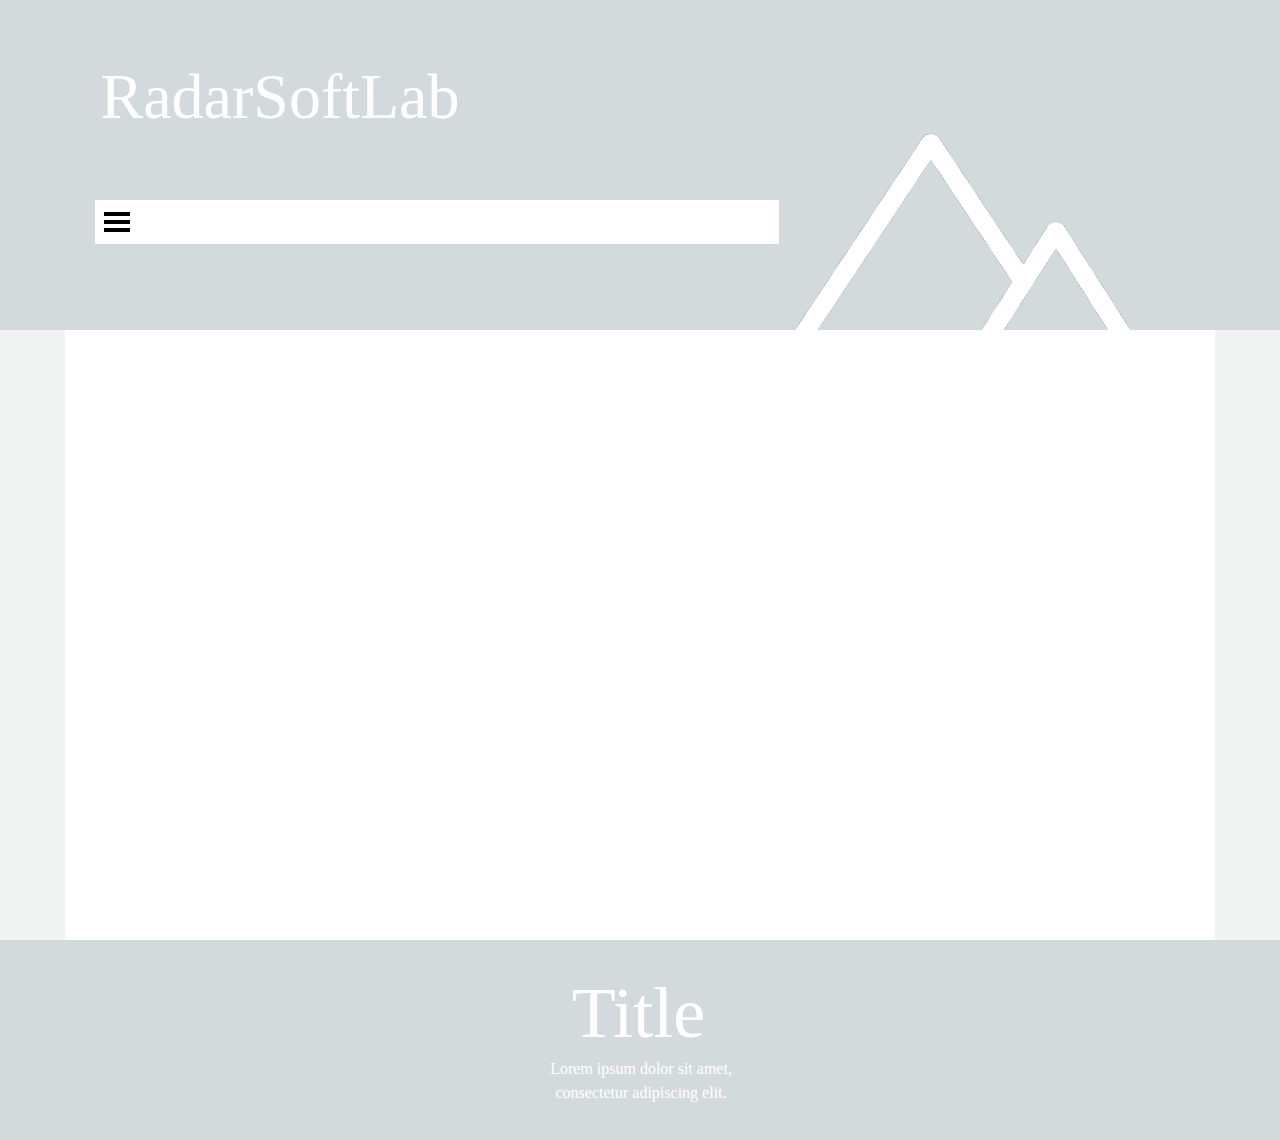
<file: index.html>
<!DOCTYPE html><!-- HTML5 -->
<html prefix="og: http://ogp.me/ns#" lang="en-GB" dir="ltr">
	<head>
		<title>radarsoftlab</title>
		<meta charset="utf-8" />
		<!--[if IE]><meta http-equiv="ImageToolbar" content="False" /><![endif]-->
		<meta name="generator" content="Incomedia WebSite X5 Professional 14.0.3.1 - www.websitex5.com" />
		<meta property="og:locale" content="en" />
		<meta property="og:type" content="website" />
		<meta property="og:url" content="http://127.0.0.1:8081/index.html" />
		<meta property="og:title" content="Главная" />
		<meta property="og:site_name" content="radarsoftlab" />
		<meta name="viewport" content="width=device-width, initial-scale=1" />
		
		<link rel="stylesheet" type="text/css" href="style/reset.css?14-0-3-1" media="screen,print" />
		<link rel="stylesheet" type="text/css" href="style/print.css?14-0-3-1" media="print" />
		<link rel="stylesheet" type="text/css" href="style/style.css?14-0-3-1" media="screen,print" />
		<link rel="stylesheet" type="text/css" href="style/template.css?14-0-3-1" media="screen" />
		<link rel="stylesheet" type="text/css" href="pcss/index.css?14-0-3-1-638271339507922134" media="screen,print" />
		<script type="text/javascript" src="res/jquery.js?14-0-3-1"></script>
		<script type="text/javascript" src="res/x5engine.js?14-0-3-1" data-files-version="14-0-3-1"></script>
		<script type="text/javascript" src="res/x5engine.offline.js?14-0-3-1-638271339507922134"></script>
		<script type="text/javascript">
			window.onload = function(){ checkBrowserCompatibility('Your browser does not support the features necessary to display this website.','Your browser may not support the features necessary to display this website.','[1]Update your browser[/1] or [2]continue without updating[/2].','http://outdatedbrowser.com/'); };
			x5engine.utils.currentPagePath = 'index.html';
			x5engine.boot.push(function () { x5engine.imPageToTop.initializeButton({}); });
		</script>
		<link rel="alternate" type="application/rss+xml" title="" href="blog/x5feed.php" />
	</head>
	<body>
		<div id="imPageExtContainer">
			<div id="imPageIntContainer">
				<div id="imHeaderBg"></div>
				<div id="imFooterBg"></div>
				<div id="imPage">
					<div id="imHeader">
						<h1 class="imHidden">radarsoftlab</h1>
						<div id="imHeaderObjects"><div id="imHeader_imMenuObject_01_wrapper" class="template-object-wrapper"><div id="imHeader_imCell_1" class="" > <div id="imHeader_imCellStyleGraphics_1"></div><div id="imHeader_imCellStyle_1" ><div id="imHeader_imMenuObject_01"><div class="hamburger-button hamburger-component"><div><div><div class="hamburger-bar"></div><div class="hamburger-bar"></div><div class="hamburger-bar"></div></div></div></div><div class="hamburger-menu-background-container hamburger-component">
	<div class="hamburger-menu-background menu-mobile menu-mobile-animated hidden">
		<div class="hamburger-menu-close-button"><span>&times;</span></div>
	</div>
</div>
<ul class="menu-mobile-animated hidden" data-flip-direction="1">
	<li class="imMnMnFirst imPage" data-link-paths="/index.html,/">
<div class="label-wrapper">
<div class="label-inner-wrapper">
		<a class="label" href="index.html">
Главная		</a>
</div>
</div>
	</li><li class="imMnMnMiddle imLevel" data-link-paths="/blog/index.html,/blog/" data-link-hash="-1004219381"><div class="label-wrapper"><div class="label-inner-wrapper"><a href="blog/index.html" class="label" onclick="return x5engine.utils.location('blog/index.html', null, false)">Блог</a></div></div></li><li class="imMnMnMiddle imPage" data-link-paths="/page-1.html">
<div class="label-wrapper">
<div class="label-inner-wrapper">
		<a class="label" href="page-1.html">
Page 1		</a>
</div>
</div>
	</li><li class="imMnMnMiddle imPage" data-link-paths="/---------2.html">
<div class="label-wrapper">
<div class="label-inner-wrapper">
		<a class="label" href="---------2.html">
Страница 2		</a>
</div>
</div>
	</li><li class="imMnMnMiddle imPage" data-link-paths="/---------3.html">
<div class="label-wrapper">
<div class="label-inner-wrapper">
		<a class="label" href="---------3.html">
Страница 3		</a>
</div>
</div>
	</li><li class="imMnMnLast imPage" data-link-paths="/---------4.html">
<div class="label-wrapper">
<div class="label-inner-wrapper">
		<a class="label" href="---------4.html">
Страница 4		</a>
</div>
</div>
	</li></ul></div><script type="text/javascript">
x5engine.boot.push(function(){x5engine.initMenu('imHeader_imMenuObject_01',1000)});
$(function () {$('#imHeader_imMenuObject_01 ul li').each(function () {    var $this = $(this), timeout = 0, subtimeout = 0, width = 'none', height = 'none';        var submenu = $this.children('ul').add($this.find('.multiple-column > ul'));    $this.on('mouseenter', function () {        if($(this).parents('#imHeader_imMenuObject_01-menu-opened').length > 0) return;         clearTimeout(timeout);        clearTimeout(subtimeout);        $this.children('.multiple-column').show(0);        submenu.stop(false, false);        if (width == 'none') {             width = submenu.width();        }        if (height == 'none') {            height = submenu.height();            submenu.css({ overflow : 'hidden', height: 0});        }        setTimeout(function () {         submenu.css({ overflow : 'hidden'}).fadeIn(1).animate({ height: height }, 300, null, function() {$(this).css('overflow', 'visible'); });        }, 250);    }).on('mouseleave', function () {        if($(this).parents('#imHeader_imMenuObject_01-menu-opened').length > 0) return;         timeout = setTimeout(function () {         submenu.stop(false, false);            submenu.css('overflow', 'hidden').animate({ height: 0 }, 300, null, function() {$(this).fadeOut(0); });            subtimeout = setTimeout(function () { $this.children('.multiple-column').hide(0); }, 300);        }, 250);    });});});

</script>
</div></div></div><div id="imHeader_imObjectTitle_03_wrapper" class="template-object-wrapper"><div id="imHeader_imCell_3" class="" > <div id="imHeader_imCellStyleGraphics_3"></div><div id="imHeader_imCellStyle_3" ><div id="imHeader_imObjectTitle_03"><span id ="imHeader_imObjectTitle_03_text" >RadarSoftLab</span > </div></div></div></div><div id="imHeader_imObjectImage_04_wrapper" class="template-object-wrapper"><div id="imHeader_imCell_4" class="" > <div id="imHeader_imCellStyleGraphics_4"></div><div id="imHeader_imCellStyle_4" ><img id="imHeader_imObjectImage_04" src="images/empty-GT_imagec-1-.png" title="" alt="" /></div></div></div></div>
					</div>
					<div id="imStickyBarContainer">
						<div id="imStickyBarGraphics"></div>
						<div id="imStickyBar">
							<div id="imStickyBarObjects"><div id="imStickyBar_imObjectTitle_02_wrapper" class="template-object-wrapper"><div id="imStickyBar_imCell_2" class="" > <div id="imStickyBar_imCellStyleGraphics_2"></div><div id="imStickyBar_imCellStyle_2" ><div id="imStickyBar_imObjectTitle_02"><span id ="imStickyBar_imObjectTitle_02_text" >Title</span > </div></div></div></div><div id="imStickyBar_imMenuObject_03_wrapper" class="template-object-wrapper"><div id="imStickyBar_imCell_3" class="" > <div id="imStickyBar_imCellStyleGraphics_3"></div><div id="imStickyBar_imCellStyle_3" ><div id="imStickyBar_imMenuObject_03"><div class="hamburger-button hamburger-component"><div><div><div class="hamburger-bar"></div><div class="hamburger-bar"></div><div class="hamburger-bar"></div></div></div></div><div class="hamburger-menu-background-container hamburger-component">
	<div class="hamburger-menu-background menu-mobile menu-mobile-animated hidden">
		<div class="hamburger-menu-close-button"><span>&times;</span></div>
	</div>
</div>
<ul class="menu-mobile-animated hidden" data-flip-direction="1">
	<li class="imMnMnFirst imPage" data-link-paths="/index.html,/">
<div class="label-wrapper">
<div class="label-inner-wrapper">
		<a class="label" href="index.html">
Главная		</a>
</div>
</div>
	</li><li class="imMnMnMiddle imLevel" data-link-paths="/blog/index.html,/blog/" data-link-hash="-1004219381"><div class="label-wrapper"><div class="label-inner-wrapper"><a href="blog/index.html" class="label" onclick="return x5engine.utils.location('blog/index.html', null, false)">Блог</a></div></div></li><li class="imMnMnMiddle imPage" data-link-paths="/page-1.html">
<div class="label-wrapper">
<div class="label-inner-wrapper">
		<a class="label" href="page-1.html">
Page 1		</a>
</div>
</div>
	</li><li class="imMnMnMiddle imPage" data-link-paths="/---------2.html">
<div class="label-wrapper">
<div class="label-inner-wrapper">
		<a class="label" href="---------2.html">
Страница 2		</a>
</div>
</div>
	</li><li class="imMnMnMiddle imPage" data-link-paths="/---------3.html">
<div class="label-wrapper">
<div class="label-inner-wrapper">
		<a class="label" href="---------3.html">
Страница 3		</a>
</div>
</div>
	</li><li class="imMnMnLast imPage" data-link-paths="/---------4.html">
<div class="label-wrapper">
<div class="label-inner-wrapper">
		<a class="label" href="---------4.html">
Страница 4		</a>
</div>
</div>
	</li></ul></div><script type="text/javascript">
x5engine.boot.push(function(){x5engine.initMenu('imStickyBar_imMenuObject_03',1000)});
$(function () {$('#imStickyBar_imMenuObject_03 ul li').each(function () {    var $this = $(this), timeout = 0, subtimeout = 0, width = 'none', height = 'none';        var submenu = $this.children('ul').add($this.find('.multiple-column > ul'));    $this.on('mouseenter', function () {        if($(this).parents('#imStickyBar_imMenuObject_03-menu-opened').length > 0) return;         clearTimeout(timeout);        clearTimeout(subtimeout);        $this.children('.multiple-column').show(0);        submenu.stop(false, false);        if (width == 'none') {             width = submenu.width();        }        if (height == 'none') {            height = submenu.height();            submenu.css({ overflow : 'hidden', height: 0});        }        setTimeout(function () {         submenu.css({ overflow : 'hidden'}).fadeIn(1).animate({ height: height }, 300, null, function() {$(this).css('overflow', 'visible'); });        }, 250);    }).on('mouseleave', function () {        if($(this).parents('#imStickyBar_imMenuObject_03-menu-opened').length > 0) return;         timeout = setTimeout(function () {         submenu.stop(false, false);            submenu.css('overflow', 'hidden').animate({ height: 0 }, 300, null, function() {$(this).fadeOut(0); });            subtimeout = setTimeout(function () { $this.children('.multiple-column').hide(0); }, 300);        }, 250);    });});});

</script>
</div></div></div><div id="imStickyBar_imMenuObject_04_wrapper" class="template-object-wrapper"><div id="imStickyBar_imCell_4" class="" > <div id="imStickyBar_imCellStyleGraphics_4"></div><div id="imStickyBar_imCellStyle_4" ><div id="imStickyBar_imMenuObject_04"><div class="hamburger-button hamburger-component"><div><div><div class="hamburger-bar"></div><div class="hamburger-bar"></div><div class="hamburger-bar"></div></div></div></div><div class="hamburger-menu-background-container hamburger-component">
	<div class="hamburger-menu-background menu-mobile menu-mobile-animated hidden">
		<div class="hamburger-menu-close-button"><span>&times;</span></div>
	</div>
</div>
<ul class="menu-mobile-animated hidden" data-flip-direction="1">
	<li class="imMnMnFirst imPage" data-link-paths="/index.html,/">
<div class="label-wrapper">
<div class="label-inner-wrapper">
		<a class="label" href="index.html">
Главная		</a>
</div>
</div>
	</li><li class="imMnMnMiddle imLevel" data-link-paths="/blog/index.html,/blog/" data-link-hash="-1004219381"><div class="label-wrapper"><div class="label-inner-wrapper"><a href="blog/index.html" class="label" onclick="return x5engine.utils.location('blog/index.html', null, false)">Блог</a></div></div></li><li class="imMnMnMiddle imPage" data-link-paths="/page-1.html">
<div class="label-wrapper">
<div class="label-inner-wrapper">
		<a class="label" href="page-1.html">
Page 1		</a>
</div>
</div>
	</li><li class="imMnMnMiddle imPage" data-link-paths="/---------2.html">
<div class="label-wrapper">
<div class="label-inner-wrapper">
		<a class="label" href="---------2.html">
Страница 2		</a>
</div>
</div>
	</li><li class="imMnMnMiddle imPage" data-link-paths="/---------3.html">
<div class="label-wrapper">
<div class="label-inner-wrapper">
		<a class="label" href="---------3.html">
Страница 3		</a>
</div>
</div>
	</li><li class="imMnMnLast imPage" data-link-paths="/---------4.html">
<div class="label-wrapper">
<div class="label-inner-wrapper">
		<a class="label" href="---------4.html">
Страница 4		</a>
</div>
</div>
	</li></ul></div><script type="text/javascript">
x5engine.boot.push(function(){x5engine.initMenu('imStickyBar_imMenuObject_04',1000)});
$(function () {$('#imStickyBar_imMenuObject_04 ul li').each(function () {    var $this = $(this), timeout = 0;    $this.on('mouseenter', function () {        if($(this).parents('#imStickyBar_imMenuObject_04-menu-opened').length > 0) return;         clearTimeout(timeout);        setTimeout(function () { $this.children('ul, .multiple-column').stop(false, false).fadeIn(); }, 250);    }).on('mouseleave', function () {        if($(this).parents('#imStickyBar_imMenuObject_04-menu-opened').length > 0) return;         timeout = setTimeout(function () { $this.children('ul, .multiple-column').stop(false, false).fadeOut(); }, 250);    });});});

</script>
</div></div></div></div>
						</div>
					</div>
					<a class="imHidden" href="#imGoToCont" title="Skip the main menu">Go to content</a>
					<div id="imSideBarContainer">
						<div id="imSideBarGraphics"></div>
						<div id="imSideBar">
							<div id="imSideBarObjects"><div id="imSideBar_imObjectImage_01_wrapper" class="template-object-wrapper"><div id="imSideBar_imCell_1" class="" > <div id="imSideBar_imCellStyleGraphics_1"></div><div id="imSideBar_imCellStyle_1" ><img id="imSideBar_imObjectImage_01" src="images/empty-GT_imagea-1-.png" title="" alt="" /></div></div></div></div>
						</div>
					</div>
					<div id="imContentContainer">
						<div id="imContentGraphics"></div>
						<div id="imContent">
							<a id="imGoToCont"></a>
				
							<div class="imClear"></div>
						</div>
					</div>
					<div id="imFooter">
						<div id="imFooterObjects"><div id="imFooter_imObjectTitle_04_wrapper" class="template-object-wrapper"><div id="imFooter_imCell_4" class="" > <div id="imFooter_imCellStyleGraphics_4"></div><div id="imFooter_imCellStyle_4" ><div id="imFooter_imObjectTitle_04"><span id ="imFooter_imObjectTitle_04_text" >Title</span > </div></div></div></div><div id="imFooter_imTextObject_02_wrapper" class="template-object-wrapper"><div id="imFooter_imCell_2" class="" > <div id="imFooter_imCellStyleGraphics_2"></div><div id="imFooter_imCellStyle_2" ><div id="imFooter_imTextObject_02">
	<div class="text-tab-content"  id="imFooter_imTextObject_02_tab0" style="">
		<div class="text-inner">
			<div><div style="text-align: center;"><span class="fs12 cf1">Lorem ipsum dolor sit amet, consectetur adipiscing elit.</span></div></div>
		</div>
	</div>

</div>
</div></div></div></div>
					</div>
				</div>
				<span class="imHidden"><a href="#imGoToCont" title="Read this page again">Back to content</a></span>
			</div>
		</div>
		
		<noscript class="imNoScript"><div class="alert alert-red">To use this website you must enable JavaScript.</div></noscript>
	</body>
</html>
</file>
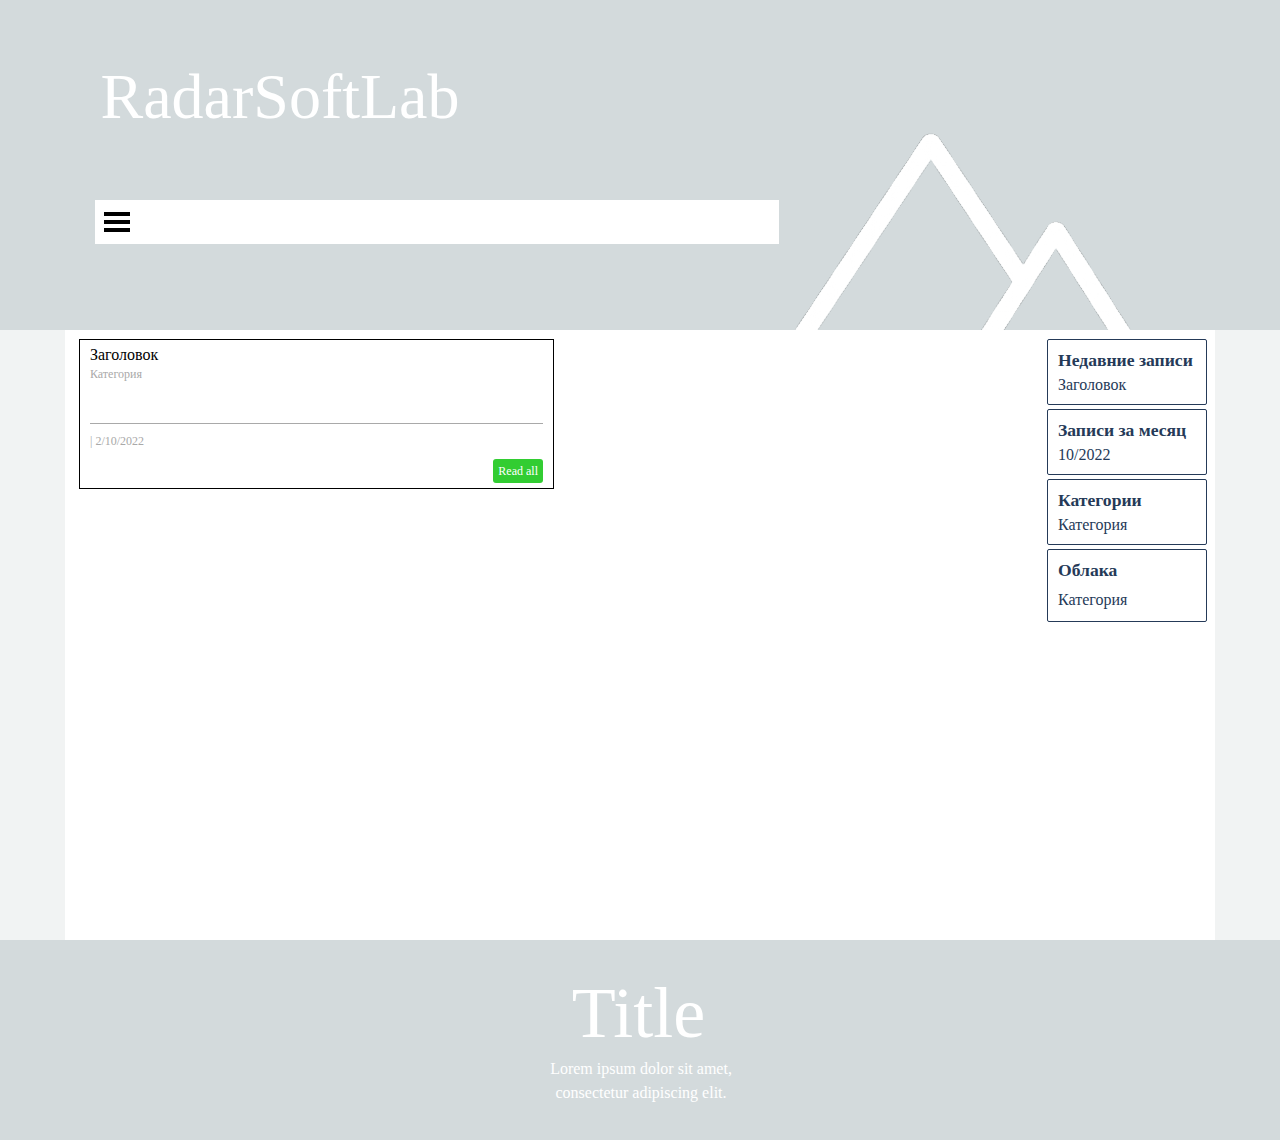
<file: blog/index.html>
<!DOCTYPE html><!-- HTML5 -->
<html prefix="og: http://ogp.me/ns#" lang="en-GB" dir="ltr">
	<head>
		<title>Blog - radarsoftlab</title>
		<meta charset="utf-8" />
		<!--[if IE]><meta http-equiv="ImageToolbar" content="False" /><![endif]-->
		<meta name="generator" content="Incomedia WebSite X5 Professional 14.0.3.1 - www.websitex5.com" />
		<meta property="og:locale" content="en" />
		<meta name="viewport" content="width=device-width, initial-scale=1" />
		
		<link rel="stylesheet" type="text/css" href="../style/reset.css?14-0-3-1" media="screen,print" />
		<link rel="stylesheet" type="text/css" href="../style/print.css?14-0-3-1" media="print" />
		<link rel="stylesheet" type="text/css" href="../style/style.css?14-0-3-1" media="screen,print" />
		<link rel="stylesheet" type="text/css" href="../style/template.css?14-0-3-1" media="screen" />
		<link rel="stylesheet" type="text/css" href="../blog/style.css?14-0-3-1-638271339507922134" media="screen,print" />
		<script type="text/javascript" src="../res/jquery.js?14-0-3-1"></script>
		<script type="text/javascript" src="../res/x5engine.js?14-0-3-1" data-files-version="14-0-3-1"></script>
		<script type="text/javascript" src="../res/x5engine.offline.js?14-0-3-1-638271339507922134"></script>
		<script type="text/javascript" src="../blog/x5blog.js?14-0-3-1"></script>
		<script type="text/javascript">
			window.onload = function(){ checkBrowserCompatibility('Your browser does not support the features necessary to display this website.','Your browser may not support the features necessary to display this website.','[1]Update your browser[/1] or [2]continue without updating[/2].','http://outdatedbrowser.com/'); };
			x5engine.settings.currentPath = '../';
			x5engine.utils.currentPagePath = 'blog/index.html';
			x5engine.boot.push(function () { x5engine.imPageToTop.initializeButton({}); });
		</script>
		<link rel="alternate" type="application/rss+xml" title="" href="../blog/x5feed.php" />
	</head>
	<body>
		<div id="imPageExtContainer">
			<div id="imPageIntContainer">
				<div id="imHeaderBg"></div>
				<div id="imFooterBg"></div>
				<div id="imPage">
					<div id="imHeader">
						<h1 class="imHidden">Blog - radarsoftlab</h1>
						<div id="imHeaderObjects"><div id="imHeader_imMenuObject_01_wrapper" class="template-object-wrapper"><div id="imHeader_imCell_1" class="" > <div id="imHeader_imCellStyleGraphics_1"></div><div id="imHeader_imCellStyle_1" ><div id="imHeader_imMenuObject_01"><div class="hamburger-button hamburger-component"><div><div><div class="hamburger-bar"></div><div class="hamburger-bar"></div><div class="hamburger-bar"></div></div></div></div><div class="hamburger-menu-background-container hamburger-component">
	<div class="hamburger-menu-background menu-mobile menu-mobile-animated hidden">
		<div class="hamburger-menu-close-button"><span>&times;</span></div>
	</div>
</div>
<ul class="menu-mobile-animated hidden" data-flip-direction="1">
	<li class="imMnMnFirst imPage" data-link-paths="/index.html,/">
<div class="label-wrapper">
<div class="label-inner-wrapper">
		<a class="label" href="../index.html">
Главная		</a>
</div>
</div>
	</li><li class="imMnMnMiddle imLevel" data-link-paths="/blog/index.html,/blog/" data-link-hash="-1004219381"><div class="label-wrapper"><div class="label-inner-wrapper"><a href="../blog/index.html" class="label" onclick="return x5engine.utils.location('../blog/index.html', null, false)">Блог</a></div></div></li><li class="imMnMnMiddle imPage" data-link-paths="/page-1.html">
<div class="label-wrapper">
<div class="label-inner-wrapper">
		<a class="label" href="../page-1.html">
Page 1		</a>
</div>
</div>
	</li><li class="imMnMnMiddle imPage" data-link-paths="/---------2.html">
<div class="label-wrapper">
<div class="label-inner-wrapper">
		<a class="label" href="../---------2.html">
Страница 2		</a>
</div>
</div>
	</li><li class="imMnMnMiddle imPage" data-link-paths="/---------3.html">
<div class="label-wrapper">
<div class="label-inner-wrapper">
		<a class="label" href="../---------3.html">
Страница 3		</a>
</div>
</div>
	</li><li class="imMnMnLast imPage" data-link-paths="/---------4.html">
<div class="label-wrapper">
<div class="label-inner-wrapper">
		<a class="label" href="../---------4.html">
Страница 4		</a>
</div>
</div>
	</li></ul></div><script type="text/javascript">
x5engine.boot.push(function(){x5engine.initMenu('imHeader_imMenuObject_01',1000)});
$(function () {$('#imHeader_imMenuObject_01 ul li').each(function () {    var $this = $(this), timeout = 0, subtimeout = 0, width = 'none', height = 'none';        var submenu = $this.children('ul').add($this.find('.multiple-column > ul'));    $this.on('mouseenter', function () {        if($(this).parents('#imHeader_imMenuObject_01-menu-opened').length > 0) return;         clearTimeout(timeout);        clearTimeout(subtimeout);        $this.children('.multiple-column').show(0);        submenu.stop(false, false);        if (width == 'none') {             width = submenu.width();        }        if (height == 'none') {            height = submenu.height();            submenu.css({ overflow : 'hidden', height: 0});        }        setTimeout(function () {         submenu.css({ overflow : 'hidden'}).fadeIn(1).animate({ height: height }, 300, null, function() {$(this).css('overflow', 'visible'); });        }, 250);    }).on('mouseleave', function () {        if($(this).parents('#imHeader_imMenuObject_01-menu-opened').length > 0) return;         timeout = setTimeout(function () {         submenu.stop(false, false);            submenu.css('overflow', 'hidden').animate({ height: 0 }, 300, null, function() {$(this).fadeOut(0); });            subtimeout = setTimeout(function () { $this.children('.multiple-column').hide(0); }, 300);        }, 250);    });});});

</script>
</div></div></div><div id="imHeader_imObjectTitle_03_wrapper" class="template-object-wrapper"><div id="imHeader_imCell_3" class="" > <div id="imHeader_imCellStyleGraphics_3"></div><div id="imHeader_imCellStyle_3" ><div id="imHeader_imObjectTitle_03"><span id ="imHeader_imObjectTitle_03_text" >RadarSoftLab</span > </div></div></div></div><div id="imHeader_imObjectImage_04_wrapper" class="template-object-wrapper"><div id="imHeader_imCell_4" class="" > <div id="imHeader_imCellStyleGraphics_4"></div><div id="imHeader_imCellStyle_4" ><img id="imHeader_imObjectImage_04" src="../images/empty-GT_imagec-1-.png" title="" alt="" /></div></div></div></div>
					</div>
					<div id="imStickyBarContainer">
						<div id="imStickyBarGraphics"></div>
						<div id="imStickyBar">
							<div id="imStickyBarObjects"><div id="imStickyBar_imObjectTitle_02_wrapper" class="template-object-wrapper"><div id="imStickyBar_imCell_2" class="" > <div id="imStickyBar_imCellStyleGraphics_2"></div><div id="imStickyBar_imCellStyle_2" ><div id="imStickyBar_imObjectTitle_02"><span id ="imStickyBar_imObjectTitle_02_text" >Title</span > </div></div></div></div><div id="imStickyBar_imMenuObject_03_wrapper" class="template-object-wrapper"><div id="imStickyBar_imCell_3" class="" > <div id="imStickyBar_imCellStyleGraphics_3"></div><div id="imStickyBar_imCellStyle_3" ><div id="imStickyBar_imMenuObject_03"><div class="hamburger-button hamburger-component"><div><div><div class="hamburger-bar"></div><div class="hamburger-bar"></div><div class="hamburger-bar"></div></div></div></div><div class="hamburger-menu-background-container hamburger-component">
	<div class="hamburger-menu-background menu-mobile menu-mobile-animated hidden">
		<div class="hamburger-menu-close-button"><span>&times;</span></div>
	</div>
</div>
<ul class="menu-mobile-animated hidden" data-flip-direction="1">
	<li class="imMnMnFirst imPage" data-link-paths="/index.html,/">
<div class="label-wrapper">
<div class="label-inner-wrapper">
		<a class="label" href="../index.html">
Главная		</a>
</div>
</div>
	</li><li class="imMnMnMiddle imLevel" data-link-paths="/blog/index.html,/blog/" data-link-hash="-1004219381"><div class="label-wrapper"><div class="label-inner-wrapper"><a href="../blog/index.html" class="label" onclick="return x5engine.utils.location('../blog/index.html', null, false)">Блог</a></div></div></li><li class="imMnMnMiddle imPage" data-link-paths="/page-1.html">
<div class="label-wrapper">
<div class="label-inner-wrapper">
		<a class="label" href="../page-1.html">
Page 1		</a>
</div>
</div>
	</li><li class="imMnMnMiddle imPage" data-link-paths="/---------2.html">
<div class="label-wrapper">
<div class="label-inner-wrapper">
		<a class="label" href="../---------2.html">
Страница 2		</a>
</div>
</div>
	</li><li class="imMnMnMiddle imPage" data-link-paths="/---------3.html">
<div class="label-wrapper">
<div class="label-inner-wrapper">
		<a class="label" href="../---------3.html">
Страница 3		</a>
</div>
</div>
	</li><li class="imMnMnLast imPage" data-link-paths="/---------4.html">
<div class="label-wrapper">
<div class="label-inner-wrapper">
		<a class="label" href="../---------4.html">
Страница 4		</a>
</div>
</div>
	</li></ul></div><script type="text/javascript">
x5engine.boot.push(function(){x5engine.initMenu('imStickyBar_imMenuObject_03',1000)});
$(function () {$('#imStickyBar_imMenuObject_03 ul li').each(function () {    var $this = $(this), timeout = 0, subtimeout = 0, width = 'none', height = 'none';        var submenu = $this.children('ul').add($this.find('.multiple-column > ul'));    $this.on('mouseenter', function () {        if($(this).parents('#imStickyBar_imMenuObject_03-menu-opened').length > 0) return;         clearTimeout(timeout);        clearTimeout(subtimeout);        $this.children('.multiple-column').show(0);        submenu.stop(false, false);        if (width == 'none') {             width = submenu.width();        }        if (height == 'none') {            height = submenu.height();            submenu.css({ overflow : 'hidden', height: 0});        }        setTimeout(function () {         submenu.css({ overflow : 'hidden'}).fadeIn(1).animate({ height: height }, 300, null, function() {$(this).css('overflow', 'visible'); });        }, 250);    }).on('mouseleave', function () {        if($(this).parents('#imStickyBar_imMenuObject_03-menu-opened').length > 0) return;         timeout = setTimeout(function () {         submenu.stop(false, false);            submenu.css('overflow', 'hidden').animate({ height: 0 }, 300, null, function() {$(this).fadeOut(0); });            subtimeout = setTimeout(function () { $this.children('.multiple-column').hide(0); }, 300);        }, 250);    });});});

</script>
</div></div></div><div id="imStickyBar_imMenuObject_04_wrapper" class="template-object-wrapper"><div id="imStickyBar_imCell_4" class="" > <div id="imStickyBar_imCellStyleGraphics_4"></div><div id="imStickyBar_imCellStyle_4" ><div id="imStickyBar_imMenuObject_04"><div class="hamburger-button hamburger-component"><div><div><div class="hamburger-bar"></div><div class="hamburger-bar"></div><div class="hamburger-bar"></div></div></div></div><div class="hamburger-menu-background-container hamburger-component">
	<div class="hamburger-menu-background menu-mobile menu-mobile-animated hidden">
		<div class="hamburger-menu-close-button"><span>&times;</span></div>
	</div>
</div>
<ul class="menu-mobile-animated hidden" data-flip-direction="1">
	<li class="imMnMnFirst imPage" data-link-paths="/index.html,/">
<div class="label-wrapper">
<div class="label-inner-wrapper">
		<a class="label" href="../index.html">
Главная		</a>
</div>
</div>
	</li><li class="imMnMnMiddle imLevel" data-link-paths="/blog/index.html,/blog/" data-link-hash="-1004219381"><div class="label-wrapper"><div class="label-inner-wrapper"><a href="../blog/index.html" class="label" onclick="return x5engine.utils.location('../blog/index.html', null, false)">Блог</a></div></div></li><li class="imMnMnMiddle imPage" data-link-paths="/page-1.html">
<div class="label-wrapper">
<div class="label-inner-wrapper">
		<a class="label" href="../page-1.html">
Page 1		</a>
</div>
</div>
	</li><li class="imMnMnMiddle imPage" data-link-paths="/---------2.html">
<div class="label-wrapper">
<div class="label-inner-wrapper">
		<a class="label" href="../---------2.html">
Страница 2		</a>
</div>
</div>
	</li><li class="imMnMnMiddle imPage" data-link-paths="/---------3.html">
<div class="label-wrapper">
<div class="label-inner-wrapper">
		<a class="label" href="../---------3.html">
Страница 3		</a>
</div>
</div>
	</li><li class="imMnMnLast imPage" data-link-paths="/---------4.html">
<div class="label-wrapper">
<div class="label-inner-wrapper">
		<a class="label" href="../---------4.html">
Страница 4		</a>
</div>
</div>
	</li></ul></div><script type="text/javascript">
x5engine.boot.push(function(){x5engine.initMenu('imStickyBar_imMenuObject_04',1000)});
$(function () {$('#imStickyBar_imMenuObject_04 ul li').each(function () {    var $this = $(this), timeout = 0;    $this.on('mouseenter', function () {        if($(this).parents('#imStickyBar_imMenuObject_04-menu-opened').length > 0) return;         clearTimeout(timeout);        setTimeout(function () { $this.children('ul, .multiple-column').stop(false, false).fadeIn(); }, 250);    }).on('mouseleave', function () {        if($(this).parents('#imStickyBar_imMenuObject_04-menu-opened').length > 0) return;         timeout = setTimeout(function () { $this.children('ul, .multiple-column').stop(false, false).fadeOut(); }, 250);    });});});

</script>
</div></div></div></div>
						</div>
					</div>
					<a class="imHidden" href="#imGoToCont" title="Skip the main menu">Go to content</a>
					<div id="imSideBarContainer">
						<div id="imSideBarGraphics"></div>
						<div id="imSideBar">
							<div id="imSideBarObjects"><div id="imSideBar_imObjectImage_01_wrapper" class="template-object-wrapper"><div id="imSideBar_imCell_1" class="" > <div id="imSideBar_imCellStyleGraphics_1"></div><div id="imSideBar_imCellStyle_1" ><img id="imSideBar_imObjectImage_01" src="../images/empty-GT_imagea-1-.png" title="" alt="" /></div></div></div></div>
						</div>
					</div>
					<div id="imContentContainer">
						<div id="imContentGraphics"></div>
						<div id="imContent">
							<a id="imGoToCont"></a>
				<div id="imBlogPage" class="imBlogHome"><div id="imBlogContent">&nbsp;</div>
				<div id="imBlogSidebar">
					<div class="imBlogBlock" id="imBlogBlock0">
						<div>
							<div class="imBlogBlockTitle">Недавние записи</div>
							<ul>
								<li><a href="?---------post1">Заголовок</a></li>
							</ul>
				
						</div>
					</div>
					<div class="imBlogBlock" id="imBlogBlock1">
						<div>
							<div class="imBlogBlockTitle">Записи за месяц</div>
							<ul>
								<li><a href="?month=202210">10/2022</a></li>
							</ul>
				
						</div>
					</div>
					<div class="imBlogBlock" id="imBlogBlock2">
						<div>
							<div class="imBlogBlockTitle">Категории</div>
							<ul>
								<li><a href="?category=%D0%9A%D0%B0%D1%82%D0%B5%D0%B3%D0%BE%D1%80%D0%B8%D1%8F">Категория</a></li>
							</ul>
				
						</div>
					</div>
					<div class="imBlogBlock" id="imBlogBlock3">
						<div>
							<div class="imBlogBlockTitle">Облака</div>
							<span class="imBlogCloudItem" style="font-size: 16pt;"><a href="?category=%D0%9A%D0%B0%D1%82%D0%B5%D0%B3%D0%BE%D1%80%D0%B8%D1%8F">Категория</a></span>
				
						</div>
					</div>
				</div><script>x5engine.boot.push(function () { x5engine.sidebarScroll({ target: '#imBlogSidebar', trigger: '#imBlogSidebar', enabledBreakpoints: ['ea2f0ee4d5cbb25e1ee6c7c4378fee7b', 'd2f9bff7f63c0d6b7c7d55510409c19b', '72e5146e7d399bc2f8a12127e43469f1'] }); });</script></div>
							<div class="imClear"></div>
						</div>
					</div>
					<div id="imFooter">
						<div id="imFooterObjects"><div id="imFooter_imObjectTitle_04_wrapper" class="template-object-wrapper"><div id="imFooter_imCell_4" class="" > <div id="imFooter_imCellStyleGraphics_4"></div><div id="imFooter_imCellStyle_4" ><div id="imFooter_imObjectTitle_04"><span id ="imFooter_imObjectTitle_04_text" >Title</span > </div></div></div></div><div id="imFooter_imTextObject_02_wrapper" class="template-object-wrapper"><div id="imFooter_imCell_2" class="" > <div id="imFooter_imCellStyleGraphics_2"></div><div id="imFooter_imCellStyle_2" ><div id="imFooter_imTextObject_02">
	<div class="text-tab-content"  id="imFooter_imTextObject_02_tab0" style="">
		<div class="text-inner">
			<div><div style="text-align: center;"><span class="fs12 cf1">Lorem ipsum dolor sit amet, consectetur adipiscing elit.</span></div></div>
		</div>
	</div>

</div>
</div></div></div></div>
					</div>
				</div>
				<span class="imHidden"><a href="#imGoToCont" title="Read this page again">Back to content</a></span>
			</div>
		</div>
		
		<noscript class="imNoScript"><div class="alert alert-red">To use this website you must enable JavaScript.</div></noscript>
	</body>
</html>
</file>
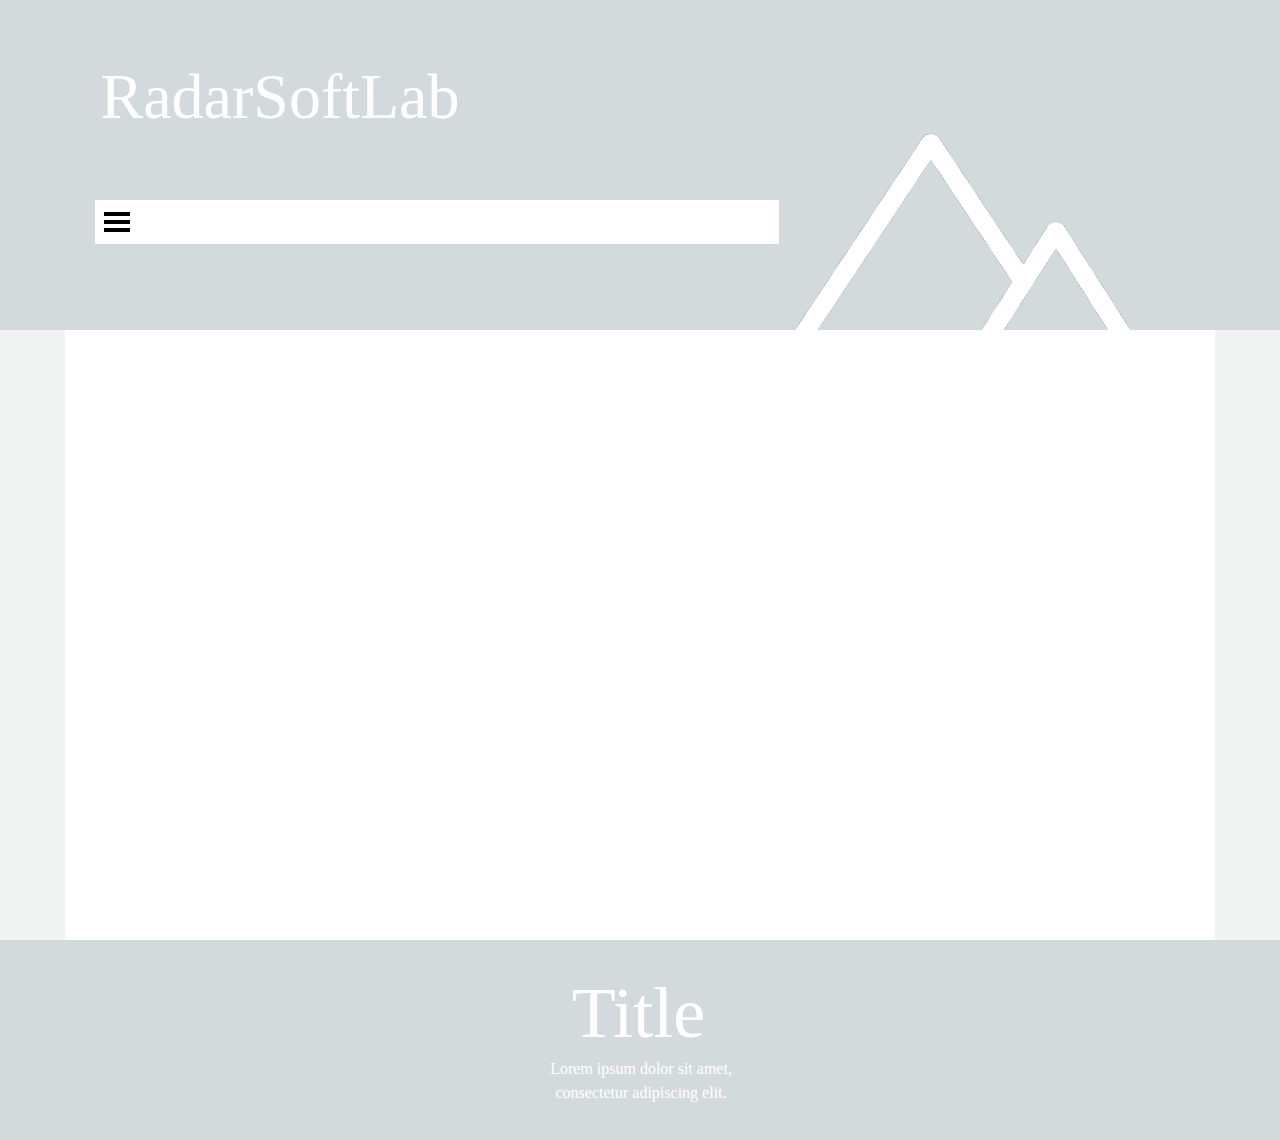
<file: ---------2.html>
<!DOCTYPE html><!-- HTML5 -->
<html prefix="og: http://ogp.me/ns#" lang="en-GB" dir="ltr">
	<head>
		<title>Страница 2 - radarsoftlab</title>
		<meta charset="utf-8" />
		<!--[if IE]><meta http-equiv="ImageToolbar" content="False" /><![endif]-->
		<meta name="generator" content="Incomedia WebSite X5 Professional 14.0.3.1 - www.websitex5.com" />
		<meta property="og:locale" content="en" />
		<meta property="og:type" content="website" />
		<meta property="og:url" content="http://127.0.0.1:8081/---------2.html" />
		<meta property="og:title" content="Страница 2" />
		<meta property="og:site_name" content="radarsoftlab" />
		<meta name="viewport" content="width=device-width, initial-scale=1" />
		
		<link rel="stylesheet" type="text/css" href="style/reset.css?14-0-3-1" media="screen,print" />
		<link rel="stylesheet" type="text/css" href="style/print.css?14-0-3-1" media="print" />
		<link rel="stylesheet" type="text/css" href="style/style.css?14-0-3-1" media="screen,print" />
		<link rel="stylesheet" type="text/css" href="style/template.css?14-0-3-1" media="screen" />
		<link rel="stylesheet" type="text/css" href="pcss/---------2.css?14-0-3-1-638271339507922134" media="screen,print" />
		<script type="text/javascript" src="res/jquery.js?14-0-3-1"></script>
		<script type="text/javascript" src="res/x5engine.js?14-0-3-1" data-files-version="14-0-3-1"></script>
		<script type="text/javascript" src="res/x5engine.offline.js?14-0-3-1-638271339507922134"></script>
		<script type="text/javascript">
			window.onload = function(){ checkBrowserCompatibility('Your browser does not support the features necessary to display this website.','Your browser may not support the features necessary to display this website.','[1]Update your browser[/1] or [2]continue without updating[/2].','http://outdatedbrowser.com/'); };
			x5engine.utils.currentPagePath = '---------2.html';
			x5engine.boot.push(function () { x5engine.imPageToTop.initializeButton({}); });
		</script>
		<link rel="alternate" type="application/rss+xml" title="" href="blog/x5feed.php" />
	</head>
	<body>
		<div id="imPageExtContainer">
			<div id="imPageIntContainer">
				<div id="imHeaderBg"></div>
				<div id="imFooterBg"></div>
				<div id="imPage">
					<div id="imHeader">
						<h1 class="imHidden">Страница 2 - radarsoftlab</h1>
						<div id="imHeaderObjects"><div id="imHeader_imMenuObject_01_wrapper" class="template-object-wrapper"><div id="imHeader_imCell_1" class="" > <div id="imHeader_imCellStyleGraphics_1"></div><div id="imHeader_imCellStyle_1" ><div id="imHeader_imMenuObject_01"><div class="hamburger-button hamburger-component"><div><div><div class="hamburger-bar"></div><div class="hamburger-bar"></div><div class="hamburger-bar"></div></div></div></div><div class="hamburger-menu-background-container hamburger-component">
	<div class="hamburger-menu-background menu-mobile menu-mobile-animated hidden">
		<div class="hamburger-menu-close-button"><span>&times;</span></div>
	</div>
</div>
<ul class="menu-mobile-animated hidden" data-flip-direction="1">
	<li class="imMnMnFirst imPage" data-link-paths="/index.html,/">
<div class="label-wrapper">
<div class="label-inner-wrapper">
		<a class="label" href="index.html">
Главная		</a>
</div>
</div>
	</li><li class="imMnMnMiddle imLevel" data-link-paths="/blog/index.html,/blog/" data-link-hash="-1004219381"><div class="label-wrapper"><div class="label-inner-wrapper"><a href="blog/index.html" class="label" onclick="return x5engine.utils.location('blog/index.html', null, false)">Блог</a></div></div></li><li class="imMnMnMiddle imPage" data-link-paths="/page-1.html">
<div class="label-wrapper">
<div class="label-inner-wrapper">
		<a class="label" href="page-1.html">
Page 1		</a>
</div>
</div>
	</li><li class="imMnMnMiddle imPage" data-link-paths="/---------2.html">
<div class="label-wrapper">
<div class="label-inner-wrapper">
		<a class="label" href="---------2.html">
Страница 2		</a>
</div>
</div>
	</li><li class="imMnMnMiddle imPage" data-link-paths="/---------3.html">
<div class="label-wrapper">
<div class="label-inner-wrapper">
		<a class="label" href="---------3.html">
Страница 3		</a>
</div>
</div>
	</li><li class="imMnMnLast imPage" data-link-paths="/---------4.html">
<div class="label-wrapper">
<div class="label-inner-wrapper">
		<a class="label" href="---------4.html">
Страница 4		</a>
</div>
</div>
	</li></ul></div><script type="text/javascript">
x5engine.boot.push(function(){x5engine.initMenu('imHeader_imMenuObject_01',1000)});
$(function () {$('#imHeader_imMenuObject_01 ul li').each(function () {    var $this = $(this), timeout = 0, subtimeout = 0, width = 'none', height = 'none';        var submenu = $this.children('ul').add($this.find('.multiple-column > ul'));    $this.on('mouseenter', function () {        if($(this).parents('#imHeader_imMenuObject_01-menu-opened').length > 0) return;         clearTimeout(timeout);        clearTimeout(subtimeout);        $this.children('.multiple-column').show(0);        submenu.stop(false, false);        if (width == 'none') {             width = submenu.width();        }        if (height == 'none') {            height = submenu.height();            submenu.css({ overflow : 'hidden', height: 0});        }        setTimeout(function () {         submenu.css({ overflow : 'hidden'}).fadeIn(1).animate({ height: height }, 300, null, function() {$(this).css('overflow', 'visible'); });        }, 250);    }).on('mouseleave', function () {        if($(this).parents('#imHeader_imMenuObject_01-menu-opened').length > 0) return;         timeout = setTimeout(function () {         submenu.stop(false, false);            submenu.css('overflow', 'hidden').animate({ height: 0 }, 300, null, function() {$(this).fadeOut(0); });            subtimeout = setTimeout(function () { $this.children('.multiple-column').hide(0); }, 300);        }, 250);    });});});

</script>
</div></div></div><div id="imHeader_imObjectTitle_03_wrapper" class="template-object-wrapper"><div id="imHeader_imCell_3" class="" > <div id="imHeader_imCellStyleGraphics_3"></div><div id="imHeader_imCellStyle_3" ><div id="imHeader_imObjectTitle_03"><span id ="imHeader_imObjectTitle_03_text" >RadarSoftLab</span > </div></div></div></div><div id="imHeader_imObjectImage_04_wrapper" class="template-object-wrapper"><div id="imHeader_imCell_4" class="" > <div id="imHeader_imCellStyleGraphics_4"></div><div id="imHeader_imCellStyle_4" ><img id="imHeader_imObjectImage_04" src="images/empty-GT_imagec-1-.png" title="" alt="" /></div></div></div></div>
					</div>
					<div id="imStickyBarContainer">
						<div id="imStickyBarGraphics"></div>
						<div id="imStickyBar">
							<div id="imStickyBarObjects"><div id="imStickyBar_imObjectTitle_02_wrapper" class="template-object-wrapper"><div id="imStickyBar_imCell_2" class="" > <div id="imStickyBar_imCellStyleGraphics_2"></div><div id="imStickyBar_imCellStyle_2" ><div id="imStickyBar_imObjectTitle_02"><span id ="imStickyBar_imObjectTitle_02_text" >Title</span > </div></div></div></div><div id="imStickyBar_imMenuObject_03_wrapper" class="template-object-wrapper"><div id="imStickyBar_imCell_3" class="" > <div id="imStickyBar_imCellStyleGraphics_3"></div><div id="imStickyBar_imCellStyle_3" ><div id="imStickyBar_imMenuObject_03"><div class="hamburger-button hamburger-component"><div><div><div class="hamburger-bar"></div><div class="hamburger-bar"></div><div class="hamburger-bar"></div></div></div></div><div class="hamburger-menu-background-container hamburger-component">
	<div class="hamburger-menu-background menu-mobile menu-mobile-animated hidden">
		<div class="hamburger-menu-close-button"><span>&times;</span></div>
	</div>
</div>
<ul class="menu-mobile-animated hidden" data-flip-direction="1">
	<li class="imMnMnFirst imPage" data-link-paths="/index.html,/">
<div class="label-wrapper">
<div class="label-inner-wrapper">
		<a class="label" href="index.html">
Главная		</a>
</div>
</div>
	</li><li class="imMnMnMiddle imLevel" data-link-paths="/blog/index.html,/blog/" data-link-hash="-1004219381"><div class="label-wrapper"><div class="label-inner-wrapper"><a href="blog/index.html" class="label" onclick="return x5engine.utils.location('blog/index.html', null, false)">Блог</a></div></div></li><li class="imMnMnMiddle imPage" data-link-paths="/page-1.html">
<div class="label-wrapper">
<div class="label-inner-wrapper">
		<a class="label" href="page-1.html">
Page 1		</a>
</div>
</div>
	</li><li class="imMnMnMiddle imPage" data-link-paths="/---------2.html">
<div class="label-wrapper">
<div class="label-inner-wrapper">
		<a class="label" href="---------2.html">
Страница 2		</a>
</div>
</div>
	</li><li class="imMnMnMiddle imPage" data-link-paths="/---------3.html">
<div class="label-wrapper">
<div class="label-inner-wrapper">
		<a class="label" href="---------3.html">
Страница 3		</a>
</div>
</div>
	</li><li class="imMnMnLast imPage" data-link-paths="/---------4.html">
<div class="label-wrapper">
<div class="label-inner-wrapper">
		<a class="label" href="---------4.html">
Страница 4		</a>
</div>
</div>
	</li></ul></div><script type="text/javascript">
x5engine.boot.push(function(){x5engine.initMenu('imStickyBar_imMenuObject_03',1000)});
$(function () {$('#imStickyBar_imMenuObject_03 ul li').each(function () {    var $this = $(this), timeout = 0, subtimeout = 0, width = 'none', height = 'none';        var submenu = $this.children('ul').add($this.find('.multiple-column > ul'));    $this.on('mouseenter', function () {        if($(this).parents('#imStickyBar_imMenuObject_03-menu-opened').length > 0) return;         clearTimeout(timeout);        clearTimeout(subtimeout);        $this.children('.multiple-column').show(0);        submenu.stop(false, false);        if (width == 'none') {             width = submenu.width();        }        if (height == 'none') {            height = submenu.height();            submenu.css({ overflow : 'hidden', height: 0});        }        setTimeout(function () {         submenu.css({ overflow : 'hidden'}).fadeIn(1).animate({ height: height }, 300, null, function() {$(this).css('overflow', 'visible'); });        }, 250);    }).on('mouseleave', function () {        if($(this).parents('#imStickyBar_imMenuObject_03-menu-opened').length > 0) return;         timeout = setTimeout(function () {         submenu.stop(false, false);            submenu.css('overflow', 'hidden').animate({ height: 0 }, 300, null, function() {$(this).fadeOut(0); });            subtimeout = setTimeout(function () { $this.children('.multiple-column').hide(0); }, 300);        }, 250);    });});});

</script>
</div></div></div><div id="imStickyBar_imMenuObject_04_wrapper" class="template-object-wrapper"><div id="imStickyBar_imCell_4" class="" > <div id="imStickyBar_imCellStyleGraphics_4"></div><div id="imStickyBar_imCellStyle_4" ><div id="imStickyBar_imMenuObject_04"><div class="hamburger-button hamburger-component"><div><div><div class="hamburger-bar"></div><div class="hamburger-bar"></div><div class="hamburger-bar"></div></div></div></div><div class="hamburger-menu-background-container hamburger-component">
	<div class="hamburger-menu-background menu-mobile menu-mobile-animated hidden">
		<div class="hamburger-menu-close-button"><span>&times;</span></div>
	</div>
</div>
<ul class="menu-mobile-animated hidden" data-flip-direction="1">
	<li class="imMnMnFirst imPage" data-link-paths="/index.html,/">
<div class="label-wrapper">
<div class="label-inner-wrapper">
		<a class="label" href="index.html">
Главная		</a>
</div>
</div>
	</li><li class="imMnMnMiddle imLevel" data-link-paths="/blog/index.html,/blog/" data-link-hash="-1004219381"><div class="label-wrapper"><div class="label-inner-wrapper"><a href="blog/index.html" class="label" onclick="return x5engine.utils.location('blog/index.html', null, false)">Блог</a></div></div></li><li class="imMnMnMiddle imPage" data-link-paths="/page-1.html">
<div class="label-wrapper">
<div class="label-inner-wrapper">
		<a class="label" href="page-1.html">
Page 1		</a>
</div>
</div>
	</li><li class="imMnMnMiddle imPage" data-link-paths="/---------2.html">
<div class="label-wrapper">
<div class="label-inner-wrapper">
		<a class="label" href="---------2.html">
Страница 2		</a>
</div>
</div>
	</li><li class="imMnMnMiddle imPage" data-link-paths="/---------3.html">
<div class="label-wrapper">
<div class="label-inner-wrapper">
		<a class="label" href="---------3.html">
Страница 3		</a>
</div>
</div>
	</li><li class="imMnMnLast imPage" data-link-paths="/---------4.html">
<div class="label-wrapper">
<div class="label-inner-wrapper">
		<a class="label" href="---------4.html">
Страница 4		</a>
</div>
</div>
	</li></ul></div><script type="text/javascript">
x5engine.boot.push(function(){x5engine.initMenu('imStickyBar_imMenuObject_04',1000)});
$(function () {$('#imStickyBar_imMenuObject_04 ul li').each(function () {    var $this = $(this), timeout = 0;    $this.on('mouseenter', function () {        if($(this).parents('#imStickyBar_imMenuObject_04-menu-opened').length > 0) return;         clearTimeout(timeout);        setTimeout(function () { $this.children('ul, .multiple-column').stop(false, false).fadeIn(); }, 250);    }).on('mouseleave', function () {        if($(this).parents('#imStickyBar_imMenuObject_04-menu-opened').length > 0) return;         timeout = setTimeout(function () { $this.children('ul, .multiple-column').stop(false, false).fadeOut(); }, 250);    });});});

</script>
</div></div></div></div>
						</div>
					</div>
					<a class="imHidden" href="#imGoToCont" title="Skip the main menu">Go to content</a>
					<div id="imSideBarContainer">
						<div id="imSideBarGraphics"></div>
						<div id="imSideBar">
							<div id="imSideBarObjects"><div id="imSideBar_imObjectImage_01_wrapper" class="template-object-wrapper"><div id="imSideBar_imCell_1" class="" > <div id="imSideBar_imCellStyleGraphics_1"></div><div id="imSideBar_imCellStyle_1" ><img id="imSideBar_imObjectImage_01" src="images/empty-GT_imagea-1-.png" title="" alt="" /></div></div></div></div>
						</div>
					</div>
					<div id="imContentContainer">
						<div id="imContentGraphics"></div>
						<div id="imContent">
							<a id="imGoToCont"></a>
				
							<div class="imClear"></div>
						</div>
					</div>
					<div id="imFooter">
						<div id="imFooterObjects"><div id="imFooter_imObjectTitle_04_wrapper" class="template-object-wrapper"><div id="imFooter_imCell_4" class="" > <div id="imFooter_imCellStyleGraphics_4"></div><div id="imFooter_imCellStyle_4" ><div id="imFooter_imObjectTitle_04"><span id ="imFooter_imObjectTitle_04_text" >Title</span > </div></div></div></div><div id="imFooter_imTextObject_02_wrapper" class="template-object-wrapper"><div id="imFooter_imCell_2" class="" > <div id="imFooter_imCellStyleGraphics_2"></div><div id="imFooter_imCellStyle_2" ><div id="imFooter_imTextObject_02">
	<div class="text-tab-content"  id="imFooter_imTextObject_02_tab0" style="">
		<div class="text-inner">
			<div><div style="text-align: center;"><span class="fs12 cf1">Lorem ipsum dolor sit amet, consectetur adipiscing elit.</span></div></div>
		</div>
	</div>

</div>
</div></div></div></div>
					</div>
				</div>
				<span class="imHidden"><a href="#imGoToCont" title="Read this page again">Back to content</a></span>
			</div>
		</div>
		
		<noscript class="imNoScript"><div class="alert alert-red">To use this website you must enable JavaScript.</div></noscript>
	</body>
</html>
</file>
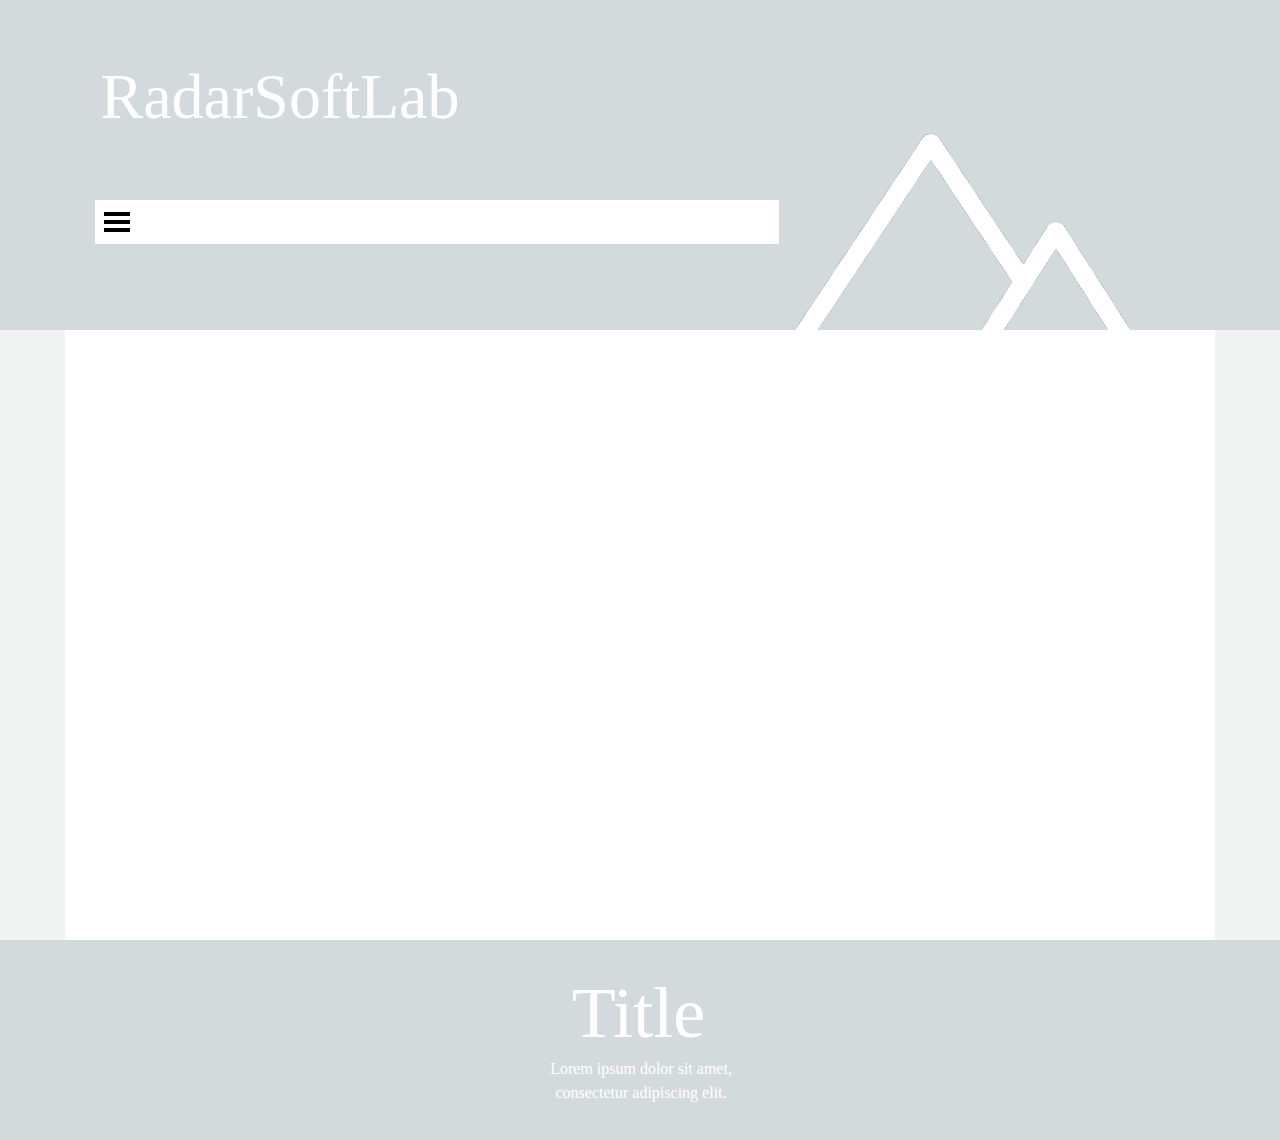
<file: ---------3.html>
<!DOCTYPE html><!-- HTML5 -->
<html prefix="og: http://ogp.me/ns#" lang="en-GB" dir="ltr">
	<head>
		<title>Страница 3 - radarsoftlab</title>
		<meta charset="utf-8" />
		<!--[if IE]><meta http-equiv="ImageToolbar" content="False" /><![endif]-->
		<meta name="generator" content="Incomedia WebSite X5 Professional 14.0.3.1 - www.websitex5.com" />
		<meta property="og:locale" content="en" />
		<meta property="og:type" content="website" />
		<meta property="og:url" content="http://127.0.0.1:8081/---------3.html" />
		<meta property="og:title" content="Страница 3" />
		<meta property="og:site_name" content="radarsoftlab" />
		<meta name="viewport" content="width=device-width, initial-scale=1" />
		
		<link rel="stylesheet" type="text/css" href="style/reset.css?14-0-3-1" media="screen,print" />
		<link rel="stylesheet" type="text/css" href="style/print.css?14-0-3-1" media="print" />
		<link rel="stylesheet" type="text/css" href="style/style.css?14-0-3-1" media="screen,print" />
		<link rel="stylesheet" type="text/css" href="style/template.css?14-0-3-1" media="screen" />
		<link rel="stylesheet" type="text/css" href="pcss/---------3.css?14-0-3-1-638271339507922134" media="screen,print" />
		<script type="text/javascript" src="res/jquery.js?14-0-3-1"></script>
		<script type="text/javascript" src="res/x5engine.js?14-0-3-1" data-files-version="14-0-3-1"></script>
		<script type="text/javascript" src="res/x5engine.offline.js?14-0-3-1-638271339507922134"></script>
		<script type="text/javascript">
			window.onload = function(){ checkBrowserCompatibility('Your browser does not support the features necessary to display this website.','Your browser may not support the features necessary to display this website.','[1]Update your browser[/1] or [2]continue without updating[/2].','http://outdatedbrowser.com/'); };
			x5engine.utils.currentPagePath = '---------3.html';
			x5engine.boot.push(function () { x5engine.imPageToTop.initializeButton({}); });
		</script>
		<link rel="alternate" type="application/rss+xml" title="" href="blog/x5feed.php" />
	</head>
	<body>
		<div id="imPageExtContainer">
			<div id="imPageIntContainer">
				<div id="imHeaderBg"></div>
				<div id="imFooterBg"></div>
				<div id="imPage">
					<div id="imHeader">
						<h1 class="imHidden">Страница 3 - radarsoftlab</h1>
						<div id="imHeaderObjects"><div id="imHeader_imMenuObject_01_wrapper" class="template-object-wrapper"><div id="imHeader_imCell_1" class="" > <div id="imHeader_imCellStyleGraphics_1"></div><div id="imHeader_imCellStyle_1" ><div id="imHeader_imMenuObject_01"><div class="hamburger-button hamburger-component"><div><div><div class="hamburger-bar"></div><div class="hamburger-bar"></div><div class="hamburger-bar"></div></div></div></div><div class="hamburger-menu-background-container hamburger-component">
	<div class="hamburger-menu-background menu-mobile menu-mobile-animated hidden">
		<div class="hamburger-menu-close-button"><span>&times;</span></div>
	</div>
</div>
<ul class="menu-mobile-animated hidden" data-flip-direction="1">
	<li class="imMnMnFirst imPage" data-link-paths="/index.html,/">
<div class="label-wrapper">
<div class="label-inner-wrapper">
		<a class="label" href="index.html">
Главная		</a>
</div>
</div>
	</li><li class="imMnMnMiddle imLevel" data-link-paths="/blog/index.html,/blog/" data-link-hash="-1004219381"><div class="label-wrapper"><div class="label-inner-wrapper"><a href="blog/index.html" class="label" onclick="return x5engine.utils.location('blog/index.html', null, false)">Блог</a></div></div></li><li class="imMnMnMiddle imPage" data-link-paths="/page-1.html">
<div class="label-wrapper">
<div class="label-inner-wrapper">
		<a class="label" href="page-1.html">
Page 1		</a>
</div>
</div>
	</li><li class="imMnMnMiddle imPage" data-link-paths="/---------2.html">
<div class="label-wrapper">
<div class="label-inner-wrapper">
		<a class="label" href="---------2.html">
Страница 2		</a>
</div>
</div>
	</li><li class="imMnMnMiddle imPage" data-link-paths="/---------3.html">
<div class="label-wrapper">
<div class="label-inner-wrapper">
		<a class="label" href="---------3.html">
Страница 3		</a>
</div>
</div>
	</li><li class="imMnMnLast imPage" data-link-paths="/---------4.html">
<div class="label-wrapper">
<div class="label-inner-wrapper">
		<a class="label" href="---------4.html">
Страница 4		</a>
</div>
</div>
	</li></ul></div><script type="text/javascript">
x5engine.boot.push(function(){x5engine.initMenu('imHeader_imMenuObject_01',1000)});
$(function () {$('#imHeader_imMenuObject_01 ul li').each(function () {    var $this = $(this), timeout = 0, subtimeout = 0, width = 'none', height = 'none';        var submenu = $this.children('ul').add($this.find('.multiple-column > ul'));    $this.on('mouseenter', function () {        if($(this).parents('#imHeader_imMenuObject_01-menu-opened').length > 0) return;         clearTimeout(timeout);        clearTimeout(subtimeout);        $this.children('.multiple-column').show(0);        submenu.stop(false, false);        if (width == 'none') {             width = submenu.width();        }        if (height == 'none') {            height = submenu.height();            submenu.css({ overflow : 'hidden', height: 0});        }        setTimeout(function () {         submenu.css({ overflow : 'hidden'}).fadeIn(1).animate({ height: height }, 300, null, function() {$(this).css('overflow', 'visible'); });        }, 250);    }).on('mouseleave', function () {        if($(this).parents('#imHeader_imMenuObject_01-menu-opened').length > 0) return;         timeout = setTimeout(function () {         submenu.stop(false, false);            submenu.css('overflow', 'hidden').animate({ height: 0 }, 300, null, function() {$(this).fadeOut(0); });            subtimeout = setTimeout(function () { $this.children('.multiple-column').hide(0); }, 300);        }, 250);    });});});

</script>
</div></div></div><div id="imHeader_imObjectTitle_03_wrapper" class="template-object-wrapper"><div id="imHeader_imCell_3" class="" > <div id="imHeader_imCellStyleGraphics_3"></div><div id="imHeader_imCellStyle_3" ><div id="imHeader_imObjectTitle_03"><span id ="imHeader_imObjectTitle_03_text" >RadarSoftLab</span > </div></div></div></div><div id="imHeader_imObjectImage_04_wrapper" class="template-object-wrapper"><div id="imHeader_imCell_4" class="" > <div id="imHeader_imCellStyleGraphics_4"></div><div id="imHeader_imCellStyle_4" ><img id="imHeader_imObjectImage_04" src="images/empty-GT_imagec-1-.png" title="" alt="" /></div></div></div></div>
					</div>
					<div id="imStickyBarContainer">
						<div id="imStickyBarGraphics"></div>
						<div id="imStickyBar">
							<div id="imStickyBarObjects"><div id="imStickyBar_imObjectTitle_02_wrapper" class="template-object-wrapper"><div id="imStickyBar_imCell_2" class="" > <div id="imStickyBar_imCellStyleGraphics_2"></div><div id="imStickyBar_imCellStyle_2" ><div id="imStickyBar_imObjectTitle_02"><span id ="imStickyBar_imObjectTitle_02_text" >Title</span > </div></div></div></div><div id="imStickyBar_imMenuObject_03_wrapper" class="template-object-wrapper"><div id="imStickyBar_imCell_3" class="" > <div id="imStickyBar_imCellStyleGraphics_3"></div><div id="imStickyBar_imCellStyle_3" ><div id="imStickyBar_imMenuObject_03"><div class="hamburger-button hamburger-component"><div><div><div class="hamburger-bar"></div><div class="hamburger-bar"></div><div class="hamburger-bar"></div></div></div></div><div class="hamburger-menu-background-container hamburger-component">
	<div class="hamburger-menu-background menu-mobile menu-mobile-animated hidden">
		<div class="hamburger-menu-close-button"><span>&times;</span></div>
	</div>
</div>
<ul class="menu-mobile-animated hidden" data-flip-direction="1">
	<li class="imMnMnFirst imPage" data-link-paths="/index.html,/">
<div class="label-wrapper">
<div class="label-inner-wrapper">
		<a class="label" href="index.html">
Главная		</a>
</div>
</div>
	</li><li class="imMnMnMiddle imLevel" data-link-paths="/blog/index.html,/blog/" data-link-hash="-1004219381"><div class="label-wrapper"><div class="label-inner-wrapper"><a href="blog/index.html" class="label" onclick="return x5engine.utils.location('blog/index.html', null, false)">Блог</a></div></div></li><li class="imMnMnMiddle imPage" data-link-paths="/page-1.html">
<div class="label-wrapper">
<div class="label-inner-wrapper">
		<a class="label" href="page-1.html">
Page 1		</a>
</div>
</div>
	</li><li class="imMnMnMiddle imPage" data-link-paths="/---------2.html">
<div class="label-wrapper">
<div class="label-inner-wrapper">
		<a class="label" href="---------2.html">
Страница 2		</a>
</div>
</div>
	</li><li class="imMnMnMiddle imPage" data-link-paths="/---------3.html">
<div class="label-wrapper">
<div class="label-inner-wrapper">
		<a class="label" href="---------3.html">
Страница 3		</a>
</div>
</div>
	</li><li class="imMnMnLast imPage" data-link-paths="/---------4.html">
<div class="label-wrapper">
<div class="label-inner-wrapper">
		<a class="label" href="---------4.html">
Страница 4		</a>
</div>
</div>
	</li></ul></div><script type="text/javascript">
x5engine.boot.push(function(){x5engine.initMenu('imStickyBar_imMenuObject_03',1000)});
$(function () {$('#imStickyBar_imMenuObject_03 ul li').each(function () {    var $this = $(this), timeout = 0, subtimeout = 0, width = 'none', height = 'none';        var submenu = $this.children('ul').add($this.find('.multiple-column > ul'));    $this.on('mouseenter', function () {        if($(this).parents('#imStickyBar_imMenuObject_03-menu-opened').length > 0) return;         clearTimeout(timeout);        clearTimeout(subtimeout);        $this.children('.multiple-column').show(0);        submenu.stop(false, false);        if (width == 'none') {             width = submenu.width();        }        if (height == 'none') {            height = submenu.height();            submenu.css({ overflow : 'hidden', height: 0});        }        setTimeout(function () {         submenu.css({ overflow : 'hidden'}).fadeIn(1).animate({ height: height }, 300, null, function() {$(this).css('overflow', 'visible'); });        }, 250);    }).on('mouseleave', function () {        if($(this).parents('#imStickyBar_imMenuObject_03-menu-opened').length > 0) return;         timeout = setTimeout(function () {         submenu.stop(false, false);            submenu.css('overflow', 'hidden').animate({ height: 0 }, 300, null, function() {$(this).fadeOut(0); });            subtimeout = setTimeout(function () { $this.children('.multiple-column').hide(0); }, 300);        }, 250);    });});});

</script>
</div></div></div><div id="imStickyBar_imMenuObject_04_wrapper" class="template-object-wrapper"><div id="imStickyBar_imCell_4" class="" > <div id="imStickyBar_imCellStyleGraphics_4"></div><div id="imStickyBar_imCellStyle_4" ><div id="imStickyBar_imMenuObject_04"><div class="hamburger-button hamburger-component"><div><div><div class="hamburger-bar"></div><div class="hamburger-bar"></div><div class="hamburger-bar"></div></div></div></div><div class="hamburger-menu-background-container hamburger-component">
	<div class="hamburger-menu-background menu-mobile menu-mobile-animated hidden">
		<div class="hamburger-menu-close-button"><span>&times;</span></div>
	</div>
</div>
<ul class="menu-mobile-animated hidden" data-flip-direction="1">
	<li class="imMnMnFirst imPage" data-link-paths="/index.html,/">
<div class="label-wrapper">
<div class="label-inner-wrapper">
		<a class="label" href="index.html">
Главная		</a>
</div>
</div>
	</li><li class="imMnMnMiddle imLevel" data-link-paths="/blog/index.html,/blog/" data-link-hash="-1004219381"><div class="label-wrapper"><div class="label-inner-wrapper"><a href="blog/index.html" class="label" onclick="return x5engine.utils.location('blog/index.html', null, false)">Блог</a></div></div></li><li class="imMnMnMiddle imPage" data-link-paths="/page-1.html">
<div class="label-wrapper">
<div class="label-inner-wrapper">
		<a class="label" href="page-1.html">
Page 1		</a>
</div>
</div>
	</li><li class="imMnMnMiddle imPage" data-link-paths="/---------2.html">
<div class="label-wrapper">
<div class="label-inner-wrapper">
		<a class="label" href="---------2.html">
Страница 2		</a>
</div>
</div>
	</li><li class="imMnMnMiddle imPage" data-link-paths="/---------3.html">
<div class="label-wrapper">
<div class="label-inner-wrapper">
		<a class="label" href="---------3.html">
Страница 3		</a>
</div>
</div>
	</li><li class="imMnMnLast imPage" data-link-paths="/---------4.html">
<div class="label-wrapper">
<div class="label-inner-wrapper">
		<a class="label" href="---------4.html">
Страница 4		</a>
</div>
</div>
	</li></ul></div><script type="text/javascript">
x5engine.boot.push(function(){x5engine.initMenu('imStickyBar_imMenuObject_04',1000)});
$(function () {$('#imStickyBar_imMenuObject_04 ul li').each(function () {    var $this = $(this), timeout = 0;    $this.on('mouseenter', function () {        if($(this).parents('#imStickyBar_imMenuObject_04-menu-opened').length > 0) return;         clearTimeout(timeout);        setTimeout(function () { $this.children('ul, .multiple-column').stop(false, false).fadeIn(); }, 250);    }).on('mouseleave', function () {        if($(this).parents('#imStickyBar_imMenuObject_04-menu-opened').length > 0) return;         timeout = setTimeout(function () { $this.children('ul, .multiple-column').stop(false, false).fadeOut(); }, 250);    });});});

</script>
</div></div></div></div>
						</div>
					</div>
					<a class="imHidden" href="#imGoToCont" title="Skip the main menu">Go to content</a>
					<div id="imSideBarContainer">
						<div id="imSideBarGraphics"></div>
						<div id="imSideBar">
							<div id="imSideBarObjects"><div id="imSideBar_imObjectImage_01_wrapper" class="template-object-wrapper"><div id="imSideBar_imCell_1" class="" > <div id="imSideBar_imCellStyleGraphics_1"></div><div id="imSideBar_imCellStyle_1" ><img id="imSideBar_imObjectImage_01" src="images/empty-GT_imagea-1-.png" title="" alt="" /></div></div></div></div>
						</div>
					</div>
					<div id="imContentContainer">
						<div id="imContentGraphics"></div>
						<div id="imContent">
							<a id="imGoToCont"></a>
				
							<div class="imClear"></div>
						</div>
					</div>
					<div id="imFooter">
						<div id="imFooterObjects"><div id="imFooter_imObjectTitle_04_wrapper" class="template-object-wrapper"><div id="imFooter_imCell_4" class="" > <div id="imFooter_imCellStyleGraphics_4"></div><div id="imFooter_imCellStyle_4" ><div id="imFooter_imObjectTitle_04"><span id ="imFooter_imObjectTitle_04_text" >Title</span > </div></div></div></div><div id="imFooter_imTextObject_02_wrapper" class="template-object-wrapper"><div id="imFooter_imCell_2" class="" > <div id="imFooter_imCellStyleGraphics_2"></div><div id="imFooter_imCellStyle_2" ><div id="imFooter_imTextObject_02">
	<div class="text-tab-content"  id="imFooter_imTextObject_02_tab0" style="">
		<div class="text-inner">
			<div><div style="text-align: center;"><span class="fs12 cf1">Lorem ipsum dolor sit amet, consectetur adipiscing elit.</span></div></div>
		</div>
	</div>

</div>
</div></div></div></div>
					</div>
				</div>
				<span class="imHidden"><a href="#imGoToCont" title="Read this page again">Back to content</a></span>
			</div>
		</div>
		
		<noscript class="imNoScript"><div class="alert alert-red">To use this website you must enable JavaScript.</div></noscript>
	</body>
</html>
</file>
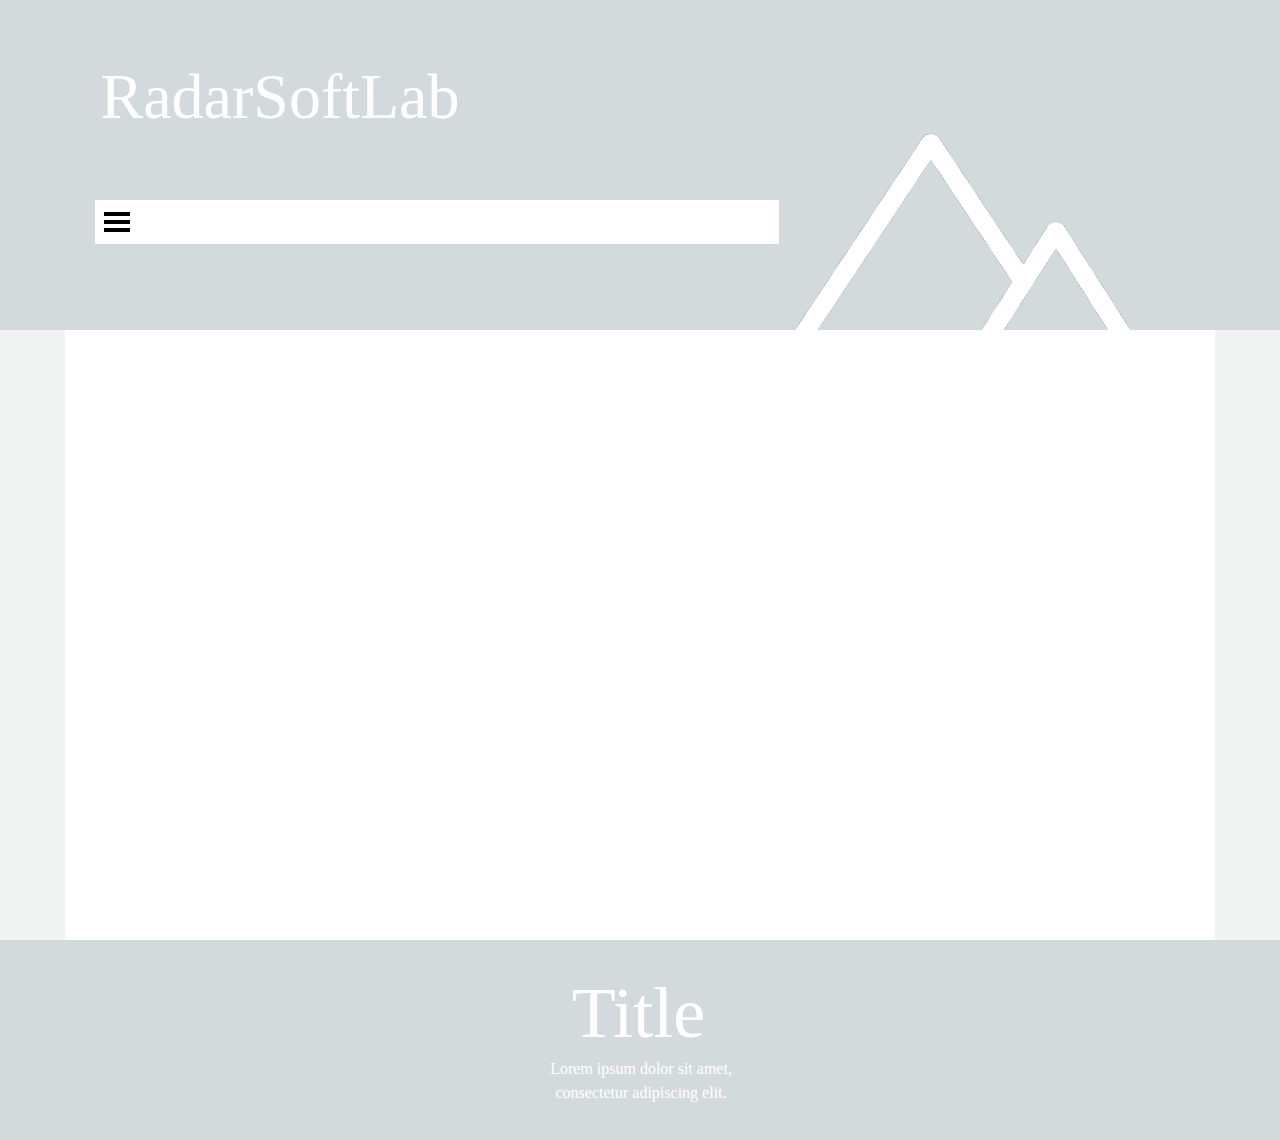
<file: ---------4.html>
<!DOCTYPE html><!-- HTML5 -->
<html prefix="og: http://ogp.me/ns#" lang="en-GB" dir="ltr">
	<head>
		<title>Страница 4 - radarsoftlab</title>
		<meta charset="utf-8" />
		<!--[if IE]><meta http-equiv="ImageToolbar" content="False" /><![endif]-->
		<meta name="generator" content="Incomedia WebSite X5 Professional 14.0.3.1 - www.websitex5.com" />
		<meta property="og:locale" content="en" />
		<meta property="og:type" content="website" />
		<meta property="og:url" content="http://127.0.0.1:8081/---------4.html" />
		<meta property="og:title" content="Страница 4" />
		<meta property="og:site_name" content="radarsoftlab" />
		<meta name="viewport" content="width=device-width, initial-scale=1" />
		
		<link rel="stylesheet" type="text/css" href="style/reset.css?14-0-3-1" media="screen,print" />
		<link rel="stylesheet" type="text/css" href="style/print.css?14-0-3-1" media="print" />
		<link rel="stylesheet" type="text/css" href="style/style.css?14-0-3-1" media="screen,print" />
		<link rel="stylesheet" type="text/css" href="style/template.css?14-0-3-1" media="screen" />
		<link rel="stylesheet" type="text/css" href="pcss/---------4.css?14-0-3-1-638271339508052258" media="screen,print" />
		<script type="text/javascript" src="res/jquery.js?14-0-3-1"></script>
		<script type="text/javascript" src="res/x5engine.js?14-0-3-1" data-files-version="14-0-3-1"></script>
		<script type="text/javascript" src="res/x5engine.offline.js?14-0-3-1-638271339507922134"></script>
		<script type="text/javascript">
			window.onload = function(){ checkBrowserCompatibility('Your browser does not support the features necessary to display this website.','Your browser may not support the features necessary to display this website.','[1]Update your browser[/1] or [2]continue without updating[/2].','http://outdatedbrowser.com/'); };
			x5engine.utils.currentPagePath = '---------4.html';
			x5engine.boot.push(function () { x5engine.utils.showOfflineMessage("Страницы, находящиеся в стадии разработки, будут видны только в режиме предпросмотра, но они не публикуются на сайте."); });
			x5engine.boot.push(function () { x5engine.imPageToTop.initializeButton({}); });
		</script>
		<link rel="alternate" type="application/rss+xml" title="" href="blog/x5feed.php" />
	</head>
	<body>
		<div id="imPageExtContainer">
			<div id="imPageIntContainer">
				<div id="imHeaderBg"></div>
				<div id="imFooterBg"></div>
				<div id="imPage">
					<div id="imHeader">
						<h1 class="imHidden">Страница 4 - radarsoftlab</h1>
						<div id="imHeaderObjects"><div id="imHeader_imMenuObject_01_wrapper" class="template-object-wrapper"><div id="imHeader_imCell_1" class="" > <div id="imHeader_imCellStyleGraphics_1"></div><div id="imHeader_imCellStyle_1" ><div id="imHeader_imMenuObject_01"><div class="hamburger-button hamburger-component"><div><div><div class="hamburger-bar"></div><div class="hamburger-bar"></div><div class="hamburger-bar"></div></div></div></div><div class="hamburger-menu-background-container hamburger-component">
	<div class="hamburger-menu-background menu-mobile menu-mobile-animated hidden">
		<div class="hamburger-menu-close-button"><span>&times;</span></div>
	</div>
</div>
<ul class="menu-mobile-animated hidden" data-flip-direction="1">
	<li class="imMnMnFirst imPage" data-link-paths="/index.html,/">
<div class="label-wrapper">
<div class="label-inner-wrapper">
		<a class="label" href="index.html">
Главная		</a>
</div>
</div>
	</li><li class="imMnMnMiddle imLevel" data-link-paths="/blog/index.html,/blog/" data-link-hash="-1004219381"><div class="label-wrapper"><div class="label-inner-wrapper"><a href="blog/index.html" class="label" onclick="return x5engine.utils.location('blog/index.html', null, false)">Блог</a></div></div></li><li class="imMnMnMiddle imPage" data-link-paths="/page-1.html">
<div class="label-wrapper">
<div class="label-inner-wrapper">
		<a class="label" href="page-1.html">
Page 1		</a>
</div>
</div>
	</li><li class="imMnMnMiddle imPage" data-link-paths="/---------2.html">
<div class="label-wrapper">
<div class="label-inner-wrapper">
		<a class="label" href="---------2.html">
Страница 2		</a>
</div>
</div>
	</li><li class="imMnMnMiddle imPage" data-link-paths="/---------3.html">
<div class="label-wrapper">
<div class="label-inner-wrapper">
		<a class="label" href="---------3.html">
Страница 3		</a>
</div>
</div>
	</li><li class="imMnMnLast imPage" data-link-paths="/---------4.html">
<div class="label-wrapper">
<div class="label-inner-wrapper">
		<a class="label" href="---------4.html">
Страница 4		</a>
</div>
</div>
	</li></ul></div><script type="text/javascript">
x5engine.boot.push(function(){x5engine.initMenu('imHeader_imMenuObject_01',1000)});
$(function () {$('#imHeader_imMenuObject_01 ul li').each(function () {    var $this = $(this), timeout = 0, subtimeout = 0, width = 'none', height = 'none';        var submenu = $this.children('ul').add($this.find('.multiple-column > ul'));    $this.on('mouseenter', function () {        if($(this).parents('#imHeader_imMenuObject_01-menu-opened').length > 0) return;         clearTimeout(timeout);        clearTimeout(subtimeout);        $this.children('.multiple-column').show(0);        submenu.stop(false, false);        if (width == 'none') {             width = submenu.width();        }        if (height == 'none') {            height = submenu.height();            submenu.css({ overflow : 'hidden', height: 0});        }        setTimeout(function () {         submenu.css({ overflow : 'hidden'}).fadeIn(1).animate({ height: height }, 300, null, function() {$(this).css('overflow', 'visible'); });        }, 250);    }).on('mouseleave', function () {        if($(this).parents('#imHeader_imMenuObject_01-menu-opened').length > 0) return;         timeout = setTimeout(function () {         submenu.stop(false, false);            submenu.css('overflow', 'hidden').animate({ height: 0 }, 300, null, function() {$(this).fadeOut(0); });            subtimeout = setTimeout(function () { $this.children('.multiple-column').hide(0); }, 300);        }, 250);    });});});

</script>
</div></div></div><div id="imHeader_imObjectTitle_03_wrapper" class="template-object-wrapper"><div id="imHeader_imCell_3" class="" > <div id="imHeader_imCellStyleGraphics_3"></div><div id="imHeader_imCellStyle_3" ><div id="imHeader_imObjectTitle_03"><span id ="imHeader_imObjectTitle_03_text" >RadarSoftLab</span > </div></div></div></div><div id="imHeader_imObjectImage_04_wrapper" class="template-object-wrapper"><div id="imHeader_imCell_4" class="" > <div id="imHeader_imCellStyleGraphics_4"></div><div id="imHeader_imCellStyle_4" ><img id="imHeader_imObjectImage_04" src="images/empty-GT_imagec-1-.png" title="" alt="" /></div></div></div></div>
					</div>
					<div id="imStickyBarContainer">
						<div id="imStickyBarGraphics"></div>
						<div id="imStickyBar">
							<div id="imStickyBarObjects"><div id="imStickyBar_imObjectTitle_02_wrapper" class="template-object-wrapper"><div id="imStickyBar_imCell_2" class="" > <div id="imStickyBar_imCellStyleGraphics_2"></div><div id="imStickyBar_imCellStyle_2" ><div id="imStickyBar_imObjectTitle_02"><span id ="imStickyBar_imObjectTitle_02_text" >Title</span > </div></div></div></div><div id="imStickyBar_imMenuObject_03_wrapper" class="template-object-wrapper"><div id="imStickyBar_imCell_3" class="" > <div id="imStickyBar_imCellStyleGraphics_3"></div><div id="imStickyBar_imCellStyle_3" ><div id="imStickyBar_imMenuObject_03"><div class="hamburger-button hamburger-component"><div><div><div class="hamburger-bar"></div><div class="hamburger-bar"></div><div class="hamburger-bar"></div></div></div></div><div class="hamburger-menu-background-container hamburger-component">
	<div class="hamburger-menu-background menu-mobile menu-mobile-animated hidden">
		<div class="hamburger-menu-close-button"><span>&times;</span></div>
	</div>
</div>
<ul class="menu-mobile-animated hidden" data-flip-direction="1">
	<li class="imMnMnFirst imPage" data-link-paths="/index.html,/">
<div class="label-wrapper">
<div class="label-inner-wrapper">
		<a class="label" href="index.html">
Главная		</a>
</div>
</div>
	</li><li class="imMnMnMiddle imLevel" data-link-paths="/blog/index.html,/blog/" data-link-hash="-1004219381"><div class="label-wrapper"><div class="label-inner-wrapper"><a href="blog/index.html" class="label" onclick="return x5engine.utils.location('blog/index.html', null, false)">Блог</a></div></div></li><li class="imMnMnMiddle imPage" data-link-paths="/page-1.html">
<div class="label-wrapper">
<div class="label-inner-wrapper">
		<a class="label" href="page-1.html">
Page 1		</a>
</div>
</div>
	</li><li class="imMnMnMiddle imPage" data-link-paths="/---------2.html">
<div class="label-wrapper">
<div class="label-inner-wrapper">
		<a class="label" href="---------2.html">
Страница 2		</a>
</div>
</div>
	</li><li class="imMnMnMiddle imPage" data-link-paths="/---------3.html">
<div class="label-wrapper">
<div class="label-inner-wrapper">
		<a class="label" href="---------3.html">
Страница 3		</a>
</div>
</div>
	</li><li class="imMnMnLast imPage" data-link-paths="/---------4.html">
<div class="label-wrapper">
<div class="label-inner-wrapper">
		<a class="label" href="---------4.html">
Страница 4		</a>
</div>
</div>
	</li></ul></div><script type="text/javascript">
x5engine.boot.push(function(){x5engine.initMenu('imStickyBar_imMenuObject_03',1000)});
$(function () {$('#imStickyBar_imMenuObject_03 ul li').each(function () {    var $this = $(this), timeout = 0, subtimeout = 0, width = 'none', height = 'none';        var submenu = $this.children('ul').add($this.find('.multiple-column > ul'));    $this.on('mouseenter', function () {        if($(this).parents('#imStickyBar_imMenuObject_03-menu-opened').length > 0) return;         clearTimeout(timeout);        clearTimeout(subtimeout);        $this.children('.multiple-column').show(0);        submenu.stop(false, false);        if (width == 'none') {             width = submenu.width();        }        if (height == 'none') {            height = submenu.height();            submenu.css({ overflow : 'hidden', height: 0});        }        setTimeout(function () {         submenu.css({ overflow : 'hidden'}).fadeIn(1).animate({ height: height }, 300, null, function() {$(this).css('overflow', 'visible'); });        }, 250);    }).on('mouseleave', function () {        if($(this).parents('#imStickyBar_imMenuObject_03-menu-opened').length > 0) return;         timeout = setTimeout(function () {         submenu.stop(false, false);            submenu.css('overflow', 'hidden').animate({ height: 0 }, 300, null, function() {$(this).fadeOut(0); });            subtimeout = setTimeout(function () { $this.children('.multiple-column').hide(0); }, 300);        }, 250);    });});});

</script>
</div></div></div><div id="imStickyBar_imMenuObject_04_wrapper" class="template-object-wrapper"><div id="imStickyBar_imCell_4" class="" > <div id="imStickyBar_imCellStyleGraphics_4"></div><div id="imStickyBar_imCellStyle_4" ><div id="imStickyBar_imMenuObject_04"><div class="hamburger-button hamburger-component"><div><div><div class="hamburger-bar"></div><div class="hamburger-bar"></div><div class="hamburger-bar"></div></div></div></div><div class="hamburger-menu-background-container hamburger-component">
	<div class="hamburger-menu-background menu-mobile menu-mobile-animated hidden">
		<div class="hamburger-menu-close-button"><span>&times;</span></div>
	</div>
</div>
<ul class="menu-mobile-animated hidden" data-flip-direction="1">
	<li class="imMnMnFirst imPage" data-link-paths="/index.html,/">
<div class="label-wrapper">
<div class="label-inner-wrapper">
		<a class="label" href="index.html">
Главная		</a>
</div>
</div>
	</li><li class="imMnMnMiddle imLevel" data-link-paths="/blog/index.html,/blog/" data-link-hash="-1004219381"><div class="label-wrapper"><div class="label-inner-wrapper"><a href="blog/index.html" class="label" onclick="return x5engine.utils.location('blog/index.html', null, false)">Блог</a></div></div></li><li class="imMnMnMiddle imPage" data-link-paths="/page-1.html">
<div class="label-wrapper">
<div class="label-inner-wrapper">
		<a class="label" href="page-1.html">
Page 1		</a>
</div>
</div>
	</li><li class="imMnMnMiddle imPage" data-link-paths="/---------2.html">
<div class="label-wrapper">
<div class="label-inner-wrapper">
		<a class="label" href="---------2.html">
Страница 2		</a>
</div>
</div>
	</li><li class="imMnMnMiddle imPage" data-link-paths="/---------3.html">
<div class="label-wrapper">
<div class="label-inner-wrapper">
		<a class="label" href="---------3.html">
Страница 3		</a>
</div>
</div>
	</li><li class="imMnMnLast imPage" data-link-paths="/---------4.html">
<div class="label-wrapper">
<div class="label-inner-wrapper">
		<a class="label" href="---------4.html">
Страница 4		</a>
</div>
</div>
	</li></ul></div><script type="text/javascript">
x5engine.boot.push(function(){x5engine.initMenu('imStickyBar_imMenuObject_04',1000)});
$(function () {$('#imStickyBar_imMenuObject_04 ul li').each(function () {    var $this = $(this), timeout = 0;    $this.on('mouseenter', function () {        if($(this).parents('#imStickyBar_imMenuObject_04-menu-opened').length > 0) return;         clearTimeout(timeout);        setTimeout(function () { $this.children('ul, .multiple-column').stop(false, false).fadeIn(); }, 250);    }).on('mouseleave', function () {        if($(this).parents('#imStickyBar_imMenuObject_04-menu-opened').length > 0) return;         timeout = setTimeout(function () { $this.children('ul, .multiple-column').stop(false, false).fadeOut(); }, 250);    });});});

</script>
</div></div></div></div>
						</div>
					</div>
					<a class="imHidden" href="#imGoToCont" title="Skip the main menu">Go to content</a>
					<div id="imSideBarContainer">
						<div id="imSideBarGraphics"></div>
						<div id="imSideBar">
							<div id="imSideBarObjects"><div id="imSideBar_imObjectImage_01_wrapper" class="template-object-wrapper"><div id="imSideBar_imCell_1" class="" > <div id="imSideBar_imCellStyleGraphics_1"></div><div id="imSideBar_imCellStyle_1" ><img id="imSideBar_imObjectImage_01" src="images/empty-GT_imagea-1-.png" title="" alt="" /></div></div></div></div>
						</div>
					</div>
					<div id="imContentContainer">
						<div id="imContentGraphics"></div>
						<div id="imContent">
							<a id="imGoToCont"></a>
				
							<div class="imClear"></div>
						</div>
					</div>
					<div id="imFooter">
						<div id="imFooterObjects"><div id="imFooter_imObjectTitle_04_wrapper" class="template-object-wrapper"><div id="imFooter_imCell_4" class="" > <div id="imFooter_imCellStyleGraphics_4"></div><div id="imFooter_imCellStyle_4" ><div id="imFooter_imObjectTitle_04"><span id ="imFooter_imObjectTitle_04_text" >Title</span > </div></div></div></div><div id="imFooter_imTextObject_02_wrapper" class="template-object-wrapper"><div id="imFooter_imCell_2" class="" > <div id="imFooter_imCellStyleGraphics_2"></div><div id="imFooter_imCellStyle_2" ><div id="imFooter_imTextObject_02">
	<div class="text-tab-content"  id="imFooter_imTextObject_02_tab0" style="">
		<div class="text-inner">
			<div><div style="text-align: center;"><span class="fs12 cf1">Lorem ipsum dolor sit amet, consectetur adipiscing elit.</span></div></div>
		</div>
	</div>

</div>
</div></div></div></div>
					</div>
				</div>
				<span class="imHidden"><a href="#imGoToCont" title="Read this page again">Back to content</a></span>
			</div>
		</div>
		
		<noscript class="imNoScript"><div class="alert alert-red">To use this website you must enable JavaScript.</div></noscript>
	</body>
</html>
</file>
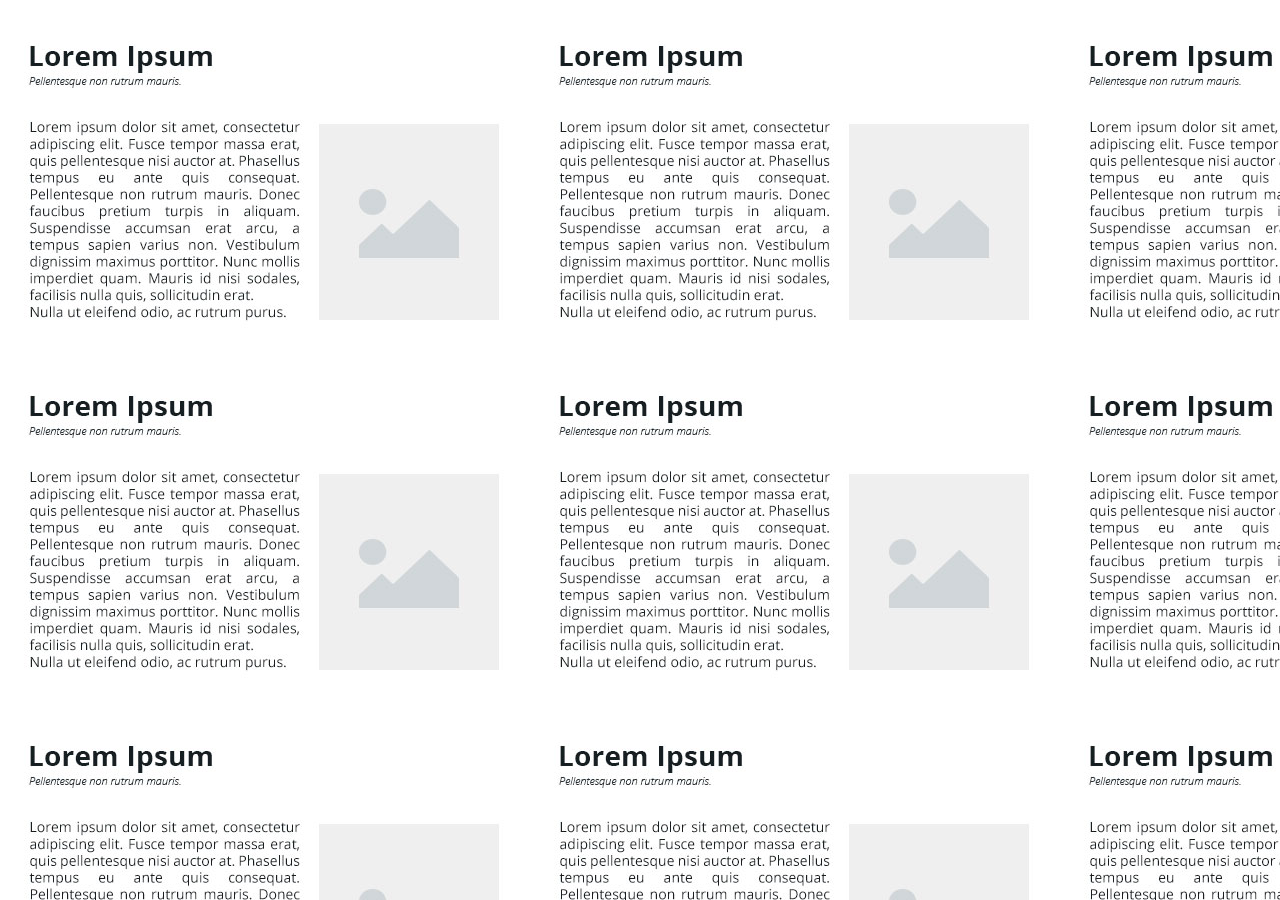
<file: 4135m5.html>
<!DOCTYPE html><html>
<head><meta charset="UTF-8">
<script type="text/javascript" src="http://127.0.0.1:8080/-x5unskey-lpcp9puu-jquery.js"></script><script type="text/javascript">var icm_lock_deferred = true</script><script type="text/javascript" src="http://127.0.0.1:8080/-x5unskey-525l423l-x5engine.js"></script><script type="text/javascript" src="http://127.0.0.1:8080/-x5unskey-iqzzq8er-x5engine.deferrable.js"></script><style type='text/css'>body { background-image: url('[data-uri]'); }
.im-common-left-button{
	width: 50px;
	height: 50px;
}
.im-common-left-button.disabled{
	opacity: 0.4 !important; cursor: default;
}
.im-common-left-button:hover{
	opacity: 0.8;
}

.im-common-right-button{
	width: 50px;
	height: 50px;
}
.im-common-right-button.disabled{
	opacity: 0.4 !important; cursor: default;
}
.im-common-right-button:hover{
	opacity: 0.8;
}

.im-common-close-button{
	width: 50px;
	height: 50px;
}
.im-common-close-button.disabled{
	opacity: 0.4 !important; cursor: default;
}
.im-common-close-button:hover{
	opacity: 0.8;
}

.im-common-enter-fs-button{
	width: 50px;
	height: 50px;
}
.im-common-enter-fs-button.disabled{
	opacity: 0.4 !important; cursor: default;
}
.im-common-enter-fs-button:hover{
	opacity: 0.8;
}

.im-common-exit-fs-button{
	width: 50px;
	height: 50px;
}
.im-common-exit-fs-button.disabled{
	opacity: 0.4 !important; cursor: default;
}
.im-common-exit-fs-button:hover{
	opacity: 0.8;
}

.im-common-zoom-in-button{
	width: 50px;
	height: 50px;
}
.im-common-zoom-in-button.disabled{
	opacity: 0.4 !important; cursor: default;
}
.im-common-zoom-in-button:hover{
	opacity: 0.8;
}

.im-common-zoom-out-button{
	width: 50px;
	height: 50px;
}
.im-common-zoom-out-button.disabled{
	opacity: 0.4 !important; cursor: default;
}
.im-common-zoom-out-button:hover{
	opacity: 0.8;
}

.im-common-zoom-restore-button{
	width: 50px;
	height: 50px;
}
.im-common-zoom-restore-button.disabled{
	opacity: 0.4 !important; cursor: default;
}
.im-common-zoom-restore-button:hover{
	opacity: 0.8;
}

.im-common-button-text-style{
	font-family: Tahoma;
	font-size: 14pt;
	color: #ffffff;
	font-style: normal;
	font-weight: normal;
}
</style></head>
<body style="margin: 0; padding: 0; ">
<body><script> preview_showbox = { media:[
{type: 'image', url: '[data-uri]', width: 250, height: 250, description: 'Текст описания'},
{type: 'image', url: '[data-uri]', width: 250, height: 250}
],'effect' : 'none',
'transitionEffect' : 'none',
'fullScreenEnabled' : true,
'zoomEnabled' : true,
'showProgress' : true,
'shadow' : '',
'background' : 'rgba(55, 71, 79, 1)',
'borderWidth' : {
	'top': 0,
	'right': 0,
	'bottom': 0,
	'left': 0
},
'buttonLeft': '<svg class=\"im-common-left-button\"  xmlns=\"http://www.w3.org/2000/svg\" viewBox=\"0 0 50 50\"><defs><style>.a{fill:#3e3d40;opacity:0.5;}.b{fill:#f6f6f6;}<\/style><\/defs><title>asset_1<\/title><rect class=\"a\" x=\"5.02\" y=\"5\" width=\"39.94\" height=\"39.94\" rx=\"3.54\" ry=\"3.54\"/><path class=\"b\" d=\"M23.75,9.2a1.17,1.17,0,0,1,1.63,0,1.13,1.13,0,0,1,0,1.61l-13,13.3,27.64-.22h0a1.14,1.14,0,1,1,0,2.28l-27.63.22L25.94,39.16a1.13,1.13,0,0,1,0,1.61,1.17,1.17,0,0,1-.83.34,1.14,1.14,0,0,1-.8-.32L9.46,26.65a2,2,0,0,1-.05-2.79Z\"/><\/svg>',
'buttonRight': '<svg class=\"im-common-right-button\" xmlns=\"http://www.w3.org/2000/svg\" viewBox=\"0 0 50 50\"><defs><style>.a{fill:#3e3d40;opacity:0.5;}.b{fill:#f6f6f6;}<\/style><\/defs><title>asset_2<\/title><rect class=\"a\" x=\"5.02\" y=\"5\" width=\"39.94\" height=\"39.94\" rx=\"3.54\" ry=\"3.54\"/><path class=\"b\" d=\"M26.32,9.2a1.17,1.17,0,0,0-1.63,0,1.13,1.13,0,0,0,0,1.61l13,13.3L10,23.84h0a1.14,1.14,0,1,0,0,2.28l27.63.22L24.14,39.16a1.13,1.13,0,0,0,0,1.61,1.17,1.17,0,0,0,.83.34,1.14,1.14,0,0,0,.8-.32L40.61,26.65a2,2,0,0,0,.05-2.79Z\"/><\/svg>',
'buttonClose': '<svg class=\"im-common-close-button\" xmlns=\"http://www.w3.org/2000/svg\" viewBox=\"0 0 50 50\"><defs><style>.a{fill:#3e3d40;opacity:0.5;}.b{fill:#f6f6f6;}<\/style><\/defs><title>asset_3<\/title><rect class=\"a\" x=\"5.02\" y=\"5.03\" width=\"39.94\" height=\"39.94\" rx=\"3.54\" ry=\"3.54\"/><path class=\"b\" d=\"M36.55,34.69l-9.76-9.76,9.7-9.82a1.21,1.21,0,0,0,0-1.7,1.2,1.2,0,0,0-1.69,0L25.1,23.24l-9.77-9.76a1.18,1.18,0,0,0-.84-.35h0a1.2,1.2,0,0,0-.84,2.05l9.76,9.77-9.7,9.82a1.21,1.21,0,0,0,0,1.7,1.18,1.18,0,0,0,.84.35h0a1.18,1.18,0,0,0,.82-.35l9.69-9.82,9.76,9.76a1.2,1.2,0,0,0,.87.35,1.17,1.17,0,0,0,.82-.36A1.21,1.21,0,0,0,36.55,34.69Z\"/><\/svg>',
'buttonEnterFS': '<svg class=\"im-common-enter-fs-button\" xmlns=\"http://www.w3.org/2000/svg\" viewBox=\"0 0 50 50\"><defs><style>.a{fill:#3e3d40;opacity:0.5;}.b{fill:#f6f6f6;}<\/style><\/defs><title>asset_7<\/title><rect class=\"a\" x=\"5.02\" y=\"5.03\" width=\"39.94\" height=\"39.94\" rx=\"3.54\" ry=\"3.54\"/><path class=\"b\" d=\"M39.1,21.41a1,1,0,0,0,1-1V10.9a1,1,0,0,0-1-1H29.6a1,1,0,1,0,0,2h7.06L25,23.58,13.31,11.91h7.06a1,1,0,0,0,0-2h-9.5a1,1,0,0,0-1,1v9.5a1,1,0,0,0,2,0V13.34L23.56,25,11.88,36.69V29.63a1,1,0,1,0-2,0v9.5a1,1,0,0,0,1,1h9.5a1,1,0,0,0,0-2H13.31L25,26.44,36.66,38.11H29.6a1,1,0,1,0,0,2h9.5a1,1,0,0,0,1-1v-9.5a1,1,0,1,0-2,0v7.06L26.41,25,38.09,13.34V20.4A1,1,0,0,0,39.1,21.41Z\"/><\/svg>',
'buttonExitFS': '<svg class=\"im-common-exit-fs-button\" xmlns=\"http://www.w3.org/2000/svg\" viewBox=\"0 0 50 50\"><defs><style>.a{fill:#fff;opacity:0.5;}.b{fill:#3e3d40;}<\/style><\/defs><title>asset_16<\/title><rect class=\"a\" x=\"5.03\" y=\"5.03\" width=\"39.94\" height=\"39.94\" rx=\"3.54\" ry=\"3.54\"/><path class=\"b\" d=\"M35.37,13.75l-12.9,13V19.42a1.15,1.15,0,0,0-2.3,0V29.53a1.15,1.15,0,0,0,1.15,1.15H31.69a1.15,1.15,0,0,0,0-2.3H24.1l12.9-13a1.15,1.15,0,0,0-1.63-1.63Z\"/><path class=\"b\" d=\"M37.33,18.7a1.18,1.18,0,0,0-1.18,1.18v15H13.85V15.08H30.43a1.18,1.18,0,1,0,0-2.36H12.67a1.18,1.18,0,0,0-1.18,1.18V36.1a1.18,1.18,0,0,0,1.18,1.18H37.33a1.18,1.18,0,0,0,1.18-1.18V19.88A1.18,1.18,0,0,0,37.33,18.7Z\"/><\/svg>',
'buttonZoomIn': '<svg class=\"im-common-zoom-in-button\" xmlns=\"http://www.w3.org/2000/svg\" viewBox=\"0 0 50 50\"><defs><style>.a{fill:#3e3d40;opacity:0.5;}.b{fill:#f6f6f6;}<\/style><\/defs><title>asset_4<\/title><rect class=\"a\" x=\"5.02\" y=\"5\" width=\"39.94\" height=\"39.94\" rx=\"3.54\" ry=\"3.54\"/><path class=\"b\" d=\"M40.87,39.34l-9.68-9.68a12.84,12.84,0,1,0-1.64,1.64L39.23,41a1.16,1.16,0,1,0,1.64-1.64Zm-9-17.82a10.45,10.45,0,1,1-3.06-7.38A10.39,10.39,0,0,1,31.86,21.51Z\"/><path class=\"b\" d=\"M27.39,20.2H22.6V15.9a1.16,1.16,0,0,0-1.16-1.16h-.28A1.16,1.16,0,0,0,20,15.9v4.3H15.21a1.12,1.12,0,0,0-1.12,1.11v.27a1.12,1.12,0,0,0,1.12,1.12H20V27a1.16,1.16,0,0,0,1.16,1.16h.28A1.16,1.16,0,0,0,22.6,27v-4.3h4.79a1.12,1.12,0,0,0,1.12-1.12v-.27A1.12,1.12,0,0,0,27.39,20.2Z\"/><\/svg>',
'buttonZoomOut': '<svg class=\"im-common-zoom-out-button\" xmlns=\"http://www.w3.org/2000/svg\" viewBox=\"0 0 50 50\"><defs><style>.a{fill:#3e3d40;opacity:0.5;}.b{fill:#f6f6f6;}<\/style><\/defs><title>asset_5<\/title><rect class=\"a\" x=\"5.02\" y=\"4.57\" width=\"39.94\" height=\"39.94\" rx=\"3.54\" ry=\"3.54\"/><path class=\"b\" d=\"M40.87,38.91l-9.68-9.68a12.84,12.84,0,1,0-1.64,1.64l9.68,9.67a1.16,1.16,0,1,0,1.64-1.64Zm-9-17.82A10.45,10.45,0,1,1,28.8,13.7,10.39,10.39,0,0,1,31.86,21.08Z\"/><path class=\"b\" d=\"M15.21,19.77H27.39a1.12,1.12,0,0,1,1.12,1.12v.27a1.12,1.12,0,0,1-1.12,1.12H15.21a1.12,1.12,0,0,1-1.12-1.12v-.27A1.11,1.11,0,0,1,15.21,19.77Z\"/><\/svg>',
'buttonZoomRestore': '<svg class=\"im-common-zoom-restore-button\" xmlns=\"http://www.w3.org/2000/svg\" viewBox=\"0 0 50 50\"><defs><style>.a{fill:#3e3d40;opacity:0.5;}.b{fill:#f6f6f6;}<\/style><\/defs><title>asset_6<\/title><rect class=\"a\" x=\"5.02\" y=\"4.57\" width=\"39.94\" height=\"39.94\" rx=\"3.54\" ry=\"3.54\"/><path class=\"b\" d=\"M41,38.89,29.68,27.8l-.44.48-.15.16A10.57,10.57,0,1,1,32.19,21,10.36,10.36,0,0,1,32,22.88l-4.79-3.46a.9.9,0,0,0-1.06,1.46l6.09,4.4a1.3,1.3,0,0,0,.76.23h0a1.32,1.32,0,0,0,.78-.25l6-4.52a.9.9,0,1,0-1.09-1.44L34.1,22.78A12.18,12.18,0,0,0,34.26,21a12.74,12.74,0,1,0-4.5,9.62l9.76,9.76A1,1,0,1,0,41,38.89ZM40.66,40h0Z\"/><\/svg>',
'borderRadius' : '3px 3px 3px 3px',
'borderColor' : 'rgba(55, 71, 79, 1) rgba(55, 71, 79, 1) rgba(55, 71, 79, 1) rgba(55, 71, 79, 1)',
'textColor' : 'rgba(0, 0, 0, 1)',
'fontFamily' : 'Tahoma',
'fontStyle' : 'normal',
'fontWeight' : 'normal',
'fontSize' : '9pt',
'textAlignment' : 'left',
'boxColor' : 'rgba(255, 255, 255, 1)',
'opacity' : 0.9,
}; x5engine.imShowBox(preview_showbox, 0)</script>
<div style='position: fixed; width: 100%; height:100%; z-index: 11000;' onclick='return false;'></div></body><html>
</file>
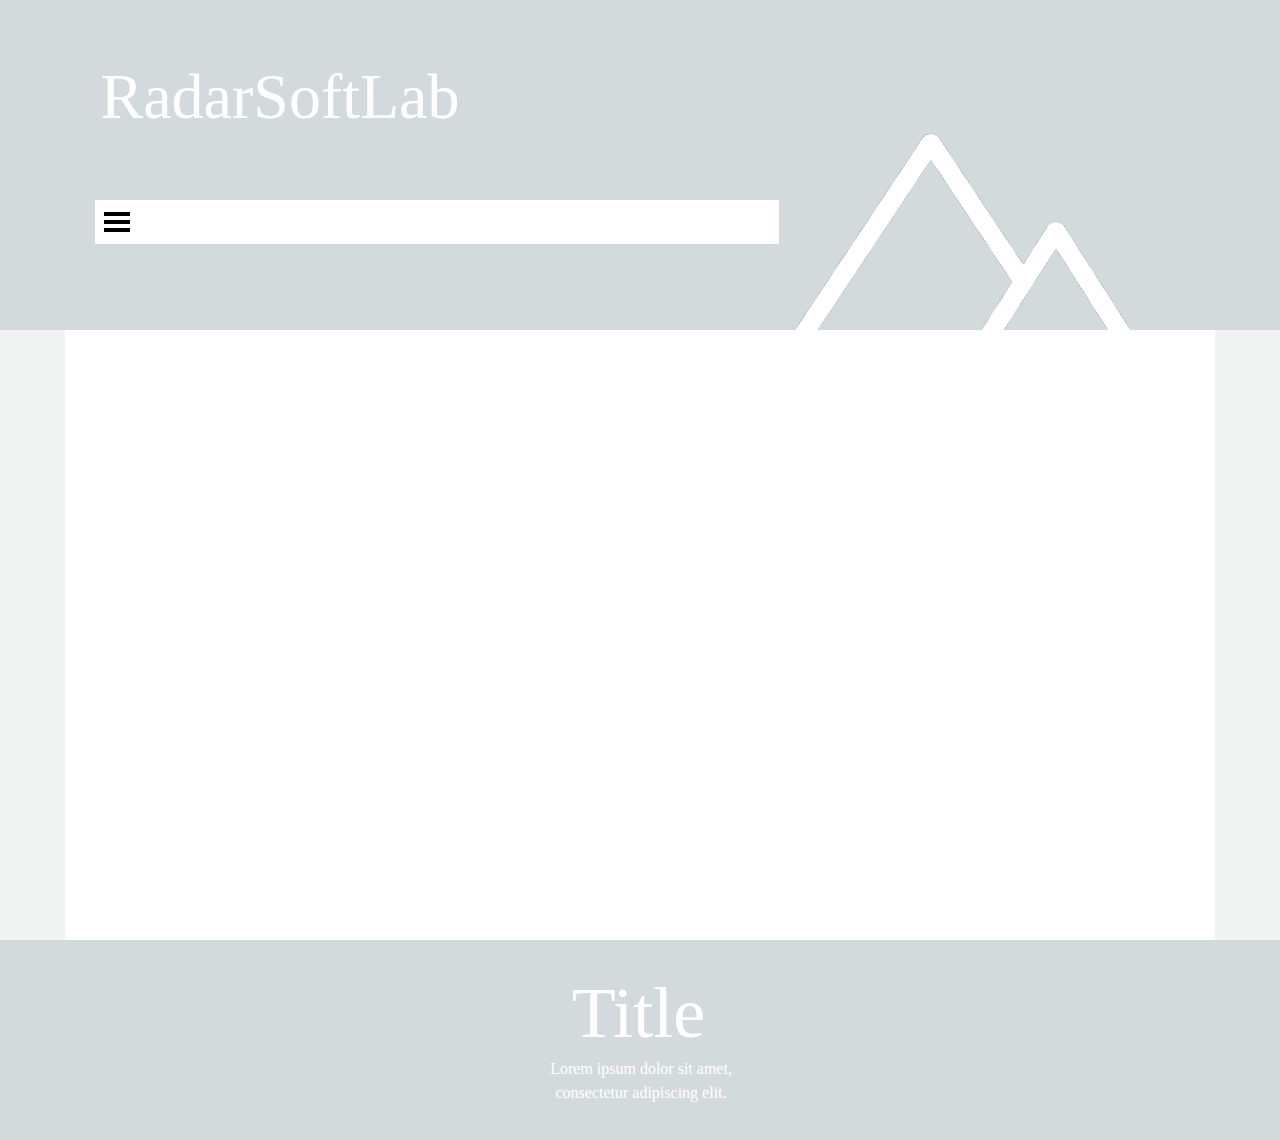
<file: imsearch.html>
<!DOCTYPE html><!-- HTML5 -->
<html prefix="og: http://ogp.me/ns#" lang="en-GB" dir="ltr">
	<head>
		<title>Поиск - radarsoftlab</title>
		<meta charset="utf-8" />
		<!--[if IE]><meta http-equiv="ImageToolbar" content="False" /><![endif]-->
		<meta name="generator" content="Incomedia WebSite X5 Professional 14.0.3.1 - www.websitex5.com" />
		<meta property="og:locale" content="en" />
		<meta property="og:type" content="website" />
		<meta property="og:url" content="http://127.0.0.1:8081/imsearch.php" />
		<meta property="og:title" content="Поиск" />
		<meta property="og:site_name" content="radarsoftlab" />
		<meta name="viewport" content="width=device-width, initial-scale=1" />
		
		<link rel="stylesheet" type="text/css" href="style/reset.css?14-0-3-1" media="screen,print" />
		<link rel="stylesheet" type="text/css" href="style/print.css?14-0-3-1" media="print" />
		<link rel="stylesheet" type="text/css" href="style/style.css?14-0-3-1" media="screen,print" />
		<link rel="stylesheet" type="text/css" href="style/template.css?14-0-3-1" media="screen" />
		<link rel="stylesheet" type="text/css" href="pcss/imsearch.css?14-0-3-1-638271339507922134" media="screen,print" />
		<script type="text/javascript" src="res/jquery.js?14-0-3-1"></script>
		<script type="text/javascript" src="res/x5engine.js?14-0-3-1" data-files-version="14-0-3-1"></script>
		<script type="text/javascript" src="res/x5engine.offline.js?14-0-3-1-638271339507922134"></script>
		<script type="text/javascript">
			window.onload = function(){ checkBrowserCompatibility('Your browser does not support the features necessary to display this website.','Your browser may not support the features necessary to display this website.','[1]Update your browser[/1] or [2]continue without updating[/2].','http://outdatedbrowser.com/'); };
			x5engine.utils.currentPagePath = 'imsearch.html';
			x5engine.boot.push(function () { x5engine.imPageToTop.initializeButton({}); });
		</script>
		<link rel="alternate" type="application/rss+xml" title="" href="blog/x5feed.php" />
	</head>
	<body>
		<div id="imPageExtContainer">
			<div id="imPageIntContainer">
				<div id="imHeaderBg"></div>
				<div id="imFooterBg"></div>
				<div id="imPage">
					<div id="imHeader">
						<h1 class="imHidden">Поиск - radarsoftlab</h1>
						<div id="imHeaderObjects"><div id="imHeader_imMenuObject_01_wrapper" class="template-object-wrapper"><div id="imHeader_imCell_1" class="" > <div id="imHeader_imCellStyleGraphics_1"></div><div id="imHeader_imCellStyle_1" ><div id="imHeader_imMenuObject_01"><div class="hamburger-button hamburger-component"><div><div><div class="hamburger-bar"></div><div class="hamburger-bar"></div><div class="hamburger-bar"></div></div></div></div><div class="hamburger-menu-background-container hamburger-component">
	<div class="hamburger-menu-background menu-mobile menu-mobile-animated hidden">
		<div class="hamburger-menu-close-button"><span>&times;</span></div>
	</div>
</div>
<ul class="menu-mobile-animated hidden" data-flip-direction="1">
	<li class="imMnMnFirst imPage" data-link-paths="/index.html,/">
<div class="label-wrapper">
<div class="label-inner-wrapper">
		<a class="label" href="index.html">
Главная		</a>
</div>
</div>
	</li><li class="imMnMnMiddle imLevel" data-link-paths="/blog/index.html,/blog/" data-link-hash="-1004219381"><div class="label-wrapper"><div class="label-inner-wrapper"><a href="blog/index.html" class="label" onclick="return x5engine.utils.location('blog/index.html', null, false)">Блог</a></div></div></li><li class="imMnMnMiddle imPage" data-link-paths="/page-1.html">
<div class="label-wrapper">
<div class="label-inner-wrapper">
		<a class="label" href="page-1.html">
Page 1		</a>
</div>
</div>
	</li><li class="imMnMnMiddle imPage" data-link-paths="/---------2.html">
<div class="label-wrapper">
<div class="label-inner-wrapper">
		<a class="label" href="---------2.html">
Страница 2		</a>
</div>
</div>
	</li><li class="imMnMnMiddle imPage" data-link-paths="/---------3.html">
<div class="label-wrapper">
<div class="label-inner-wrapper">
		<a class="label" href="---------3.html">
Страница 3		</a>
</div>
</div>
	</li><li class="imMnMnLast imPage" data-link-paths="/---------4.html">
<div class="label-wrapper">
<div class="label-inner-wrapper">
		<a class="label" href="---------4.html">
Страница 4		</a>
</div>
</div>
	</li></ul></div><script type="text/javascript">
x5engine.boot.push(function(){x5engine.initMenu('imHeader_imMenuObject_01',1000)});
$(function () {$('#imHeader_imMenuObject_01 ul li').each(function () {    var $this = $(this), timeout = 0, subtimeout = 0, width = 'none', height = 'none';        var submenu = $this.children('ul').add($this.find('.multiple-column > ul'));    $this.on('mouseenter', function () {        if($(this).parents('#imHeader_imMenuObject_01-menu-opened').length > 0) return;         clearTimeout(timeout);        clearTimeout(subtimeout);        $this.children('.multiple-column').show(0);        submenu.stop(false, false);        if (width == 'none') {             width = submenu.width();        }        if (height == 'none') {            height = submenu.height();            submenu.css({ overflow : 'hidden', height: 0});        }        setTimeout(function () {         submenu.css({ overflow : 'hidden'}).fadeIn(1).animate({ height: height }, 300, null, function() {$(this).css('overflow', 'visible'); });        }, 250);    }).on('mouseleave', function () {        if($(this).parents('#imHeader_imMenuObject_01-menu-opened').length > 0) return;         timeout = setTimeout(function () {         submenu.stop(false, false);            submenu.css('overflow', 'hidden').animate({ height: 0 }, 300, null, function() {$(this).fadeOut(0); });            subtimeout = setTimeout(function () { $this.children('.multiple-column').hide(0); }, 300);        }, 250);    });});});

</script>
</div></div></div><div id="imHeader_imObjectTitle_03_wrapper" class="template-object-wrapper"><div id="imHeader_imCell_3" class="" > <div id="imHeader_imCellStyleGraphics_3"></div><div id="imHeader_imCellStyle_3" ><div id="imHeader_imObjectTitle_03"><span id ="imHeader_imObjectTitle_03_text" >RadarSoftLab</span > </div></div></div></div><div id="imHeader_imObjectImage_04_wrapper" class="template-object-wrapper"><div id="imHeader_imCell_4" class="" > <div id="imHeader_imCellStyleGraphics_4"></div><div id="imHeader_imCellStyle_4" ><img id="imHeader_imObjectImage_04" src="images/empty-GT_imagec-1-.png" title="" alt="" /></div></div></div></div>
					</div>
					<div id="imStickyBarContainer">
						<div id="imStickyBarGraphics"></div>
						<div id="imStickyBar">
							<div id="imStickyBarObjects"><div id="imStickyBar_imObjectTitle_02_wrapper" class="template-object-wrapper"><div id="imStickyBar_imCell_2" class="" > <div id="imStickyBar_imCellStyleGraphics_2"></div><div id="imStickyBar_imCellStyle_2" ><div id="imStickyBar_imObjectTitle_02"><span id ="imStickyBar_imObjectTitle_02_text" >Title</span > </div></div></div></div><div id="imStickyBar_imMenuObject_03_wrapper" class="template-object-wrapper"><div id="imStickyBar_imCell_3" class="" > <div id="imStickyBar_imCellStyleGraphics_3"></div><div id="imStickyBar_imCellStyle_3" ><div id="imStickyBar_imMenuObject_03"><div class="hamburger-button hamburger-component"><div><div><div class="hamburger-bar"></div><div class="hamburger-bar"></div><div class="hamburger-bar"></div></div></div></div><div class="hamburger-menu-background-container hamburger-component">
	<div class="hamburger-menu-background menu-mobile menu-mobile-animated hidden">
		<div class="hamburger-menu-close-button"><span>&times;</span></div>
	</div>
</div>
<ul class="menu-mobile-animated hidden" data-flip-direction="1">
	<li class="imMnMnFirst imPage" data-link-paths="/index.html,/">
<div class="label-wrapper">
<div class="label-inner-wrapper">
		<a class="label" href="index.html">
Главная		</a>
</div>
</div>
	</li><li class="imMnMnMiddle imLevel" data-link-paths="/blog/index.html,/blog/" data-link-hash="-1004219381"><div class="label-wrapper"><div class="label-inner-wrapper"><a href="blog/index.html" class="label" onclick="return x5engine.utils.location('blog/index.html', null, false)">Блог</a></div></div></li><li class="imMnMnMiddle imPage" data-link-paths="/page-1.html">
<div class="label-wrapper">
<div class="label-inner-wrapper">
		<a class="label" href="page-1.html">
Page 1		</a>
</div>
</div>
	</li><li class="imMnMnMiddle imPage" data-link-paths="/---------2.html">
<div class="label-wrapper">
<div class="label-inner-wrapper">
		<a class="label" href="---------2.html">
Страница 2		</a>
</div>
</div>
	</li><li class="imMnMnMiddle imPage" data-link-paths="/---------3.html">
<div class="label-wrapper">
<div class="label-inner-wrapper">
		<a class="label" href="---------3.html">
Страница 3		</a>
</div>
</div>
	</li><li class="imMnMnLast imPage" data-link-paths="/---------4.html">
<div class="label-wrapper">
<div class="label-inner-wrapper">
		<a class="label" href="---------4.html">
Страница 4		</a>
</div>
</div>
	</li></ul></div><script type="text/javascript">
x5engine.boot.push(function(){x5engine.initMenu('imStickyBar_imMenuObject_03',1000)});
$(function () {$('#imStickyBar_imMenuObject_03 ul li').each(function () {    var $this = $(this), timeout = 0, subtimeout = 0, width = 'none', height = 'none';        var submenu = $this.children('ul').add($this.find('.multiple-column > ul'));    $this.on('mouseenter', function () {        if($(this).parents('#imStickyBar_imMenuObject_03-menu-opened').length > 0) return;         clearTimeout(timeout);        clearTimeout(subtimeout);        $this.children('.multiple-column').show(0);        submenu.stop(false, false);        if (width == 'none') {             width = submenu.width();        }        if (height == 'none') {            height = submenu.height();            submenu.css({ overflow : 'hidden', height: 0});        }        setTimeout(function () {         submenu.css({ overflow : 'hidden'}).fadeIn(1).animate({ height: height }, 300, null, function() {$(this).css('overflow', 'visible'); });        }, 250);    }).on('mouseleave', function () {        if($(this).parents('#imStickyBar_imMenuObject_03-menu-opened').length > 0) return;         timeout = setTimeout(function () {         submenu.stop(false, false);            submenu.css('overflow', 'hidden').animate({ height: 0 }, 300, null, function() {$(this).fadeOut(0); });            subtimeout = setTimeout(function () { $this.children('.multiple-column').hide(0); }, 300);        }, 250);    });});});

</script>
</div></div></div><div id="imStickyBar_imMenuObject_04_wrapper" class="template-object-wrapper"><div id="imStickyBar_imCell_4" class="" > <div id="imStickyBar_imCellStyleGraphics_4"></div><div id="imStickyBar_imCellStyle_4" ><div id="imStickyBar_imMenuObject_04"><div class="hamburger-button hamburger-component"><div><div><div class="hamburger-bar"></div><div class="hamburger-bar"></div><div class="hamburger-bar"></div></div></div></div><div class="hamburger-menu-background-container hamburger-component">
	<div class="hamburger-menu-background menu-mobile menu-mobile-animated hidden">
		<div class="hamburger-menu-close-button"><span>&times;</span></div>
	</div>
</div>
<ul class="menu-mobile-animated hidden" data-flip-direction="1">
	<li class="imMnMnFirst imPage" data-link-paths="/index.html,/">
<div class="label-wrapper">
<div class="label-inner-wrapper">
		<a class="label" href="index.html">
Главная		</a>
</div>
</div>
	</li><li class="imMnMnMiddle imLevel" data-link-paths="/blog/index.html,/blog/" data-link-hash="-1004219381"><div class="label-wrapper"><div class="label-inner-wrapper"><a href="blog/index.html" class="label" onclick="return x5engine.utils.location('blog/index.html', null, false)">Блог</a></div></div></li><li class="imMnMnMiddle imPage" data-link-paths="/page-1.html">
<div class="label-wrapper">
<div class="label-inner-wrapper">
		<a class="label" href="page-1.html">
Page 1		</a>
</div>
</div>
	</li><li class="imMnMnMiddle imPage" data-link-paths="/---------2.html">
<div class="label-wrapper">
<div class="label-inner-wrapper">
		<a class="label" href="---------2.html">
Страница 2		</a>
</div>
</div>
	</li><li class="imMnMnMiddle imPage" data-link-paths="/---------3.html">
<div class="label-wrapper">
<div class="label-inner-wrapper">
		<a class="label" href="---------3.html">
Страница 3		</a>
</div>
</div>
	</li><li class="imMnMnLast imPage" data-link-paths="/---------4.html">
<div class="label-wrapper">
<div class="label-inner-wrapper">
		<a class="label" href="---------4.html">
Страница 4		</a>
</div>
</div>
	</li></ul></div><script type="text/javascript">
x5engine.boot.push(function(){x5engine.initMenu('imStickyBar_imMenuObject_04',1000)});
$(function () {$('#imStickyBar_imMenuObject_04 ul li').each(function () {    var $this = $(this), timeout = 0;    $this.on('mouseenter', function () {        if($(this).parents('#imStickyBar_imMenuObject_04-menu-opened').length > 0) return;         clearTimeout(timeout);        setTimeout(function () { $this.children('ul, .multiple-column').stop(false, false).fadeIn(); }, 250);    }).on('mouseleave', function () {        if($(this).parents('#imStickyBar_imMenuObject_04-menu-opened').length > 0) return;         timeout = setTimeout(function () { $this.children('ul, .multiple-column').stop(false, false).fadeOut(); }, 250);    });});});

</script>
</div></div></div></div>
						</div>
					</div>
					<a class="imHidden" href="#imGoToCont" title="Skip the main menu">Go to content</a>
					<div id="imSideBarContainer">
						<div id="imSideBarGraphics"></div>
						<div id="imSideBar">
							<div id="imSideBarObjects"><div id="imSideBar_imObjectImage_01_wrapper" class="template-object-wrapper"><div id="imSideBar_imCell_1" class="" > <div id="imSideBar_imCellStyleGraphics_1"></div><div id="imSideBar_imCellStyle_1" ><img id="imSideBar_imObjectImage_01" src="images/empty-GT_imagea-1-.png" title="" alt="" /></div></div></div></div>
						</div>
					</div>
					<div id="imContentContainer">
						<div id="imContentGraphics"></div>
						<div id="imContent">
							<a id="imGoToCont"></a>
				<div id="imSearchPage"><h2 id="imPgTitle">Search results</h2><div style="text-align: center;"></div></div>
							<div class="imClear"></div>
						</div>
					</div>
					<div id="imFooter">
						<div id="imFooterObjects"><div id="imFooter_imObjectTitle_04_wrapper" class="template-object-wrapper"><div id="imFooter_imCell_4" class="" > <div id="imFooter_imCellStyleGraphics_4"></div><div id="imFooter_imCellStyle_4" ><div id="imFooter_imObjectTitle_04"><span id ="imFooter_imObjectTitle_04_text" >Title</span > </div></div></div></div><div id="imFooter_imTextObject_02_wrapper" class="template-object-wrapper"><div id="imFooter_imCell_2" class="" > <div id="imFooter_imCellStyleGraphics_2"></div><div id="imFooter_imCellStyle_2" ><div id="imFooter_imTextObject_02">
	<div class="text-tab-content"  id="imFooter_imTextObject_02_tab0" style="">
		<div class="text-inner">
			<div><div style="text-align: center;"><span class="fs12 cf1">Lorem ipsum dolor sit amet, consectetur adipiscing elit.</span></div></div>
		</div>
	</div>

</div>
</div></div></div></div>
					</div>
				</div>
				<span class="imHidden"><a href="#imGoToCont" title="Read this page again">Back to content</a></span>
			</div>
		</div>
		
		<noscript class="imNoScript"><div class="alert alert-red">To use this website you must enable JavaScript.</div></noscript>
	</body>
</html>
</file>
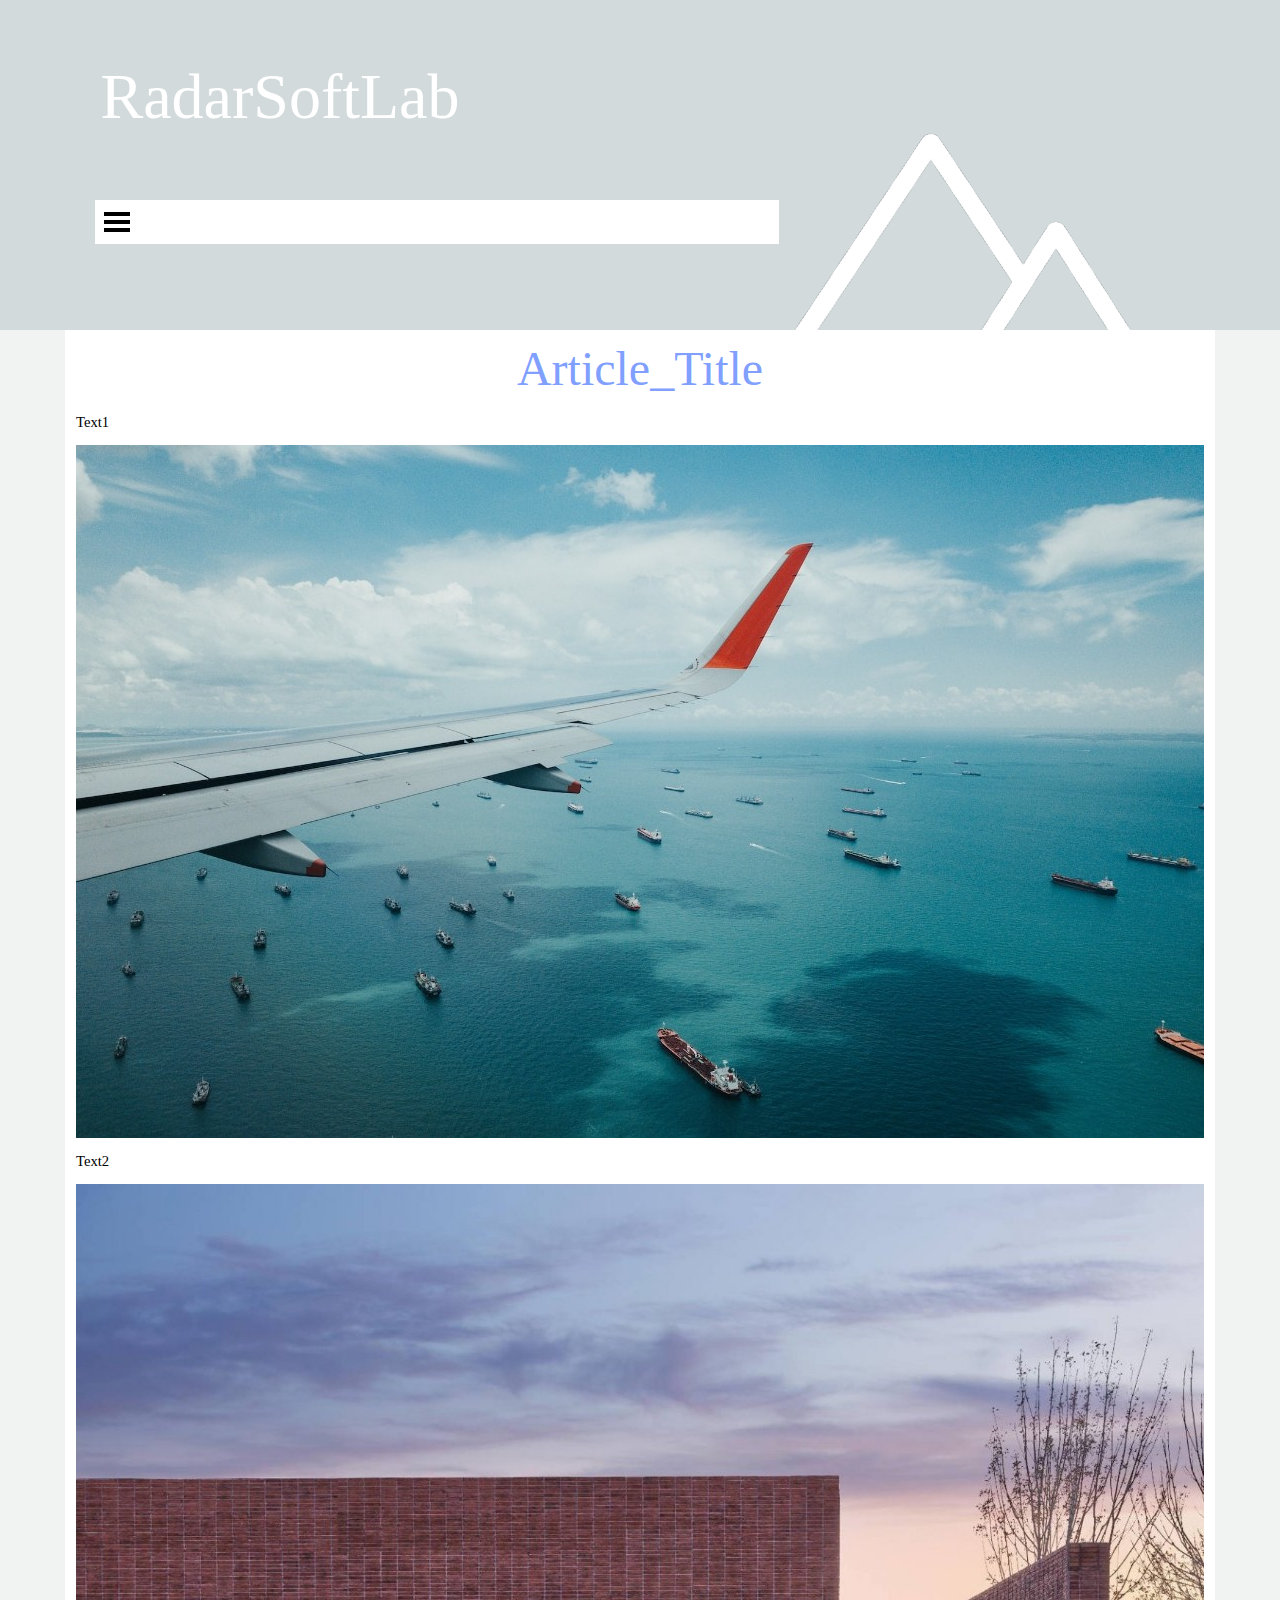
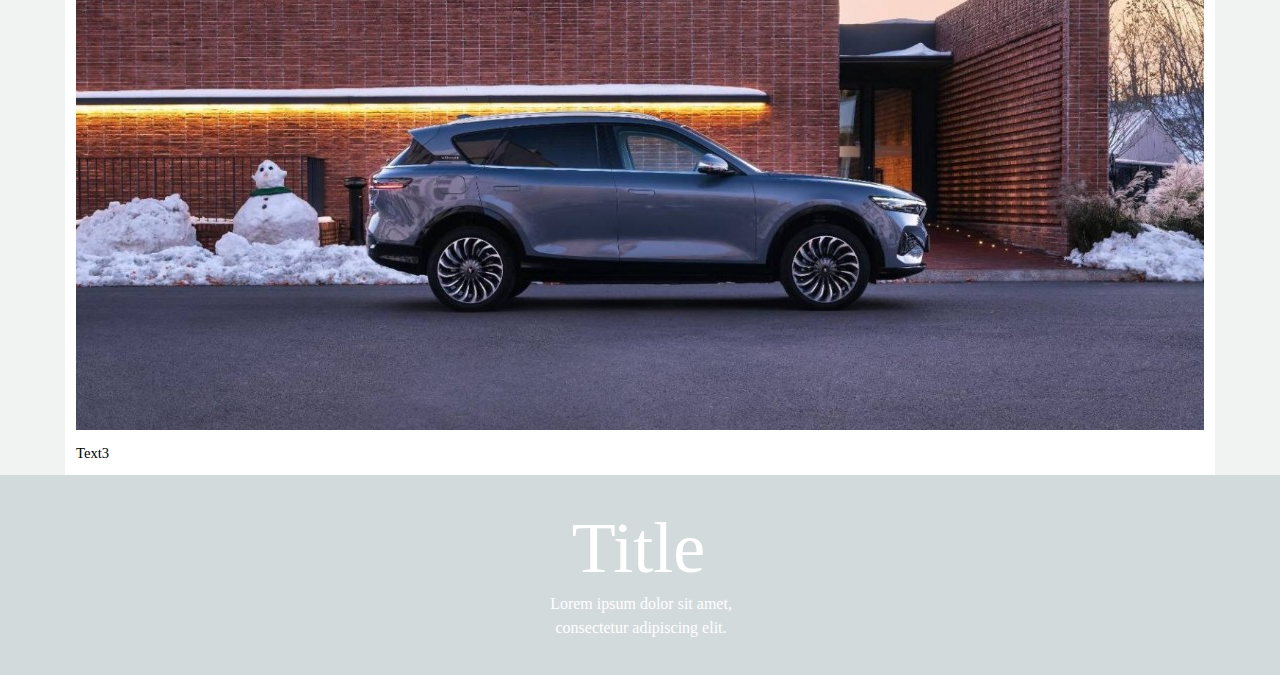
<file: page-1.html>
<!DOCTYPE html><!-- HTML5 -->
<html prefix="og: http://ogp.me/ns#" lang="en-GB" dir="ltr">
	<head>
		<title>Page 1 - radarsoftlab</title>
		<meta charset="utf-8" />
		<!--[if IE]><meta http-equiv="ImageToolbar" content="False" /><![endif]-->
		<meta name="generator" content="Incomedia WebSite X5 Professional 14.0.3.1 - www.websitex5.com" />
		<meta property="og:locale" content="en" />
		<meta property="og:type" content="website" />
		<meta property="og:url" content="http://127.0.0.1:8081/page-1.html" />
		<meta property="og:title" content="Page 1" />
		<meta property="og:site_name" content="radarsoftlab" />
		<meta name="viewport" content="width=device-width, initial-scale=1" />
		
		<link rel="stylesheet" type="text/css" href="style/reset.css?14-0-3-1" media="screen,print" />
		<link rel="stylesheet" type="text/css" href="style/print.css?14-0-3-1" media="print" />
		<link rel="stylesheet" type="text/css" href="style/style.css?14-0-3-1" media="screen,print" />
		<link rel="stylesheet" type="text/css" href="style/template.css?14-0-3-1" media="screen" />
		<link rel="stylesheet" type="text/css" href="pcss/page-1.css?14-0-3-1-638271339513251314" media="screen,print" />
		<script type="text/javascript" src="res/jquery.js?14-0-3-1"></script>
		<script type="text/javascript" src="res/x5engine.js?14-0-3-1" data-files-version="14-0-3-1"></script>
		<script type="text/javascript" src="res/x5engine.offline.js?14-0-3-1-638271339507922134"></script>
		<script type="text/javascript">
			window.onload = function(){ checkBrowserCompatibility('Your browser does not support the features necessary to display this website.','Your browser may not support the features necessary to display this website.','[1]Update your browser[/1] or [2]continue without updating[/2].','http://outdatedbrowser.com/'); };
			x5engine.utils.currentPagePath = 'page-1.html';
			x5engine.boot.push(function () { x5engine.imPageToTop.initializeButton({}); });
		</script>
		<link rel="alternate" type="application/rss+xml" title="" href="blog/x5feed.php" />
	</head>
	<body>
		<div id="imPageExtContainer">
			<div id="imPageIntContainer">
				<div id="imHeaderBg"></div>
				<div id="imFooterBg"></div>
				<div id="imPage">
					<div id="imHeader">
						<h1 class="imHidden">Page 1 - radarsoftlab</h1>
						<div id="imHeaderObjects"><div id="imHeader_imMenuObject_01_wrapper" class="template-object-wrapper"><div id="imHeader_imCell_1" class="" > <div id="imHeader_imCellStyleGraphics_1"></div><div id="imHeader_imCellStyle_1" ><div id="imHeader_imMenuObject_01"><div class="hamburger-button hamburger-component"><div><div><div class="hamburger-bar"></div><div class="hamburger-bar"></div><div class="hamburger-bar"></div></div></div></div><div class="hamburger-menu-background-container hamburger-component">
	<div class="hamburger-menu-background menu-mobile menu-mobile-animated hidden">
		<div class="hamburger-menu-close-button"><span>&times;</span></div>
	</div>
</div>
<ul class="menu-mobile-animated hidden" data-flip-direction="1">
	<li class="imMnMnFirst imPage" data-link-paths="/index.html,/">
<div class="label-wrapper">
<div class="label-inner-wrapper">
		<a class="label" href="index.html">
Главная		</a>
</div>
</div>
	</li><li class="imMnMnMiddle imLevel" data-link-paths="/blog/index.html,/blog/" data-link-hash="-1004219381"><div class="label-wrapper"><div class="label-inner-wrapper"><a href="blog/index.html" class="label" onclick="return x5engine.utils.location('blog/index.html', null, false)">Блог</a></div></div></li><li class="imMnMnMiddle imPage" data-link-paths="/page-1.html">
<div class="label-wrapper">
<div class="label-inner-wrapper">
		<a class="label" href="page-1.html">
Page 1		</a>
</div>
</div>
	</li><li class="imMnMnMiddle imPage" data-link-paths="/---------2.html">
<div class="label-wrapper">
<div class="label-inner-wrapper">
		<a class="label" href="---------2.html">
Страница 2		</a>
</div>
</div>
	</li><li class="imMnMnMiddle imPage" data-link-paths="/---------3.html">
<div class="label-wrapper">
<div class="label-inner-wrapper">
		<a class="label" href="---------3.html">
Страница 3		</a>
</div>
</div>
	</li><li class="imMnMnLast imPage" data-link-paths="/---------4.html">
<div class="label-wrapper">
<div class="label-inner-wrapper">
		<a class="label" href="---------4.html">
Страница 4		</a>
</div>
</div>
	</li></ul></div><script type="text/javascript">
x5engine.boot.push(function(){x5engine.initMenu('imHeader_imMenuObject_01',1000)});
$(function () {$('#imHeader_imMenuObject_01 ul li').each(function () {    var $this = $(this), timeout = 0, subtimeout = 0, width = 'none', height = 'none';        var submenu = $this.children('ul').add($this.find('.multiple-column > ul'));    $this.on('mouseenter', function () {        if($(this).parents('#imHeader_imMenuObject_01-menu-opened').length > 0) return;         clearTimeout(timeout);        clearTimeout(subtimeout);        $this.children('.multiple-column').show(0);        submenu.stop(false, false);        if (width == 'none') {             width = submenu.width();        }        if (height == 'none') {            height = submenu.height();            submenu.css({ overflow : 'hidden', height: 0});        }        setTimeout(function () {         submenu.css({ overflow : 'hidden'}).fadeIn(1).animate({ height: height }, 300, null, function() {$(this).css('overflow', 'visible'); });        }, 250);    }).on('mouseleave', function () {        if($(this).parents('#imHeader_imMenuObject_01-menu-opened').length > 0) return;         timeout = setTimeout(function () {         submenu.stop(false, false);            submenu.css('overflow', 'hidden').animate({ height: 0 }, 300, null, function() {$(this).fadeOut(0); });            subtimeout = setTimeout(function () { $this.children('.multiple-column').hide(0); }, 300);        }, 250);    });});});

</script>
</div></div></div><div id="imHeader_imObjectTitle_03_wrapper" class="template-object-wrapper"><div id="imHeader_imCell_3" class="" > <div id="imHeader_imCellStyleGraphics_3"></div><div id="imHeader_imCellStyle_3" ><div id="imHeader_imObjectTitle_03"><span id ="imHeader_imObjectTitle_03_text" >RadarSoftLab</span > </div></div></div></div><div id="imHeader_imObjectImage_04_wrapper" class="template-object-wrapper"><div id="imHeader_imCell_4" class="" > <div id="imHeader_imCellStyleGraphics_4"></div><div id="imHeader_imCellStyle_4" ><img id="imHeader_imObjectImage_04" src="images/empty-GT_imagec-1-.png" title="" alt="" /></div></div></div></div>
					</div>
					<div id="imStickyBarContainer">
						<div id="imStickyBarGraphics"></div>
						<div id="imStickyBar">
							<div id="imStickyBarObjects"><div id="imStickyBar_imObjectTitle_02_wrapper" class="template-object-wrapper"><div id="imStickyBar_imCell_2" class="" > <div id="imStickyBar_imCellStyleGraphics_2"></div><div id="imStickyBar_imCellStyle_2" ><div id="imStickyBar_imObjectTitle_02"><span id ="imStickyBar_imObjectTitle_02_text" >Title</span > </div></div></div></div><div id="imStickyBar_imMenuObject_03_wrapper" class="template-object-wrapper"><div id="imStickyBar_imCell_3" class="" > <div id="imStickyBar_imCellStyleGraphics_3"></div><div id="imStickyBar_imCellStyle_3" ><div id="imStickyBar_imMenuObject_03"><div class="hamburger-button hamburger-component"><div><div><div class="hamburger-bar"></div><div class="hamburger-bar"></div><div class="hamburger-bar"></div></div></div></div><div class="hamburger-menu-background-container hamburger-component">
	<div class="hamburger-menu-background menu-mobile menu-mobile-animated hidden">
		<div class="hamburger-menu-close-button"><span>&times;</span></div>
	</div>
</div>
<ul class="menu-mobile-animated hidden" data-flip-direction="1">
	<li class="imMnMnFirst imPage" data-link-paths="/index.html,/">
<div class="label-wrapper">
<div class="label-inner-wrapper">
		<a class="label" href="index.html">
Главная		</a>
</div>
</div>
	</li><li class="imMnMnMiddle imLevel" data-link-paths="/blog/index.html,/blog/" data-link-hash="-1004219381"><div class="label-wrapper"><div class="label-inner-wrapper"><a href="blog/index.html" class="label" onclick="return x5engine.utils.location('blog/index.html', null, false)">Блог</a></div></div></li><li class="imMnMnMiddle imPage" data-link-paths="/page-1.html">
<div class="label-wrapper">
<div class="label-inner-wrapper">
		<a class="label" href="page-1.html">
Page 1		</a>
</div>
</div>
	</li><li class="imMnMnMiddle imPage" data-link-paths="/---------2.html">
<div class="label-wrapper">
<div class="label-inner-wrapper">
		<a class="label" href="---------2.html">
Страница 2		</a>
</div>
</div>
	</li><li class="imMnMnMiddle imPage" data-link-paths="/---------3.html">
<div class="label-wrapper">
<div class="label-inner-wrapper">
		<a class="label" href="---------3.html">
Страница 3		</a>
</div>
</div>
	</li><li class="imMnMnLast imPage" data-link-paths="/---------4.html">
<div class="label-wrapper">
<div class="label-inner-wrapper">
		<a class="label" href="---------4.html">
Страница 4		</a>
</div>
</div>
	</li></ul></div><script type="text/javascript">
x5engine.boot.push(function(){x5engine.initMenu('imStickyBar_imMenuObject_03',1000)});
$(function () {$('#imStickyBar_imMenuObject_03 ul li').each(function () {    var $this = $(this), timeout = 0, subtimeout = 0, width = 'none', height = 'none';        var submenu = $this.children('ul').add($this.find('.multiple-column > ul'));    $this.on('mouseenter', function () {        if($(this).parents('#imStickyBar_imMenuObject_03-menu-opened').length > 0) return;         clearTimeout(timeout);        clearTimeout(subtimeout);        $this.children('.multiple-column').show(0);        submenu.stop(false, false);        if (width == 'none') {             width = submenu.width();        }        if (height == 'none') {            height = submenu.height();            submenu.css({ overflow : 'hidden', height: 0});        }        setTimeout(function () {         submenu.css({ overflow : 'hidden'}).fadeIn(1).animate({ height: height }, 300, null, function() {$(this).css('overflow', 'visible'); });        }, 250);    }).on('mouseleave', function () {        if($(this).parents('#imStickyBar_imMenuObject_03-menu-opened').length > 0) return;         timeout = setTimeout(function () {         submenu.stop(false, false);            submenu.css('overflow', 'hidden').animate({ height: 0 }, 300, null, function() {$(this).fadeOut(0); });            subtimeout = setTimeout(function () { $this.children('.multiple-column').hide(0); }, 300);        }, 250);    });});});

</script>
</div></div></div><div id="imStickyBar_imMenuObject_04_wrapper" class="template-object-wrapper"><div id="imStickyBar_imCell_4" class="" > <div id="imStickyBar_imCellStyleGraphics_4"></div><div id="imStickyBar_imCellStyle_4" ><div id="imStickyBar_imMenuObject_04"><div class="hamburger-button hamburger-component"><div><div><div class="hamburger-bar"></div><div class="hamburger-bar"></div><div class="hamburger-bar"></div></div></div></div><div class="hamburger-menu-background-container hamburger-component">
	<div class="hamburger-menu-background menu-mobile menu-mobile-animated hidden">
		<div class="hamburger-menu-close-button"><span>&times;</span></div>
	</div>
</div>
<ul class="menu-mobile-animated hidden" data-flip-direction="1">
	<li class="imMnMnFirst imPage" data-link-paths="/index.html,/">
<div class="label-wrapper">
<div class="label-inner-wrapper">
		<a class="label" href="index.html">
Главная		</a>
</div>
</div>
	</li><li class="imMnMnMiddle imLevel" data-link-paths="/blog/index.html,/blog/" data-link-hash="-1004219381"><div class="label-wrapper"><div class="label-inner-wrapper"><a href="blog/index.html" class="label" onclick="return x5engine.utils.location('blog/index.html', null, false)">Блог</a></div></div></li><li class="imMnMnMiddle imPage" data-link-paths="/page-1.html">
<div class="label-wrapper">
<div class="label-inner-wrapper">
		<a class="label" href="page-1.html">
Page 1		</a>
</div>
</div>
	</li><li class="imMnMnMiddle imPage" data-link-paths="/---------2.html">
<div class="label-wrapper">
<div class="label-inner-wrapper">
		<a class="label" href="---------2.html">
Страница 2		</a>
</div>
</div>
	</li><li class="imMnMnMiddle imPage" data-link-paths="/---------3.html">
<div class="label-wrapper">
<div class="label-inner-wrapper">
		<a class="label" href="---------3.html">
Страница 3		</a>
</div>
</div>
	</li><li class="imMnMnLast imPage" data-link-paths="/---------4.html">
<div class="label-wrapper">
<div class="label-inner-wrapper">
		<a class="label" href="---------4.html">
Страница 4		</a>
</div>
</div>
	</li></ul></div><script type="text/javascript">
x5engine.boot.push(function(){x5engine.initMenu('imStickyBar_imMenuObject_04',1000)});
$(function () {$('#imStickyBar_imMenuObject_04 ul li').each(function () {    var $this = $(this), timeout = 0;    $this.on('mouseenter', function () {        if($(this).parents('#imStickyBar_imMenuObject_04-menu-opened').length > 0) return;         clearTimeout(timeout);        setTimeout(function () { $this.children('ul, .multiple-column').stop(false, false).fadeIn(); }, 250);    }).on('mouseleave', function () {        if($(this).parents('#imStickyBar_imMenuObject_04-menu-opened').length > 0) return;         timeout = setTimeout(function () { $this.children('ul, .multiple-column').stop(false, false).fadeOut(); }, 250);    });});});

</script>
</div></div></div></div>
						</div>
					</div>
					<a class="imHidden" href="#imGoToCont" title="Skip the main menu">Go to content</a>
					<div id="imSideBarContainer">
						<div id="imSideBarGraphics"></div>
						<div id="imSideBar">
							<div id="imSideBarObjects"><div id="imSideBar_imObjectImage_01_wrapper" class="template-object-wrapper"><div id="imSideBar_imCell_1" class="" > <div id="imSideBar_imCellStyleGraphics_1"></div><div id="imSideBar_imCellStyle_1" ><img id="imSideBar_imObjectImage_01" src="images/empty-GT_imagea-1-.png" title="" alt="" /></div></div></div></div>
						</div>
					</div>
					<div id="imContentContainer">
						<div id="imContentGraphics"></div>
						<div id="imContent">
							<a id="imGoToCont"></a>
				<div id="imGroup_1" class="imVGroup">
				<div id="imPageRow_1" class="imPageRow">
				
				<div id="imPageRowContent_1" class="imContentDataContainer">
				<div id="imCell_9" class="" > <div id="imCellStyleGraphics_9"></div><div id="imCellStyle_9"  data-responsive-sequence-number="1"><div id="imObjectTitle_3_09"><span id ="imObjectTitle_3_09_text" >Article_Title</span > </div></div></div></div>
				</div>
				<div id="imPageRow_2" class="imPageRow">
				
				<div id="imPageRowContent_2" class="imContentDataContainer">
				<div id="imCell_8" class="" > <div id="imCellStyleGraphics_8"></div><div id="imCellStyle_8"  data-responsive-sequence-number="2"><div id="imTextObject_3_08">
					<div class="text-tab-content"  id="imTextObject_3_08_tab0" style="">
						<div class="text-inner">
							Text1
						</div>
					</div>
				
				</div>
				</div></div></div>
				</div>
				<div id="imPageRow_3" class="imPageRow">
				
				<div id="imPageRowContent_3" class="imContentDataContainer">
				<div id="imCell_2" class="" > <div id="imCellStyleGraphics_2"></div><div id="imCellStyle_2"  data-responsive-sequence-number="3"><img id="imObjectImage_3_02" src="images/image1.jpg" title="" alt="" /></div></div></div>
				</div>
				<div id="imPageRow_4" class="imPageRow">
				
				<div id="imPageRowContent_4" class="imContentDataContainer">
				<div id="imCell_5" class="" > <div id="imCellStyleGraphics_5"></div><div id="imCellStyle_5"  data-responsive-sequence-number="4"><div id="imTextObject_3_05">
					<div class="text-tab-content"  id="imTextObject_3_05_tab0" style="">
						<div class="text-inner">
							Text2
						</div>
					</div>
				
				</div>
				</div></div></div>
				</div>
				<div id="imPageRow_5" class="imPageRow">
				
				<div id="imPageRowContent_5" class="imContentDataContainer">
				<div id="imCell_6" class="" > <div id="imCellStyleGraphics_6"></div><div id="imCellStyle_6"  data-responsive-sequence-number="5"><img id="imObjectImage_3_06" src="images/image2.jpg" title="" alt="" /></div></div></div>
				</div>
				<div id="imPageRow_6" class="imPageRow">
				
				<div id="imPageRowContent_6" class="imContentDataContainer">
				<div id="imCell_7" class="" > <div id="imCellStyleGraphics_7"></div><div id="imCellStyle_7"  data-responsive-sequence-number="6"><div id="imTextObject_3_07">
					<div class="text-tab-content"  id="imTextObject_3_07_tab0" style="">
						<div class="text-inner">
							Text3
						</div>
					</div>
				
				</div>
				</div></div></div>
				</div>
				
				</div>
							<div class="imClear"></div>
						</div>
					</div>
					<div id="imFooter">
						<div id="imFooterObjects"><div id="imFooter_imObjectTitle_04_wrapper" class="template-object-wrapper"><div id="imFooter_imCell_4" class="" > <div id="imFooter_imCellStyleGraphics_4"></div><div id="imFooter_imCellStyle_4" ><div id="imFooter_imObjectTitle_04"><span id ="imFooter_imObjectTitle_04_text" >Title</span > </div></div></div></div><div id="imFooter_imTextObject_02_wrapper" class="template-object-wrapper"><div id="imFooter_imCell_2" class="" > <div id="imFooter_imCellStyleGraphics_2"></div><div id="imFooter_imCellStyle_2" ><div id="imFooter_imTextObject_02">
	<div class="text-tab-content"  id="imFooter_imTextObject_02_tab0" style="">
		<div class="text-inner">
			<div><div style="text-align: center;"><span class="fs12 cf1">Lorem ipsum dolor sit amet, consectetur adipiscing elit.</span></div></div>
		</div>
	</div>

</div>
</div></div></div></div>
					</div>
				</div>
				<span class="imHidden"><a href="#imGoToCont" title="Read this page again">Back to content</a></span>
			</div>
		</div>
		
		<noscript class="imNoScript"><div class="alert alert-red">To use this website you must enable JavaScript.</div></noscript>
	</body>
</html>
</file>
<file: style/print.css>
.imHidden {display: none;}
.imBgStretcher {display: none;}
.imTip { display: none !important; }
.text-tabs { display: none !important; }
.text-tab-print-title { display: block !important; font-weight: bold; }
.text-container, .text-container > div, .text-inner, .text-inner div, .text-tab-content { padding: 0 0 10px 0 !important; height: auto !important; left: auto !important; top: auto !important; position: static !important; display: block !important; clear: both !important; }
#imHeader {display: none;}
#imHeaderBg {display : none;}
#imMnMn {display: none;}
#imPgMn {display: none;}
#imFooPad {display: none;}
#imBtMn {display: none;}
#imFooter {display : none;}
#imFooterBg {display: none;}
#imContent { height: auto !important; }
img { position: static !important; }
</file>
<file: style/style.css>
/* General purpose WSX5's required classes */
.imClear { visibility: hidden; clear: both; border: 0; margin: 0; padding: 0; }
.imHidden { display: none; }
.imCaptFrame { vertical-align: middle; }
.imAlertMsg { padding: 10px; font: 10pt "Trebuchet MS"; text-align: center; color: #000; background-color: #fff; border: 1px solid; }
.alert { padding: 5px 7px; margin: 5px 0 10px 0; border-radius: 5px; border: 1px solid; font: inherit; }
.alert-red { color: #ff6565; border-color: #ff6565; background-color: #fcc; }
.alert-green { color: #46543b; border-color: #8da876; background-color: #d5ffb3; }
.object-generic-error { display: table; background-color: black; color: white; position: absolute; top: 0; bottom: 0; left: 0; right: 0; font-family: 'Tahoma'; text-align: center; }
.object-generic-error div { display: table-row; }
.object-generic-error div div { display: table-cell; vertical-align: middle; padding: 0 20px; }
.text-right { text-align: right; }
.text-center { text-align: center; }
.vertical-middle, tr.vertical-middle td { vertical-align: middle; }
/* Common buttons style */
.im-common-left-button{
	width: 50px;
	height: 50px;
}
.im-common-left-button.disabled{
	opacity: 0.4 !important; cursor: default;
}
.im-common-left-button:hover{
	opacity: 0.8;
}

.im-common-right-button{
	width: 50px;
	height: 50px;
}
.im-common-right-button.disabled{
	opacity: 0.4 !important; cursor: default;
}
.im-common-right-button:hover{
	opacity: 0.8;
}

.im-common-close-button{
	width: 50px;
	height: 50px;
}
.im-common-close-button.disabled{
	opacity: 0.4 !important; cursor: default;
}
.im-common-close-button:hover{
	opacity: 0.8;
}

.im-common-enter-fs-button{
	width: 50px;
	height: 50px;
}
.im-common-enter-fs-button.disabled{
	opacity: 0.4 !important; cursor: default;
}
.im-common-enter-fs-button:hover{
	opacity: 0.8;
}

.im-common-exit-fs-button{
	width: 50px;
	height: 50px;
}
.im-common-exit-fs-button.disabled{
	opacity: 0.4 !important; cursor: default;
}
.im-common-exit-fs-button:hover{
	opacity: 0.8;
}

.im-common-zoom-in-button{
	width: 50px;
	height: 50px;
}
.im-common-zoom-in-button.disabled{
	opacity: 0.4 !important; cursor: default;
}
.im-common-zoom-in-button:hover{
	opacity: 0.8;
}

.im-common-zoom-out-button{
	width: 50px;
	height: 50px;
}
.im-common-zoom-out-button.disabled{
	opacity: 0.4 !important; cursor: default;
}
.im-common-zoom-out-button:hover{
	opacity: 0.8;
}

.im-common-zoom-restore-button{
	width: 50px;
	height: 50px;
}
.im-common-zoom-restore-button.disabled{
	opacity: 0.4 !important; cursor: default;
}
.im-common-zoom-restore-button:hover{
	opacity: 0.8;
}

.im-common-button-text-style{
	font-family: Tahoma;
	font-size: 14pt;
	color: #ffffff;
	font-style: normal;
	font-weight: normal;
}
#imShowBox .grabbable { cursor: grab; cursor: -webkit-grab; }
#imShowBox .grabbing { cursor: grabbing; cursor: -webkit-grabbing; }


/* Page default */
#imPage { font: normal normal normal 11pt 'Tahoma'; color: rgba(0, 0, 0, 1); background-color: transparent; text-align: left; text-decoration: none; }
.text-tab-content { text-align: left; }
.text-tab-content hr { border-color: rgba(0, 0, 0, 1); }body.wysiwyg { padding: 3px; font: normal normal normal 11pt 'Tahoma';  color: black; line-height: 1; }
body.wysiwyg p { margin: 0; line-height: 21px; }
.dynamic-object-text p { line-height: 21px; }


/* Page Title */
#imPgTitle, #imPgTitle a, .imPgTitle, .imPgTitle a { padding-top: 2px; padding-bottom: 2px; margin: 5px 0; font: normal normal bold 14pt 'Tahoma'; color: rgba(54, 71, 79, 1); background-color: transparent; text-align: left; text-decoration: none; }
#imPgTitle, .imPgTitle { border-width: 1px; border-style: solid; border-color: transparent transparent transparent transparent; }
#imPgTitle.imTitleMargin, .imPgTitle.imTitleMargin { margin-left: 6px; margin-right: 6px; }
#imPgTitle, .imPgTitle { display: none; }


/* Breadcrumb */
.imBreadcrumb, #imBreadcrumb { display: none; }
.imBreadcrumb, .imBreadcrumb a, #imBreadcrumb, #imBreadcrumb a { padding-top: 2px; padding-bottom: 2px; font: normal normal normal 7pt 'Tahoma'; color: rgba(159, 171, 176, 1); background-color: transparent; text-align: left; text-decoration: none;  border-width: 1px; border-style: solid; border-color: transparent transparent transparent transparent}
.imBreadcrumb a, .imBreadcrumb a:link, .imBreadcrumb a:hover, .imBreadcrumb a:visited, .imBreadcrumb a:active { color: rgba(159, 171, 176, 1); }


/* Links */
.imCssLink:link, .imCssLink { background-color: transparent; color: rgba(211, 218, 220, 1); text-decoration: none; transition: color 0.2s linear, background-color 0.2s linear;}
.imCssLink:visited { background-color: transparent; color: rgba(211, 218, 220, 1); text-decoration: none; }
.imCssLink:hover, .imCssLink:active, .imCssLink:hover, .imCssLink:active { background-color: transparent; color: rgba(193, 203, 206, 1); text-decoration: underline; }
.imAbbr:link { background-color: transparent; color: rgba(211, 218, 220, 1); text-decoration: none; }
.imAbbr:visited { background-color: transparent; color: rgba(211, 218, 220, 1); text-decoration: none; }
.imAbbr:hover, .imAbbr:active { background-color: transparent; color: rgba(193, 203, 206, 1); border-bottom: 1px dotted rgba(193, 203, 206, 1); text-decoration: none; }
#imPage input[type=text], #imPage input[type=password], textarea, #imCartContainer .userForm select { font: inherit; border-style: solid; border-width: 1px 1px 1px 1px; border-color: rgba(159, 171, 176, 1) rgba(159, 171, 176, 1) rgba(159, 171, 176, 1) rgba(159, 171, 176, 1); background-color: rgba(255, 255, 255, 1); color: rgba(0, 0, 0, 1); border-top-left-radius: 10px; border-top-right-radius: 10px; border-bottom-left-radius: 10px; border-bottom-right-radius: 10px;padding: 5px 5px 5px 5px; box-sizing: border-box; }
textarea { resize: none; }
#imPage input[type=button], #imPage input[type=submit], #imPage input[type=reset] {padding: 5px 5px 5px 5px; cursor: pointer; font: inherit; border-style: solid; border-width: 0px 0px 0px 0px; border-color: rgba(55, 71, 79, 1) rgba(55, 71, 79, 1) rgba(55, 71, 79, 1) rgba(55, 71, 79, 1); background-color: rgba(54, 71, 79, 1); color: rgba(255, 255, 255, 1); border-style: solid; border-width: 0px 0px 0px 0px; border-color: rgba(55, 71, 79, 1) rgba(55, 71, 79, 1) rgba(55, 71, 79, 1) rgba(55, 71, 79, 1); border-top-left-radius: 0px; border-top-right-radius: 0px; border-bottom-left-radius: 0px; border-bottom-right-radius: 0px;box-sizing: content-box; }
.search_form input { border-radius: 0; }
.imNoScript { position: absolute; top: 5px; left: 5%; width: 90%; font: normal normal normal 11pt 'Tahoma'; text-align: left; text-decoration: none; }

/* Tip */
.imTip { z-index: 100201; background-color: rgba(255, 255, 255, 1); border-style: solid; border-width: 1px 1px 1px 1px; border-color: rgba(55, 71, 79, 1) rgba(55, 71, 79, 1) rgba(55, 71, 79, 1) rgba(55, 71, 79, 1); border-top-left-radius: 5px; border-top-right-radius: 5px; border-bottom-left-radius: 5px; border-bottom-right-radius: 5px;font: normal normal normal 9pt 'Tahoma'; color: rgba(55, 71, 79, 1); background-color: rgba(255, 255, 255, 1); text-align: center; text-decoration: none;  margin: 0 auto; padding: 10px; position: absolute; border-top-left-radius: 5px; border-top-right-radius: 5px; border-bottom-left-radius: 5px; border-bottom-right-radius: 5px;}
.imTipArrowBorder { border-color: rgba(55, 71, 79, 1); border-style: solid; border-width: 10px; height: 0; width: 0; position: absolute; }
.imTipArrow { border-color: rgba(255, 255, 255, 1); border-style: solid; border-width: 10px; height: 0; width: 0; position: absolute; }
.imReverseArrow { border-color: rgba(55, 71, 79, 1); border-style: solid; border-width: 10px; height: 0; width: 0; position: absolute; top: -20px; left: 30px; }
.imTip img { margin-bottom: 6px; max-width: 100%; }


/* Date Picker */
#imDatePicker { position: absolute; width: 230px; padding: 5px; background-color: white; font-family: Arial; border: 1px solid #888;}
#imDatePicker table { border-collapse: collapse; margin-left: auto; margin-right: auto; }
#imDatePicker #imDPHead { padding: 10px; line-height: 20px; height: 20px; display: block; text-align: center; border: 1px solid #aaaaaa; background-color: #c1cbd5; }
#imDatePicker #imDPMonth { text-align: center; padding: 3px 30px 3px 30px; font-size: 12px; font-weight: bold; }
#imDatePicker .day { background-color: #fff; text-align: center; border: 1px solid #aaa; vertical-align: middle; width: 30px; height: 20px; font-size: 10px; cursor: pointer; }
#imDatePicker .selDay { background-color: rgb(255,240,128); }
#imDatePicker .day:hover { background: #fff; }
#imDatePicker .imDPhead { cursor: default; font-size: 12px; text-align: center; height: 25px; vertical-align: middle; }
#imDatePicker #imDPleft, #imDatePicker #imDPright { display: inline; cursor: pointer; font-weight: bold; }


/* Popup */
#imGuiPopUp { padding: 10px; position: fixed; background-color: rgba(55, 71, 79, 1); border-style: solid; border-width: 0px 0px 0px 0px; border-color: rgba(55, 71, 79, 1) rgba(55, 71, 79, 1) rgba(55, 71, 79, 1) rgba(55, 71, 79, 1); border-top-left-radius: 3px; border-top-right-radius: 3px; border-bottom-left-radius: 3px; border-bottom-right-radius: 3px;font: normal normal normal 9pt 'Tahoma'; color: rgba(0, 0, 0, 1); background-color: rgba(255, 255, 255, 1); text-align: left; text-decoration: none; }
.imGuiButton { margin-top: 20px; margin-left: auto; margin-right: auto; text-align: center;  width: 80px; cursor: pointer; background-color: #444; color: white; padding: 5px; font-size: 14px; font-family: Arial; }
#imGuiPopUpBg { position: fixed; top: 0; left: 0; right: 0; bottom: 0; background-color: rgba(55, 71, 79, 1); }
.alertbox { cursor: default; text-align: center; padding: 0; }
.alertbox .close-button { cursor: pointer; position: absolute; top: 2px; right: 2px; font-weight: bold; cursor: pointer; font-family: Tahoma; }
.alertbox .target-image { cursor: pointer; margin: 0px auto; }


/* Splash Box */
.splashbox { position: fixed; padding: 0; background-color: transparent; border: none; }
.splashbox img { cursor: pointer; }
.splashbox .imClose { position: absolute; top: -10px; right: -10px; }
#welcome-flags { margin: 0 auto; text-align: center; }
#welcome-flags div { display: inline-block; margin: 10px; }
#welcome-mediaplayertarget { overflow: hidden; }
.prt_field { display: none; }
.topic-summary { margin: 10px auto 20px auto; text-align: center; }
.topic-form { text-align: left; margin-bottom: 30px; }
.topic-comment { margin: 0 0 10px 0; padding: 5px 0; border-bottom: 1px dotted rgba(0, 0, 0, 1); }
.topic-comments-count { font-weight: bold; margin: 10px 0 7px;}
.topic-comments-user { margin-bottom: 5px; margin-right: 5px; font-weight: bold;}
.topic-comments-abuse { margin: 5px 0 0 0; border: none; padding: 3px 0 0 0; text-align: right; }
.topic-comments-abuse img { margin-left: 3px; vertical-align: middle; }
.topic-comments-date { margin-bottom: 5px; }
.imCaptFrame { position: absolute; float: right; margin: 0; padding: 0; top: 5px;}
.topic-form-row { position: relative; clear: both; padding-top: 5px; }
.topic-star-container-big, .topic-star-container-small { display: inline-block; position: relative; background-repeat: repeat-x; background-position: left top; }
.topic-star-container-big { width: 160px; height: 34px; }
.topic-star-container-small { width: 80px; height: 16px; }
.topic-star-fixer-big, .topic-star-fixer-small { display: block; position: absolute; top: 0; left: 0; background-repeat: repeat-x; background-position: left top; }
.topic-star-fixer-big { height: 34px; }
.topic-star-fixer-small { height: 16px; }
.topic-pagination { text-align: center; margin: 7px 0; }
.variable-star-rating { cursor: pointer; }
.responsive-sequence-box { overflow: hidden; position: absolute; border: 3px solid rgb(38, 54, 69); }
.responsive-sequence-box .sequence-box-background { position: absolute; top: 0; left: 0; right: 0; bottom: 0; background-color: rgb(207, 219, 230); opacity: 0.75; }
.responsive-sequence-box .sequence-number-background {width: 0; height: 0; position: absolute; right: 0; bottom: 0;border-style: solid; border-color: transparent rgb(38, 54, 69) rgb(38, 54, 69) transparent; border-width: 30px;}
.responsive-sequence-box .sequence-number {width: 30px; line-height: 30px; position: absolute; right: 0; bottom: 0; text-align: center; color: white; font-family: Arial;}
#media-query-to-js { position: absolute; display: none; }@media (min-width: 1150px) {
	#media-query-to-js { width: 1150px; }
}
@media (max-width: 1149px) and (min-width: 720px) {
	#media-query-to-js { width: 720px; }
}
@media (max-width: 719px) and (min-width: 480px) {
	#media-query-to-js { width: 480px; }
}
@media (max-width: 479px) {
	#media-query-to-js { width: 0px; }
}
@media all and (min-width:1px) { .media-test { position: absolute; } }
.browser-comp-message { position: fixed; bottom: 0; left: 0; right: 0; z-index: 10600; }
.browser-comp-message.severity-error {top: 0; background: url('[data-uri]'); }
.browser-comp-message div { padding: 20px; border: 2px solid #888; background-color: #000;}
.browser-comp-message.severity-error div { width: 90%; max-width: 500px; max-height: 120px; position: absolute; top: 0; bottom: 0; left: 0; right: 0; margin: auto; padding: 50px 0; }
.browser-comp-message p { font-family: Tahoma, Sans-serif; font-size: 12pt; margin: 20px 0; text-align: center; color: #fff; }
.browser-comp-message.severity-warning p { text-align: left; display: inline; margin: 0 5px; }
.browser-comp-message a { font-family: Tahoma, Sans-serif; font-size: 12pt; font-weight: bold; color: #00d7f7; text-decoration: none; }
.x5captcha-wrap { text-align: center; box-sizing: border-box; width: 100%; padding-right: 10px; }
.x5captcha-wrap label { padding: 0; }
.x5captcha-wrap input { width: 120px; }
.captcha-container { font-size: 8pt; font-family: Tahoma; margin: 3px auto 2px auto; width: 120px; height: 24px; border: 1px solid #BBBBBB; }
.imLoadAnim { width: 32px; height: 32px; position: absolute; margin: auto; top: 0; bottom: 0; left: 0; right: 0;}
.imLoadAnim .imLoadCircle { width: 100%; height: 100%; position: absolute; left: 0; top: 0;}
.imLoadAnim .imLoadCircle:before { content: ''; display: block; margin: 0 auto; width: 15%; height: 15%; background-color: #333; border-radius: 100%; -webkit-animation: imLoadCircleFadeDelay 1.2s infinite ease-in-out both; animation: imLoadCircleFadeDelay 1.2s infinite ease-in-out both;}
.imLoadAnim .imLoadCircle2 { -webkit-transform: rotate(30deg); -ms-transform: rotate(30deg); transform: rotate(30deg);}
.imLoadAnim .imLoadCircle3 { -webkit-transform: rotate(60deg); -ms-transform: rotate(60deg); transform: rotate(60deg);}
.imLoadAnim .imLoadCircle4 { -webkit-transform: rotate(90deg); -ms-transform: rotate(90deg); transform: rotate(90deg);}
.imLoadAnim .imLoadCircle5 { -webkit-transform: rotate(120deg); -ms-transform: rotate(120deg); transform: rotate(120deg);}
.imLoadAnim .imLoadCircle6 { -webkit-transform: rotate(150deg); -ms-transform: rotate(150deg); transform: rotate(150deg);}
.imLoadAnim .imLoadCircle7 { -webkit-transform: rotate(180deg); -ms-transform: rotate(180deg); transform: rotate(180deg);}
.imLoadAnim .imLoadCircle8 { -webkit-transform: rotate(210deg); -ms-transform: rotate(210deg); transform: rotate(210deg);}
.imLoadAnim .imLoadCircle9 { -webkit-transform: rotate(240deg); -ms-transform: rotate(240deg); transform: rotate(240deg);}
.imLoadAnim .imLoadCircle10 { -webkit-transform: rotate(270deg); -ms-transform: rotate(270deg); transform: rotate(270deg);}
.imLoadAnim .imLoadCircle11 { -webkit-transform: rotate(300deg); -ms-transform: rotate(300deg); transform: rotate(300deg); }
.imLoadAnim .imLoadCircle12 { -webkit-transform: rotate(330deg); -ms-transform: rotate(330deg); transform: rotate(330deg); }
.imLoadAnim .imLoadCircle2:before { -webkit-animation-delay: -1.1s; animation-delay: -1.1s; }
.imLoadAnim .imLoadCircle3:before { -webkit-animation-delay: -1s; animation-delay: -1s; }
.imLoadAnim .imLoadCircle4:before { -webkit-animation-delay: -0.9s; animation-delay: -0.9s; }
.imLoadAnim .imLoadCircle5:before { -webkit-animation-delay: -0.8s; animation-delay: -0.8s; }
.imLoadAnim .imLoadCircle6:before { -webkit-animation-delay: -0.7s; animation-delay: -0.7s; }
.imLoadAnim .imLoadCircle7:before { -webkit-animation-delay: -0.6s; animation-delay: -0.6s; }
.imLoadAnim .imLoadCircle8:before { -webkit-animation-delay: -0.5s; animation-delay: -0.5s; }
.imLoadAnim .imLoadCircle9:before { -webkit-animation-delay: -0.4s; animation-delay: -0.4s;}
.imLoadAnim .imLoadCircle10:before { -webkit-animation-delay: -0.3s; animation-delay: -0.3s;}
.imLoadAnim .imLoadCircle11:before { -webkit-animation-delay: -0.2s; animation-delay: -0.2s;}
.imLoadAnim .imLoadCircle12:before { -webkit-animation-delay: -0.1s; animation-delay: -0.1s;}
@-webkit-keyframes imLoadCircleFadeDelay { 0%, 39%, 100% { opacity: 0; } 40% { opacity: 1; }}
@keyframes imLoadCircleFadeDelay { 0%, 39%, 100% { opacity: 0; } 40% { opacity: 1; } }


/* Offline Notifications */
#imNotificationContainer {  position: fixed;
  top: 0;
  right: 15px;
  width: 310px;
  height: auto;
  overflow: hidden;
  z-index: 10200;
}
#imNotificationContainer .offline-notification-wrapper {  max-height: 0px;
  animation: imNotificationPushDown 500ms forwards;
}
#imNotificationContainer .im-offline-notification {  position: relative;
  color: white;
  border-radius: 4px;
  padding: 15px;
  width: 277px;
  opacity: 1;
  margin-top: 10px;
  font-family: sans-serif;
  animation: imNotificationSlideIn 500ms forwards;
  animation-delay: 100ms;
}
#imNotificationContainer .im-offline-notification p{  margin-right: 15px ;
}
#imNotificationContainer .im-offline-notification .close-notification{  position: absolute;
  top: 2px;
  right: 7px;
  opacity: 0.3;
  cursor: pointer; 
  width: 20px;
  height: 20px;
}
#imNotificationContainer .im-offline-notification .close-notification:hover {  opacity: 0.7;
}
#imNotificationContainer .im-offline-notification.warning {  color: #8a6d3b;
  background-color: #fcf8e3;
  border-color: #faebcc
}
#imNotificationContainer .im-offline-notification.good {  color: #3c763d;
  background-color: #dff0d8;
  border-color: #d6e9c6
}
#imNotificationContainer .im-offline-notification.danger {  color: #a94442;
  background-color: #f2dede;
  border-color: #ebccd1
}
#imNotificationContainer .im-offline-notification.attention {  color: #31708f;
  background-color: #d9edf7;
  border-color: #bce8f1
}
#imNotificationContainer .im-offline-notification.im-notification-fade-out {  opacity: 0;
  transition: opacity 500ms ease-in-out;
}
@keyframes imNotificationSlideIn {  100% { margin-left: 0px; }
}
@keyframes imNotificationPushDown {  100% { max-height: 200px; }
}
</file>
<file: style/template.css>
html { position: relative; margin: 0; padding: 0; height: 100%; }
body { margin: 0; padding: 0; text-align: left; height: 100%; }
#imPageExtContainer {min-height: 100%; }
#imPageIntContainer { position: relative;}
#imPage { position: relative; width: 100%; }
#imHeaderBg { position: absolute; left: 0; top: 0; width: 100%; }
#imContentContainer { position: relative; }
#imContent { position: relative; }
#imContentGraphics { position: absolute; top: 0; bottom: 0; }
#imFooPad { float: left; margin: 0 auto; }
#imBtMnContainer { clear: both; }
.imPageRow { position: relative; clear: both; float: left; width: 100%; }
.imHGroup:after, .imUGroup:after, .imVGroup:after, .imPageRow:after { content: ""; display: table; clear: both; }
#imFooterBg { position: absolute; left: 0; bottom: 0; width: 100%; }
#imFooter { position: relative; }
#imStickyBarContainer { visibility: hidden; }
#imPageToTop { position: fixed; bottom: 30px; right: 30px; z-index: 5000; display: none; opacity: 0.75 }
#imPageToTop:hover {opacity: 1; cursor: pointer; }
@media (min-width: 1150px) {
		#imPageExtContainer { background-image: none; background-color: rgba(241, 243, 243, 1); }
		#imPage { padding-top: 0px; padding-bottom: 0px; min-width: 1150px; }
		#imHeaderBg { height: 330px; background-image: none; background-color: rgba(211, 218, 220, 1); }
		#imHeader { position: relative; margin-bottom: 0; margin-left: auto; margin-right: auto; height: 330px; background-image: none; background-color: transparent; }
		#imHeaderObjects { margin-left: auto; margin-right: auto; position: relative; height: 330px; width:1150px; }
		#imContent { min-height: 600px; padding: 5px 0 5px 0; }
		#imContentGraphics { left: 0; right: 0; margin-left: auto; margin-right: auto; min-height: 600px;  background-image: none; background-color: rgba(255, 255, 255, 1); }
		#imFooterBg { height: 200px; background-image: none; background-color: rgba(211, 218, 220, 1); }
		#imFooter { margin-left: auto; margin-right: auto; height: 200px; background-image: none; background-color: transparent; }
		#imFooterObjects { margin-left: auto; margin-right: auto; position: relative; height: 200px; width:1150px; }
		#imSideBarContainer { display: none; }	#imStickyBarContainer { position: absolute; top: 0; left: 0; right: 0; margin: auto; width: 100%; height: 70px; box-sizing: border-box; z-index: 10301; }
		#imStickyBarGraphics { position: absolute; top: 0; left: 0; right: 0; margin: auto; width: 100%; height: 70px; box-sizing: border-box; background-image: none; background-color: rgba(211, 218, 220, 1); opacity: 1}
		#imStickyBar { position: relative; top: 0; left: 0; margin: auto; width: 1150px }
		#imStickyBarObjects { position: relative; height: 70px; }
		#imFooPad { height: 600px; }
		#imSideBarContainer { width: 1150px; }
		#imHeader { width: 1150px; }
		#imFooter { width: 1150px; }
		#imSideBar { width: 200px; }
		#imContentGraphics { width: 1150px; }
	
}
@media (max-width: 1149px) and (min-width: 720px) {
		#imPageExtContainer { background-image: none; background-color: rgba(241, 243, 243, 1); }
		#imPage { padding-top: 0px; padding-bottom: 0px; min-width: 720px; }
		#imHeaderBg { height: 330px; background-image: none; background-color: rgba(211, 218, 220, 1); }
		#imHeader { position: relative; margin-bottom: 0; margin-left: auto; margin-right: auto; height: 330px; background-image: none; background-color: transparent; }
		#imHeaderObjects { margin-left: auto; margin-right: auto; position: relative; height: 330px; width:720px; }
		#imContent { min-height: 600px; padding: 5px 0 5px 0; }
		#imContentGraphics { left: 0; right: 0; margin-left: auto; margin-right: auto; min-height: 600px;  background-image: none; background-color: rgba(255, 255, 255, 1); }
		#imFooterBg { height: 200px; background-image: none; background-color: rgba(211, 218, 220, 1); }
		#imFooter { margin-left: auto; margin-right: auto; height: 200px; background-image: none; background-color: transparent; }
		#imFooterObjects { margin-left: auto; margin-right: auto; position: relative; height: 200px; width:720px; }
		#imSideBarContainer { display: none; }	#imStickyBarContainer { position: absolute; top: 0; left: 0; right: 0; margin: auto; width: 100%; height: 70px; box-sizing: border-box; z-index: 10301; }
		#imStickyBarGraphics { position: absolute; top: 0; left: 0; right: 0; margin: auto; width: 100%; height: 70px; box-sizing: border-box; background-image: none; background-color: rgba(211, 218, 220, 1); opacity: 1}
		#imStickyBar { position: relative; top: 0; left: 0; margin: auto; width: 720px }
		#imStickyBarObjects { position: relative; height: 70px; }
		#imFooPad { height: 600px; }
		#imSideBarContainer { width: 720px; }
		#imHeader { width: 720px; }
		#imFooter { width: 720px; }
		#imSideBar { width: 200px; }
		#imContentGraphics { width: 720px; }
	
}
@media (max-width: 719px) and (min-width: 480px) {
		#imPageExtContainer { background-image: none; background-color: rgba(241, 243, 243, 1); }
		#imPage { padding-top: 0px; padding-bottom: 0px; min-width: 480px; }
		#imHeaderBg { height: 330px; background-image: none; background-color: rgba(211, 218, 220, 1); }
		#imHeader { position: relative; margin-bottom: 0; margin-left: auto; margin-right: auto; height: 330px; background-image: none; background-color: transparent; }
		#imHeaderObjects { margin-left: auto; margin-right: auto; position: relative; height: 330px; width:480px; }
		#imContent { min-height: 600px; padding: 5px 0 5px 0; }
		#imContentGraphics { left: 0; right: 0; margin-left: auto; margin-right: auto; min-height: 600px;  background-image: none; background-color: rgba(255, 255, 255, 1); }
		#imFooterBg { height: 200px; background-image: none; background-color: rgba(211, 218, 220, 1); }
		#imFooter { margin-left: auto; margin-right: auto; height: 200px; background-image: none; background-color: transparent; }
		#imFooterObjects { margin-left: auto; margin-right: auto; position: relative; height: 200px; width:480px; }
		#imSideBarContainer { display: none; }	#imStickyBarContainer { position: absolute; top: 0; left: 0; right: 0; margin: auto; width: 100%; height: 70px; box-sizing: border-box; z-index: 10301; }
		#imStickyBarGraphics { position: absolute; top: 0; left: 0; right: 0; margin: auto; width: 100%; height: 70px; box-sizing: border-box; background-image: none; background-color: rgba(211, 218, 220, 1); opacity: 1}
		#imStickyBar { position: relative; top: 0; left: 0; margin: auto; width: 480px }
		#imStickyBarObjects { position: relative; height: 70px; }
		#imFooPad { height: 600px; }
		#imSideBarContainer { width: 480px; }
		#imHeader { width: 480px; }
		#imFooter { width: 480px; }
		#imSideBar { width: 200px; }
		#imContentGraphics { width: 480px; }
	
}
@media (max-width: 479px) {
		#imPageExtContainer { background-image: none; background-color: rgba(241, 243, 243, 1); }
		#imPage { padding-top: 0px; padding-bottom: 0px; }
		#imHeaderBg { height: 330px; background-image: none; background-color: rgba(211, 218, 220, 1); }
		#imHeader { position: relative; margin-bottom: 0; margin-left: auto; margin-right: auto; height: 330px; background-image: none; background-color: transparent; }
		#imHeaderObjects { margin-left: auto; margin-right: auto; position: relative; height: 330px; width:320px; }
		#imContent { min-height: 600px; padding: 5px 0 5px 0; }
		#imContentGraphics { left: 0; right: 0; margin-left: auto; margin-right: auto; min-height: 600px;  background-image: none; background-color: rgba(255, 255, 255, 1); }
		#imFooterBg { height: 200px; background-image: none; background-color: rgba(211, 218, 220, 1); }
		#imFooter { margin-left: auto; margin-right: auto; height: 200px; background-image: none; background-color: transparent; }
		#imFooterObjects { margin-left: auto; margin-right: auto; position: relative; height: 200px; width:320px; }
		#imSideBarContainer { display: none; }	#imStickyBarContainer { position: absolute; top: 0; left: 0; right: 0; margin: auto; width: 100%; height: 70px; box-sizing: border-box; z-index: 10301; }
		#imStickyBarGraphics { position: absolute; top: 0; left: 0; right: 0; margin: auto; width: 100%; height: 70px; box-sizing: border-box; background-image: none; background-color: rgba(211, 218, 220, 1); opacity: 1}
		#imStickyBar { position: relative; top: 0; left: 0; margin: auto; width: 320px }
		#imStickyBarObjects { position: relative; height: 70px; }
		#imFooPad, #imBtMnContainer, #imBtMn, #imPgMnContainer { display: none; }
		#imHeader { width: 100%; max-width: 320px; }
		#imFooter { width: 100%; max-width: 320px; }
		#imPage, #imSideBar, #imContent, #imContentGraphics { box-sizing: border-box; width: 100%; }
	
}
</file>
<file: pcss/index.css>
#imHeader_imCell_1 { display: block; position: relative; }
#imHeader_imCellStyle_1 { position: relative; box-sizing: border-box; text-align: center; z-index: 102;}
#imHeader_imCellStyleGraphics_1 { position: absolute; top: 0px; bottom: 0px; background-color: transparent; }
.label-wrapper .menu-item-icon {
max-height: 100%; position: absolute; top: 0; bottom: 0; left: 3px; margin: auto; z-index: 0; 
}
.im-menu-opened #imStickyBarContainer, .im-menu-opened #imPageToTop { display: none !important; }
#imHeader_imCell_3 { display: block; position: relative; }
#imHeader_imCellStyle_3 { position: relative; box-sizing: border-box; text-align: center; z-index: 2;}
#imHeader_imCellStyleGraphics_3 { position: absolute; top: 0px; bottom: 0px; background-color: transparent; }
#imHeader_imObjectTitle_03 {overflow: hidden; text-align: center; }
#imHeader_imObjectTitle_03_text {font: normal normal normal 48pt 'Tahoma';  padding: 0px 0px 0px 0px;background-color: transparent; position: relative; display: inline-block; }
#imHeader_imObjectTitle_03_text,
#imHeader_imObjectTitle_03_text a { color: rgba(255, 255, 255, 1); word-wrap: break-word; max-width: 100%;}
#imHeader_imObjectTitle_03_text a{ text-decoration: none; }
#imHeader_imCell_4 { display: block; position: relative; }
#imHeader_imCellStyle_4 { position: relative; box-sizing: border-box; text-align: center; z-index: 2;}
#imHeader_imCellStyleGraphics_4 { position: absolute; top: 0px; bottom: 0px; background-color: transparent; }
#imHeader_imObjectImage_04 { width: 100%; vertical-align: top; }
#imFooter_imCell_4 { display: block; position: relative; }
#imFooter_imCellStyle_4 { position: relative; box-sizing: border-box; text-align: center; z-index: 2;}
#imFooter_imCellStyleGraphics_4 { position: absolute; top: 0px; bottom: 0px; background-color: transparent; }
#imFooter_imObjectTitle_04 {overflow: hidden; text-align: center; }
#imFooter_imObjectTitle_04_text {font: normal normal normal 54pt 'Tahoma';  padding: 0px 0px 0px 0px;background-color: transparent; position: relative; display: inline-block; }
#imFooter_imObjectTitle_04_text,
#imFooter_imObjectTitle_04_text a { color: rgba(255, 255, 255, 1); word-wrap: break-word; max-width: 100%;}
#imFooter_imObjectTitle_04_text a{ text-decoration: none; }
#imFooter_imCell_2 { display: block; position: relative; }
#imFooter_imCellStyle_2 { position: relative; box-sizing: border-box; text-align: center; z-index: 2;}
#imFooter_imCellStyleGraphics_2 { position: absolute; top: 0px; bottom: 0px; background-color: transparent; }
#imFooter_imTextObject_02 { font-style: normal; font-weight: normal; line-height: 21px; }
#imFooter_imTextObject_02_tab0 div { line-height: 1.5;}
#imFooter_imTextObject_02_tab0 ul { list-style: disc; margin: 0; padding: 0; overflow: hidden; }
#imFooter_imTextObject_02_tab0 ul ul { list-style: square; padding: 0 0 0 20px; }
#imFooter_imTextObject_02_tab0 ul ul ul { list-style: circle; }
#imFooter_imTextObject_02_tab0 ul li { margin: 0 0 0 22px; padding: 0px; }
#imFooter_imTextObject_02_tab0 ol { list-style: decimal; margin: 0; padding: 0; }
#imFooter_imTextObject_02_tab0 ol ol { list-style: lower-alpha; padding: 0 0 0 20px; }
#imFooter_imTextObject_02_tab0 ol li { margin: 0 0 0 22px; padding: 0px; }
#imFooter_imTextObject_02_tab0 blockquote { margin: 0 0 0 15px; padding: 0; border: none; }
#imFooter_imTextObject_02_tab0 table { border: none; padding: 0; border-collapse: collapse; }
#imFooter_imTextObject_02_tab0 table td { border: 1px solid black; word-wrap: break-word; padding: 4px 3px 4px 3px; margin: 0; vertical-align: middle; }
#imFooter_imTextObject_02_tab0 p { margin: 0; padding: 0; }
#imFooter_imTextObject_02_tab0 .inline-block { display: inline-block; }
#imFooter_imTextObject_02_tab0 sup { vertical-align: super; font-size: smaller; }
#imFooter_imTextObject_02_tab0 sub { vertical-align: sub; font-size: smaller; }
#imFooter_imTextObject_02_tab0 img { border: none; margin: 0; vertical-align: text-bottom;}
#imFooter_imTextObject_02_tab0 .fleft { float: left; vertical-align: baseline;}
#imFooter_imTextObject_02_tab0 .fright { float: right; vertical-align: baseline;}
#imFooter_imTextObject_02_tab0 img.fleft { margin-right: 15px; }
#imFooter_imTextObject_02_tab0 img.fright { margin-left: 15px; }
#imFooter_imTextObject_02_tab0 .imUl { text-decoration: underline; }
#imFooter_imTextObject_02_tab0 .imVt { vertical-align: top; }
#imFooter_imTextObject_02_tab0 .imVc { vertical-align: middle; }
#imFooter_imTextObject_02_tab0 .imVb { vertical-align: bottom; }
#imFooter_imTextObject_02_tab0 hr { border-width: 1px 0 0 0; border-style: solid; }
#imFooter_imTextObject_02_tab0 .fs12 { vertical-align: baseline; font-size: 12pt;  }
#imFooter_imTextObject_02_tab0 .cf1 { color: rgb(255, 255, 255); }
#imFooter_imTextObject_02 .text-container {margin: 0 auto; position: relative; overflow: hidden;  background-color: rgba(255, 255, 255, 1);  }
#imSideBar_imCell_1 { display: block; position: relative; }
#imSideBar_imCellStyle_1 { position: relative; box-sizing: border-box; text-align: center; z-index: 2;}
#imSideBar_imCellStyleGraphics_1 { position: absolute; top: 0px; bottom: 0px; background-color: transparent; }
#imSideBar_imObjectImage_01 { width: 100%; vertical-align: top; }
#imStickyBar_imCell_2 { display: block; position: relative; }
#imStickyBar_imCellStyle_2 { position: relative; box-sizing: border-box; text-align: center; z-index: 2;}
#imStickyBar_imCellStyleGraphics_2 { position: absolute; top: 0px; bottom: 0px; background-color: transparent; }
#imStickyBar_imObjectTitle_02 {overflow: hidden; text-align: center; }
#imStickyBar_imObjectTitle_02_text {font: normal normal normal 40pt 'Tahoma';  padding: 0px 0px 0px 0px;background-color: transparent; position: relative; display: inline-block; }
#imStickyBar_imObjectTitle_02_text,
#imStickyBar_imObjectTitle_02_text a { color: rgba(255, 255, 255, 1); word-wrap: break-word; max-width: 100%;}
#imStickyBar_imObjectTitle_02_text a{ text-decoration: none; }
#imStickyBar_imCell_3 { display: block; position: relative; }
#imStickyBar_imCellStyle_3 { position: relative; box-sizing: border-box; text-align: center; z-index: 102;}
#imStickyBar_imCellStyleGraphics_3 { position: absolute; top: 0px; bottom: 0px; background-color: transparent; }
.label-wrapper .menu-item-icon {
max-height: 100%; position: absolute; top: 0; bottom: 0; left: 3px; margin: auto; z-index: 0; 
}
.im-menu-opened #imStickyBarContainer, .im-menu-opened #imPageToTop { display: none !important; }
#imStickyBar_imCell_4 { display: block; position: relative; }
#imStickyBar_imCellStyle_4 { position: relative; box-sizing: border-box; text-align: center; z-index: 102;}
#imStickyBar_imCellStyleGraphics_4 { position: absolute; top: 0px; bottom: 0px; background-color: transparent; }
.label-wrapper .menu-item-icon {
max-height: 100%; position: absolute; top: 0; bottom: 0; left: 3px; margin: auto; z-index: 0; 
}
.im-menu-opened #imStickyBarContainer, .im-menu-opened #imPageToTop { display: none !important; }
@media (min-width: 1150px) {
	.imContentDataContainer { width: 1140px; margin-left: auto; margin-right: auto; padding: 0 5px 0 5px; }
	
}

@media (max-width: 1149px) and (min-width: 720px) {
	.imContentDataContainer { width: 710px; margin-left: auto; margin-right: auto; padding: 0 5px 0 5px; }
	
}

@media (max-width: 719px) and (min-width: 480px) {
	.imContentDataContainer { width: 470px; margin-left: auto; margin-right: auto; padding: 0 5px 0 5px; }
	
}

@media (max-width: 479px) {
	.imContentDataContainer { width: calc(100% - 10px); padding: 0 5px 0 5px; }
	
}

@media (min-width: 1150px) {
	#imHeader_imMenuObject_01_wrapper { position: absolute; top: 200px; left: 30px; width: 684px; height: 44px; z-index: 1002;  }
	#imHeader_imCell_1 { width: 684px; min-height: 44px;  padding-top: 0px; padding-bottom: 0px; padding-left: 0px; padding-right: 0px; }
	#imHeader_imCellStyle_1 { width: 684px; min-height: 44px; padding: 0px 0px 0px 0px; border-top: 0; border-bottom: 0; border-left: 0; border-right: 0; }
	#imHeader_imCellStyleGraphics_1 { left: 0px; right: 0px; }
	/* Main menu background */
	#imHeader_imMenuObject_01 { border-style: solid; border-width: 2px 2px 2px 2px; border-color: rgba(255, 255, 255, 1) rgba(255, 255, 255, 1) rgba(255, 255, 255, 1) rgba(255, 255, 255, 1); border-top-left-radius: 0px; border-top-right-radius: 0px; border-bottom-left-radius: 0px; border-bottom-right-radius: 0px; background-color: rgba(255, 255, 255, 1); padding: 0px 0px 0px 0px; }
	/* Main menu button size and position */
	#imHeader_imMenuObject_01 > ul > li {position: relative;margin-left: 0px; margin-top: 0px; display: inline-block; vertical-align: top; }
	#imHeader_imMenuObject_01 > ul > li > .label-wrapper, #imHeader_imMenuObject_01 > ul > li > div > .label-wrapper { display: block; overflow: hidden; width: 130px; height: 40px; padding: 0 5px 0 5px; border-width: 0px 0px 0px 0px; border-top-left-radius: 0px; border-top-right-radius: 0px; border-bottom-left-radius: 0px; border-bottom-right-radius: 0px;}
	#imHeader_imMenuObject_01 .hamburger-button {cursor: pointer; width: 40px; height: 40px; display: inline-block; vertical-align: top; padding: 0; border-width: 0px 0px 0px 0px; border-top-left-radius: 0px; border-top-right-radius: 0px; border-bottom-left-radius: 0px; border-bottom-right-radius: 0px;}
	#imHeader_imMenuObject_01 .hamburger-bar { margin: 4px auto; width: 65%; height: 4px; background-color: rgba(0, 0, 0, 1); }
	#imHeader_imMenuObject_01 .label-inner-wrapper, #imHeader_imMenuObject_01 .hamburger-button > div { display: table; width: 100%; height: 100%; position: relative; z-index: 1; } #imHeader_imMenuObject_01 > ul > li .label, #imHeader_imMenuObject_01 .hamburger-button > div > div { display: table-cell; vertical-align: middle; }
	/* Main menu default button style */
	#imHeader_imMenuObject_01 > ul > li > .label-wrapper {background-color: transparent;background-image: none;border-color: rgba(255, 255, 255, 1) rgba(255, 255, 255, 1) rgba(255, 255, 255, 1) rgba(255, 255, 255, 1);border-style: solid; }
	#imHeader_imMenuObject_01 > ul > li > .label-wrapper .label {font-family: Tahoma;font-size: 11pt;color: rgba(0, 0, 0, 1);font-style: normal;font-weight: normal;text-decoration: none;text-align: center; }
	/* Hamburger button style */
	#imHeader_imMenuObject_01 .hamburger-button {background-color: transparent;background-image: none;border-color: rgba(255, 255, 255, 1) rgba(255, 255, 255, 1) rgba(255, 255, 255, 1) rgba(255, 255, 255, 1);border-style: solid; }
	#imHeader_imMenuObject_01 .hamburger-button .label {font-family: Tahoma;font-size: 11pt;color: rgba(0, 0, 0, 1);font-style: normal;font-weight: normal;text-decoration: none;text-align: center; }
	/* Main menu current button style */
	#imHeader_imMenuObject_01 > ul > .imMnMnCurrent > .label-wrapper {background-color: rgba(54, 71, 79, 1);background-image: none;border-color: transparent transparent transparent transparent;border-style: solid; }
	#imHeader_imMenuObject_01 > ul > .imMnMnCurrent > .label-wrapper .label {font-family: Tahoma;font-size: 11pt;color: rgba(255, 255, 255, 1);font-style: normal;font-weight: bold;text-decoration: none;text-align: center; }
	/* Main menu hover button style */
	#imHeader_imMenuObject_01 > ul > li:hover > .label-wrapper {background-color: rgba(54, 71, 79, 1);background-image: none;border-color: transparent transparent transparent transparent;border-style: solid; }
	#imHeader_imMenuObject_01 > ul > li:hover > .label-wrapper .label {font-family: Tahoma;font-size: 11pt;color: rgba(255, 255, 255, 1);font-style: normal;font-weight: bold;text-decoration: none;text-align: center; }
	/* Main menu separator button style */
	#imHeader_imMenuObject_01 > ul > .imMnMnSeparator > .label-wrapper {background-color: transparent;background-image: none;border-color: rgba(211, 211, 211, 1) rgba(211, 211, 211, 1) rgba(211, 211, 211, 1) rgba(211, 211, 211, 1);border-style: solid; }
	#imHeader_imMenuObject_01 > ul > .imMnMnSeparator > .label-wrapper .label {font-family: Tahoma;font-size: 11pt;color: rgba(54, 71, 79, 1);font-style: normal;font-weight: normal;text-decoration: none;text-align: center; }
	#imHeader_imMenuObject_01 .imLevel { cursor: default; }
	#imHeader_imMenuObject_01 { text-align: left;}
	#imHeader_imMenuObject_01 .hidden { display: none; }
	#imHeader_imMenuObject_01-menu-opened { overflow: visible; z-index: 10402; }
	#imHeader_imMenuObject_01-menu-opened ul ul { display: none; /*margin-bottom: 1px;*/ }
	#imHeader_imMenuObject_01-menu-opened li > div { display: none; }
	#imHeader_imMenuObject_01-menu-opened div > ul { display: block; }
	#imHeader_imMenuObject_01-menu-opened > ul { position: absolute; left: 0; right: auto; top: 40px; background-color: rgba(255, 255, 255, 1); overflow-x: hidden; overflow-y: auto; height: calc(100% - 40px) }
	#imHeader_imMenuObject_01-menu-opened .hamburger-menu-close-button { display: block; font-family: Arial; font-size: 30px; text-align: right; padding: 5px 10px; color: rgba(55, 71, 79, 1); }
	#imHeader_imMenuObject_01-menu-opened .hamburger-menu-close-button span { cursor: pointer; }
	#imHeader_imMenuObject_01-menu-opened{ position:fixed; top: 0; bottom: 0; left: 0; width: 170px; border-style: solid; border-width: 0px 0px 0px 0px; border-color: transparent transparent transparent transparent; border-top-left-radius: 0px; border-top-right-radius: 0px; border-bottom-left-radius: 0px; border-bottom-right-radius: 0px;;  }
	#imPageExtContainer:after{ position: fixed; top: 0; right: 0; width: 0; height: 0; content: ''; opacity: 0; transition: opacity 1s; z-index: 10401;}
	.menu-imHeader_imMenuObject_01-opened #imPageExtContainer:after{ width: 100%; height: 100%; background-color: rgba(55, 71, 79, 1); opacity: 0.9;}
	#imHeader_imMenuObject_01 .hidden { display: none; }
	/* Responsive menu button size and position */
	#imHeader_imMenuObject_01-menu-opened li {position: relative;margin-bottom: 0px; display: inline-block; vertical-align: top; }
	#imHeader_imMenuObject_01-menu-opened li:last-child {margin-bottom: 0;}
	#imHeader_imMenuObject_01-menu-opened .label-wrapper { display: block; overflow: hidden; position: relative; width: 154px; height: 78px; padding: 0 8px 0 8px; }
	#imHeader_imMenuObject_01-menu-opened .label-inner-wrapper { display: table; width: 100%; height: 100%; z-index: 1; position: relative; } #imHeader_imMenuObject_01-menu-opened .label { display: table-cell; vertical-align: middle; }
	#imHeader_imMenuObject_01-menu-opened .hamburger-menu-background { position: absolute;display: block;top: 0;bottom: 0;width: 170px;left: 0; right: auto;border: border-style: solid; border-width: 0px 0px 0px 0px; border-color: transparent transparent transparent transparent; border-top-left-radius: 0px; border-top-right-radius: 0px; border-bottom-left-radius: 0px; border-bottom-right-radius: 0px;; background-color: rgba(255, 255, 255, 1);transition: left 0.5s, right 0.5s, opacity 0.5s;-webkit-transition: left 0.5s, right 0.5s, opacity 0.5s;}
	/* Responsive menu default button style */
	#imHeader_imMenuObject_01-menu-opened ul > li > .label-wrapper {background-color: rgba(255, 255, 255, 1);background-image: none;border-color: rgba(211, 211, 211, 1) rgba(211, 211, 211, 1) rgba(211, 211, 211, 1) rgba(211, 211, 211, 1);border-style: solid; }
	#imHeader_imMenuObject_01-menu-opened ul > li > .label-wrapper .label {font-family: Tahoma;font-size: 10pt;color: rgba(55, 71, 79, 1);font-style: normal;font-weight: normal;text-decoration: none;text-align: center; }
	#imHeader_imMenuObject_01-menu-opened ul ul > li > .label-wrapper {background-color: rgba(235, 235, 235, 1);background-image: none;border-color: rgba(211, 211, 211, 1) rgba(211, 211, 211, 1) rgba(211, 211, 211, 1) rgba(211, 211, 211, 1);border-style: solid; }
	#imHeader_imMenuObject_01-menu-opened ul ul > li > .label-wrapper .label {font-family: Tahoma;font-size: 10pt;color: rgba(55, 71, 79, 1);font-style: normal;font-weight: normal;text-decoration: none;text-align: center; }
	#imHeader_imMenuObject_01-menu-opened ul ul ul > li > .label-wrapper {background-color: rgba(215, 215, 215, 1);background-image: none;border-color: rgba(211, 211, 211, 1) rgba(211, 211, 211, 1) rgba(211, 211, 211, 1) rgba(211, 211, 211, 1);border-style: solid; }
	#imHeader_imMenuObject_01-menu-opened ul ul ul > li > .label-wrapper .label {font-family: Tahoma;font-size: 10pt;color: rgba(55, 71, 79, 1);font-style: normal;font-weight: normal;text-decoration: none;text-align: center; }
	#imHeader_imMenuObject_01-menu-opened ul ul ul ul > li > .label-wrapper {background-color: rgba(195, 195, 195, 1);background-image: none;border-color: rgba(211, 211, 211, 1) rgba(211, 211, 211, 1) rgba(211, 211, 211, 1) rgba(211, 211, 211, 1);border-style: solid; }
	#imHeader_imMenuObject_01-menu-opened ul ul ul ul > li > .label-wrapper .label {font-family: Tahoma;font-size: 10pt;color: rgba(55, 71, 79, 1);font-style: normal;font-weight: normal;text-decoration: none;text-align: center; }
	/* Responsive menu hover button style */
	#imHeader_imMenuObject_01-menu-opened ul > li:hover > .label-wrapper {background-color: rgba(83, 175, 215, 1);background-image: none;border-color: rgba(211, 211, 211, 1) rgba(211, 211, 211, 1) rgba(211, 211, 211, 1) rgba(211, 211, 211, 1);border-style: solid; }
	#imHeader_imMenuObject_01-menu-opened ul > li:hover > .label-wrapper .label {font-family: Tahoma;font-size: 10pt;color: rgba(255, 255, 255, 1);font-style: normal;font-weight: bold;text-decoration: none;text-align: center; }
	/* Responsive menu current button style */
	#imHeader_imMenuObject_01-menu-opened > ul > .imMnMnCurrent > .label-wrapper {background-color: rgba(211, 211, 211, 1);background-image: none;border-color: rgba(211, 211, 211, 1) rgba(211, 211, 211, 1) rgba(211, 211, 211, 1) rgba(211, 211, 211, 1);border-style: solid; }
	#imHeader_imMenuObject_01-menu-opened > ul > .imMnMnCurrent > .label-wrapper .label {font-family: Tahoma;font-size: 10pt;color: rgba(255, 255, 255, 1);font-style: normal;font-weight: normal;text-decoration: none;text-align: center; }
	/* Responsive menu separator button style */
	#imHeader_imMenuObject_01-menu-opened ul > .imMnMnSeparator > .label-wrapper {background-color: rgba(255, 255, 255, 1);background-image: none;border-color: rgba(211, 211, 211, 1) rgba(211, 211, 211, 1) rgba(211, 211, 211, 1) rgba(211, 211, 211, 1);border-style: solid; }
	#imHeader_imMenuObject_01-menu-opened ul > .imMnMnSeparator > .label-wrapper .label {font-family: Tahoma;font-size: 10pt;color: rgba(61, 113, 177, 1);font-style: normal;font-weight: bold;text-decoration: none;text-align: center; }
	/* Responsive menu separation line style */
	#imHeader_imMenuObject_01-menu-opened {  transform: translate3d(-170px, 0 ,0);  transition: transform 1s;  -webkit-transition: transform 1s;}
	#imHeader_imMenuObject_01-menu-opened.animated {  transform: translate3d(0, 0, 0);}
	#imHeader_imObjectTitle_03_wrapper { position: absolute; top: 60px; left: 0px; width: 430px; height: 116px; z-index: 1003;  }
	#imHeader_imCell_3 { width: 430px; min-height: 77px;  padding-top: 0px; padding-bottom: 0px; padding-left: 0px; padding-right: 0px; }
	#imHeader_imCellStyle_3 { width: 430px; min-height: 77px; padding: 0px 0px 0px 0px; border-top: 0; border-bottom: 0; border-left: 0; border-right: 0; }
	#imHeader_imCellStyleGraphics_3 { left: 0px; right: 0px; }
	#imHeader_imObjectTitle_03_text { top: 0px;  }
	#imHeader_imObjectTitle_03 {min-height: 77px; }
	#imHeader_imObjectImage_04_wrapper { position: absolute; top: 78px; left: 729px; width: 337px; height: 252px; z-index: 1004; overflow-y: hidden; }
	#imHeader_imObjectImage_04_wrapper img {-webkit-clip-path: inset(0 0 0.787% 0);clip-path: inset(0 0 0.787% 0);}#imHeader_imCell_4 { width: 337px; min-height: 254px;  padding-top: 0px; padding-bottom: 0px; padding-left: 0px; padding-right: 0px; }
	#imHeader_imCellStyle_4 { width: 337px; min-height: 254px; padding: 0px 0px 0px 0px; border-top: 0; border-bottom: 0; border-left: 0; border-right: 0; }
	#imHeader_imCellStyleGraphics_4 { left: 0px; right: 0px; }
	
}

@media (max-width: 1149px) and (min-width: 720px) {
	#imHeader_imMenuObject_01_wrapper { position: absolute; top: 200px; left: 30px; width: 564px; height: 44px; z-index: 1003;  }
	#imHeader_imCell_1 { width: 564px; min-height: 44px;  padding-top: 0px; padding-bottom: 0px; padding-left: 0px; padding-right: 0px; }
	#imHeader_imCellStyle_1 { width: 564px; min-height: 44px; padding: 0px 0px 0px 0px; border-top: 0; border-bottom: 0; border-left: 0; border-right: 0; }
	#imHeader_imCellStyleGraphics_1 { left: 0px; right: 0px; }
	/* Main menu background */
	#imHeader_imMenuObject_01 { border-style: solid; border-width: 2px 2px 2px 2px; border-color: rgba(255, 255, 255, 1) rgba(255, 255, 255, 1) rgba(255, 255, 255, 1) rgba(255, 255, 255, 1); border-top-left-radius: 0px; border-top-right-radius: 0px; border-bottom-left-radius: 0px; border-bottom-right-radius: 0px; background-color: rgba(255, 255, 255, 1); padding: 0px 0px 0px 0px; }
	/* Main menu button size and position */
	#imHeader_imMenuObject_01 > ul > li {position: relative;margin-left: 0px; margin-top: 0px; display: inline-block; vertical-align: top; }
	#imHeader_imMenuObject_01 > ul > li > .label-wrapper, #imHeader_imMenuObject_01 > ul > li > div > .label-wrapper { display: block; overflow: hidden; width: 130px; height: 40px; padding: 0 5px 0 5px; border-width: 0px 0px 0px 0px; border-top-left-radius: 0px; border-top-right-radius: 0px; border-bottom-left-radius: 0px; border-bottom-right-radius: 0px;}
	#imHeader_imMenuObject_01 .hamburger-button {cursor: pointer; width: 40px; height: 40px; display: inline-block; vertical-align: top; padding: 0; border-width: 0px 0px 0px 0px; border-top-left-radius: 0px; border-top-right-radius: 0px; border-bottom-left-radius: 0px; border-bottom-right-radius: 0px;}
	#imHeader_imMenuObject_01 .hamburger-bar { margin: 4px auto; width: 65%; height: 4px; background-color: rgba(0, 0, 0, 1); }
	#imHeader_imMenuObject_01 .label-inner-wrapper, #imHeader_imMenuObject_01 .hamburger-button > div { display: table; width: 100%; height: 100%; position: relative; z-index: 1; } #imHeader_imMenuObject_01 > ul > li .label, #imHeader_imMenuObject_01 .hamburger-button > div > div { display: table-cell; vertical-align: middle; }
	/* Main menu default button style */
	#imHeader_imMenuObject_01 > ul > li > .label-wrapper {background-color: transparent;background-image: none;border-color: rgba(255, 255, 255, 1) rgba(255, 255, 255, 1) rgba(255, 255, 255, 1) rgba(255, 255, 255, 1);border-style: solid; }
	#imHeader_imMenuObject_01 > ul > li > .label-wrapper .label {font-family: Tahoma;font-size: 11pt;color: rgba(0, 0, 0, 1);font-style: normal;font-weight: normal;text-decoration: none;text-align: center; }
	/* Hamburger button style */
	#imHeader_imMenuObject_01 .hamburger-button {background-color: transparent;background-image: none;border-color: rgba(255, 255, 255, 1) rgba(255, 255, 255, 1) rgba(255, 255, 255, 1) rgba(255, 255, 255, 1);border-style: solid; }
	#imHeader_imMenuObject_01 .hamburger-button .label {font-family: Tahoma;font-size: 11pt;color: rgba(0, 0, 0, 1);font-style: normal;font-weight: normal;text-decoration: none;text-align: center; }
	/* Main menu current button style */
	#imHeader_imMenuObject_01 > ul > .imMnMnCurrent > .label-wrapper {background-color: rgba(54, 71, 79, 1);background-image: none;border-color: transparent transparent transparent transparent;border-style: solid; }
	#imHeader_imMenuObject_01 > ul > .imMnMnCurrent > .label-wrapper .label {font-family: Tahoma;font-size: 11pt;color: rgba(255, 255, 255, 1);font-style: normal;font-weight: bold;text-decoration: none;text-align: center; }
	/* Main menu hover button style */
	#imHeader_imMenuObject_01 > ul > li:hover > .label-wrapper {background-color: rgba(54, 71, 79, 1);background-image: none;border-color: transparent transparent transparent transparent;border-style: solid; }
	#imHeader_imMenuObject_01 > ul > li:hover > .label-wrapper .label {font-family: Tahoma;font-size: 11pt;color: rgba(255, 255, 255, 1);font-style: normal;font-weight: bold;text-decoration: none;text-align: center; }
	/* Main menu separator button style */
	#imHeader_imMenuObject_01 > ul > .imMnMnSeparator > .label-wrapper {background-color: transparent;background-image: none;border-color: rgba(211, 211, 211, 1) rgba(211, 211, 211, 1) rgba(211, 211, 211, 1) rgba(211, 211, 211, 1);border-style: solid; }
	#imHeader_imMenuObject_01 > ul > .imMnMnSeparator > .label-wrapper .label {font-family: Tahoma;font-size: 11pt;color: rgba(54, 71, 79, 1);font-style: normal;font-weight: normal;text-decoration: none;text-align: center; }
	#imHeader_imMenuObject_01 .imLevel { cursor: default; }
	#imHeader_imMenuObject_01 { text-align: left;}
	#imHeader_imMenuObject_01 .hidden { display: none; }
	#imHeader_imMenuObject_01-menu-opened { overflow: visible; z-index: 10402; }
	#imHeader_imMenuObject_01-menu-opened ul ul { display: none; /*margin-bottom: 1px;*/ }
	#imHeader_imMenuObject_01-menu-opened li > div { display: none; }
	#imHeader_imMenuObject_01-menu-opened div > ul { display: block; }
	#imHeader_imMenuObject_01-menu-opened > ul { position: absolute; left: 0; right: auto; top: 40px; background-color: rgba(255, 255, 255, 1); overflow-x: hidden; overflow-y: auto; height: calc(100% - 40px) }
	#imHeader_imMenuObject_01-menu-opened .hamburger-menu-close-button { display: block; font-family: Arial; font-size: 30px; text-align: right; padding: 5px 10px; color: rgba(55, 71, 79, 1); }
	#imHeader_imMenuObject_01-menu-opened .hamburger-menu-close-button span { cursor: pointer; }
	#imHeader_imMenuObject_01-menu-opened{ position:fixed; top: 0; bottom: 0; left: 0; width: 170px; border-style: solid; border-width: 0px 0px 0px 0px; border-color: transparent transparent transparent transparent; border-top-left-radius: 0px; border-top-right-radius: 0px; border-bottom-left-radius: 0px; border-bottom-right-radius: 0px;;  }
	#imPageExtContainer:after{ position: fixed; top: 0; right: 0; width: 0; height: 0; content: ''; opacity: 0; transition: opacity 1s; z-index: 10401;}
	.menu-imHeader_imMenuObject_01-opened #imPageExtContainer:after{ width: 100%; height: 100%; background-color: rgba(55, 71, 79, 1); opacity: 0.9;}
	#imHeader_imMenuObject_01 .hidden { display: none; }
	/* Responsive menu button size and position */
	#imHeader_imMenuObject_01-menu-opened li {position: relative;margin-bottom: 0px; display: inline-block; vertical-align: top; }
	#imHeader_imMenuObject_01-menu-opened li:last-child {margin-bottom: 0;}
	#imHeader_imMenuObject_01-menu-opened .label-wrapper { display: block; overflow: hidden; position: relative; width: 154px; height: 78px; padding: 0 8px 0 8px; }
	#imHeader_imMenuObject_01-menu-opened .label-inner-wrapper { display: table; width: 100%; height: 100%; z-index: 1; position: relative; } #imHeader_imMenuObject_01-menu-opened .label { display: table-cell; vertical-align: middle; }
	#imHeader_imMenuObject_01-menu-opened .hamburger-menu-background { position: absolute;display: block;top: 0;bottom: 0;width: 170px;left: 0; right: auto;border: border-style: solid; border-width: 0px 0px 0px 0px; border-color: transparent transparent transparent transparent; border-top-left-radius: 0px; border-top-right-radius: 0px; border-bottom-left-radius: 0px; border-bottom-right-radius: 0px;; background-color: rgba(255, 255, 255, 1);transition: left 0.5s, right 0.5s, opacity 0.5s;-webkit-transition: left 0.5s, right 0.5s, opacity 0.5s;}
	/* Responsive menu default button style */
	#imHeader_imMenuObject_01-menu-opened ul > li > .label-wrapper {background-color: rgba(255, 255, 255, 1);background-image: none;border-color: rgba(211, 211, 211, 1) rgba(211, 211, 211, 1) rgba(211, 211, 211, 1) rgba(211, 211, 211, 1);border-style: solid; }
	#imHeader_imMenuObject_01-menu-opened ul > li > .label-wrapper .label {font-family: Tahoma;font-size: 10pt;color: rgba(55, 71, 79, 1);font-style: normal;font-weight: normal;text-decoration: none;text-align: center; }
	#imHeader_imMenuObject_01-menu-opened ul ul > li > .label-wrapper {background-color: rgba(235, 235, 235, 1);background-image: none;border-color: rgba(211, 211, 211, 1) rgba(211, 211, 211, 1) rgba(211, 211, 211, 1) rgba(211, 211, 211, 1);border-style: solid; }
	#imHeader_imMenuObject_01-menu-opened ul ul > li > .label-wrapper .label {font-family: Tahoma;font-size: 10pt;color: rgba(55, 71, 79, 1);font-style: normal;font-weight: normal;text-decoration: none;text-align: center; }
	#imHeader_imMenuObject_01-menu-opened ul ul ul > li > .label-wrapper {background-color: rgba(215, 215, 215, 1);background-image: none;border-color: rgba(211, 211, 211, 1) rgba(211, 211, 211, 1) rgba(211, 211, 211, 1) rgba(211, 211, 211, 1);border-style: solid; }
	#imHeader_imMenuObject_01-menu-opened ul ul ul > li > .label-wrapper .label {font-family: Tahoma;font-size: 10pt;color: rgba(55, 71, 79, 1);font-style: normal;font-weight: normal;text-decoration: none;text-align: center; }
	#imHeader_imMenuObject_01-menu-opened ul ul ul ul > li > .label-wrapper {background-color: rgba(195, 195, 195, 1);background-image: none;border-color: rgba(211, 211, 211, 1) rgba(211, 211, 211, 1) rgba(211, 211, 211, 1) rgba(211, 211, 211, 1);border-style: solid; }
	#imHeader_imMenuObject_01-menu-opened ul ul ul ul > li > .label-wrapper .label {font-family: Tahoma;font-size: 10pt;color: rgba(55, 71, 79, 1);font-style: normal;font-weight: normal;text-decoration: none;text-align: center; }
	/* Responsive menu hover button style */
	#imHeader_imMenuObject_01-menu-opened ul > li:hover > .label-wrapper {background-color: rgba(83, 175, 215, 1);background-image: none;border-color: rgba(211, 211, 211, 1) rgba(211, 211, 211, 1) rgba(211, 211, 211, 1) rgba(211, 211, 211, 1);border-style: solid; }
	#imHeader_imMenuObject_01-menu-opened ul > li:hover > .label-wrapper .label {font-family: Tahoma;font-size: 10pt;color: rgba(255, 255, 255, 1);font-style: normal;font-weight: bold;text-decoration: none;text-align: center; }
	/* Responsive menu current button style */
	#imHeader_imMenuObject_01-menu-opened > ul > .imMnMnCurrent > .label-wrapper {background-color: rgba(211, 211, 211, 1);background-image: none;border-color: rgba(211, 211, 211, 1) rgba(211, 211, 211, 1) rgba(211, 211, 211, 1) rgba(211, 211, 211, 1);border-style: solid; }
	#imHeader_imMenuObject_01-menu-opened > ul > .imMnMnCurrent > .label-wrapper .label {font-family: Tahoma;font-size: 10pt;color: rgba(255, 255, 255, 1);font-style: normal;font-weight: normal;text-decoration: none;text-align: center; }
	/* Responsive menu separator button style */
	#imHeader_imMenuObject_01-menu-opened ul > .imMnMnSeparator > .label-wrapper {background-color: rgba(255, 255, 255, 1);background-image: none;border-color: rgba(211, 211, 211, 1) rgba(211, 211, 211, 1) rgba(211, 211, 211, 1) rgba(211, 211, 211, 1);border-style: solid; }
	#imHeader_imMenuObject_01-menu-opened ul > .imMnMnSeparator > .label-wrapper .label {font-family: Tahoma;font-size: 10pt;color: rgba(61, 113, 177, 1);font-style: normal;font-weight: bold;text-decoration: none;text-align: center; }
	/* Responsive menu separation line style */
	#imHeader_imMenuObject_01-menu-opened {  transform: translate3d(-170px, 0 ,0);  transition: transform 1s;  -webkit-transition: transform 1s;}
	#imHeader_imMenuObject_01-menu-opened.animated {  transform: translate3d(0, 0, 0);}
	#imHeader_imObjectTitle_03_wrapper { position: absolute; top: 60px; left: 0px; width: 240px; height: 116px; z-index: 1004;  }
	#imHeader_imCell_3 { width: 240px; min-height: 154px;  padding-top: 0px; padding-bottom: 0px; padding-left: 0px; padding-right: 0px; }
	#imHeader_imCellStyle_3 { width: 240px; min-height: 154px; padding: 0px 0px 0px 0px; border-top: 0; border-bottom: 0; border-left: 0; border-right: 0; }
	#imHeader_imCellStyleGraphics_3 { left: 0px; right: 0px; }
	#imHeader_imObjectTitle_03_text { top: 0px;  }
	#imHeader_imObjectTitle_03 {min-height: 154px; }
	#imHeader_imObjectImage_04_wrapper { position: absolute; top: 78px; left: 380px; width: 337px; height: 252px; z-index: 1002; overflow-y: hidden; }
	#imHeader_imObjectImage_04_wrapper img {-webkit-clip-path: inset(0 0 0.787% 0);clip-path: inset(0 0 0.787% 0);}#imHeader_imCell_4 { width: 337px; min-height: 254px;  padding-top: 0px; padding-bottom: 0px; padding-left: 0px; padding-right: 0px; }
	#imHeader_imCellStyle_4 { width: 337px; min-height: 254px; padding: 0px 0px 0px 0px; border-top: 0; border-bottom: 0; border-left: 0; border-right: 0; }
	#imHeader_imCellStyleGraphics_4 { left: 0px; right: 0px; }
	
}

@media (max-width: 719px) and (min-width: 480px) {
	#imHeader_imMenuObject_01_wrapper { position: absolute; top: 200px; left: 30px; width: 44px; height: 44px; z-index: 1003;  }
	#imHeader_imCell_1 { width: 44px; min-height: 44px;  padding-top: 0px; padding-bottom: 0px; padding-left: 0px; padding-right: 0px; }
	#imHeader_imCellStyle_1 { width: 44px; min-height: 44px; padding: 0px 0px 0px 0px; border-top: 0; border-bottom: 0; border-left: 0; border-right: 0; }
	#imHeader_imCellStyleGraphics_1 { left: 0px; right: 0px; }
	/* Main menu background */
	#imHeader_imMenuObject_01 { border-style: solid; border-width: 2px 2px 2px 2px; border-color: rgba(255, 255, 255, 1) rgba(255, 255, 255, 1) rgba(255, 255, 255, 1) rgba(255, 255, 255, 1); border-top-left-radius: 0px; border-top-right-radius: 0px; border-bottom-left-radius: 0px; border-bottom-right-radius: 0px; background-color: rgba(255, 255, 255, 1); padding: 0px 0px 0px 0px; }
	/* Main menu button size and position */
	#imHeader_imMenuObject_01 > ul > li {position: relative;margin-left: 0px; margin-top: 0px; display: inline-block; vertical-align: top; }
	#imHeader_imMenuObject_01 > ul > li > .label-wrapper, #imHeader_imMenuObject_01 > ul > li > div > .label-wrapper { display: block; overflow: hidden; width: 130px; height: 40px; padding: 0 5px 0 5px; border-width: 0px 0px 0px 0px; border-top-left-radius: 0px; border-top-right-radius: 0px; border-bottom-left-radius: 0px; border-bottom-right-radius: 0px;}
	#imHeader_imMenuObject_01 .hamburger-button {cursor: pointer; width: 40px; height: 40px; display: inline-block; vertical-align: top; padding: 0; border-width: 0px 0px 0px 0px; border-top-left-radius: 0px; border-top-right-radius: 0px; border-bottom-left-radius: 0px; border-bottom-right-radius: 0px;}
	#imHeader_imMenuObject_01 .hamburger-bar { margin: 4px auto; width: 65%; height: 4px; background-color: rgba(0, 0, 0, 1); }
	#imHeader_imMenuObject_01 .label-inner-wrapper, #imHeader_imMenuObject_01 .hamburger-button > div { display: table; width: 100%; height: 100%; position: relative; z-index: 1; } #imHeader_imMenuObject_01 > ul > li .label, #imHeader_imMenuObject_01 .hamburger-button > div > div { display: table-cell; vertical-align: middle; }
	/* Main menu default button style */
	#imHeader_imMenuObject_01 > ul > li > .label-wrapper {background-color: transparent;background-image: none;border-color: rgba(255, 255, 255, 1) rgba(255, 255, 255, 1) rgba(255, 255, 255, 1) rgba(255, 255, 255, 1);border-style: solid; }
	#imHeader_imMenuObject_01 > ul > li > .label-wrapper .label {font-family: Tahoma;font-size: 11pt;color: rgba(0, 0, 0, 1);font-style: normal;font-weight: normal;text-decoration: none;text-align: center; }
	/* Hamburger button style */
	#imHeader_imMenuObject_01 .hamburger-button {background-color: transparent;background-image: none;border-color: rgba(255, 255, 255, 1) rgba(255, 255, 255, 1) rgba(255, 255, 255, 1) rgba(255, 255, 255, 1);border-style: solid; }
	#imHeader_imMenuObject_01 .hamburger-button .label {font-family: Tahoma;font-size: 11pt;color: rgba(0, 0, 0, 1);font-style: normal;font-weight: normal;text-decoration: none;text-align: center; }
	/* Main menu current button style */
	#imHeader_imMenuObject_01 > ul > .imMnMnCurrent > .label-wrapper {background-color: rgba(54, 71, 79, 1);background-image: none;border-color: transparent transparent transparent transparent;border-style: solid; }
	#imHeader_imMenuObject_01 > ul > .imMnMnCurrent > .label-wrapper .label {font-family: Tahoma;font-size: 11pt;color: rgba(255, 255, 255, 1);font-style: normal;font-weight: bold;text-decoration: none;text-align: center; }
	/* Main menu hover button style */
	#imHeader_imMenuObject_01 > ul > li:hover > .label-wrapper {background-color: rgba(54, 71, 79, 1);background-image: none;border-color: transparent transparent transparent transparent;border-style: solid; }
	#imHeader_imMenuObject_01 > ul > li:hover > .label-wrapper .label {font-family: Tahoma;font-size: 11pt;color: rgba(255, 255, 255, 1);font-style: normal;font-weight: bold;text-decoration: none;text-align: center; }
	/* Main menu separator button style */
	#imHeader_imMenuObject_01 > ul > .imMnMnSeparator > .label-wrapper {background-color: transparent;background-image: none;border-color: rgba(211, 211, 211, 1) rgba(211, 211, 211, 1) rgba(211, 211, 211, 1) rgba(211, 211, 211, 1);border-style: solid; }
	#imHeader_imMenuObject_01 > ul > .imMnMnSeparator > .label-wrapper .label {font-family: Tahoma;font-size: 11pt;color: rgba(54, 71, 79, 1);font-style: normal;font-weight: normal;text-decoration: none;text-align: center; }
	#imHeader_imMenuObject_01 .imLevel { cursor: default; }
	#imHeader_imMenuObject_01 { text-align: left;}
	#imHeader_imMenuObject_01 .hidden { display: none; }
	#imHeader_imMenuObject_01-menu-opened { overflow: visible; z-index: 10402; }
	#imHeader_imMenuObject_01-menu-opened ul ul { display: none; /*margin-bottom: 1px;*/ }
	#imHeader_imMenuObject_01-menu-opened li > div { display: none; }
	#imHeader_imMenuObject_01-menu-opened div > ul { display: block; }
	#imHeader_imMenuObject_01-menu-opened > ul { position: absolute; left: 0; right: auto; top: 40px; background-color: rgba(255, 255, 255, 1); overflow-x: hidden; overflow-y: auto; height: calc(100% - 40px) }
	#imHeader_imMenuObject_01-menu-opened .hamburger-menu-close-button { display: block; font-family: Arial; font-size: 30px; text-align: right; padding: 5px 10px; color: rgba(55, 71, 79, 1); }
	#imHeader_imMenuObject_01-menu-opened .hamburger-menu-close-button span { cursor: pointer; }
	#imHeader_imMenuObject_01-menu-opened{ position:fixed; top: 0; bottom: 0; left: 0; width: 170px; border-style: solid; border-width: 0px 0px 0px 0px; border-color: transparent transparent transparent transparent; border-top-left-radius: 0px; border-top-right-radius: 0px; border-bottom-left-radius: 0px; border-bottom-right-radius: 0px;;  }
	#imPageExtContainer:after{ position: fixed; top: 0; right: 0; width: 0; height: 0; content: ''; opacity: 0; transition: opacity 1s; z-index: 10401;}
	.menu-imHeader_imMenuObject_01-opened #imPageExtContainer:after{ width: 100%; height: 100%; background-color: rgba(55, 71, 79, 1); opacity: 0.9;}
	#imHeader_imMenuObject_01 .hidden { display: none; }
	/* Responsive menu button size and position */
	#imHeader_imMenuObject_01-menu-opened li {position: relative;margin-bottom: 0px; display: inline-block; vertical-align: top; }
	#imHeader_imMenuObject_01-menu-opened li:last-child {margin-bottom: 0;}
	#imHeader_imMenuObject_01-menu-opened .label-wrapper { display: block; overflow: hidden; position: relative; width: 154px; height: 78px; padding: 0 8px 0 8px; }
	#imHeader_imMenuObject_01-menu-opened .label-inner-wrapper { display: table; width: 100%; height: 100%; z-index: 1; position: relative; } #imHeader_imMenuObject_01-menu-opened .label { display: table-cell; vertical-align: middle; }
	#imHeader_imMenuObject_01-menu-opened .hamburger-menu-background { position: absolute;display: block;top: 0;bottom: 0;width: 170px;left: 0; right: auto;border: border-style: solid; border-width: 0px 0px 0px 0px; border-color: transparent transparent transparent transparent; border-top-left-radius: 0px; border-top-right-radius: 0px; border-bottom-left-radius: 0px; border-bottom-right-radius: 0px;; background-color: rgba(255, 255, 255, 1);transition: left 0.5s, right 0.5s, opacity 0.5s;-webkit-transition: left 0.5s, right 0.5s, opacity 0.5s;}
	/* Responsive menu default button style */
	#imHeader_imMenuObject_01-menu-opened ul > li > .label-wrapper {background-color: rgba(255, 255, 255, 1);background-image: none;border-color: rgba(211, 211, 211, 1) rgba(211, 211, 211, 1) rgba(211, 211, 211, 1) rgba(211, 211, 211, 1);border-style: solid; }
	#imHeader_imMenuObject_01-menu-opened ul > li > .label-wrapper .label {font-family: Tahoma;font-size: 10pt;color: rgba(55, 71, 79, 1);font-style: normal;font-weight: normal;text-decoration: none;text-align: center; }
	#imHeader_imMenuObject_01-menu-opened ul ul > li > .label-wrapper {background-color: rgba(235, 235, 235, 1);background-image: none;border-color: rgba(211, 211, 211, 1) rgba(211, 211, 211, 1) rgba(211, 211, 211, 1) rgba(211, 211, 211, 1);border-style: solid; }
	#imHeader_imMenuObject_01-menu-opened ul ul > li > .label-wrapper .label {font-family: Tahoma;font-size: 10pt;color: rgba(55, 71, 79, 1);font-style: normal;font-weight: normal;text-decoration: none;text-align: center; }
	#imHeader_imMenuObject_01-menu-opened ul ul ul > li > .label-wrapper {background-color: rgba(215, 215, 215, 1);background-image: none;border-color: rgba(211, 211, 211, 1) rgba(211, 211, 211, 1) rgba(211, 211, 211, 1) rgba(211, 211, 211, 1);border-style: solid; }
	#imHeader_imMenuObject_01-menu-opened ul ul ul > li > .label-wrapper .label {font-family: Tahoma;font-size: 10pt;color: rgba(55, 71, 79, 1);font-style: normal;font-weight: normal;text-decoration: none;text-align: center; }
	#imHeader_imMenuObject_01-menu-opened ul ul ul ul > li > .label-wrapper {background-color: rgba(195, 195, 195, 1);background-image: none;border-color: rgba(211, 211, 211, 1) rgba(211, 211, 211, 1) rgba(211, 211, 211, 1) rgba(211, 211, 211, 1);border-style: solid; }
	#imHeader_imMenuObject_01-menu-opened ul ul ul ul > li > .label-wrapper .label {font-family: Tahoma;font-size: 10pt;color: rgba(55, 71, 79, 1);font-style: normal;font-weight: normal;text-decoration: none;text-align: center; }
	/* Responsive menu hover button style */
	#imHeader_imMenuObject_01-menu-opened ul > li:hover > .label-wrapper {background-color: rgba(83, 175, 215, 1);background-image: none;border-color: rgba(211, 211, 211, 1) rgba(211, 211, 211, 1) rgba(211, 211, 211, 1) rgba(211, 211, 211, 1);border-style: solid; }
	#imHeader_imMenuObject_01-menu-opened ul > li:hover > .label-wrapper .label {font-family: Tahoma;font-size: 10pt;color: rgba(255, 255, 255, 1);font-style: normal;font-weight: bold;text-decoration: none;text-align: center; }
	/* Responsive menu current button style */
	#imHeader_imMenuObject_01-menu-opened > ul > .imMnMnCurrent > .label-wrapper {background-color: rgba(211, 211, 211, 1);background-image: none;border-color: rgba(211, 211, 211, 1) rgba(211, 211, 211, 1) rgba(211, 211, 211, 1) rgba(211, 211, 211, 1);border-style: solid; }
	#imHeader_imMenuObject_01-menu-opened > ul > .imMnMnCurrent > .label-wrapper .label {font-family: Tahoma;font-size: 10pt;color: rgba(255, 255, 255, 1);font-style: normal;font-weight: normal;text-decoration: none;text-align: center; }
	/* Responsive menu separator button style */
	#imHeader_imMenuObject_01-menu-opened ul > .imMnMnSeparator > .label-wrapper {background-color: rgba(255, 255, 255, 1);background-image: none;border-color: rgba(211, 211, 211, 1) rgba(211, 211, 211, 1) rgba(211, 211, 211, 1) rgba(211, 211, 211, 1);border-style: solid; }
	#imHeader_imMenuObject_01-menu-opened ul > .imMnMnSeparator > .label-wrapper .label {font-family: Tahoma;font-size: 10pt;color: rgba(61, 113, 177, 1);font-style: normal;font-weight: bold;text-decoration: none;text-align: center; }
	/* Responsive menu separation line style */
	#imHeader_imMenuObject_01-menu-opened {  transform: translate3d(-170px, 0 ,0);  transition: transform 1s;  -webkit-transition: transform 1s;}
	#imHeader_imMenuObject_01-menu-opened.animated {  transform: translate3d(0, 0, 0);}
	#imHeader_imObjectTitle_03_wrapper { position: absolute; top: 60px; left: 0px; width: 250px; height: 116px; z-index: 1004;  }
	#imHeader_imCell_3 { width: 250px; min-height: 154px;  padding-top: 0px; padding-bottom: 0px; padding-left: 0px; padding-right: 0px; }
	#imHeader_imCellStyle_3 { width: 250px; min-height: 154px; padding: 0px 0px 0px 0px; border-top: 0; border-bottom: 0; border-left: 0; border-right: 0; }
	#imHeader_imCellStyleGraphics_3 { left: 0px; right: 0px; }
	#imHeader_imObjectTitle_03_text { top: 0px;  }
	#imHeader_imObjectTitle_03 {min-height: 154px; }
	#imHeader_imObjectImage_04_wrapper { position: absolute; top: 78px; left: 130px; width: 337px; height: 252px; z-index: 1002; overflow-y: hidden; }
	#imHeader_imObjectImage_04_wrapper img {-webkit-clip-path: inset(0 0 0.787% 0);clip-path: inset(0 0 0.787% 0);}#imHeader_imCell_4 { width: 337px; min-height: 254px;  padding-top: 0px; padding-bottom: 0px; padding-left: 0px; padding-right: 0px; }
	#imHeader_imCellStyle_4 { width: 337px; min-height: 254px; padding: 0px 0px 0px 0px; border-top: 0; border-bottom: 0; border-left: 0; border-right: 0; }
	#imHeader_imCellStyleGraphics_4 { left: 0px; right: 0px; }
	
}

@media (max-width: 479px) {
	#imHeader_imMenuObject_01_wrapper { position: absolute; top: 200px; left: 30px; width: 44px; height: 44px; z-index: 1003;  }
	#imHeader_imCell_1 { width: 100%; min-height: 44px;  padding-top: 0px; padding-bottom: 0px; padding-left: 0px; padding-right: 0px; box-sizing: border-box; }
	#imHeader_imCellStyle_1 { width: 100%; min-height: 0px; padding: 0px 0px 0px 0px; }
	#imHeader_imCellStyleGraphics_1 { top: 0px; bottom: 0px; left: 0px; right: 0px; }
	/* Main menu background */
	#imHeader_imMenuObject_01 { border-style: solid; border-width: 2px 2px 2px 2px; border-color: rgba(255, 255, 255, 1) rgba(255, 255, 255, 1) rgba(255, 255, 255, 1) rgba(255, 255, 255, 1); border-top-left-radius: 0px; border-top-right-radius: 0px; border-bottom-left-radius: 0px; border-bottom-right-radius: 0px; background-color: rgba(255, 255, 255, 1); padding: 0px 0px 0px 0px; }
	/* Main menu button size and position */
	#imHeader_imMenuObject_01 > ul > li {position: relative;margin-left: 0px; margin-top: 0px; display: inline-block; vertical-align: top; }
	#imHeader_imMenuObject_01 > ul > li > .label-wrapper, #imHeader_imMenuObject_01 > ul > li > div > .label-wrapper { display: block; overflow: hidden; width: 130px; height: 40px; padding: 0 5px 0 5px; border-width: 0px 0px 0px 0px; border-top-left-radius: 0px; border-top-right-radius: 0px; border-bottom-left-radius: 0px; border-bottom-right-radius: 0px;}
	#imHeader_imMenuObject_01 .hamburger-button {cursor: pointer; width: 40px; height: 40px; display: inline-block; vertical-align: top; padding: 0; border-width: 0px 0px 0px 0px; border-top-left-radius: 0px; border-top-right-radius: 0px; border-bottom-left-radius: 0px; border-bottom-right-radius: 0px;}
	#imHeader_imMenuObject_01 .hamburger-bar { margin: 4px auto; width: 65%; height: 4px; background-color: rgba(0, 0, 0, 1); }
	#imHeader_imMenuObject_01 .label-inner-wrapper, #imHeader_imMenuObject_01 .hamburger-button > div { display: table; width: 100%; height: 100%; position: relative; z-index: 1; } #imHeader_imMenuObject_01 > ul > li .label, #imHeader_imMenuObject_01 .hamburger-button > div > div { display: table-cell; vertical-align: middle; }
	/* Main menu default button style */
	#imHeader_imMenuObject_01 > ul > li > .label-wrapper {background-color: transparent;background-image: none;border-color: rgba(255, 255, 255, 1) rgba(255, 255, 255, 1) rgba(255, 255, 255, 1) rgba(255, 255, 255, 1);border-style: solid; }
	#imHeader_imMenuObject_01 > ul > li > .label-wrapper .label {font-family: Tahoma;font-size: 11pt;color: rgba(0, 0, 0, 1);font-style: normal;font-weight: normal;text-decoration: none;text-align: center; }
	/* Hamburger button style */
	#imHeader_imMenuObject_01 .hamburger-button {background-color: transparent;background-image: none;border-color: rgba(255, 255, 255, 1) rgba(255, 255, 255, 1) rgba(255, 255, 255, 1) rgba(255, 255, 255, 1);border-style: solid; }
	#imHeader_imMenuObject_01 .hamburger-button .label {font-family: Tahoma;font-size: 11pt;color: rgba(0, 0, 0, 1);font-style: normal;font-weight: normal;text-decoration: none;text-align: center; }
	/* Main menu current button style */
	#imHeader_imMenuObject_01 > ul > .imMnMnCurrent > .label-wrapper {background-color: rgba(54, 71, 79, 1);background-image: none;border-color: transparent transparent transparent transparent;border-style: solid; }
	#imHeader_imMenuObject_01 > ul > .imMnMnCurrent > .label-wrapper .label {font-family: Tahoma;font-size: 11pt;color: rgba(255, 255, 255, 1);font-style: normal;font-weight: bold;text-decoration: none;text-align: center; }
	/* Main menu hover button style */
	#imHeader_imMenuObject_01 > ul > li:hover > .label-wrapper {background-color: rgba(54, 71, 79, 1);background-image: none;border-color: transparent transparent transparent transparent;border-style: solid; }
	#imHeader_imMenuObject_01 > ul > li:hover > .label-wrapper .label {font-family: Tahoma;font-size: 11pt;color: rgba(255, 255, 255, 1);font-style: normal;font-weight: bold;text-decoration: none;text-align: center; }
	/* Main menu separator button style */
	#imHeader_imMenuObject_01 > ul > .imMnMnSeparator > .label-wrapper {background-color: transparent;background-image: none;border-color: rgba(211, 211, 211, 1) rgba(211, 211, 211, 1) rgba(211, 211, 211, 1) rgba(211, 211, 211, 1);border-style: solid; }
	#imHeader_imMenuObject_01 > ul > .imMnMnSeparator > .label-wrapper .label {font-family: Tahoma;font-size: 11pt;color: rgba(54, 71, 79, 1);font-style: normal;font-weight: normal;text-decoration: none;text-align: center; }
	#imHeader_imMenuObject_01 .imLevel { cursor: default; }
	#imHeader_imMenuObject_01 { text-align: left;}
	#imHeader_imMenuObject_01 .hidden { display: none; }
	#imHeader_imMenuObject_01-menu-opened { overflow: visible; z-index: 10402; }
	#imHeader_imMenuObject_01-menu-opened ul ul { display: none; /*margin-bottom: 1px;*/ }
	#imHeader_imMenuObject_01-menu-opened li > div { display: none; }
	#imHeader_imMenuObject_01-menu-opened div > ul { display: block; }
	#imHeader_imMenuObject_01-menu-opened > ul { position: absolute; left: 0; right: auto; top: 40px; background-color: rgba(255, 255, 255, 1); overflow-x: hidden; overflow-y: auto; height: calc(100% - 40px) }
	#imHeader_imMenuObject_01-menu-opened .hamburger-menu-close-button { display: block; font-family: Arial; font-size: 30px; text-align: right; padding: 5px 10px; color: rgba(55, 71, 79, 1); }
	#imHeader_imMenuObject_01-menu-opened .hamburger-menu-close-button span { cursor: pointer; }
	#imHeader_imMenuObject_01-menu-opened{ position:fixed; top: 0; bottom: 0; left: 0; width: 170px; border-style: solid; border-width: 0px 0px 0px 0px; border-color: transparent transparent transparent transparent; border-top-left-radius: 0px; border-top-right-radius: 0px; border-bottom-left-radius: 0px; border-bottom-right-radius: 0px;;  }
	#imPageExtContainer:after{ position: fixed; top: 0; right: 0; width: 0; height: 0; content: ''; opacity: 0; transition: opacity 1s; z-index: 10401;}
	.menu-imHeader_imMenuObject_01-opened #imPageExtContainer:after{ width: 100%; height: 100%; background-color: rgba(55, 71, 79, 1); opacity: 0.9;}
	#imHeader_imMenuObject_01 .hidden { display: none; }
	/* Responsive menu button size and position */
	#imHeader_imMenuObject_01-menu-opened li {position: relative;margin-bottom: 0px; display: inline-block; vertical-align: top; }
	#imHeader_imMenuObject_01-menu-opened li:last-child {margin-bottom: 0;}
	#imHeader_imMenuObject_01-menu-opened .label-wrapper { display: block; overflow: hidden; position: relative; width: 154px; height: 78px; padding: 0 8px 0 8px; }
	#imHeader_imMenuObject_01-menu-opened .label-inner-wrapper { display: table; width: 100%; height: 100%; z-index: 1; position: relative; } #imHeader_imMenuObject_01-menu-opened .label { display: table-cell; vertical-align: middle; }
	#imHeader_imMenuObject_01-menu-opened .hamburger-menu-background { position: absolute;display: block;top: 0;bottom: 0;width: 170px;left: 0; right: auto;border: border-style: solid; border-width: 0px 0px 0px 0px; border-color: transparent transparent transparent transparent; border-top-left-radius: 0px; border-top-right-radius: 0px; border-bottom-left-radius: 0px; border-bottom-right-radius: 0px;; background-color: rgba(255, 255, 255, 1);transition: left 0.5s, right 0.5s, opacity 0.5s;-webkit-transition: left 0.5s, right 0.5s, opacity 0.5s;}
	/* Responsive menu default button style */
	#imHeader_imMenuObject_01-menu-opened ul > li > .label-wrapper {background-color: rgba(255, 255, 255, 1);background-image: none;border-color: rgba(211, 211, 211, 1) rgba(211, 211, 211, 1) rgba(211, 211, 211, 1) rgba(211, 211, 211, 1);border-style: solid; }
	#imHeader_imMenuObject_01-menu-opened ul > li > .label-wrapper .label {font-family: Tahoma;font-size: 10pt;color: rgba(55, 71, 79, 1);font-style: normal;font-weight: normal;text-decoration: none;text-align: center; }
	#imHeader_imMenuObject_01-menu-opened ul ul > li > .label-wrapper {background-color: rgba(235, 235, 235, 1);background-image: none;border-color: rgba(211, 211, 211, 1) rgba(211, 211, 211, 1) rgba(211, 211, 211, 1) rgba(211, 211, 211, 1);border-style: solid; }
	#imHeader_imMenuObject_01-menu-opened ul ul > li > .label-wrapper .label {font-family: Tahoma;font-size: 10pt;color: rgba(55, 71, 79, 1);font-style: normal;font-weight: normal;text-decoration: none;text-align: center; }
	#imHeader_imMenuObject_01-menu-opened ul ul ul > li > .label-wrapper {background-color: rgba(215, 215, 215, 1);background-image: none;border-color: rgba(211, 211, 211, 1) rgba(211, 211, 211, 1) rgba(211, 211, 211, 1) rgba(211, 211, 211, 1);border-style: solid; }
	#imHeader_imMenuObject_01-menu-opened ul ul ul > li > .label-wrapper .label {font-family: Tahoma;font-size: 10pt;color: rgba(55, 71, 79, 1);font-style: normal;font-weight: normal;text-decoration: none;text-align: center; }
	#imHeader_imMenuObject_01-menu-opened ul ul ul ul > li > .label-wrapper {background-color: rgba(195, 195, 195, 1);background-image: none;border-color: rgba(211, 211, 211, 1) rgba(211, 211, 211, 1) rgba(211, 211, 211, 1) rgba(211, 211, 211, 1);border-style: solid; }
	#imHeader_imMenuObject_01-menu-opened ul ul ul ul > li > .label-wrapper .label {font-family: Tahoma;font-size: 10pt;color: rgba(55, 71, 79, 1);font-style: normal;font-weight: normal;text-decoration: none;text-align: center; }
	/* Responsive menu hover button style */
	#imHeader_imMenuObject_01-menu-opened ul > li:hover > .label-wrapper {background-color: rgba(83, 175, 215, 1);background-image: none;border-color: rgba(211, 211, 211, 1) rgba(211, 211, 211, 1) rgba(211, 211, 211, 1) rgba(211, 211, 211, 1);border-style: solid; }
	#imHeader_imMenuObject_01-menu-opened ul > li:hover > .label-wrapper .label {font-family: Tahoma;font-size: 10pt;color: rgba(255, 255, 255, 1);font-style: normal;font-weight: bold;text-decoration: none;text-align: center; }
	/* Responsive menu current button style */
	#imHeader_imMenuObject_01-menu-opened > ul > .imMnMnCurrent > .label-wrapper {background-color: rgba(211, 211, 211, 1);background-image: none;border-color: rgba(211, 211, 211, 1) rgba(211, 211, 211, 1) rgba(211, 211, 211, 1) rgba(211, 211, 211, 1);border-style: solid; }
	#imHeader_imMenuObject_01-menu-opened > ul > .imMnMnCurrent > .label-wrapper .label {font-family: Tahoma;font-size: 10pt;color: rgba(255, 255, 255, 1);font-style: normal;font-weight: normal;text-decoration: none;text-align: center; }
	/* Responsive menu separator button style */
	#imHeader_imMenuObject_01-menu-opened ul > .imMnMnSeparator > .label-wrapper {background-color: rgba(255, 255, 255, 1);background-image: none;border-color: rgba(211, 211, 211, 1) rgba(211, 211, 211, 1) rgba(211, 211, 211, 1) rgba(211, 211, 211, 1);border-style: solid; }
	#imHeader_imMenuObject_01-menu-opened ul > .imMnMnSeparator > .label-wrapper .label {font-family: Tahoma;font-size: 10pt;color: rgba(61, 113, 177, 1);font-style: normal;font-weight: bold;text-decoration: none;text-align: center; }
	/* Responsive menu separation line style */
	#imHeader_imMenuObject_01-menu-opened {  transform: translate3d(-170px, 0 ,0);  transition: transform 1s;  -webkit-transition: transform 1s;}
	#imHeader_imMenuObject_01-menu-opened.animated {  transform: translate3d(0, 0, 0);}
	#imHeader_imObjectTitle_03_wrapper { position: absolute; top: 60px; left: 0px; width: 250px; height: 116px; z-index: 1004;  }
	#imHeader_imCell_3 { width: 100%; min-height: 154px;  padding-top: 0px; padding-bottom: 0px; padding-left: 0px; padding-right: 0px; box-sizing: border-box; }
	#imHeader_imCellStyle_3 { width: 100%; min-height: 0px; padding: 0px 0px 0px 0px; }
	#imHeader_imCellStyleGraphics_3 { top: 0px; bottom: 0px; left: 0px; right: 0px; }
	#imHeader_imObjectTitle_03_text { top: 0px;  }
	#imHeader_imObjectTitle_03 {min-height: 154px; }
	#imHeader_imObjectImage_04_wrapper { position: absolute; top: 140px; left: 63px; width: 254px; height: 190px; z-index: 1002; overflow-y: hidden; }
	#imHeader_imObjectImage_04_wrapper img {-webkit-clip-path: inset(0 0 0.524% 0);clip-path: inset(0 0 0.524% 0);}#imHeader_imCell_4 { width: 100%; min-height: 191px;  padding-top: 0px; padding-bottom: 0px; padding-left: 0px; padding-right: 0px; box-sizing: border-box; }
	#imHeader_imCellStyle_4 { width: 100%; min-height: 0px; padding: 0px 0px 0px 0px; }
	#imHeader_imCellStyleGraphics_4 { top: 0px; bottom: 0px; left: 0px; right: 0px; }
	
}

@media (min-width: 1150px) {
	#imFooter_imObjectTitle_04_wrapper { position: absolute; top: 32px; left: 478px; width: 191px; height: 87px; z-index: 1002;  }
	#imFooter_imCell_4 { width: 191px; min-height: 87px;  padding-top: 0px; padding-bottom: 0px; padding-left: 0px; padding-right: 0px; }
	#imFooter_imCellStyle_4 { width: 191px; min-height: 87px; padding: 0px 0px 0px 0px; border-top: 0; border-bottom: 0; border-left: 0; border-right: 0; }
	#imFooter_imCellStyleGraphics_4 { left: 0px; right: 0px; }
	#imFooter_imObjectTitle_04_text { top: 0px;  }
	#imFooter_imObjectTitle_04 {min-height: 87px; }
	#imFooter_imTextObject_02_wrapper { position: absolute; top: 117px; left: 461px; width: 230px; height: 48px; z-index: 1003; overflow-y: hidden; }
	#imFooter_imCell_2 { width: 230px; min-height: 48px;  padding-top: 0px; padding-bottom: 0px; padding-left: 0px; padding-right: 0px; }
	#imFooter_imCellStyle_2 { width: 230px; min-height: 48px; padding: 0px 0px 0px 0px; border-top: 0; border-bottom: 0; border-left: 0; border-right: 0; }
	#imFooter_imCellStyleGraphics_2 { left: 0px; right: 0px; }
	#imFooter_imTextObject_02 .text-container {border-style: solid; border-color: rgba(169, 169, 169, 1); border-width: 0 1px 1px 1px;width: 100%; box-sizing: border-box;}
	#imFooter_imTextObject_02 .text-container { height: 48px;}
	
}

@media (max-width: 1149px) and (min-width: 720px) {
	#imFooter_imObjectTitle_04_wrapper { position: absolute; top: 32px; left: 272px; width: 181px; height: 87px; z-index: 1002;  }
	#imFooter_imCell_4 { width: 181px; min-height: 87px;  padding-top: 0px; padding-bottom: 0px; padding-left: 0px; padding-right: 0px; }
	#imFooter_imCellStyle_4 { width: 181px; min-height: 87px; padding: 0px 0px 0px 0px; border-top: 0; border-bottom: 0; border-left: 0; border-right: 0; }
	#imFooter_imCellStyleGraphics_4 { left: 0px; right: 0px; }
	#imFooter_imObjectTitle_04_text { top: 0px;  }
	#imFooter_imObjectTitle_04 {min-height: 87px; }
	#imFooter_imTextObject_02_wrapper { position: absolute; top: 117px; left: 254px; width: 217px; height: 48px; z-index: 1003; overflow-y: hidden; }
	#imFooter_imCell_2 { width: 217px; min-height: 48px;  padding-top: 0px; padding-bottom: 0px; padding-left: 0px; padding-right: 0px; }
	#imFooter_imCellStyle_2 { width: 217px; min-height: 48px; padding: 0px 0px 0px 0px; border-top: 0; border-bottom: 0; border-left: 0; border-right: 0; }
	#imFooter_imCellStyleGraphics_2 { left: 0px; right: 0px; }
	#imFooter_imTextObject_02 .text-container {border-style: solid; border-color: rgba(169, 169, 169, 1); border-width: 0 1px 1px 1px;width: 100%; box-sizing: border-box;}
	#imFooter_imTextObject_02 .text-container { height: 48px;}
	
}

@media (max-width: 719px) and (min-width: 480px) {
	#imFooter_imObjectTitle_04_wrapper { position: absolute; top: 32px; left: 156px; width: 171px; height: 87px; z-index: 1002;  }
	#imFooter_imCell_4 { width: 171px; min-height: 87px;  padding-top: 0px; padding-bottom: 0px; padding-left: 0px; padding-right: 0px; }
	#imFooter_imCellStyle_4 { width: 171px; min-height: 87px; padding: 0px 0px 0px 0px; border-top: 0; border-bottom: 0; border-left: 0; border-right: 0; }
	#imFooter_imCellStyleGraphics_4 { left: 0px; right: 0px; }
	#imFooter_imObjectTitle_04_text { top: 0px;  }
	#imFooter_imObjectTitle_04 {min-height: 87px; }
	#imFooter_imTextObject_02_wrapper { position: absolute; top: 117px; left: 123px; width: 236px; height: 48px; z-index: 1003; overflow-y: hidden; }
	#imFooter_imCell_2 { width: 236px; min-height: 48px;  padding-top: 0px; padding-bottom: 0px; padding-left: 0px; padding-right: 0px; }
	#imFooter_imCellStyle_2 { width: 236px; min-height: 48px; padding: 0px 0px 0px 0px; border-top: 0; border-bottom: 0; border-left: 0; border-right: 0; }
	#imFooter_imCellStyleGraphics_2 { left: 0px; right: 0px; }
	#imFooter_imTextObject_02 .text-container {border-style: solid; border-color: rgba(169, 169, 169, 1); border-width: 0 1px 1px 1px;width: 100%; box-sizing: border-box;}
	#imFooter_imTextObject_02 .text-container { height: 48px;}
	
}

@media (max-width: 479px) {
	#imFooter_imObjectTitle_04_wrapper { position: absolute; top: 32px; left: 58px; width: 191px; height: 87px; z-index: 1002;  }
	#imFooter_imCell_4 { width: 100%; min-height: 87px;  padding-top: 0px; padding-bottom: 0px; padding-left: 0px; padding-right: 0px; box-sizing: border-box; }
	#imFooter_imCellStyle_4 { width: 100%; min-height: 0px; padding: 0px 0px 0px 0px; }
	#imFooter_imCellStyleGraphics_4 { top: 0px; bottom: 0px; left: 0px; right: 0px; }
	#imFooter_imObjectTitle_04_text { top: 0px;  }
	#imFooter_imObjectTitle_04 {min-height: 87px; }
	#imFooter_imTextObject_02_wrapper { position: absolute; top: 117px; left: 25px; width: 270px; height: 48px; z-index: 1003; overflow-y: hidden; }
	#imFooter_imCell_2 { width: 100%; min-height: 48px;  padding-top: 0px; padding-bottom: 0px; padding-left: 0px; padding-right: 0px; box-sizing: border-box; }
	#imFooter_imCellStyle_2 { width: 100%; min-height: 0px; padding: 0px 0px 0px 0px; }
	#imFooter_imCellStyleGraphics_2 { top: 0px; bottom: 0px; left: 0px; right: 0px; }
	#imFooter_imTextObject_02 .text-container {border-style: solid; border-color: rgba(169, 169, 169, 1); border-width: 0 1px 1px 1px;width: 100%; box-sizing: border-box;}
	
}

@media (min-width: 1150px) {
	#imSideBar_imObjectImage_01_wrapper { position: absolute; top: 120px; left: 30px; width: 144px; height: 144px; z-index: 1002; overflow-y: hidden; }
	#imSideBar_imObjectImage_01_wrapper img {-webkit-clip-path: inset(0 0 0% 0);clip-path: inset(0 0 0% 0);}#imSideBar_imCell_1 { width: 144px; min-height: 144px;  padding-top: 0px; padding-bottom: 0px; padding-left: 0px; padding-right: 0px; }
	#imSideBar_imCellStyle_1 { width: 144px; min-height: 144px; padding: 0px 0px 0px 0px; border-top: 0; border-bottom: 0; border-left: 0; border-right: 0; }
	#imSideBar_imCellStyleGraphics_1 { left: 0px; right: 0px; }
	
}

@media (max-width: 1149px) and (min-width: 720px) {
	#imSideBar_imObjectImage_01_wrapper { position: absolute; top: 120px; left: 30px; width: 144px; height: 144px; z-index: 1002; overflow-y: hidden; }
	#imSideBar_imObjectImage_01_wrapper img {-webkit-clip-path: inset(0 0 0% 0);clip-path: inset(0 0 0% 0);}#imSideBar_imCell_1 { width: 144px; min-height: 144px;  padding-top: 0px; padding-bottom: 0px; padding-left: 0px; padding-right: 0px; }
	#imSideBar_imCellStyle_1 { width: 144px; min-height: 144px; padding: 0px 0px 0px 0px; border-top: 0; border-bottom: 0; border-left: 0; border-right: 0; }
	#imSideBar_imCellStyleGraphics_1 { left: 0px; right: 0px; }
	
}

@media (max-width: 719px) and (min-width: 480px) {
	#imSideBar_imObjectImage_01_wrapper { position: absolute; top: 120px; left: 30px; width: 144px; height: 144px; z-index: 1002; overflow-y: hidden; }
	#imSideBar_imObjectImage_01_wrapper img {-webkit-clip-path: inset(0 0 0% 0);clip-path: inset(0 0 0% 0);}#imSideBar_imCell_1 { width: 144px; min-height: 144px;  padding-top: 0px; padding-bottom: 0px; padding-left: 0px; padding-right: 0px; }
	#imSideBar_imCellStyle_1 { width: 144px; min-height: 144px; padding: 0px 0px 0px 0px; border-top: 0; border-bottom: 0; border-left: 0; border-right: 0; }
	#imSideBar_imCellStyleGraphics_1 { left: 0px; right: 0px; }
	
}

@media (max-width: 479px) {
	#imSideBar_imObjectImage_01_wrapper { position: absolute; top: 120px; left: 30px; width: 144px; height: 144px; z-index: 1002; overflow-y: hidden; }
	#imSideBar_imObjectImage_01_wrapper img {-webkit-clip-path: inset(0 0 0% 0);clip-path: inset(0 0 0% 0);}#imSideBar_imCell_1 { width: 100%; min-height: 144px;  padding-top: 0px; padding-bottom: 0px; padding-left: 0px; padding-right: 0px; box-sizing: border-box; }
	#imSideBar_imCellStyle_1 { width: 100%; min-height: 0px; padding: 0px 0px 0px 0px; }
	#imSideBar_imCellStyleGraphics_1 { top: 0px; bottom: 0px; left: 0px; right: 0px; }
	
}

@media (min-width: 1150px) {
	#imStickyBar_imObjectTitle_02_wrapper { position: absolute; top: 3px; left: 30px; width: 140px; height: 60px; z-index: 1002;  }
	#imStickyBar_imCell_2 { width: 140px; min-height: 64px;  padding-top: 0px; padding-bottom: 0px; padding-left: 0px; padding-right: 0px; }
	#imStickyBar_imCellStyle_2 { width: 140px; min-height: 64px; padding: 0px 0px 0px 0px; border-top: 0; border-bottom: 0; border-left: 0; border-right: 0; }
	#imStickyBar_imCellStyleGraphics_2 { left: 0px; right: 0px; }
	#imStickyBar_imObjectTitle_02_text { top: 0px;  }
	#imStickyBar_imObjectTitle_02 {min-height: 64px; }
	#imStickyBar_imMenuObject_03_wrapper { position: absolute; top: 10px; left: 180px; width: 564px; height: 44px; z-index: 1003;  }
	#imStickyBar_imCell_3 { width: 564px; min-height: 44px;  padding-top: 0px; padding-bottom: 0px; padding-left: 0px; padding-right: 0px; }
	#imStickyBar_imCellStyle_3 { width: 564px; min-height: 44px; padding: 0px 0px 0px 0px; border-top: 0; border-bottom: 0; border-left: 0; border-right: 0; }
	#imStickyBar_imCellStyleGraphics_3 { left: 0px; right: 0px; }
	/* Main menu background */
	#imStickyBar_imMenuObject_03 { border-style: solid; border-width: 2px 2px 2px 2px; border-color: rgba(255, 255, 255, 1) rgba(255, 255, 255, 1) rgba(255, 255, 255, 1) rgba(255, 255, 255, 1); border-top-left-radius: 0px; border-top-right-radius: 0px; border-bottom-left-radius: 0px; border-bottom-right-radius: 0px; background-color: rgba(255, 255, 255, 1); padding: 0px 0px 0px 0px; }
	/* Main menu button size and position */
	#imStickyBar_imMenuObject_03 > ul > li {position: relative;margin-left: 0px; margin-top: 0px; display: inline-block; vertical-align: top; }
	#imStickyBar_imMenuObject_03 > ul > li > .label-wrapper, #imStickyBar_imMenuObject_03 > ul > li > div > .label-wrapper { display: block; overflow: hidden; width: 130px; height: 40px; padding: 0 5px 0 5px; border-width: 0px 0px 0px 0px; border-top-left-radius: 0px; border-top-right-radius: 0px; border-bottom-left-radius: 0px; border-bottom-right-radius: 0px;}
	#imStickyBar_imMenuObject_03 .hamburger-button {cursor: pointer; width: 40px; height: 40px; display: inline-block; vertical-align: top; padding: 0; border-width: 0px 0px 0px 0px; border-top-left-radius: 0px; border-top-right-radius: 0px; border-bottom-left-radius: 0px; border-bottom-right-radius: 0px;}
	#imStickyBar_imMenuObject_03 .hamburger-bar { margin: 4px auto; width: 65%; height: 4px; background-color: rgba(0, 0, 0, 1); }
	#imStickyBar_imMenuObject_03 .label-inner-wrapper, #imStickyBar_imMenuObject_03 .hamburger-button > div { display: table; width: 100%; height: 100%; position: relative; z-index: 1; } #imStickyBar_imMenuObject_03 > ul > li .label, #imStickyBar_imMenuObject_03 .hamburger-button > div > div { display: table-cell; vertical-align: middle; }
	/* Main menu default button style */
	#imStickyBar_imMenuObject_03 > ul > li > .label-wrapper {background-color: transparent;background-image: none;border-color: rgba(255, 255, 255, 1) rgba(255, 255, 255, 1) rgba(255, 255, 255, 1) rgba(255, 255, 255, 1);border-style: solid; }
	#imStickyBar_imMenuObject_03 > ul > li > .label-wrapper .label {font-family: Tahoma;font-size: 11pt;color: rgba(0, 0, 0, 1);font-style: normal;font-weight: normal;text-decoration: none;text-align: center; }
	/* Hamburger button style */
	#imStickyBar_imMenuObject_03 .hamburger-button {background-color: transparent;background-image: none;border-color: rgba(255, 255, 255, 1) rgba(255, 255, 255, 1) rgba(255, 255, 255, 1) rgba(255, 255, 255, 1);border-style: solid; }
	#imStickyBar_imMenuObject_03 .hamburger-button .label {font-family: Tahoma;font-size: 11pt;color: rgba(0, 0, 0, 1);font-style: normal;font-weight: normal;text-decoration: none;text-align: center; }
	/* Main menu current button style */
	#imStickyBar_imMenuObject_03 > ul > .imMnMnCurrent > .label-wrapper {background-color: rgba(54, 71, 79, 1);background-image: none;border-color: transparent transparent transparent transparent;border-style: solid; }
	#imStickyBar_imMenuObject_03 > ul > .imMnMnCurrent > .label-wrapper .label {font-family: Tahoma;font-size: 11pt;color: rgba(255, 255, 255, 1);font-style: normal;font-weight: bold;text-decoration: none;text-align: center; }
	/* Main menu hover button style */
	#imStickyBar_imMenuObject_03 > ul > li:hover > .label-wrapper {background-color: rgba(54, 71, 79, 1);background-image: none;border-color: transparent transparent transparent transparent;border-style: solid; }
	#imStickyBar_imMenuObject_03 > ul > li:hover > .label-wrapper .label {font-family: Tahoma;font-size: 11pt;color: rgba(255, 255, 255, 1);font-style: normal;font-weight: bold;text-decoration: none;text-align: center; }
	/* Main menu separator button style */
	#imStickyBar_imMenuObject_03 > ul > .imMnMnSeparator > .label-wrapper {background-color: transparent;background-image: none;border-color: rgba(211, 211, 211, 1) rgba(211, 211, 211, 1) rgba(211, 211, 211, 1) rgba(211, 211, 211, 1);border-style: solid; }
	#imStickyBar_imMenuObject_03 > ul > .imMnMnSeparator > .label-wrapper .label {font-family: Tahoma;font-size: 11pt;color: rgba(54, 71, 79, 1);font-style: normal;font-weight: normal;text-decoration: none;text-align: center; }
	#imStickyBar_imMenuObject_03 .imLevel { cursor: default; }
	#imStickyBar_imMenuObject_03 { text-align: left;}
	#imStickyBar_imMenuObject_03 .hidden { display: none; }
	#imStickyBar_imMenuObject_03-menu-opened { overflow: visible; z-index: 10402; }
	#imStickyBar_imMenuObject_03-menu-opened ul ul { display: none; /*margin-bottom: 1px;*/ }
	#imStickyBar_imMenuObject_03-menu-opened li > div { display: none; }
	#imStickyBar_imMenuObject_03-menu-opened div > ul { display: block; }
	#imStickyBar_imMenuObject_03-menu-opened > ul { position: absolute; right: 0; left: auto; top: 40px; background-color: rgba(255, 255, 255, 1); overflow-x: hidden; overflow-y: auto; height: calc(100% - 40px) }
	#imStickyBar_imMenuObject_03-menu-opened .hamburger-menu-close-button { display: block; font-family: Arial; font-size: 30px; text-align: right; padding: 5px 10px; color: rgba(55, 71, 79, 1); }
	#imStickyBar_imMenuObject_03-menu-opened .hamburger-menu-close-button span { cursor: pointer; }
	#imStickyBar_imMenuObject_03-menu-opened{ position:fixed; top: 0; bottom: 0; right: 0; width: 170px; border-style: solid; border-width: 0px 0px 0px 0px; border-color: transparent transparent transparent transparent; border-top-left-radius: 0px; border-top-right-radius: 0px; border-bottom-left-radius: 0px; border-bottom-right-radius: 0px;;  }
	#imPageExtContainer:after{ position: fixed; top: 0; right: 0; width: 0; height: 0; content: ''; opacity: 0; transition: opacity 1s; z-index: 10401;}
	.menu-imStickyBar_imMenuObject_03-opened #imPageExtContainer:after{ width: 100%; height: 100%; background-color: rgba(55, 71, 79, 1); opacity: 0.9;}
	#imStickyBar_imMenuObject_03 .hidden { display: none; }
	/* Responsive menu button size and position */
	#imStickyBar_imMenuObject_03-menu-opened li {position: relative;margin-bottom: 0px; display: inline-block; vertical-align: top; }
	#imStickyBar_imMenuObject_03-menu-opened li:last-child {margin-bottom: 0;}
	#imStickyBar_imMenuObject_03-menu-opened .label-wrapper { display: block; overflow: hidden; position: relative; width: 154px; height: 78px; padding: 0 8px 0 8px; }
	#imStickyBar_imMenuObject_03-menu-opened .label-inner-wrapper { display: table; width: 100%; height: 100%; z-index: 1; position: relative; } #imStickyBar_imMenuObject_03-menu-opened .label { display: table-cell; vertical-align: middle; }
	#imStickyBar_imMenuObject_03-menu-opened .hamburger-menu-background { position: absolute;display: block;top: 0;bottom: 0;width: 170px;right: 0; left: auto;border: border-style: solid; border-width: 0px 0px 0px 0px; border-color: transparent transparent transparent transparent; border-top-left-radius: 0px; border-top-right-radius: 0px; border-bottom-left-radius: 0px; border-bottom-right-radius: 0px;; background-color: rgba(255, 255, 255, 1);transition: left 0.5s, right 0.5s, opacity 0.5s;-webkit-transition: left 0.5s, right 0.5s, opacity 0.5s;}
	/* Responsive menu default button style */
	#imStickyBar_imMenuObject_03-menu-opened ul > li > .label-wrapper {background-color: rgba(255, 255, 255, 1);background-image: none;border-color: rgba(211, 211, 211, 1) rgba(211, 211, 211, 1) rgba(211, 211, 211, 1) rgba(211, 211, 211, 1);border-style: solid; }
	#imStickyBar_imMenuObject_03-menu-opened ul > li > .label-wrapper .label {font-family: Tahoma;font-size: 10pt;color: rgba(55, 71, 79, 1);font-style: normal;font-weight: normal;text-decoration: none;text-align: center; }
	#imStickyBar_imMenuObject_03-menu-opened ul ul > li > .label-wrapper {background-color: rgba(235, 235, 235, 1);background-image: none;border-color: rgba(211, 211, 211, 1) rgba(211, 211, 211, 1) rgba(211, 211, 211, 1) rgba(211, 211, 211, 1);border-style: solid; }
	#imStickyBar_imMenuObject_03-menu-opened ul ul > li > .label-wrapper .label {font-family: Tahoma;font-size: 10pt;color: rgba(55, 71, 79, 1);font-style: normal;font-weight: normal;text-decoration: none;text-align: center; }
	#imStickyBar_imMenuObject_03-menu-opened ul ul ul > li > .label-wrapper {background-color: rgba(215, 215, 215, 1);background-image: none;border-color: rgba(211, 211, 211, 1) rgba(211, 211, 211, 1) rgba(211, 211, 211, 1) rgba(211, 211, 211, 1);border-style: solid; }
	#imStickyBar_imMenuObject_03-menu-opened ul ul ul > li > .label-wrapper .label {font-family: Tahoma;font-size: 10pt;color: rgba(55, 71, 79, 1);font-style: normal;font-weight: normal;text-decoration: none;text-align: center; }
	#imStickyBar_imMenuObject_03-menu-opened ul ul ul ul > li > .label-wrapper {background-color: rgba(195, 195, 195, 1);background-image: none;border-color: rgba(211, 211, 211, 1) rgba(211, 211, 211, 1) rgba(211, 211, 211, 1) rgba(211, 211, 211, 1);border-style: solid; }
	#imStickyBar_imMenuObject_03-menu-opened ul ul ul ul > li > .label-wrapper .label {font-family: Tahoma;font-size: 10pt;color: rgba(55, 71, 79, 1);font-style: normal;font-weight: normal;text-decoration: none;text-align: center; }
	/* Responsive menu hover button style */
	#imStickyBar_imMenuObject_03-menu-opened ul > li:hover > .label-wrapper {background-color: rgba(83, 175, 215, 1);background-image: none;border-color: rgba(211, 211, 211, 1) rgba(211, 211, 211, 1) rgba(211, 211, 211, 1) rgba(211, 211, 211, 1);border-style: solid; }
	#imStickyBar_imMenuObject_03-menu-opened ul > li:hover > .label-wrapper .label {font-family: Tahoma;font-size: 10pt;color: rgba(255, 255, 255, 1);font-style: normal;font-weight: bold;text-decoration: none;text-align: center; }
	/* Responsive menu current button style */
	#imStickyBar_imMenuObject_03-menu-opened > ul > .imMnMnCurrent > .label-wrapper {background-color: rgba(211, 211, 211, 1);background-image: none;border-color: rgba(211, 211, 211, 1) rgba(211, 211, 211, 1) rgba(211, 211, 211, 1) rgba(211, 211, 211, 1);border-style: solid; }
	#imStickyBar_imMenuObject_03-menu-opened > ul > .imMnMnCurrent > .label-wrapper .label {font-family: Tahoma;font-size: 9pt;color: rgba(255, 255, 255, 1);font-style: normal;font-weight: normal;text-decoration: none;text-align: center; }
	/* Responsive menu separator button style */
	#imStickyBar_imMenuObject_03-menu-opened ul > .imMnMnSeparator > .label-wrapper {background-color: rgba(255, 255, 255, 1);background-image: none;border-color: rgba(211, 211, 211, 1) rgba(211, 211, 211, 1) rgba(211, 211, 211, 1) rgba(211, 211, 211, 1);border-style: solid; }
	#imStickyBar_imMenuObject_03-menu-opened ul > .imMnMnSeparator > .label-wrapper .label {font-family: Tahoma;font-size: 10pt;color: rgba(61, 113, 177, 1);font-style: normal;font-weight: bold;text-decoration: none;text-align: center; }
	/* Responsive menu separation line style */
	#imStickyBar_imMenuObject_03-menu-opened {  transform: translate3d(170px, 0 ,0);  transition: transform 1s;  -webkit-transition: transform 1s;}
	#imStickyBar_imMenuObject_03-menu-opened.animated {  transform: translate3d(0, 0, 0);}
	#imStickyBar_imMenuObject_04_wrapper { position: absolute; top: 0px; left: 760px; width: 372px; height: 130px; z-index: 1004;  }
	#imStickyBar_imCell_4 { width: 372px; min-height: 94px;  padding-top: 0px; padding-bottom: 0px; padding-left: 0px; padding-right: 0px; }
	#imStickyBar_imCellStyle_4 { width: 372px; min-height: 94px; padding: 0px 0px 0px 0px; border-top: 0; border-bottom: 0; border-left: 0; border-right: 0; }
	#imStickyBar_imCellStyleGraphics_4 { left: 0px; right: 0px; }
	/* Main menu background */
	#imStickyBar_imMenuObject_04 { border-style: solid; border-width: 0px 0px 0px 0px; border-color: transparent transparent transparent transparent; border-top-left-radius: 0px; border-top-right-radius: 0px; border-bottom-left-radius: 0px; border-bottom-right-radius: 0px; background-color: transparent; padding: 0px 0px 0px 0px; }
	/* Main menu button size and position */
	#imStickyBar_imMenuObject_04 > ul > li {position: relative;margin-left: 2px; margin-top: 0px; display: inline-block; vertical-align: top; }
	#imStickyBar_imMenuObject_04 > ul > li > .label-wrapper, #imStickyBar_imMenuObject_04 > ul > li > div > .label-wrapper { display: block; overflow: hidden; width: 130px; height: 30px; padding: 0 5px 0 5px; border-width: 0px 0px 0px 0px; border-top-left-radius: 0px; border-top-right-radius: 0px; border-bottom-left-radius: 0px; border-bottom-right-radius: 0px;}
	#imStickyBar_imMenuObject_04 .hamburger-button {cursor: pointer; width: 30px; height: 30px; display: inline-block; vertical-align: top; padding: 0; border-width: 0px 0px 0px 0px; border-top-left-radius: 0px; border-top-right-radius: 0px; border-bottom-left-radius: 0px; border-bottom-right-radius: 0px;}
	#imStickyBar_imMenuObject_04 .hamburger-bar { margin: 3px auto; width: 65%; height: 3px; background-color: rgba(37, 58, 88, 1); }
	#imStickyBar_imMenuObject_04 .label-inner-wrapper, #imStickyBar_imMenuObject_04 .hamburger-button > div { display: table; width: 100%; height: 100%; position: relative; z-index: 1; } #imStickyBar_imMenuObject_04 > ul > li .label, #imStickyBar_imMenuObject_04 .hamburger-button > div > div { display: table-cell; vertical-align: middle; }
	/* Main menu default button style */
	#imStickyBar_imMenuObject_04 > ul > li > .label-wrapper {background-color: transparent;background-image: none;border-color: rgba(211, 211, 211, 1) rgba(211, 211, 211, 1) rgba(211, 211, 211, 1) rgba(211, 211, 211, 1);border-style: solid; }
	#imStickyBar_imMenuObject_04 > ul > li > .label-wrapper .label {font-family: Tahoma;font-size: 11pt;color: rgba(37, 58, 88, 1);font-style: normal;font-weight: normal;text-decoration: none;text-align: center; }
	/* Hamburger button style */
	#imStickyBar_imMenuObject_04 .hamburger-button {background-color: transparent;background-image: none;border-color: rgba(211, 211, 211, 1) rgba(211, 211, 211, 1) rgba(211, 211, 211, 1) rgba(211, 211, 211, 1);border-style: solid; }
	#imStickyBar_imMenuObject_04 .hamburger-button .label {font-family: Tahoma;font-size: 11pt;color: rgba(37, 58, 88, 1);font-style: normal;font-weight: normal;text-decoration: none;text-align: center; }
	/* Main menu current button style */
	#imStickyBar_imMenuObject_04 > ul > .imMnMnCurrent > .label-wrapper {background-color: rgba(86, 126, 182, 1);background-image: none;border-color: rgba(211, 211, 211, 1) rgba(211, 211, 211, 1) rgba(211, 211, 211, 1) rgba(211, 211, 211, 1);border-style: solid; }
	#imStickyBar_imMenuObject_04 > ul > .imMnMnCurrent > .label-wrapper .label {font-family: Tahoma;font-size: 11pt;color: rgba(255, 255, 255, 1);font-style: normal;font-weight: normal;text-decoration: none;text-align: center; }
	/* Main menu hover button style */
	#imStickyBar_imMenuObject_04 > ul > li:hover > .label-wrapper {background-color: rgba(86, 126, 182, 1);background-image: none;border-color: rgba(211, 211, 211, 1) rgba(211, 211, 211, 1) rgba(211, 211, 211, 1) rgba(211, 211, 211, 1);border-style: solid; }
	#imStickyBar_imMenuObject_04 > ul > li:hover > .label-wrapper .label {font-family: Tahoma;font-size: 11pt;color: rgba(255, 255, 255, 1);font-style: normal;font-weight: normal;text-decoration: none;text-align: center; }
	/* Main menu separator button style */
	#imStickyBar_imMenuObject_04 > ul > .imMnMnSeparator > .label-wrapper {background-color: transparent;background-image: none;border-color: rgba(211, 211, 211, 1) rgba(211, 211, 211, 1) rgba(211, 211, 211, 1) rgba(211, 211, 211, 1);border-style: solid; }
	#imStickyBar_imMenuObject_04 > ul > .imMnMnSeparator > .label-wrapper .label {font-family: Tahoma;font-size: 11pt;color: rgba(37, 58, 88, 1);font-style: normal;font-weight: normal;text-decoration: none;text-align: center; }
	#imStickyBar_imMenuObject_04 .imLevel { cursor: default; }
	#imStickyBar_imMenuObject_04 { text-align: left;}
	/* Level menu background */
	#imStickyBar_imMenuObject_04 ul ul { border-style: solid; border-width: 0px 0px 0px 0px; border-color: transparent transparent transparent transparent; border-top-left-radius: 0px; border-top-right-radius: 0px; border-bottom-left-radius: 0px; border-bottom-right-radius: 0px;  background-color: transparent; }
	/* Level menu button size and position */
	#imStickyBar_imMenuObject_04 ul ul li {position: relative;margin-bottom: 0px; display: inline-block; vertical-align: top; }
	/* Multiple column menu buttons position */
	#imStickyBar_imMenuObject_04 .multiple-column > ul {max-width: 170px;}
	#imStickyBar_imMenuObject_04 ul ul li:last-child {margin-bottom: 0;}
	#imStickyBar_imMenuObject_04 ul ul .label-wrapper { display: block; overflow: hidden; width: 154px; height: 34px; padding: 0 8px 0 8px; }
	#imStickyBar_imMenuObject_04 ul ul .label { display: table-cell; vertical-align: middle; }
	/* Level menu default button style */
	#imStickyBar_imMenuObject_04 ul ul .label-wrapper {background-color: rgba(255, 255, 255, 1);background-image: none;border-color: rgba(211, 211, 211, 1) rgba(211, 211, 211, 1) rgba(211, 211, 211, 1) rgba(211, 211, 211, 1);border-style: solid; }
	#imStickyBar_imMenuObject_04 ul ul .label-wrapper .label {font-family: Tahoma;font-size: 10pt;color: rgba(37, 58, 88, 1);font-style: normal;font-weight: normal;text-decoration: none;text-align: left; }
	/* Level menu hover button style */
	#imStickyBar_imMenuObject_04 ul ul li:hover > .label-wrapper {background-color: rgba(176, 209, 255, 1);background-image: none;border-color: rgba(211, 211, 211, 1) rgba(211, 211, 211, 1) rgba(211, 211, 211, 1) rgba(211, 211, 211, 1);border-style: solid; }
	#imStickyBar_imMenuObject_04 ul ul li:hover > .label-wrapper .label {font-family: Tahoma;font-size: 9pt;color: rgba(37, 58, 88, 1);font-style: normal;font-weight: normal;text-decoration: none;text-align: left; }
	/* Level menu separator button style */
	#imStickyBar_imMenuObject_04 ul ul .imMnMnSeparator > .label-wrapper {background-color: rgba(211, 211, 211, 1);background-image: none;border-color: rgba(211, 211, 211, 1) rgba(211, 211, 211, 1) rgba(211, 211, 211, 1) rgba(211, 211, 211, 1);border-style: solid; }
	#imStickyBar_imMenuObject_04 ul ul .imMnMnSeparator > .label-wrapper .label {font-family: Tahoma;font-size: 9pt;color: rgba(169, 169, 169, 1);font-style: normal;font-weight: bold;text-decoration: none;text-align: left; }
	/* Level menu separation line style */
	#imStickyBar_imMenuObject_04 ul ul { z-index: 2; }/* Level menu show/hide directives */
	#imStickyBar_imMenuObject_04 .multiple-column {position: absolute; z-index: 2;left: 0;}
	#imStickyBar_imMenuObject_04 .multiple-column > ul {position: static;
	display: inline-block;vertical-align: top;}
	#imStickyBar_imMenuObject_04 .multiple-column > ul > li {display: block;}
	#imStickyBar_imMenuObject_04 > ul > li > ul {position: absolute;
	top: 30px;
	left: 0;}
	#imStickyBar_imMenuObject_04 > ul > li > ul ul, #imStickyBar_imMenuObject_04 .multiple-column > ul > li ul {position: absolute;
	top: 0;
	left: 170px;
	}
	#imStickyBar_imMenuObject_04 ul > li > ul, #imStickyBar_imMenuObject_04 .multiple-column { display: none; }
	#imStickyBar_imMenuObject_04 > ul > li:nth-child(2n+1) {margin-left: 0;}
	#imStickyBar_imMenuObject_04 > ul > li:nth-child(n+3) {margin-top: 2px; }
	#imStickyBar_imMenuObject_04-menu-opened { display: none; }
	#imStickyBar_imMenuObject_04 .hamburger-component { display: none; }
	
}

@media (max-width: 1149px) and (min-width: 720px) {
	#imStickyBar_imObjectTitle_02_wrapper { position: absolute; top: 3px; left: 30px; width: 140px; height: 60px; z-index: 1002;  }
	#imStickyBar_imCell_2 { width: 140px; min-height: 64px;  padding-top: 0px; padding-bottom: 0px; padding-left: 0px; padding-right: 0px; }
	#imStickyBar_imCellStyle_2 { width: 140px; min-height: 64px; padding: 0px 0px 0px 0px; border-top: 0; border-bottom: 0; border-left: 0; border-right: 0; }
	#imStickyBar_imCellStyleGraphics_2 { left: 0px; right: 0px; }
	#imStickyBar_imObjectTitle_02_text { top: 0px;  }
	#imStickyBar_imObjectTitle_02 {min-height: 64px; }
	#imStickyBar_imMenuObject_03_wrapper { position: absolute; top: 14px; left: 640px; width: 44px; height: 44px; z-index: 1003;  }
	#imStickyBar_imCell_3 { width: 44px; min-height: 44px;  padding-top: 0px; padding-bottom: 0px; padding-left: 0px; padding-right: 0px; }
	#imStickyBar_imCellStyle_3 { width: 44px; min-height: 44px; padding: 0px 0px 0px 0px; border-top: 0; border-bottom: 0; border-left: 0; border-right: 0; }
	#imStickyBar_imCellStyleGraphics_3 { left: 0px; right: 0px; }
	/* Main menu background */
	#imStickyBar_imMenuObject_03 { border-style: solid; border-width: 2px 2px 2px 2px; border-color: rgba(255, 255, 255, 1) rgba(255, 255, 255, 1) rgba(255, 255, 255, 1) rgba(255, 255, 255, 1); border-top-left-radius: 0px; border-top-right-radius: 0px; border-bottom-left-radius: 0px; border-bottom-right-radius: 0px; background-color: rgba(255, 255, 255, 1); padding: 0px 0px 0px 0px; }
	/* Main menu button size and position */
	#imStickyBar_imMenuObject_03 > ul > li {position: relative;margin-left: 0px; margin-top: 0px; display: inline-block; vertical-align: top; }
	#imStickyBar_imMenuObject_03 > ul > li > .label-wrapper, #imStickyBar_imMenuObject_03 > ul > li > div > .label-wrapper { display: block; overflow: hidden; width: 130px; height: 40px; padding: 0 5px 0 5px; border-width: 0px 0px 0px 0px; border-top-left-radius: 0px; border-top-right-radius: 0px; border-bottom-left-radius: 0px; border-bottom-right-radius: 0px;}
	#imStickyBar_imMenuObject_03 .hamburger-button {cursor: pointer; width: 40px; height: 40px; display: inline-block; vertical-align: top; padding: 0; border-width: 0px 0px 0px 0px; border-top-left-radius: 0px; border-top-right-radius: 0px; border-bottom-left-radius: 0px; border-bottom-right-radius: 0px;}
	#imStickyBar_imMenuObject_03 .hamburger-bar { margin: 4px auto; width: 65%; height: 4px; background-color: rgba(0, 0, 0, 1); }
	#imStickyBar_imMenuObject_03 .label-inner-wrapper, #imStickyBar_imMenuObject_03 .hamburger-button > div { display: table; width: 100%; height: 100%; position: relative; z-index: 1; } #imStickyBar_imMenuObject_03 > ul > li .label, #imStickyBar_imMenuObject_03 .hamburger-button > div > div { display: table-cell; vertical-align: middle; }
	/* Main menu default button style */
	#imStickyBar_imMenuObject_03 > ul > li > .label-wrapper {background-color: transparent;background-image: none;border-color: rgba(255, 255, 255, 1) rgba(255, 255, 255, 1) rgba(255, 255, 255, 1) rgba(255, 255, 255, 1);border-style: solid; }
	#imStickyBar_imMenuObject_03 > ul > li > .label-wrapper .label {font-family: Tahoma;font-size: 11pt;color: rgba(0, 0, 0, 1);font-style: normal;font-weight: normal;text-decoration: none;text-align: center; }
	/* Hamburger button style */
	#imStickyBar_imMenuObject_03 .hamburger-button {background-color: transparent;background-image: none;border-color: rgba(255, 255, 255, 1) rgba(255, 255, 255, 1) rgba(255, 255, 255, 1) rgba(255, 255, 255, 1);border-style: solid; }
	#imStickyBar_imMenuObject_03 .hamburger-button .label {font-family: Tahoma;font-size: 11pt;color: rgba(0, 0, 0, 1);font-style: normal;font-weight: normal;text-decoration: none;text-align: center; }
	/* Main menu current button style */
	#imStickyBar_imMenuObject_03 > ul > .imMnMnCurrent > .label-wrapper {background-color: rgba(54, 71, 79, 1);background-image: none;border-color: transparent transparent transparent transparent;border-style: solid; }
	#imStickyBar_imMenuObject_03 > ul > .imMnMnCurrent > .label-wrapper .label {font-family: Tahoma;font-size: 11pt;color: rgba(255, 255, 255, 1);font-style: normal;font-weight: bold;text-decoration: none;text-align: center; }
	/* Main menu hover button style */
	#imStickyBar_imMenuObject_03 > ul > li:hover > .label-wrapper {background-color: rgba(54, 71, 79, 1);background-image: none;border-color: transparent transparent transparent transparent;border-style: solid; }
	#imStickyBar_imMenuObject_03 > ul > li:hover > .label-wrapper .label {font-family: Tahoma;font-size: 11pt;color: rgba(255, 255, 255, 1);font-style: normal;font-weight: bold;text-decoration: none;text-align: center; }
	/* Main menu separator button style */
	#imStickyBar_imMenuObject_03 > ul > .imMnMnSeparator > .label-wrapper {background-color: transparent;background-image: none;border-color: rgba(211, 211, 211, 1) rgba(211, 211, 211, 1) rgba(211, 211, 211, 1) rgba(211, 211, 211, 1);border-style: solid; }
	#imStickyBar_imMenuObject_03 > ul > .imMnMnSeparator > .label-wrapper .label {font-family: Tahoma;font-size: 11pt;color: rgba(54, 71, 79, 1);font-style: normal;font-weight: normal;text-decoration: none;text-align: center; }
	#imStickyBar_imMenuObject_03 .imLevel { cursor: default; }
	#imStickyBar_imMenuObject_03 { text-align: left;}
	#imStickyBar_imMenuObject_03 .hidden { display: none; }
	#imStickyBar_imMenuObject_03-menu-opened { overflow: visible; z-index: 10402; }
	#imStickyBar_imMenuObject_03-menu-opened ul ul { display: none; /*margin-bottom: 1px;*/ }
	#imStickyBar_imMenuObject_03-menu-opened li > div { display: none; }
	#imStickyBar_imMenuObject_03-menu-opened div > ul { display: block; }
	#imStickyBar_imMenuObject_03-menu-opened > ul { position: absolute; right: 0; left: auto; top: 40px; background-color: rgba(255, 255, 255, 1); overflow-x: hidden; overflow-y: auto; height: calc(100% - 40px) }
	#imStickyBar_imMenuObject_03-menu-opened .hamburger-menu-close-button { display: block; font-family: Arial; font-size: 30px; text-align: right; padding: 5px 10px; color: rgba(55, 71, 79, 1); }
	#imStickyBar_imMenuObject_03-menu-opened .hamburger-menu-close-button span { cursor: pointer; }
	#imStickyBar_imMenuObject_03-menu-opened{ position:fixed; top: 0; bottom: 0; right: 0; width: 170px; border-style: solid; border-width: 0px 0px 0px 0px; border-color: transparent transparent transparent transparent; border-top-left-radius: 0px; border-top-right-radius: 0px; border-bottom-left-radius: 0px; border-bottom-right-radius: 0px;;  }
	#imPageExtContainer:after{ position: fixed; top: 0; right: 0; width: 0; height: 0; content: ''; opacity: 0; transition: opacity 1s; z-index: 10401;}
	.menu-imStickyBar_imMenuObject_03-opened #imPageExtContainer:after{ width: 100%; height: 100%; background-color: rgba(55, 71, 79, 1); opacity: 0.9;}
	#imStickyBar_imMenuObject_03 .hidden { display: none; }
	/* Responsive menu button size and position */
	#imStickyBar_imMenuObject_03-menu-opened li {position: relative;margin-bottom: 0px; display: inline-block; vertical-align: top; }
	#imStickyBar_imMenuObject_03-menu-opened li:last-child {margin-bottom: 0;}
	#imStickyBar_imMenuObject_03-menu-opened .label-wrapper { display: block; overflow: hidden; position: relative; width: 154px; height: 78px; padding: 0 8px 0 8px; }
	#imStickyBar_imMenuObject_03-menu-opened .label-inner-wrapper { display: table; width: 100%; height: 100%; z-index: 1; position: relative; } #imStickyBar_imMenuObject_03-menu-opened .label { display: table-cell; vertical-align: middle; }
	#imStickyBar_imMenuObject_03-menu-opened .hamburger-menu-background { position: absolute;display: block;top: 0;bottom: 0;width: 170px;right: 0; left: auto;border: border-style: solid; border-width: 0px 0px 0px 0px; border-color: transparent transparent transparent transparent; border-top-left-radius: 0px; border-top-right-radius: 0px; border-bottom-left-radius: 0px; border-bottom-right-radius: 0px;; background-color: rgba(255, 255, 255, 1);transition: left 0.5s, right 0.5s, opacity 0.5s;-webkit-transition: left 0.5s, right 0.5s, opacity 0.5s;}
	/* Responsive menu default button style */
	#imStickyBar_imMenuObject_03-menu-opened ul > li > .label-wrapper {background-color: rgba(255, 255, 255, 1);background-image: none;border-color: rgba(211, 211, 211, 1) rgba(211, 211, 211, 1) rgba(211, 211, 211, 1) rgba(211, 211, 211, 1);border-style: solid; }
	#imStickyBar_imMenuObject_03-menu-opened ul > li > .label-wrapper .label {font-family: Tahoma;font-size: 10pt;color: rgba(55, 71, 79, 1);font-style: normal;font-weight: normal;text-decoration: none;text-align: center; }
	#imStickyBar_imMenuObject_03-menu-opened ul ul > li > .label-wrapper {background-color: rgba(235, 235, 235, 1);background-image: none;border-color: rgba(211, 211, 211, 1) rgba(211, 211, 211, 1) rgba(211, 211, 211, 1) rgba(211, 211, 211, 1);border-style: solid; }
	#imStickyBar_imMenuObject_03-menu-opened ul ul > li > .label-wrapper .label {font-family: Tahoma;font-size: 10pt;color: rgba(55, 71, 79, 1);font-style: normal;font-weight: normal;text-decoration: none;text-align: center; }
	#imStickyBar_imMenuObject_03-menu-opened ul ul ul > li > .label-wrapper {background-color: rgba(215, 215, 215, 1);background-image: none;border-color: rgba(211, 211, 211, 1) rgba(211, 211, 211, 1) rgba(211, 211, 211, 1) rgba(211, 211, 211, 1);border-style: solid; }
	#imStickyBar_imMenuObject_03-menu-opened ul ul ul > li > .label-wrapper .label {font-family: Tahoma;font-size: 10pt;color: rgba(55, 71, 79, 1);font-style: normal;font-weight: normal;text-decoration: none;text-align: center; }
	#imStickyBar_imMenuObject_03-menu-opened ul ul ul ul > li > .label-wrapper {background-color: rgba(195, 195, 195, 1);background-image: none;border-color: rgba(211, 211, 211, 1) rgba(211, 211, 211, 1) rgba(211, 211, 211, 1) rgba(211, 211, 211, 1);border-style: solid; }
	#imStickyBar_imMenuObject_03-menu-opened ul ul ul ul > li > .label-wrapper .label {font-family: Tahoma;font-size: 10pt;color: rgba(55, 71, 79, 1);font-style: normal;font-weight: normal;text-decoration: none;text-align: center; }
	/* Responsive menu hover button style */
	#imStickyBar_imMenuObject_03-menu-opened ul > li:hover > .label-wrapper {background-color: rgba(83, 175, 215, 1);background-image: none;border-color: rgba(211, 211, 211, 1) rgba(211, 211, 211, 1) rgba(211, 211, 211, 1) rgba(211, 211, 211, 1);border-style: solid; }
	#imStickyBar_imMenuObject_03-menu-opened ul > li:hover > .label-wrapper .label {font-family: Tahoma;font-size: 10pt;color: rgba(255, 255, 255, 1);font-style: normal;font-weight: bold;text-decoration: none;text-align: center; }
	/* Responsive menu current button style */
	#imStickyBar_imMenuObject_03-menu-opened > ul > .imMnMnCurrent > .label-wrapper {background-color: rgba(211, 211, 211, 1);background-image: none;border-color: rgba(211, 211, 211, 1) rgba(211, 211, 211, 1) rgba(211, 211, 211, 1) rgba(211, 211, 211, 1);border-style: solid; }
	#imStickyBar_imMenuObject_03-menu-opened > ul > .imMnMnCurrent > .label-wrapper .label {font-family: Tahoma;font-size: 9pt;color: rgba(255, 255, 255, 1);font-style: normal;font-weight: normal;text-decoration: none;text-align: center; }
	/* Responsive menu separator button style */
	#imStickyBar_imMenuObject_03-menu-opened ul > .imMnMnSeparator > .label-wrapper {background-color: rgba(255, 255, 255, 1);background-image: none;border-color: rgba(211, 211, 211, 1) rgba(211, 211, 211, 1) rgba(211, 211, 211, 1) rgba(211, 211, 211, 1);border-style: solid; }
	#imStickyBar_imMenuObject_03-menu-opened ul > .imMnMnSeparator > .label-wrapper .label {font-family: Tahoma;font-size: 10pt;color: rgba(61, 113, 177, 1);font-style: normal;font-weight: bold;text-decoration: none;text-align: center; }
	/* Responsive menu separation line style */
	#imStickyBar_imMenuObject_03-menu-opened {  transform: translate3d(170px, 0 ,0);  transition: transform 1s;  -webkit-transition: transform 1s;}
	#imStickyBar_imMenuObject_03-menu-opened.animated {  transform: translate3d(0, 0, 0);}
	#imStickyBar_imMenuObject_04_wrapper { position: absolute; top: 0px; left: 710px; width: 372px; height: 130px; z-index: 1004;  }
	#imStickyBar_imCell_4 { width: 372px; min-height: 94px;  padding-top: 0px; padding-bottom: 0px; padding-left: 0px; padding-right: 0px; }
	#imStickyBar_imCellStyle_4 { width: 372px; min-height: 94px; padding: 0px 0px 0px 0px; border-top: 0; border-bottom: 0; border-left: 0; border-right: 0; }
	#imStickyBar_imCellStyleGraphics_4 { left: 0px; right: 0px; }
	/* Main menu background */
	#imStickyBar_imMenuObject_04 { border-style: solid; border-width: 0px 0px 0px 0px; border-color: transparent transparent transparent transparent; border-top-left-radius: 0px; border-top-right-radius: 0px; border-bottom-left-radius: 0px; border-bottom-right-radius: 0px; background-color: transparent; padding: 0px 0px 0px 0px; }
	/* Main menu button size and position */
	#imStickyBar_imMenuObject_04 > ul > li {position: relative;margin-left: 2px; margin-top: 0px; display: inline-block; vertical-align: top; }
	#imStickyBar_imMenuObject_04 > ul > li > .label-wrapper, #imStickyBar_imMenuObject_04 > ul > li > div > .label-wrapper { display: block; overflow: hidden; width: 130px; height: 30px; padding: 0 5px 0 5px; border-width: 0px 0px 0px 0px; border-top-left-radius: 0px; border-top-right-radius: 0px; border-bottom-left-radius: 0px; border-bottom-right-radius: 0px;}
	#imStickyBar_imMenuObject_04 .hamburger-button {cursor: pointer; width: 30px; height: 30px; display: inline-block; vertical-align: top; padding: 0; border-width: 0px 0px 0px 0px; border-top-left-radius: 0px; border-top-right-radius: 0px; border-bottom-left-radius: 0px; border-bottom-right-radius: 0px;}
	#imStickyBar_imMenuObject_04 .hamburger-bar { margin: 3px auto; width: 65%; height: 3px; background-color: rgba(37, 58, 88, 1); }
	#imStickyBar_imMenuObject_04 .label-inner-wrapper, #imStickyBar_imMenuObject_04 .hamburger-button > div { display: table; width: 100%; height: 100%; position: relative; z-index: 1; } #imStickyBar_imMenuObject_04 > ul > li .label, #imStickyBar_imMenuObject_04 .hamburger-button > div > div { display: table-cell; vertical-align: middle; }
	/* Main menu default button style */
	#imStickyBar_imMenuObject_04 > ul > li > .label-wrapper {background-color: transparent;background-image: none;border-color: rgba(211, 211, 211, 1) rgba(211, 211, 211, 1) rgba(211, 211, 211, 1) rgba(211, 211, 211, 1);border-style: solid; }
	#imStickyBar_imMenuObject_04 > ul > li > .label-wrapper .label {font-family: Tahoma;font-size: 11pt;color: rgba(37, 58, 88, 1);font-style: normal;font-weight: normal;text-decoration: none;text-align: center; }
	/* Hamburger button style */
	#imStickyBar_imMenuObject_04 .hamburger-button {background-color: transparent;background-image: none;border-color: rgba(211, 211, 211, 1) rgba(211, 211, 211, 1) rgba(211, 211, 211, 1) rgba(211, 211, 211, 1);border-style: solid; }
	#imStickyBar_imMenuObject_04 .hamburger-button .label {font-family: Tahoma;font-size: 11pt;color: rgba(37, 58, 88, 1);font-style: normal;font-weight: normal;text-decoration: none;text-align: center; }
	/* Main menu current button style */
	#imStickyBar_imMenuObject_04 > ul > .imMnMnCurrent > .label-wrapper {background-color: rgba(86, 126, 182, 1);background-image: none;border-color: rgba(211, 211, 211, 1) rgba(211, 211, 211, 1) rgba(211, 211, 211, 1) rgba(211, 211, 211, 1);border-style: solid; }
	#imStickyBar_imMenuObject_04 > ul > .imMnMnCurrent > .label-wrapper .label {font-family: Tahoma;font-size: 11pt;color: rgba(255, 255, 255, 1);font-style: normal;font-weight: normal;text-decoration: none;text-align: center; }
	/* Main menu hover button style */
	#imStickyBar_imMenuObject_04 > ul > li:hover > .label-wrapper {background-color: rgba(86, 126, 182, 1);background-image: none;border-color: rgba(211, 211, 211, 1) rgba(211, 211, 211, 1) rgba(211, 211, 211, 1) rgba(211, 211, 211, 1);border-style: solid; }
	#imStickyBar_imMenuObject_04 > ul > li:hover > .label-wrapper .label {font-family: Tahoma;font-size: 11pt;color: rgba(255, 255, 255, 1);font-style: normal;font-weight: normal;text-decoration: none;text-align: center; }
	/* Main menu separator button style */
	#imStickyBar_imMenuObject_04 > ul > .imMnMnSeparator > .label-wrapper {background-color: transparent;background-image: none;border-color: rgba(211, 211, 211, 1) rgba(211, 211, 211, 1) rgba(211, 211, 211, 1) rgba(211, 211, 211, 1);border-style: solid; }
	#imStickyBar_imMenuObject_04 > ul > .imMnMnSeparator > .label-wrapper .label {font-family: Tahoma;font-size: 11pt;color: rgba(37, 58, 88, 1);font-style: normal;font-weight: normal;text-decoration: none;text-align: center; }
	#imStickyBar_imMenuObject_04 .imLevel { cursor: default; }
	#imStickyBar_imMenuObject_04 { text-align: left;}
	/* Level menu background */
	#imStickyBar_imMenuObject_04 ul ul { border-style: solid; border-width: 0px 0px 0px 0px; border-color: transparent transparent transparent transparent; border-top-left-radius: 0px; border-top-right-radius: 0px; border-bottom-left-radius: 0px; border-bottom-right-radius: 0px;  background-color: transparent; }
	/* Level menu button size and position */
	#imStickyBar_imMenuObject_04 ul ul li {position: relative;margin-bottom: 0px; display: inline-block; vertical-align: top; }
	/* Multiple column menu buttons position */
	#imStickyBar_imMenuObject_04 .multiple-column > ul {max-width: 170px;}
	#imStickyBar_imMenuObject_04 ul ul li:last-child {margin-bottom: 0;}
	#imStickyBar_imMenuObject_04 ul ul .label-wrapper { display: block; overflow: hidden; width: 154px; height: 34px; padding: 0 8px 0 8px; }
	#imStickyBar_imMenuObject_04 ul ul .label { display: table-cell; vertical-align: middle; }
	/* Level menu default button style */
	#imStickyBar_imMenuObject_04 ul ul .label-wrapper {background-color: rgba(255, 255, 255, 1);background-image: none;border-color: rgba(211, 211, 211, 1) rgba(211, 211, 211, 1) rgba(211, 211, 211, 1) rgba(211, 211, 211, 1);border-style: solid; }
	#imStickyBar_imMenuObject_04 ul ul .label-wrapper .label {font-family: Tahoma;font-size: 10pt;color: rgba(37, 58, 88, 1);font-style: normal;font-weight: normal;text-decoration: none;text-align: left; }
	/* Level menu hover button style */
	#imStickyBar_imMenuObject_04 ul ul li:hover > .label-wrapper {background-color: rgba(176, 209, 255, 1);background-image: none;border-color: rgba(211, 211, 211, 1) rgba(211, 211, 211, 1) rgba(211, 211, 211, 1) rgba(211, 211, 211, 1);border-style: solid; }
	#imStickyBar_imMenuObject_04 ul ul li:hover > .label-wrapper .label {font-family: Tahoma;font-size: 9pt;color: rgba(37, 58, 88, 1);font-style: normal;font-weight: normal;text-decoration: none;text-align: left; }
	/* Level menu separator button style */
	#imStickyBar_imMenuObject_04 ul ul .imMnMnSeparator > .label-wrapper {background-color: rgba(211, 211, 211, 1);background-image: none;border-color: rgba(211, 211, 211, 1) rgba(211, 211, 211, 1) rgba(211, 211, 211, 1) rgba(211, 211, 211, 1);border-style: solid; }
	#imStickyBar_imMenuObject_04 ul ul .imMnMnSeparator > .label-wrapper .label {font-family: Tahoma;font-size: 9pt;color: rgba(169, 169, 169, 1);font-style: normal;font-weight: bold;text-decoration: none;text-align: left; }
	/* Level menu separation line style */
	#imStickyBar_imMenuObject_04 ul ul { z-index: 2; }/* Level menu show/hide directives */
	#imStickyBar_imMenuObject_04 .multiple-column {position: absolute; z-index: 2;left: 0;}
	#imStickyBar_imMenuObject_04 .multiple-column > ul {position: static;
	display: inline-block;vertical-align: top;}
	#imStickyBar_imMenuObject_04 .multiple-column > ul > li {display: block;}
	#imStickyBar_imMenuObject_04 > ul > li > ul {position: absolute;
	top: 30px;
	left: 0;}
	#imStickyBar_imMenuObject_04 > ul > li > ul ul, #imStickyBar_imMenuObject_04 .multiple-column > ul > li ul {position: absolute;
	top: 0;
	left: 170px;
	}
	#imStickyBar_imMenuObject_04 ul > li > ul, #imStickyBar_imMenuObject_04 .multiple-column { display: none; }
	#imStickyBar_imMenuObject_04 > ul > li:nth-child(2n+1) {margin-left: 0;}
	#imStickyBar_imMenuObject_04 > ul > li:nth-child(n+3) {margin-top: 2px; }
	#imStickyBar_imMenuObject_04-menu-opened { display: none; }
	#imStickyBar_imMenuObject_04 .hamburger-component { display: none; }
	
}

@media (max-width: 719px) and (min-width: 480px) {
	#imStickyBar_imObjectTitle_02_wrapper { position: absolute; top: 3px; left: 20px; width: 140px; height: 60px; z-index: 1002;  }
	#imStickyBar_imCell_2 { width: 140px; min-height: 64px;  padding-top: 0px; padding-bottom: 0px; padding-left: 0px; padding-right: 0px; }
	#imStickyBar_imCellStyle_2 { width: 140px; min-height: 64px; padding: 0px 0px 0px 0px; border-top: 0; border-bottom: 0; border-left: 0; border-right: 0; }
	#imStickyBar_imCellStyleGraphics_2 { left: 0px; right: 0px; }
	#imStickyBar_imObjectTitle_02_text { top: 0px;  }
	#imStickyBar_imObjectTitle_02 {min-height: 64px; }
	#imStickyBar_imMenuObject_03_wrapper { position: absolute; top: 13px; left: 385px; width: 44px; height: 44px; z-index: 1003;  }
	#imStickyBar_imCell_3 { width: 44px; min-height: 44px;  padding-top: 0px; padding-bottom: 0px; padding-left: 0px; padding-right: 0px; }
	#imStickyBar_imCellStyle_3 { width: 44px; min-height: 44px; padding: 0px 0px 0px 0px; border-top: 0; border-bottom: 0; border-left: 0; border-right: 0; }
	#imStickyBar_imCellStyleGraphics_3 { left: 0px; right: 0px; }
	/* Main menu background */
	#imStickyBar_imMenuObject_03 { border-style: solid; border-width: 2px 2px 2px 2px; border-color: rgba(255, 255, 255, 1) rgba(255, 255, 255, 1) rgba(255, 255, 255, 1) rgba(255, 255, 255, 1); border-top-left-radius: 0px; border-top-right-radius: 0px; border-bottom-left-radius: 0px; border-bottom-right-radius: 0px; background-color: rgba(255, 255, 255, 1); padding: 0px 0px 0px 0px; }
	/* Main menu button size and position */
	#imStickyBar_imMenuObject_03 > ul > li {position: relative;margin-left: 0px; margin-top: 0px; display: inline-block; vertical-align: top; }
	#imStickyBar_imMenuObject_03 > ul > li > .label-wrapper, #imStickyBar_imMenuObject_03 > ul > li > div > .label-wrapper { display: block; overflow: hidden; width: 130px; height: 40px; padding: 0 5px 0 5px; border-width: 0px 0px 0px 0px; border-top-left-radius: 0px; border-top-right-radius: 0px; border-bottom-left-radius: 0px; border-bottom-right-radius: 0px;}
	#imStickyBar_imMenuObject_03 .hamburger-button {cursor: pointer; width: 40px; height: 40px; display: inline-block; vertical-align: top; padding: 0; border-width: 0px 0px 0px 0px; border-top-left-radius: 0px; border-top-right-radius: 0px; border-bottom-left-radius: 0px; border-bottom-right-radius: 0px;}
	#imStickyBar_imMenuObject_03 .hamburger-bar { margin: 4px auto; width: 65%; height: 4px; background-color: rgba(0, 0, 0, 1); }
	#imStickyBar_imMenuObject_03 .label-inner-wrapper, #imStickyBar_imMenuObject_03 .hamburger-button > div { display: table; width: 100%; height: 100%; position: relative; z-index: 1; } #imStickyBar_imMenuObject_03 > ul > li .label, #imStickyBar_imMenuObject_03 .hamburger-button > div > div { display: table-cell; vertical-align: middle; }
	/* Main menu default button style */
	#imStickyBar_imMenuObject_03 > ul > li > .label-wrapper {background-color: transparent;background-image: none;border-color: rgba(255, 255, 255, 1) rgba(255, 255, 255, 1) rgba(255, 255, 255, 1) rgba(255, 255, 255, 1);border-style: solid; }
	#imStickyBar_imMenuObject_03 > ul > li > .label-wrapper .label {font-family: Tahoma;font-size: 11pt;color: rgba(0, 0, 0, 1);font-style: normal;font-weight: normal;text-decoration: none;text-align: center; }
	/* Hamburger button style */
	#imStickyBar_imMenuObject_03 .hamburger-button {background-color: transparent;background-image: none;border-color: rgba(255, 255, 255, 1) rgba(255, 255, 255, 1) rgba(255, 255, 255, 1) rgba(255, 255, 255, 1);border-style: solid; }
	#imStickyBar_imMenuObject_03 .hamburger-button .label {font-family: Tahoma;font-size: 11pt;color: rgba(0, 0, 0, 1);font-style: normal;font-weight: normal;text-decoration: none;text-align: center; }
	/* Main menu current button style */
	#imStickyBar_imMenuObject_03 > ul > .imMnMnCurrent > .label-wrapper {background-color: rgba(54, 71, 79, 1);background-image: none;border-color: transparent transparent transparent transparent;border-style: solid; }
	#imStickyBar_imMenuObject_03 > ul > .imMnMnCurrent > .label-wrapper .label {font-family: Tahoma;font-size: 11pt;color: rgba(255, 255, 255, 1);font-style: normal;font-weight: bold;text-decoration: none;text-align: center; }
	/* Main menu hover button style */
	#imStickyBar_imMenuObject_03 > ul > li:hover > .label-wrapper {background-color: rgba(54, 71, 79, 1);background-image: none;border-color: transparent transparent transparent transparent;border-style: solid; }
	#imStickyBar_imMenuObject_03 > ul > li:hover > .label-wrapper .label {font-family: Tahoma;font-size: 11pt;color: rgba(255, 255, 255, 1);font-style: normal;font-weight: bold;text-decoration: none;text-align: center; }
	/* Main menu separator button style */
	#imStickyBar_imMenuObject_03 > ul > .imMnMnSeparator > .label-wrapper {background-color: transparent;background-image: none;border-color: rgba(211, 211, 211, 1) rgba(211, 211, 211, 1) rgba(211, 211, 211, 1) rgba(211, 211, 211, 1);border-style: solid; }
	#imStickyBar_imMenuObject_03 > ul > .imMnMnSeparator > .label-wrapper .label {font-family: Tahoma;font-size: 11pt;color: rgba(54, 71, 79, 1);font-style: normal;font-weight: normal;text-decoration: none;text-align: center; }
	#imStickyBar_imMenuObject_03 .imLevel { cursor: default; }
	#imStickyBar_imMenuObject_03 { text-align: left;}
	#imStickyBar_imMenuObject_03 .hidden { display: none; }
	#imStickyBar_imMenuObject_03-menu-opened { overflow: visible; z-index: 10402; }
	#imStickyBar_imMenuObject_03-menu-opened ul ul { display: none; /*margin-bottom: 1px;*/ }
	#imStickyBar_imMenuObject_03-menu-opened li > div { display: none; }
	#imStickyBar_imMenuObject_03-menu-opened div > ul { display: block; }
	#imStickyBar_imMenuObject_03-menu-opened > ul { position: absolute; right: 0; left: auto; top: 40px; background-color: rgba(255, 255, 255, 1); overflow-x: hidden; overflow-y: auto; height: calc(100% - 40px) }
	#imStickyBar_imMenuObject_03-menu-opened .hamburger-menu-close-button { display: block; font-family: Arial; font-size: 30px; text-align: right; padding: 5px 10px; color: rgba(55, 71, 79, 1); }
	#imStickyBar_imMenuObject_03-menu-opened .hamburger-menu-close-button span { cursor: pointer; }
	#imStickyBar_imMenuObject_03-menu-opened{ position:fixed; top: 0; bottom: 0; right: 0; width: 170px; border-style: solid; border-width: 0px 0px 0px 0px; border-color: transparent transparent transparent transparent; border-top-left-radius: 0px; border-top-right-radius: 0px; border-bottom-left-radius: 0px; border-bottom-right-radius: 0px;;  }
	#imPageExtContainer:after{ position: fixed; top: 0; right: 0; width: 0; height: 0; content: ''; opacity: 0; transition: opacity 1s; z-index: 10401;}
	.menu-imStickyBar_imMenuObject_03-opened #imPageExtContainer:after{ width: 100%; height: 100%; background-color: rgba(55, 71, 79, 1); opacity: 0.9;}
	#imStickyBar_imMenuObject_03 .hidden { display: none; }
	/* Responsive menu button size and position */
	#imStickyBar_imMenuObject_03-menu-opened li {position: relative;margin-bottom: 0px; display: inline-block; vertical-align: top; }
	#imStickyBar_imMenuObject_03-menu-opened li:last-child {margin-bottom: 0;}
	#imStickyBar_imMenuObject_03-menu-opened .label-wrapper { display: block; overflow: hidden; position: relative; width: 154px; height: 78px; padding: 0 8px 0 8px; }
	#imStickyBar_imMenuObject_03-menu-opened .label-inner-wrapper { display: table; width: 100%; height: 100%; z-index: 1; position: relative; } #imStickyBar_imMenuObject_03-menu-opened .label { display: table-cell; vertical-align: middle; }
	#imStickyBar_imMenuObject_03-menu-opened .hamburger-menu-background { position: absolute;display: block;top: 0;bottom: 0;width: 170px;right: 0; left: auto;border: border-style: solid; border-width: 0px 0px 0px 0px; border-color: transparent transparent transparent transparent; border-top-left-radius: 0px; border-top-right-radius: 0px; border-bottom-left-radius: 0px; border-bottom-right-radius: 0px;; background-color: rgba(255, 255, 255, 1);transition: left 0.5s, right 0.5s, opacity 0.5s;-webkit-transition: left 0.5s, right 0.5s, opacity 0.5s;}
	/* Responsive menu default button style */
	#imStickyBar_imMenuObject_03-menu-opened ul > li > .label-wrapper {background-color: rgba(255, 255, 255, 1);background-image: none;border-color: rgba(211, 211, 211, 1) rgba(211, 211, 211, 1) rgba(211, 211, 211, 1) rgba(211, 211, 211, 1);border-style: solid; }
	#imStickyBar_imMenuObject_03-menu-opened ul > li > .label-wrapper .label {font-family: Tahoma;font-size: 10pt;color: rgba(55, 71, 79, 1);font-style: normal;font-weight: normal;text-decoration: none;text-align: center; }
	#imStickyBar_imMenuObject_03-menu-opened ul ul > li > .label-wrapper {background-color: rgba(235, 235, 235, 1);background-image: none;border-color: rgba(211, 211, 211, 1) rgba(211, 211, 211, 1) rgba(211, 211, 211, 1) rgba(211, 211, 211, 1);border-style: solid; }
	#imStickyBar_imMenuObject_03-menu-opened ul ul > li > .label-wrapper .label {font-family: Tahoma;font-size: 10pt;color: rgba(55, 71, 79, 1);font-style: normal;font-weight: normal;text-decoration: none;text-align: center; }
	#imStickyBar_imMenuObject_03-menu-opened ul ul ul > li > .label-wrapper {background-color: rgba(215, 215, 215, 1);background-image: none;border-color: rgba(211, 211, 211, 1) rgba(211, 211, 211, 1) rgba(211, 211, 211, 1) rgba(211, 211, 211, 1);border-style: solid; }
	#imStickyBar_imMenuObject_03-menu-opened ul ul ul > li > .label-wrapper .label {font-family: Tahoma;font-size: 10pt;color: rgba(55, 71, 79, 1);font-style: normal;font-weight: normal;text-decoration: none;text-align: center; }
	#imStickyBar_imMenuObject_03-menu-opened ul ul ul ul > li > .label-wrapper {background-color: rgba(195, 195, 195, 1);background-image: none;border-color: rgba(211, 211, 211, 1) rgba(211, 211, 211, 1) rgba(211, 211, 211, 1) rgba(211, 211, 211, 1);border-style: solid; }
	#imStickyBar_imMenuObject_03-menu-opened ul ul ul ul > li > .label-wrapper .label {font-family: Tahoma;font-size: 10pt;color: rgba(55, 71, 79, 1);font-style: normal;font-weight: normal;text-decoration: none;text-align: center; }
	/* Responsive menu hover button style */
	#imStickyBar_imMenuObject_03-menu-opened ul > li:hover > .label-wrapper {background-color: rgba(83, 175, 215, 1);background-image: none;border-color: rgba(211, 211, 211, 1) rgba(211, 211, 211, 1) rgba(211, 211, 211, 1) rgba(211, 211, 211, 1);border-style: solid; }
	#imStickyBar_imMenuObject_03-menu-opened ul > li:hover > .label-wrapper .label {font-family: Tahoma;font-size: 10pt;color: rgba(255, 255, 255, 1);font-style: normal;font-weight: bold;text-decoration: none;text-align: center; }
	/* Responsive menu current button style */
	#imStickyBar_imMenuObject_03-menu-opened > ul > .imMnMnCurrent > .label-wrapper {background-color: rgba(211, 211, 211, 1);background-image: none;border-color: rgba(211, 211, 211, 1) rgba(211, 211, 211, 1) rgba(211, 211, 211, 1) rgba(211, 211, 211, 1);border-style: solid; }
	#imStickyBar_imMenuObject_03-menu-opened > ul > .imMnMnCurrent > .label-wrapper .label {font-family: Tahoma;font-size: 9pt;color: rgba(255, 255, 255, 1);font-style: normal;font-weight: normal;text-decoration: none;text-align: center; }
	/* Responsive menu separator button style */
	#imStickyBar_imMenuObject_03-menu-opened ul > .imMnMnSeparator > .label-wrapper {background-color: rgba(255, 255, 255, 1);background-image: none;border-color: rgba(211, 211, 211, 1) rgba(211, 211, 211, 1) rgba(211, 211, 211, 1) rgba(211, 211, 211, 1);border-style: solid; }
	#imStickyBar_imMenuObject_03-menu-opened ul > .imMnMnSeparator > .label-wrapper .label {font-family: Tahoma;font-size: 10pt;color: rgba(61, 113, 177, 1);font-style: normal;font-weight: bold;text-decoration: none;text-align: center; }
	/* Responsive menu separation line style */
	#imStickyBar_imMenuObject_03-menu-opened {  transform: translate3d(170px, 0 ,0);  transition: transform 1s;  -webkit-transition: transform 1s;}
	#imStickyBar_imMenuObject_03-menu-opened.animated {  transform: translate3d(0, 0, 0);}
	#imStickyBar_imMenuObject_04_wrapper { position: absolute; top: 0px; left: 470px; width: 372px; height: 130px; z-index: 1004;  }
	#imStickyBar_imCell_4 { width: 372px; min-height: 94px;  padding-top: 0px; padding-bottom: 0px; padding-left: 0px; padding-right: 0px; }
	#imStickyBar_imCellStyle_4 { width: 372px; min-height: 94px; padding: 0px 0px 0px 0px; border-top: 0; border-bottom: 0; border-left: 0; border-right: 0; }
	#imStickyBar_imCellStyleGraphics_4 { left: 0px; right: 0px; }
	/* Main menu background */
	#imStickyBar_imMenuObject_04 { border-style: solid; border-width: 0px 0px 0px 0px; border-color: transparent transparent transparent transparent; border-top-left-radius: 0px; border-top-right-radius: 0px; border-bottom-left-radius: 0px; border-bottom-right-radius: 0px; background-color: transparent; padding: 0px 0px 0px 0px; }
	/* Main menu button size and position */
	#imStickyBar_imMenuObject_04 > ul > li {position: relative;margin-left: 2px; margin-top: 0px; display: inline-block; vertical-align: top; }
	#imStickyBar_imMenuObject_04 > ul > li > .label-wrapper, #imStickyBar_imMenuObject_04 > ul > li > div > .label-wrapper { display: block; overflow: hidden; width: 130px; height: 30px; padding: 0 5px 0 5px; border-width: 0px 0px 0px 0px; border-top-left-radius: 0px; border-top-right-radius: 0px; border-bottom-left-radius: 0px; border-bottom-right-radius: 0px;}
	#imStickyBar_imMenuObject_04 .hamburger-button {cursor: pointer; width: 30px; height: 30px; display: inline-block; vertical-align: top; padding: 0; border-width: 0px 0px 0px 0px; border-top-left-radius: 0px; border-top-right-radius: 0px; border-bottom-left-radius: 0px; border-bottom-right-radius: 0px;}
	#imStickyBar_imMenuObject_04 .hamburger-bar { margin: 3px auto; width: 65%; height: 3px; background-color: rgba(37, 58, 88, 1); }
	#imStickyBar_imMenuObject_04 .label-inner-wrapper, #imStickyBar_imMenuObject_04 .hamburger-button > div { display: table; width: 100%; height: 100%; position: relative; z-index: 1; } #imStickyBar_imMenuObject_04 > ul > li .label, #imStickyBar_imMenuObject_04 .hamburger-button > div > div { display: table-cell; vertical-align: middle; }
	/* Main menu default button style */
	#imStickyBar_imMenuObject_04 > ul > li > .label-wrapper {background-color: transparent;background-image: none;border-color: rgba(211, 211, 211, 1) rgba(211, 211, 211, 1) rgba(211, 211, 211, 1) rgba(211, 211, 211, 1);border-style: solid; }
	#imStickyBar_imMenuObject_04 > ul > li > .label-wrapper .label {font-family: Tahoma;font-size: 11pt;color: rgba(37, 58, 88, 1);font-style: normal;font-weight: normal;text-decoration: none;text-align: center; }
	/* Hamburger button style */
	#imStickyBar_imMenuObject_04 .hamburger-button {background-color: transparent;background-image: none;border-color: rgba(211, 211, 211, 1) rgba(211, 211, 211, 1) rgba(211, 211, 211, 1) rgba(211, 211, 211, 1);border-style: solid; }
	#imStickyBar_imMenuObject_04 .hamburger-button .label {font-family: Tahoma;font-size: 11pt;color: rgba(37, 58, 88, 1);font-style: normal;font-weight: normal;text-decoration: none;text-align: center; }
	/* Main menu current button style */
	#imStickyBar_imMenuObject_04 > ul > .imMnMnCurrent > .label-wrapper {background-color: rgba(86, 126, 182, 1);background-image: none;border-color: rgba(211, 211, 211, 1) rgba(211, 211, 211, 1) rgba(211, 211, 211, 1) rgba(211, 211, 211, 1);border-style: solid; }
	#imStickyBar_imMenuObject_04 > ul > .imMnMnCurrent > .label-wrapper .label {font-family: Tahoma;font-size: 11pt;color: rgba(255, 255, 255, 1);font-style: normal;font-weight: normal;text-decoration: none;text-align: center; }
	/* Main menu hover button style */
	#imStickyBar_imMenuObject_04 > ul > li:hover > .label-wrapper {background-color: rgba(86, 126, 182, 1);background-image: none;border-color: rgba(211, 211, 211, 1) rgba(211, 211, 211, 1) rgba(211, 211, 211, 1) rgba(211, 211, 211, 1);border-style: solid; }
	#imStickyBar_imMenuObject_04 > ul > li:hover > .label-wrapper .label {font-family: Tahoma;font-size: 11pt;color: rgba(255, 255, 255, 1);font-style: normal;font-weight: normal;text-decoration: none;text-align: center; }
	/* Main menu separator button style */
	#imStickyBar_imMenuObject_04 > ul > .imMnMnSeparator > .label-wrapper {background-color: transparent;background-image: none;border-color: rgba(211, 211, 211, 1) rgba(211, 211, 211, 1) rgba(211, 211, 211, 1) rgba(211, 211, 211, 1);border-style: solid; }
	#imStickyBar_imMenuObject_04 > ul > .imMnMnSeparator > .label-wrapper .label {font-family: Tahoma;font-size: 11pt;color: rgba(37, 58, 88, 1);font-style: normal;font-weight: normal;text-decoration: none;text-align: center; }
	#imStickyBar_imMenuObject_04 .imLevel { cursor: default; }
	#imStickyBar_imMenuObject_04 { text-align: left;}
	/* Level menu background */
	#imStickyBar_imMenuObject_04 ul ul { border-style: solid; border-width: 0px 0px 0px 0px; border-color: transparent transparent transparent transparent; border-top-left-radius: 0px; border-top-right-radius: 0px; border-bottom-left-radius: 0px; border-bottom-right-radius: 0px;  background-color: transparent; }
	/* Level menu button size and position */
	#imStickyBar_imMenuObject_04 ul ul li {position: relative;margin-bottom: 0px; display: inline-block; vertical-align: top; }
	/* Multiple column menu buttons position */
	#imStickyBar_imMenuObject_04 .multiple-column > ul {max-width: 170px;}
	#imStickyBar_imMenuObject_04 ul ul li:last-child {margin-bottom: 0;}
	#imStickyBar_imMenuObject_04 ul ul .label-wrapper { display: block; overflow: hidden; width: 154px; height: 34px; padding: 0 8px 0 8px; }
	#imStickyBar_imMenuObject_04 ul ul .label { display: table-cell; vertical-align: middle; }
	/* Level menu default button style */
	#imStickyBar_imMenuObject_04 ul ul .label-wrapper {background-color: rgba(255, 255, 255, 1);background-image: none;border-color: rgba(211, 211, 211, 1) rgba(211, 211, 211, 1) rgba(211, 211, 211, 1) rgba(211, 211, 211, 1);border-style: solid; }
	#imStickyBar_imMenuObject_04 ul ul .label-wrapper .label {font-family: Tahoma;font-size: 10pt;color: rgba(37, 58, 88, 1);font-style: normal;font-weight: normal;text-decoration: none;text-align: left; }
	/* Level menu hover button style */
	#imStickyBar_imMenuObject_04 ul ul li:hover > .label-wrapper {background-color: rgba(176, 209, 255, 1);background-image: none;border-color: rgba(211, 211, 211, 1) rgba(211, 211, 211, 1) rgba(211, 211, 211, 1) rgba(211, 211, 211, 1);border-style: solid; }
	#imStickyBar_imMenuObject_04 ul ul li:hover > .label-wrapper .label {font-family: Tahoma;font-size: 9pt;color: rgba(37, 58, 88, 1);font-style: normal;font-weight: normal;text-decoration: none;text-align: left; }
	/* Level menu separator button style */
	#imStickyBar_imMenuObject_04 ul ul .imMnMnSeparator > .label-wrapper {background-color: rgba(211, 211, 211, 1);background-image: none;border-color: rgba(211, 211, 211, 1) rgba(211, 211, 211, 1) rgba(211, 211, 211, 1) rgba(211, 211, 211, 1);border-style: solid; }
	#imStickyBar_imMenuObject_04 ul ul .imMnMnSeparator > .label-wrapper .label {font-family: Tahoma;font-size: 9pt;color: rgba(169, 169, 169, 1);font-style: normal;font-weight: bold;text-decoration: none;text-align: left; }
	/* Level menu separation line style */
	#imStickyBar_imMenuObject_04 ul ul { z-index: 2; }/* Level menu show/hide directives */
	#imStickyBar_imMenuObject_04 .multiple-column {position: absolute; z-index: 2;left: 0;}
	#imStickyBar_imMenuObject_04 .multiple-column > ul {position: static;
	display: inline-block;vertical-align: top;}
	#imStickyBar_imMenuObject_04 .multiple-column > ul > li {display: block;}
	#imStickyBar_imMenuObject_04 > ul > li > ul {position: absolute;
	top: 30px;
	left: 0;}
	#imStickyBar_imMenuObject_04 > ul > li > ul ul, #imStickyBar_imMenuObject_04 .multiple-column > ul > li ul {position: absolute;
	top: 0;
	left: 170px;
	}
	#imStickyBar_imMenuObject_04 ul > li > ul, #imStickyBar_imMenuObject_04 .multiple-column { display: none; }
	#imStickyBar_imMenuObject_04 > ul > li:nth-child(2n+1) {margin-left: 0;}
	#imStickyBar_imMenuObject_04 > ul > li:nth-child(n+3) {margin-top: 2px; }
	#imStickyBar_imMenuObject_04-menu-opened { display: none; }
	#imStickyBar_imMenuObject_04 .hamburger-component { display: none; }
	
}

@media (max-width: 479px) {
	#imStickyBar_imObjectTitle_02_wrapper { position: absolute; top: 2px; left: 0px; width: 140px; height: 60px; z-index: 1002;  }
	#imStickyBar_imCell_2 { width: 100%; min-height: 64px;  padding-top: 0px; padding-bottom: 0px; padding-left: 0px; padding-right: 0px; box-sizing: border-box; }
	#imStickyBar_imCellStyle_2 { width: 100%; min-height: 0px; padding: 0px 0px 0px 0px; }
	#imStickyBar_imCellStyleGraphics_2 { top: 0px; bottom: 0px; left: 0px; right: 0px; }
	#imStickyBar_imObjectTitle_02_text { top: 0px;  }
	#imStickyBar_imObjectTitle_02 {min-height: 64px; }
	#imStickyBar_imMenuObject_03_wrapper { position: absolute; top: 13px; left: 226px; width: 44px; height: 44px; z-index: 1003;  }
	#imStickyBar_imCell_3 { width: 100%; min-height: 44px;  padding-top: 0px; padding-bottom: 0px; padding-left: 0px; padding-right: 0px; box-sizing: border-box; }
	#imStickyBar_imCellStyle_3 { width: 100%; min-height: 0px; padding: 0px 0px 0px 0px; }
	#imStickyBar_imCellStyleGraphics_3 { top: 0px; bottom: 0px; left: 0px; right: 0px; }
	/* Main menu background */
	#imStickyBar_imMenuObject_03 { border-style: solid; border-width: 2px 2px 2px 2px; border-color: rgba(255, 255, 255, 1) rgba(255, 255, 255, 1) rgba(255, 255, 255, 1) rgba(255, 255, 255, 1); border-top-left-radius: 0px; border-top-right-radius: 0px; border-bottom-left-radius: 0px; border-bottom-right-radius: 0px; background-color: rgba(255, 255, 255, 1); padding: 0px 0px 0px 0px; }
	/* Main menu button size and position */
	#imStickyBar_imMenuObject_03 > ul > li {position: relative;margin-left: 0px; margin-top: 0px; display: inline-block; vertical-align: top; }
	#imStickyBar_imMenuObject_03 > ul > li > .label-wrapper, #imStickyBar_imMenuObject_03 > ul > li > div > .label-wrapper { display: block; overflow: hidden; width: 130px; height: 40px; padding: 0 5px 0 5px; border-width: 0px 0px 0px 0px; border-top-left-radius: 0px; border-top-right-radius: 0px; border-bottom-left-radius: 0px; border-bottom-right-radius: 0px;}
	#imStickyBar_imMenuObject_03 .hamburger-button {cursor: pointer; width: 40px; height: 40px; display: inline-block; vertical-align: top; padding: 0; border-width: 0px 0px 0px 0px; border-top-left-radius: 0px; border-top-right-radius: 0px; border-bottom-left-radius: 0px; border-bottom-right-radius: 0px;}
	#imStickyBar_imMenuObject_03 .hamburger-bar { margin: 4px auto; width: 65%; height: 4px; background-color: rgba(0, 0, 0, 1); }
	#imStickyBar_imMenuObject_03 .label-inner-wrapper, #imStickyBar_imMenuObject_03 .hamburger-button > div { display: table; width: 100%; height: 100%; position: relative; z-index: 1; } #imStickyBar_imMenuObject_03 > ul > li .label, #imStickyBar_imMenuObject_03 .hamburger-button > div > div { display: table-cell; vertical-align: middle; }
	/* Main menu default button style */
	#imStickyBar_imMenuObject_03 > ul > li > .label-wrapper {background-color: transparent;background-image: none;border-color: rgba(255, 255, 255, 1) rgba(255, 255, 255, 1) rgba(255, 255, 255, 1) rgba(255, 255, 255, 1);border-style: solid; }
	#imStickyBar_imMenuObject_03 > ul > li > .label-wrapper .label {font-family: Tahoma;font-size: 11pt;color: rgba(0, 0, 0, 1);font-style: normal;font-weight: normal;text-decoration: none;text-align: center; }
	/* Hamburger button style */
	#imStickyBar_imMenuObject_03 .hamburger-button {background-color: transparent;background-image: none;border-color: rgba(255, 255, 255, 1) rgba(255, 255, 255, 1) rgba(255, 255, 255, 1) rgba(255, 255, 255, 1);border-style: solid; }
	#imStickyBar_imMenuObject_03 .hamburger-button .label {font-family: Tahoma;font-size: 11pt;color: rgba(0, 0, 0, 1);font-style: normal;font-weight: normal;text-decoration: none;text-align: center; }
	/* Main menu current button style */
	#imStickyBar_imMenuObject_03 > ul > .imMnMnCurrent > .label-wrapper {background-color: rgba(54, 71, 79, 1);background-image: none;border-color: transparent transparent transparent transparent;border-style: solid; }
	#imStickyBar_imMenuObject_03 > ul > .imMnMnCurrent > .label-wrapper .label {font-family: Tahoma;font-size: 11pt;color: rgba(255, 255, 255, 1);font-style: normal;font-weight: bold;text-decoration: none;text-align: center; }
	/* Main menu hover button style */
	#imStickyBar_imMenuObject_03 > ul > li:hover > .label-wrapper {background-color: rgba(54, 71, 79, 1);background-image: none;border-color: transparent transparent transparent transparent;border-style: solid; }
	#imStickyBar_imMenuObject_03 > ul > li:hover > .label-wrapper .label {font-family: Tahoma;font-size: 11pt;color: rgba(255, 255, 255, 1);font-style: normal;font-weight: bold;text-decoration: none;text-align: center; }
	/* Main menu separator button style */
	#imStickyBar_imMenuObject_03 > ul > .imMnMnSeparator > .label-wrapper {background-color: transparent;background-image: none;border-color: rgba(211, 211, 211, 1) rgba(211, 211, 211, 1) rgba(211, 211, 211, 1) rgba(211, 211, 211, 1);border-style: solid; }
	#imStickyBar_imMenuObject_03 > ul > .imMnMnSeparator > .label-wrapper .label {font-family: Tahoma;font-size: 11pt;color: rgba(54, 71, 79, 1);font-style: normal;font-weight: normal;text-decoration: none;text-align: center; }
	#imStickyBar_imMenuObject_03 .imLevel { cursor: default; }
	#imStickyBar_imMenuObject_03 { text-align: left;}
	#imStickyBar_imMenuObject_03 .hidden { display: none; }
	#imStickyBar_imMenuObject_03-menu-opened { overflow: visible; z-index: 10402; }
	#imStickyBar_imMenuObject_03-menu-opened ul ul { display: none; /*margin-bottom: 1px;*/ }
	#imStickyBar_imMenuObject_03-menu-opened li > div { display: none; }
	#imStickyBar_imMenuObject_03-menu-opened div > ul { display: block; }
	#imStickyBar_imMenuObject_03-menu-opened > ul { position: absolute; right: 0; left: auto; top: 40px; background-color: rgba(255, 255, 255, 1); overflow-x: hidden; overflow-y: auto; height: calc(100% - 40px) }
	#imStickyBar_imMenuObject_03-menu-opened .hamburger-menu-close-button { display: block; font-family: Arial; font-size: 30px; text-align: right; padding: 5px 10px; color: rgba(55, 71, 79, 1); }
	#imStickyBar_imMenuObject_03-menu-opened .hamburger-menu-close-button span { cursor: pointer; }
	#imStickyBar_imMenuObject_03-menu-opened{ position:fixed; top: 0; bottom: 0; right: 0; width: 170px; border-style: solid; border-width: 0px 0px 0px 0px; border-color: transparent transparent transparent transparent; border-top-left-radius: 0px; border-top-right-radius: 0px; border-bottom-left-radius: 0px; border-bottom-right-radius: 0px;;  }
	#imPageExtContainer:after{ position: fixed; top: 0; right: 0; width: 0; height: 0; content: ''; opacity: 0; transition: opacity 1s; z-index: 10401;}
	.menu-imStickyBar_imMenuObject_03-opened #imPageExtContainer:after{ width: 100%; height: 100%; background-color: rgba(55, 71, 79, 1); opacity: 0.9;}
	#imStickyBar_imMenuObject_03 .hidden { display: none; }
	/* Responsive menu button size and position */
	#imStickyBar_imMenuObject_03-menu-opened li {position: relative;margin-bottom: 0px; display: inline-block; vertical-align: top; }
	#imStickyBar_imMenuObject_03-menu-opened li:last-child {margin-bottom: 0;}
	#imStickyBar_imMenuObject_03-menu-opened .label-wrapper { display: block; overflow: hidden; position: relative; width: 154px; height: 78px; padding: 0 8px 0 8px; }
	#imStickyBar_imMenuObject_03-menu-opened .label-inner-wrapper { display: table; width: 100%; height: 100%; z-index: 1; position: relative; } #imStickyBar_imMenuObject_03-menu-opened .label { display: table-cell; vertical-align: middle; }
	#imStickyBar_imMenuObject_03-menu-opened .hamburger-menu-background { position: absolute;display: block;top: 0;bottom: 0;width: 170px;right: 0; left: auto;border: border-style: solid; border-width: 0px 0px 0px 0px; border-color: transparent transparent transparent transparent; border-top-left-radius: 0px; border-top-right-radius: 0px; border-bottom-left-radius: 0px; border-bottom-right-radius: 0px;; background-color: rgba(255, 255, 255, 1);transition: left 0.5s, right 0.5s, opacity 0.5s;-webkit-transition: left 0.5s, right 0.5s, opacity 0.5s;}
	/* Responsive menu default button style */
	#imStickyBar_imMenuObject_03-menu-opened ul > li > .label-wrapper {background-color: rgba(255, 255, 255, 1);background-image: none;border-color: rgba(211, 211, 211, 1) rgba(211, 211, 211, 1) rgba(211, 211, 211, 1) rgba(211, 211, 211, 1);border-style: solid; }
	#imStickyBar_imMenuObject_03-menu-opened ul > li > .label-wrapper .label {font-family: Tahoma;font-size: 10pt;color: rgba(55, 71, 79, 1);font-style: normal;font-weight: normal;text-decoration: none;text-align: center; }
	#imStickyBar_imMenuObject_03-menu-opened ul ul > li > .label-wrapper {background-color: rgba(235, 235, 235, 1);background-image: none;border-color: rgba(211, 211, 211, 1) rgba(211, 211, 211, 1) rgba(211, 211, 211, 1) rgba(211, 211, 211, 1);border-style: solid; }
	#imStickyBar_imMenuObject_03-menu-opened ul ul > li > .label-wrapper .label {font-family: Tahoma;font-size: 10pt;color: rgba(55, 71, 79, 1);font-style: normal;font-weight: normal;text-decoration: none;text-align: center; }
	#imStickyBar_imMenuObject_03-menu-opened ul ul ul > li > .label-wrapper {background-color: rgba(215, 215, 215, 1);background-image: none;border-color: rgba(211, 211, 211, 1) rgba(211, 211, 211, 1) rgba(211, 211, 211, 1) rgba(211, 211, 211, 1);border-style: solid; }
	#imStickyBar_imMenuObject_03-menu-opened ul ul ul > li > .label-wrapper .label {font-family: Tahoma;font-size: 10pt;color: rgba(55, 71, 79, 1);font-style: normal;font-weight: normal;text-decoration: none;text-align: center; }
	#imStickyBar_imMenuObject_03-menu-opened ul ul ul ul > li > .label-wrapper {background-color: rgba(195, 195, 195, 1);background-image: none;border-color: rgba(211, 211, 211, 1) rgba(211, 211, 211, 1) rgba(211, 211, 211, 1) rgba(211, 211, 211, 1);border-style: solid; }
	#imStickyBar_imMenuObject_03-menu-opened ul ul ul ul > li > .label-wrapper .label {font-family: Tahoma;font-size: 10pt;color: rgba(55, 71, 79, 1);font-style: normal;font-weight: normal;text-decoration: none;text-align: center; }
	/* Responsive menu hover button style */
	#imStickyBar_imMenuObject_03-menu-opened ul > li:hover > .label-wrapper {background-color: rgba(83, 175, 215, 1);background-image: none;border-color: rgba(211, 211, 211, 1) rgba(211, 211, 211, 1) rgba(211, 211, 211, 1) rgba(211, 211, 211, 1);border-style: solid; }
	#imStickyBar_imMenuObject_03-menu-opened ul > li:hover > .label-wrapper .label {font-family: Tahoma;font-size: 10pt;color: rgba(255, 255, 255, 1);font-style: normal;font-weight: bold;text-decoration: none;text-align: center; }
	/* Responsive menu current button style */
	#imStickyBar_imMenuObject_03-menu-opened > ul > .imMnMnCurrent > .label-wrapper {background-color: rgba(211, 211, 211, 1);background-image: none;border-color: rgba(211, 211, 211, 1) rgba(211, 211, 211, 1) rgba(211, 211, 211, 1) rgba(211, 211, 211, 1);border-style: solid; }
	#imStickyBar_imMenuObject_03-menu-opened > ul > .imMnMnCurrent > .label-wrapper .label {font-family: Tahoma;font-size: 9pt;color: rgba(255, 255, 255, 1);font-style: normal;font-weight: normal;text-decoration: none;text-align: center; }
	/* Responsive menu separator button style */
	#imStickyBar_imMenuObject_03-menu-opened ul > .imMnMnSeparator > .label-wrapper {background-color: rgba(255, 255, 255, 1);background-image: none;border-color: rgba(211, 211, 211, 1) rgba(211, 211, 211, 1) rgba(211, 211, 211, 1) rgba(211, 211, 211, 1);border-style: solid; }
	#imStickyBar_imMenuObject_03-menu-opened ul > .imMnMnSeparator > .label-wrapper .label {font-family: Tahoma;font-size: 10pt;color: rgba(61, 113, 177, 1);font-style: normal;font-weight: bold;text-decoration: none;text-align: center; }
	/* Responsive menu separation line style */
	#imStickyBar_imMenuObject_03-menu-opened {  transform: translate3d(170px, 0 ,0);  transition: transform 1s;  -webkit-transition: transform 1s;}
	#imStickyBar_imMenuObject_03-menu-opened.animated {  transform: translate3d(0, 0, 0);}
	#imStickyBar_imMenuObject_04_wrapper { position: absolute; top: 0px; left: 310px; width: 372px; height: 130px; z-index: 1004;  }
	#imStickyBar_imCell_4 { width: 100%; min-height: 94px;  padding-top: 0px; padding-bottom: 0px; padding-left: 0px; padding-right: 0px; box-sizing: border-box; }
	#imStickyBar_imCellStyle_4 { width: 100%; min-height: 0px; padding: 0px 0px 0px 0px; }
	#imStickyBar_imCellStyleGraphics_4 { top: 0px; bottom: 0px; left: 0px; right: 0px; }
	/* Main menu background */
	#imStickyBar_imMenuObject_04 { border-style: solid; border-width: 0px 0px 0px 0px; border-color: transparent transparent transparent transparent; border-top-left-radius: 0px; border-top-right-radius: 0px; border-bottom-left-radius: 0px; border-bottom-right-radius: 0px; background-color: transparent; padding: 0px 0px 0px 0px; }
	/* Main menu button size and position */
	#imStickyBar_imMenuObject_04 > ul > li {position: relative;margin-left: 2px; margin-top: 0px; display: inline-block; vertical-align: top; }
	#imStickyBar_imMenuObject_04 > ul > li > .label-wrapper, #imStickyBar_imMenuObject_04 > ul > li > div > .label-wrapper { display: block; overflow: hidden; width: 130px; height: 30px; padding: 0 5px 0 5px; border-width: 0px 0px 0px 0px; border-top-left-radius: 0px; border-top-right-radius: 0px; border-bottom-left-radius: 0px; border-bottom-right-radius: 0px;}
	#imStickyBar_imMenuObject_04 .hamburger-button {cursor: pointer; width: 30px; height: 30px; display: inline-block; vertical-align: top; padding: 0; border-width: 0px 0px 0px 0px; border-top-left-radius: 0px; border-top-right-radius: 0px; border-bottom-left-radius: 0px; border-bottom-right-radius: 0px;}
	#imStickyBar_imMenuObject_04 .hamburger-bar { margin: 3px auto; width: 65%; height: 3px; background-color: rgba(37, 58, 88, 1); }
	#imStickyBar_imMenuObject_04 .label-inner-wrapper, #imStickyBar_imMenuObject_04 .hamburger-button > div { display: table; width: 100%; height: 100%; position: relative; z-index: 1; } #imStickyBar_imMenuObject_04 > ul > li .label, #imStickyBar_imMenuObject_04 .hamburger-button > div > div { display: table-cell; vertical-align: middle; }
	/* Main menu default button style */
	#imStickyBar_imMenuObject_04 > ul > li > .label-wrapper {background-color: transparent;background-image: none;border-color: rgba(211, 211, 211, 1) rgba(211, 211, 211, 1) rgba(211, 211, 211, 1) rgba(211, 211, 211, 1);border-style: solid; }
	#imStickyBar_imMenuObject_04 > ul > li > .label-wrapper .label {font-family: Tahoma;font-size: 11pt;color: rgba(37, 58, 88, 1);font-style: normal;font-weight: normal;text-decoration: none;text-align: center; }
	/* Hamburger button style */
	#imStickyBar_imMenuObject_04 .hamburger-button {background-color: transparent;background-image: none;border-color: rgba(211, 211, 211, 1) rgba(211, 211, 211, 1) rgba(211, 211, 211, 1) rgba(211, 211, 211, 1);border-style: solid; }
	#imStickyBar_imMenuObject_04 .hamburger-button .label {font-family: Tahoma;font-size: 11pt;color: rgba(37, 58, 88, 1);font-style: normal;font-weight: normal;text-decoration: none;text-align: center; }
	/* Main menu current button style */
	#imStickyBar_imMenuObject_04 > ul > .imMnMnCurrent > .label-wrapper {background-color: rgba(86, 126, 182, 1);background-image: none;border-color: rgba(211, 211, 211, 1) rgba(211, 211, 211, 1) rgba(211, 211, 211, 1) rgba(211, 211, 211, 1);border-style: solid; }
	#imStickyBar_imMenuObject_04 > ul > .imMnMnCurrent > .label-wrapper .label {font-family: Tahoma;font-size: 11pt;color: rgba(255, 255, 255, 1);font-style: normal;font-weight: normal;text-decoration: none;text-align: center; }
	/* Main menu hover button style */
	#imStickyBar_imMenuObject_04 > ul > li:hover > .label-wrapper {background-color: rgba(86, 126, 182, 1);background-image: none;border-color: rgba(211, 211, 211, 1) rgba(211, 211, 211, 1) rgba(211, 211, 211, 1) rgba(211, 211, 211, 1);border-style: solid; }
	#imStickyBar_imMenuObject_04 > ul > li:hover > .label-wrapper .label {font-family: Tahoma;font-size: 11pt;color: rgba(255, 255, 255, 1);font-style: normal;font-weight: normal;text-decoration: none;text-align: center; }
	/* Main menu separator button style */
	#imStickyBar_imMenuObject_04 > ul > .imMnMnSeparator > .label-wrapper {background-color: transparent;background-image: none;border-color: rgba(211, 211, 211, 1) rgba(211, 211, 211, 1) rgba(211, 211, 211, 1) rgba(211, 211, 211, 1);border-style: solid; }
	#imStickyBar_imMenuObject_04 > ul > .imMnMnSeparator > .label-wrapper .label {font-family: Tahoma;font-size: 11pt;color: rgba(37, 58, 88, 1);font-style: normal;font-weight: normal;text-decoration: none;text-align: center; }
	#imStickyBar_imMenuObject_04 .imLevel { cursor: default; }
	#imStickyBar_imMenuObject_04 { text-align: left;}
	/* Level menu background */
	#imStickyBar_imMenuObject_04 ul ul { border-style: solid; border-width: 0px 0px 0px 0px; border-color: transparent transparent transparent transparent; border-top-left-radius: 0px; border-top-right-radius: 0px; border-bottom-left-radius: 0px; border-bottom-right-radius: 0px;  background-color: transparent; }
	/* Level menu button size and position */
	#imStickyBar_imMenuObject_04 ul ul li {position: relative;margin-bottom: 0px; display: inline-block; vertical-align: top; }
	/* Multiple column menu buttons position */
	#imStickyBar_imMenuObject_04 .multiple-column > ul {max-width: 170px;}
	#imStickyBar_imMenuObject_04 ul ul li:last-child {margin-bottom: 0;}
	#imStickyBar_imMenuObject_04 ul ul .label-wrapper { display: block; overflow: hidden; width: 154px; height: 34px; padding: 0 8px 0 8px; }
	#imStickyBar_imMenuObject_04 ul ul .label { display: table-cell; vertical-align: middle; }
	/* Level menu default button style */
	#imStickyBar_imMenuObject_04 ul ul .label-wrapper {background-color: rgba(255, 255, 255, 1);background-image: none;border-color: rgba(211, 211, 211, 1) rgba(211, 211, 211, 1) rgba(211, 211, 211, 1) rgba(211, 211, 211, 1);border-style: solid; }
	#imStickyBar_imMenuObject_04 ul ul .label-wrapper .label {font-family: Tahoma;font-size: 10pt;color: rgba(37, 58, 88, 1);font-style: normal;font-weight: normal;text-decoration: none;text-align: left; }
	/* Level menu hover button style */
	#imStickyBar_imMenuObject_04 ul ul li:hover > .label-wrapper {background-color: rgba(176, 209, 255, 1);background-image: none;border-color: rgba(211, 211, 211, 1) rgba(211, 211, 211, 1) rgba(211, 211, 211, 1) rgba(211, 211, 211, 1);border-style: solid; }
	#imStickyBar_imMenuObject_04 ul ul li:hover > .label-wrapper .label {font-family: Tahoma;font-size: 9pt;color: rgba(37, 58, 88, 1);font-style: normal;font-weight: normal;text-decoration: none;text-align: left; }
	/* Level menu separator button style */
	#imStickyBar_imMenuObject_04 ul ul .imMnMnSeparator > .label-wrapper {background-color: rgba(211, 211, 211, 1);background-image: none;border-color: rgba(211, 211, 211, 1) rgba(211, 211, 211, 1) rgba(211, 211, 211, 1) rgba(211, 211, 211, 1);border-style: solid; }
	#imStickyBar_imMenuObject_04 ul ul .imMnMnSeparator > .label-wrapper .label {font-family: Tahoma;font-size: 9pt;color: rgba(169, 169, 169, 1);font-style: normal;font-weight: bold;text-decoration: none;text-align: left; }
	/* Level menu separation line style */
	#imStickyBar_imMenuObject_04 ul ul { z-index: 2; }/* Level menu show/hide directives */
	#imStickyBar_imMenuObject_04 .multiple-column {position: absolute; z-index: 2;left: 0;}
	#imStickyBar_imMenuObject_04 .multiple-column > ul {position: static;
	display: inline-block;vertical-align: top;}
	#imStickyBar_imMenuObject_04 .multiple-column > ul > li {display: block;}
	#imStickyBar_imMenuObject_04 > ul > li > ul {position: absolute;
	top: 30px;
	left: 0;}
	#imStickyBar_imMenuObject_04 > ul > li > ul ul, #imStickyBar_imMenuObject_04 .multiple-column > ul > li ul {position: absolute;
	top: 0;
	left: 170px;
	}
	#imStickyBar_imMenuObject_04 ul > li > ul, #imStickyBar_imMenuObject_04 .multiple-column { display: none; }
	#imStickyBar_imMenuObject_04 > ul > li:nth-child(2n+1) {margin-left: 0;}
	#imStickyBar_imMenuObject_04 > ul > li:nth-child(n+3) {margin-top: 2px; }
	#imStickyBar_imMenuObject_04-menu-opened { display: none; }
	#imStickyBar_imMenuObject_04 .hamburger-component { display: none; }
	
}
</file>
<file: blog/style.css>
#imHeader_imCell_1 { display: block; position: relative; }
#imHeader_imCellStyle_1 { position: relative; box-sizing: border-box; text-align: center; z-index: 102;}
#imHeader_imCellStyleGraphics_1 { position: absolute; top: 0px; bottom: 0px; background-color: transparent; }
.label-wrapper .menu-item-icon {
max-height: 100%; position: absolute; top: 0; bottom: 0; left: 3px; margin: auto; z-index: 0; 
}
.im-menu-opened #imStickyBarContainer, .im-menu-opened #imPageToTop { display: none !important; }
#imHeader_imCell_3 { display: block; position: relative; }
#imHeader_imCellStyle_3 { position: relative; box-sizing: border-box; text-align: center; z-index: 2;}
#imHeader_imCellStyleGraphics_3 { position: absolute; top: 0px; bottom: 0px; background-color: transparent; }
#imHeader_imObjectTitle_03 {overflow: hidden; text-align: center; }
#imHeader_imObjectTitle_03_text {font: normal normal normal 48pt 'Tahoma';  padding: 0px 0px 0px 0px;background-color: transparent; position: relative; display: inline-block; }
#imHeader_imObjectTitle_03_text,
#imHeader_imObjectTitle_03_text a { color: rgba(255, 255, 255, 1); word-wrap: break-word; max-width: 100%;}
#imHeader_imObjectTitle_03_text a{ text-decoration: none; }
#imHeader_imCell_4 { display: block; position: relative; }
#imHeader_imCellStyle_4 { position: relative; box-sizing: border-box; text-align: center; z-index: 2;}
#imHeader_imCellStyleGraphics_4 { position: absolute; top: 0px; bottom: 0px; background-color: transparent; }
#imHeader_imObjectImage_04 { width: 100%; vertical-align: top; }
#imFooter_imCell_4 { display: block; position: relative; }
#imFooter_imCellStyle_4 { position: relative; box-sizing: border-box; text-align: center; z-index: 2;}
#imFooter_imCellStyleGraphics_4 { position: absolute; top: 0px; bottom: 0px; background-color: transparent; }
#imFooter_imObjectTitle_04 {overflow: hidden; text-align: center; }
#imFooter_imObjectTitle_04_text {font: normal normal normal 54pt 'Tahoma';  padding: 0px 0px 0px 0px;background-color: transparent; position: relative; display: inline-block; }
#imFooter_imObjectTitle_04_text,
#imFooter_imObjectTitle_04_text a { color: rgba(255, 255, 255, 1); word-wrap: break-word; max-width: 100%;}
#imFooter_imObjectTitle_04_text a{ text-decoration: none; }
#imFooter_imCell_2 { display: block; position: relative; }
#imFooter_imCellStyle_2 { position: relative; box-sizing: border-box; text-align: center; z-index: 2;}
#imFooter_imCellStyleGraphics_2 { position: absolute; top: 0px; bottom: 0px; background-color: transparent; }
#imFooter_imTextObject_02 { font-style: normal; font-weight: normal; line-height: 21px; }
#imFooter_imTextObject_02_tab0 div { line-height: 1.5;}
#imFooter_imTextObject_02_tab0 ul { list-style: disc; margin: 0; padding: 0; overflow: hidden; }
#imFooter_imTextObject_02_tab0 ul ul { list-style: square; padding: 0 0 0 20px; }
#imFooter_imTextObject_02_tab0 ul ul ul { list-style: circle; }
#imFooter_imTextObject_02_tab0 ul li { margin: 0 0 0 22px; padding: 0px; }
#imFooter_imTextObject_02_tab0 ol { list-style: decimal; margin: 0; padding: 0; }
#imFooter_imTextObject_02_tab0 ol ol { list-style: lower-alpha; padding: 0 0 0 20px; }
#imFooter_imTextObject_02_tab0 ol li { margin: 0 0 0 22px; padding: 0px; }
#imFooter_imTextObject_02_tab0 blockquote { margin: 0 0 0 15px; padding: 0; border: none; }
#imFooter_imTextObject_02_tab0 table { border: none; padding: 0; border-collapse: collapse; }
#imFooter_imTextObject_02_tab0 table td { border: 1px solid black; word-wrap: break-word; padding: 4px 3px 4px 3px; margin: 0; vertical-align: middle; }
#imFooter_imTextObject_02_tab0 p { margin: 0; padding: 0; }
#imFooter_imTextObject_02_tab0 .inline-block { display: inline-block; }
#imFooter_imTextObject_02_tab0 sup { vertical-align: super; font-size: smaller; }
#imFooter_imTextObject_02_tab0 sub { vertical-align: sub; font-size: smaller; }
#imFooter_imTextObject_02_tab0 img { border: none; margin: 0; vertical-align: text-bottom;}
#imFooter_imTextObject_02_tab0 .fleft { float: left; vertical-align: baseline;}
#imFooter_imTextObject_02_tab0 .fright { float: right; vertical-align: baseline;}
#imFooter_imTextObject_02_tab0 img.fleft { margin-right: 15px; }
#imFooter_imTextObject_02_tab0 img.fright { margin-left: 15px; }
#imFooter_imTextObject_02_tab0 .imUl { text-decoration: underline; }
#imFooter_imTextObject_02_tab0 .imVt { vertical-align: top; }
#imFooter_imTextObject_02_tab0 .imVc { vertical-align: middle; }
#imFooter_imTextObject_02_tab0 .imVb { vertical-align: bottom; }
#imFooter_imTextObject_02_tab0 hr { border-width: 1px 0 0 0; border-style: solid; }
#imFooter_imTextObject_02_tab0 .fs12 { vertical-align: baseline; font-size: 12pt;  }
#imFooter_imTextObject_02_tab0 .cf1 { color: rgb(255, 255, 255); }
#imFooter_imTextObject_02 .text-container {margin: 0 auto; position: relative; overflow: hidden;  background-color: rgba(255, 255, 255, 1);  }
#imSideBar_imCell_1 { display: block; position: relative; }
#imSideBar_imCellStyle_1 { position: relative; box-sizing: border-box; text-align: center; z-index: 2;}
#imSideBar_imCellStyleGraphics_1 { position: absolute; top: 0px; bottom: 0px; background-color: transparent; }
#imSideBar_imObjectImage_01 { width: 100%; vertical-align: top; }
#imStickyBar_imCell_2 { display: block; position: relative; }
#imStickyBar_imCellStyle_2 { position: relative; box-sizing: border-box; text-align: center; z-index: 2;}
#imStickyBar_imCellStyleGraphics_2 { position: absolute; top: 0px; bottom: 0px; background-color: transparent; }
#imStickyBar_imObjectTitle_02 {overflow: hidden; text-align: center; }
#imStickyBar_imObjectTitle_02_text {font: normal normal normal 40pt 'Tahoma';  padding: 0px 0px 0px 0px;background-color: transparent; position: relative; display: inline-block; }
#imStickyBar_imObjectTitle_02_text,
#imStickyBar_imObjectTitle_02_text a { color: rgba(255, 255, 255, 1); word-wrap: break-word; max-width: 100%;}
#imStickyBar_imObjectTitle_02_text a{ text-decoration: none; }
#imStickyBar_imCell_3 { display: block; position: relative; }
#imStickyBar_imCellStyle_3 { position: relative; box-sizing: border-box; text-align: center; z-index: 102;}
#imStickyBar_imCellStyleGraphics_3 { position: absolute; top: 0px; bottom: 0px; background-color: transparent; }
.label-wrapper .menu-item-icon {
max-height: 100%; position: absolute; top: 0; bottom: 0; left: 3px; margin: auto; z-index: 0; 
}
.im-menu-opened #imStickyBarContainer, .im-menu-opened #imPageToTop { display: none !important; }
#imStickyBar_imCell_4 { display: block; position: relative; }
#imStickyBar_imCellStyle_4 { position: relative; box-sizing: border-box; text-align: center; z-index: 102;}
#imStickyBar_imCellStyleGraphics_4 { position: absolute; top: 0px; bottom: 0px; background-color: transparent; }
.label-wrapper .menu-item-icon {
max-height: 100%; position: absolute; top: 0; bottom: 0; left: 3px; margin: auto; z-index: 0; 
}
.im-menu-opened #imStickyBarContainer, .im-menu-opened #imPageToTop { display: none !important; }
#imBlogContent h2 a:hover { text-decoration: underline; }
#imBlogContent { float: left; padding-left: 5px; font: inherit; overflow: hidden; }
#imBlogSidebar { float: left; padding-left: 5px; font: inherit; }
.imBlogBlock { margin: 4px 0; overflow: hidden; }
.imBlogBlock ul { list-style:none; }
.imBlogBlock .imBlogCloudItem { margin-right: 5px; display: inline; }
.imBlogPostBody, .imBlogPostSummary { margin: 10px 0 0 0; }
.imBlogPostCover { width: 100%; height: 300px; margin-top: 10px; background-position: center center; background-repeat: no-repeat; background-size: cover; }
.imBlogPostRead { margin: 10px 0; }
.imBlogBlockTitle { font-size: 1.1em; font-weight: bold; margin-bottom: 5px; }
.imBlogSeparator { margin: 10px 0 10px 0; border-bottom: 1px solid rgba(169, 169, 169, 1); }
.imBlogMedia { clear: both; margin: 20px 0 10px; }
.imBlogSources { border-top: 1px solid #CCCCCC; padding-top: 15px; margin-top: 20px;}
.imBlogSources ul { margin: 5px 0 0 5px; }
.fb-comments, .fb-comments iframe[style], .fb-comments span { width: 100% !important; }.imBlogPostCard { float: left; box-sizing: border-box; height: 150px; margin: 4px; line-height: 1.2; }
.imBlogPostCard, .imBlogPagination { background-color: rgba(255, 255, 255, 1); border-style: solid; border-width: 1px 1px 1px 1px; border-color: rgba(0, 0, 0, 1) rgba(0, 0, 0, 1) rgba(0, 0, 0, 1) rgba(0, 0, 0, 1); border-top-left-radius: 0px; border-top-right-radius: 0px; border-bottom-left-radius: 0px; border-bottom-right-radius: 0px; }
.imBlogPagination { float: left; clear: both; box-sizing: border-box; margin: 4px; padding: 10px; text-align: center; }
.imBlogPagination a, .imBlogPagination span { display: inline-block; margin: 0 5px; padding: 5px 5px; font-family: Tahoma; font-size: 9pt; font-style: normal; font-weight: normal; color: rgba(0, 0, 0, 1); text-decoration: none; }
.imBlogPagination a:hover, .imBlogPagination .imBlogPaginationCurrent { border-style: solid; border-width: 0px 0px 0px 0px; border-color: transparent transparent transparent transparent; border-top-left-radius: 3px; border-top-right-radius: 3px; border-bottom-left-radius: 3px; border-bottom-right-radius: 3px; background-color: rgba(50, 205, 50, 1); font-family: Tahoma; font-size: 9pt; font-style: normal; font-weight: normal; color: rgba(255, 255, 255, 1); }
.imBlogPostCardCover { margin: 0px 0px 0px 0px; background-position: center center; background-repeat: no-repeat; background-size: cover; cursor: pointer; }
.imBlogPostCardTitle { padding: 5px 10px 0 10px; overflow: hidden; }
.imBlogPostCardTitle a { font-family: Tahoma; font-size: 12pt; font-style: normal; font-weight: normal; color: rgba(0, 0, 0, 1); text-decoration: none; }
.imBlogPostCardCategory { padding: 0px 10px 5px 10px; overflow: hidden; }
.imBlogPostCardCategory a { font-family: Tahoma; font-size: 9pt; font-style: normal; font-weight: normal; color: rgba(169, 169, 169, 1); text-decoration: none; }
.imBlogPostCardDescription { padding: 5px 10px 5px 10px; font-family: Tahoma; font-size: 9pt; font-style: normal; font-weight: normal; color: rgba(0, 0, 0, 1); overflow: auto; }
.imBlogPostCardDetails { padding: 5px 10px 5px 10px; font-family: Tahoma; font-size: 9pt; font-style: normal; font-weight: normal; color: rgba(169, 169, 169, 1); overflow: hidden; }
.imBlogPostCardButton { padding: 5px 10px 5px 10px; text-align: right; overflow: hidden; }
.imBlogPostCardButton a { display: inline-block; border-style: solid; border-width: 0px 0px 0px 0px; border-color: transparent transparent transparent transparent; border-top-left-radius: 3px; border-top-right-radius: 3px; border-bottom-left-radius: 3px; border-bottom-right-radius: 3px; padding: 5px 5px; background-color: rgba(50, 205, 50, 1); font-family: Tahoma; font-size: 9pt; font-style: normal; font-weight: normal; color: rgba(255, 255, 255, 1); text-decoration: none; }
#imBlogBlock0 { border-top: 1px solid rgba(37, 58, 88, 1); border-left: 1px solid rgba(37, 58, 88, 1); border-bottom: 1px solid rgba(37, 58, 88, 1); border-right: 1px solid rgba(37, 58, 88, 1);  border-top-left-radius: 2px; border-top-right-radius: 2px; border-bottom-left-radius: 2px; border-bottom-right-radius: 2px;font: normal normal normal 12pt 'Tahoma'; color: rgba(37, 58, 88, 1); background-color: rgba(255, 255, 255, 1); text-decoration: none; }
#imBlogBlock0 a, #imBlogBlock0 a:link, #imBlogBlock0 a:hover, #imBlogBlock0 a:visited { font: normal normal normal 12pt 'Tahoma'; color: rgba(37, 58, 88, 1); background-color: rgba(255, 255, 255, 1); text-decoration: none; }
#imBlogBlock0 a:hover { text-decoration: underline; }
#imBlogBlock1 { border-top: 1px solid rgba(37, 58, 88, 1); border-left: 1px solid rgba(37, 58, 88, 1); border-bottom: 1px solid rgba(37, 58, 88, 1); border-right: 1px solid rgba(37, 58, 88, 1);  border-top-left-radius: 2px; border-top-right-radius: 2px; border-bottom-left-radius: 2px; border-bottom-right-radius: 2px;font: normal normal normal 12pt 'Tahoma'; color: rgba(37, 58, 88, 1); background-color: rgba(255, 255, 255, 1); text-decoration: none; }
#imBlogBlock1 a, #imBlogBlock1 a:link, #imBlogBlock1 a:hover, #imBlogBlock1 a:visited { font: normal normal normal 12pt 'Tahoma'; color: rgba(37, 58, 88, 1); background-color: rgba(255, 255, 255, 1); text-decoration: none; }
#imBlogBlock1 a:hover { text-decoration: underline; }
#imBlogBlock2 { border-top: 1px solid rgba(37, 58, 88, 1); border-left: 1px solid rgba(37, 58, 88, 1); border-bottom: 1px solid rgba(37, 58, 88, 1); border-right: 1px solid rgba(37, 58, 88, 1);  border-top-left-radius: 2px; border-top-right-radius: 2px; border-bottom-left-radius: 2px; border-bottom-right-radius: 2px;font: normal normal normal 12pt 'Tahoma'; color: rgba(37, 58, 88, 1); background-color: rgba(255, 255, 255, 1); text-decoration: none; }
#imBlogBlock2 a, #imBlogBlock2 a:link, #imBlogBlock2 a:hover, #imBlogBlock2 a:visited { font: normal normal normal 12pt 'Tahoma'; color: rgba(37, 58, 88, 1); background-color: rgba(255, 255, 255, 1); text-decoration: none; }
#imBlogBlock2 a:hover { text-decoration: underline; }
#imBlogBlock3 { border-top: 1px solid rgba(37, 58, 88, 1); border-left: 1px solid rgba(37, 58, 88, 1); border-bottom: 1px solid rgba(37, 58, 88, 1); border-right: 1px solid rgba(37, 58, 88, 1);  border-top-left-radius: 2px; border-top-right-radius: 2px; border-bottom-left-radius: 2px; border-bottom-right-radius: 2px;font: normal normal normal 12pt 'Tahoma'; color: rgba(37, 58, 88, 1); background-color: rgba(255, 255, 255, 1); text-decoration: none; }
#imBlogBlock3 a, #imBlogBlock3 a:link, #imBlogBlock3 a:hover, #imBlogBlock3 a:visited { font: normal normal normal 12pt 'Tahoma'; color: rgba(37, 58, 88, 1); background-color: rgba(255, 255, 255, 1); text-decoration: none; }
#imBlogBlock3 a:hover { text-decoration: underline; }
@media (min-width: 480px) {
	#imBlogBlock0 { width: 138px; padding: 10px 10px; }
	#imBlogBlock1 { width: 138px; padding: 10px 10px; }
	#imBlogBlock2 { width: 138px; padding: 10px 10px; }
	#imBlogBlock3 { width: 138px; padding: 10px 10px; }
	
}
@media (max-width: 479px) {
	#imBlogBlock0 { box-sizing: border-box; width: 100%; padding: 10px 10px; }
	#imBlogBlock1 { box-sizing: border-box; width: 100%; padding: 10px 10px; }
	#imBlogBlock2 { box-sizing: border-box; width: 100%; padding: 10px 10px; }
	#imBlogBlock3 { box-sizing: border-box; width: 100%; padding: 10px 10px; }
	
}
#imBlogPost_000000005 div { line-height: 1.5;}
#imBlogPost_000000005 ul { list-style: disc; margin: 0; padding: 0; overflow: hidden; }
#imBlogPost_000000005 ul ul { list-style: square; padding: 0 0 0 20px; }
#imBlogPost_000000005 ul ul ul { list-style: circle; }
#imBlogPost_000000005 ul li { margin: 0 0 0 22px; padding: 0px; }
#imBlogPost_000000005 ol { list-style: decimal; margin: 0; padding: 0; }
#imBlogPost_000000005 ol ol { list-style: lower-alpha; padding: 0 0 0 20px; }
#imBlogPost_000000005 ol li { margin: 0 0 0 22px; padding: 0px; }
#imBlogPost_000000005 blockquote { margin: 0 0 0 15px; padding: 0; border: none; }
#imBlogPost_000000005 table { border: none; padding: 0; border-collapse: collapse; }
#imBlogPost_000000005 table td { border: 1px solid black; word-wrap: break-word; padding: 4px 3px 4px 3px; margin: 0; vertical-align: middle; }
#imBlogPost_000000005 p { margin: 0; padding: 0; }
#imBlogPost_000000005 .inline-block { display: inline-block; }
#imBlogPost_000000005 sup { vertical-align: super; font-size: smaller; }
#imBlogPost_000000005 sub { vertical-align: sub; font-size: smaller; }
#imBlogPost_000000005 img { border: none; margin: 0; vertical-align: text-bottom;}
#imBlogPost_000000005 .fleft { float: left; vertical-align: baseline;}
#imBlogPost_000000005 .fright { float: right; vertical-align: baseline;}
#imBlogPost_000000005 img.fleft { margin-right: 15px; }
#imBlogPost_000000005 img.fright { margin-left: 15px; }
#imBlogPost_000000005 .imUl { text-decoration: underline; }
#imBlogPost_000000005 .imVt { vertical-align: top; }
#imBlogPost_000000005 .imVc { vertical-align: middle; }
#imBlogPost_000000005 .imVb { vertical-align: bottom; }
#imBlogPost_000000005 hr { border-width: 1px 0 0 0; border-style: solid; }
@media (min-width: 1150px) {
	#imBlogPage { position: relative; box-sizing: border-box; width: 1150px; margin-left: auto; margin-right: auto; padding: 0 5px 0 5px; }
	#imBlogPage.imBlogHome #imBlogContent { width: 967px; }
	#imBlogPage.imBlogArticle #imBlogContent { width: 963px; margin-right: 4px; }
	.imBlogPagination { width: 959px; }
	#imBlogPage.imBlogHome #imBlogSidebar { width: 160px; }
	#imBlogPage.imBlogArticle #imBlogSidebar { width: 160px; }
	.imBlogPostCard { width: 475px; display: grid; display: -ms-grid; grid-template-columns: 0% auto; -ms-grid-columns: 0% 1fr; grid-template-rows: auto auto 1fr auto; -ms-grid-rows: auto auto 1fr auto auto; }
	.imBlogPostCardWithCover { grid-template-columns: 50% auto; -ms-grid-columns: 50% 1fr; }
	.imBlogPostCardCover { grid-column: 1 / 2; -ms-grid-column: 1; grid-row: 1 / 6; -ms-grid-row: 1; -ms-grid-row-span: 5; }
	.imBlogPostCardTitle { grid-column: 2 / 3; -ms-grid-column: 2; grid-row: 1 / 2; -ms-grid-row: 1; }
	.imBlogPostCardCategory { grid-column: 2 / 3; -ms-grid-column: 2; grid-row: 2 / 3; -ms-grid-row: 2; }
	.imBlogPostCardDescription { grid-column: 2 / 3; -ms-grid-column: 2; grid-row: 3 / 4; -ms-grid-row: 3; }
	.imBlogPostCardDetails { grid-column: 2 / 3; -ms-grid-column: 2; grid-row: 4 / 5; -ms-grid-row: 4; }
	.imBlogPostCardButton { grid-column: 2 / 3; -ms-grid-column: 2; grid-row: 5 / 6; -ms-grid-row: 5; }
	
}

@media (max-width: 1149px) and (min-width: 720px) {
	#imBlogPage { position: relative; box-sizing: border-box; width: 720px; margin-left: auto; margin-right: auto; padding: 0 5px 0 5px; }
	#imBlogPage.imBlogHome #imBlogContent { width: 537px; }
	#imBlogPage.imBlogArticle #imBlogContent { width: 533px; margin-right: 4px; }
	.imBlogPagination { width: 529px; }
	#imBlogPage.imBlogHome #imBlogSidebar { width: 160px; }
	#imBlogPage.imBlogArticle #imBlogSidebar { width: 160px; }
	.imBlogPostCard { width: 260px; display: grid; display: -ms-grid; grid-template-columns: 0% auto; -ms-grid-columns: 0% 1fr; grid-template-rows: auto auto 1fr auto; -ms-grid-rows: auto auto 1fr auto auto; }
	.imBlogPostCardWithCover { grid-template-columns: 50% auto; -ms-grid-columns: 50% 1fr; }
	.imBlogPostCardCover { grid-column: 1 / 2; -ms-grid-column: 1; grid-row: 1 / 6; -ms-grid-row: 1; -ms-grid-row-span: 5; }
	.imBlogPostCardTitle { grid-column: 2 / 3; -ms-grid-column: 2; grid-row: 1 / 2; -ms-grid-row: 1; }
	.imBlogPostCardCategory { grid-column: 2 / 3; -ms-grid-column: 2; grid-row: 2 / 3; -ms-grid-row: 2; }
	.imBlogPostCardDescription { grid-column: 2 / 3; -ms-grid-column: 2; grid-row: 3 / 4; -ms-grid-row: 3; }
	.imBlogPostCardDetails { grid-column: 2 / 3; -ms-grid-column: 2; grid-row: 4 / 5; -ms-grid-row: 4; }
	.imBlogPostCardButton { grid-column: 2 / 3; -ms-grid-column: 2; grid-row: 5 / 6; -ms-grid-row: 5; }
	
}

@media (max-width: 719px) and (min-width: 480px) {
	#imBlogPage { position: relative; box-sizing: border-box; width: 480px; margin-left: auto; margin-right: auto; padding: 0 5px 0 5px; }
	#imBlogPage.imBlogHome #imBlogContent { width: 297px; }
	#imBlogPage.imBlogArticle #imBlogContent { width: 293px; margin-right: 4px; }
	.imBlogPagination { width: 289px; }
	#imBlogPage.imBlogHome #imBlogSidebar { width: 160px; }
	#imBlogPage.imBlogArticle #imBlogSidebar { width: 160px; }
	.imBlogPostCard { width: 289px; display: grid; display: -ms-grid; grid-template-columns: 0% auto; -ms-grid-columns: 0% 1fr; grid-template-rows: auto auto 1fr auto; -ms-grid-rows: auto auto 1fr auto auto; }
	.imBlogPostCardWithCover { grid-template-columns: 50% auto; -ms-grid-columns: 50% 1fr; }
	.imBlogPostCardCover { grid-column: 1 / 2; -ms-grid-column: 1; grid-row: 1 / 6; -ms-grid-row: 1; -ms-grid-row-span: 5; }
	.imBlogPostCardTitle { grid-column: 2 / 3; -ms-grid-column: 2; grid-row: 1 / 2; -ms-grid-row: 1; }
	.imBlogPostCardCategory { grid-column: 2 / 3; -ms-grid-column: 2; grid-row: 2 / 3; -ms-grid-row: 2; }
	.imBlogPostCardDescription { grid-column: 2 / 3; -ms-grid-column: 2; grid-row: 3 / 4; -ms-grid-row: 3; }
	.imBlogPostCardDetails { grid-column: 2 / 3; -ms-grid-column: 2; grid-row: 4 / 5; -ms-grid-row: 4; }
	.imBlogPostCardButton { grid-column: 2 / 3; -ms-grid-column: 2; grid-row: 5 / 6; -ms-grid-row: 5; }
	
}

@media (max-width: 479px) {
	#imBlogPage { width: 100%; }
	#imBlogContent, #imBlogSidebar { box-sizing: border-box; width: 100%; padding-right: 5px; }
	.imBlogPagination { width: 100%; margin: 4px 0; }
	.imBlogPostCard { width: 100%; margin-left: 0; margin-right: 0;; display: grid; display: -ms-grid; grid-template-columns: 0% auto; -ms-grid-columns: 0% 1fr; grid-template-rows: auto auto 1fr auto; -ms-grid-rows: auto auto 1fr auto auto; }
	.imBlogPostCardWithCover { grid-template-columns: 50% auto; -ms-grid-columns: 50% 1fr; }
	.imBlogPostCardCover { grid-column: 1 / 2; -ms-grid-column: 1; grid-row: 1 / 6; -ms-grid-row: 1; -ms-grid-row-span: 5; }
	.imBlogPostCardTitle { grid-column: 2 / 3; -ms-grid-column: 2; grid-row: 1 / 2; -ms-grid-row: 1; }
	.imBlogPostCardCategory { grid-column: 2 / 3; -ms-grid-column: 2; grid-row: 2 / 3; -ms-grid-row: 2; }
	.imBlogPostCardDescription { grid-column: 2 / 3; -ms-grid-column: 2; grid-row: 3 / 4; -ms-grid-row: 3; }
	.imBlogPostCardDetails { grid-column: 2 / 3; -ms-grid-column: 2; grid-row: 4 / 5; -ms-grid-row: 4; }
	.imBlogPostCardButton { grid-column: 2 / 3; -ms-grid-column: 2; grid-row: 5 / 6; -ms-grid-row: 5; }
	
}

@media (min-width: 1150px) {
	#imHeader_imMenuObject_01_wrapper { position: absolute; top: 200px; left: 30px; width: 684px; height: 44px; z-index: 1002;  }
	#imHeader_imCell_1 { width: 684px; min-height: 44px;  padding-top: 0px; padding-bottom: 0px; padding-left: 0px; padding-right: 0px; }
	#imHeader_imCellStyle_1 { width: 684px; min-height: 44px; padding: 0px 0px 0px 0px; border-top: 0; border-bottom: 0; border-left: 0; border-right: 0; }
	#imHeader_imCellStyleGraphics_1 { left: 0px; right: 0px; }
	/* Main menu background */
	#imHeader_imMenuObject_01 { border-style: solid; border-width: 2px 2px 2px 2px; border-color: rgba(255, 255, 255, 1) rgba(255, 255, 255, 1) rgba(255, 255, 255, 1) rgba(255, 255, 255, 1); border-top-left-radius: 0px; border-top-right-radius: 0px; border-bottom-left-radius: 0px; border-bottom-right-radius: 0px; background-color: rgba(255, 255, 255, 1); padding: 0px 0px 0px 0px; }
	/* Main menu button size and position */
	#imHeader_imMenuObject_01 > ul > li {position: relative;margin-left: 0px; margin-top: 0px; display: inline-block; vertical-align: top; }
	#imHeader_imMenuObject_01 > ul > li > .label-wrapper, #imHeader_imMenuObject_01 > ul > li > div > .label-wrapper { display: block; overflow: hidden; width: 130px; height: 40px; padding: 0 5px 0 5px; border-width: 0px 0px 0px 0px; border-top-left-radius: 0px; border-top-right-radius: 0px; border-bottom-left-radius: 0px; border-bottom-right-radius: 0px;}
	#imHeader_imMenuObject_01 .hamburger-button {cursor: pointer; width: 40px; height: 40px; display: inline-block; vertical-align: top; padding: 0; border-width: 0px 0px 0px 0px; border-top-left-radius: 0px; border-top-right-radius: 0px; border-bottom-left-radius: 0px; border-bottom-right-radius: 0px;}
	#imHeader_imMenuObject_01 .hamburger-bar { margin: 4px auto; width: 65%; height: 4px; background-color: rgba(0, 0, 0, 1); }
	#imHeader_imMenuObject_01 .label-inner-wrapper, #imHeader_imMenuObject_01 .hamburger-button > div { display: table; width: 100%; height: 100%; position: relative; z-index: 1; } #imHeader_imMenuObject_01 > ul > li .label, #imHeader_imMenuObject_01 .hamburger-button > div > div { display: table-cell; vertical-align: middle; }
	/* Main menu default button style */
	#imHeader_imMenuObject_01 > ul > li > .label-wrapper {background-color: transparent;background-image: none;border-color: rgba(255, 255, 255, 1) rgba(255, 255, 255, 1) rgba(255, 255, 255, 1) rgba(255, 255, 255, 1);border-style: solid; }
	#imHeader_imMenuObject_01 > ul > li > .label-wrapper .label {font-family: Tahoma;font-size: 11pt;color: rgba(0, 0, 0, 1);font-style: normal;font-weight: normal;text-decoration: none;text-align: center; }
	/* Hamburger button style */
	#imHeader_imMenuObject_01 .hamburger-button {background-color: transparent;background-image: none;border-color: rgba(255, 255, 255, 1) rgba(255, 255, 255, 1) rgba(255, 255, 255, 1) rgba(255, 255, 255, 1);border-style: solid; }
	#imHeader_imMenuObject_01 .hamburger-button .label {font-family: Tahoma;font-size: 11pt;color: rgba(0, 0, 0, 1);font-style: normal;font-weight: normal;text-decoration: none;text-align: center; }
	/* Main menu current button style */
	#imHeader_imMenuObject_01 > ul > .imMnMnCurrent > .label-wrapper {background-color: rgba(54, 71, 79, 1);background-image: none;border-color: transparent transparent transparent transparent;border-style: solid; }
	#imHeader_imMenuObject_01 > ul > .imMnMnCurrent > .label-wrapper .label {font-family: Tahoma;font-size: 11pt;color: rgba(255, 255, 255, 1);font-style: normal;font-weight: bold;text-decoration: none;text-align: center; }
	/* Main menu hover button style */
	#imHeader_imMenuObject_01 > ul > li:hover > .label-wrapper {background-color: rgba(54, 71, 79, 1);background-image: none;border-color: transparent transparent transparent transparent;border-style: solid; }
	#imHeader_imMenuObject_01 > ul > li:hover > .label-wrapper .label {font-family: Tahoma;font-size: 11pt;color: rgba(255, 255, 255, 1);font-style: normal;font-weight: bold;text-decoration: none;text-align: center; }
	/* Main menu separator button style */
	#imHeader_imMenuObject_01 > ul > .imMnMnSeparator > .label-wrapper {background-color: transparent;background-image: none;border-color: rgba(211, 211, 211, 1) rgba(211, 211, 211, 1) rgba(211, 211, 211, 1) rgba(211, 211, 211, 1);border-style: solid; }
	#imHeader_imMenuObject_01 > ul > .imMnMnSeparator > .label-wrapper .label {font-family: Tahoma;font-size: 11pt;color: rgba(54, 71, 79, 1);font-style: normal;font-weight: normal;text-decoration: none;text-align: center; }
	#imHeader_imMenuObject_01 .imLevel { cursor: default; }
	#imHeader_imMenuObject_01 { text-align: left;}
	#imHeader_imMenuObject_01 .hidden { display: none; }
	#imHeader_imMenuObject_01-menu-opened { overflow: visible; z-index: 10402; }
	#imHeader_imMenuObject_01-menu-opened ul ul { display: none; /*margin-bottom: 1px;*/ }
	#imHeader_imMenuObject_01-menu-opened li > div { display: none; }
	#imHeader_imMenuObject_01-menu-opened div > ul { display: block; }
	#imHeader_imMenuObject_01-menu-opened > ul { position: absolute; left: 0; right: auto; top: 40px; background-color: rgba(255, 255, 255, 1); overflow-x: hidden; overflow-y: auto; height: calc(100% - 40px) }
	#imHeader_imMenuObject_01-menu-opened .hamburger-menu-close-button { display: block; font-family: Arial; font-size: 30px; text-align: right; padding: 5px 10px; color: rgba(55, 71, 79, 1); }
	#imHeader_imMenuObject_01-menu-opened .hamburger-menu-close-button span { cursor: pointer; }
	#imHeader_imMenuObject_01-menu-opened{ position:fixed; top: 0; bottom: 0; left: 0; width: 170px; border-style: solid; border-width: 0px 0px 0px 0px; border-color: transparent transparent transparent transparent; border-top-left-radius: 0px; border-top-right-radius: 0px; border-bottom-left-radius: 0px; border-bottom-right-radius: 0px;;  }
	#imPageExtContainer:after{ position: fixed; top: 0; right: 0; width: 0; height: 0; content: ''; opacity: 0; transition: opacity 1s; z-index: 10401;}
	.menu-imHeader_imMenuObject_01-opened #imPageExtContainer:after{ width: 100%; height: 100%; background-color: rgba(55, 71, 79, 1); opacity: 0.9;}
	#imHeader_imMenuObject_01 .hidden { display: none; }
	/* Responsive menu button size and position */
	#imHeader_imMenuObject_01-menu-opened li {position: relative;margin-bottom: 0px; display: inline-block; vertical-align: top; }
	#imHeader_imMenuObject_01-menu-opened li:last-child {margin-bottom: 0;}
	#imHeader_imMenuObject_01-menu-opened .label-wrapper { display: block; overflow: hidden; position: relative; width: 154px; height: 78px; padding: 0 8px 0 8px; }
	#imHeader_imMenuObject_01-menu-opened .label-inner-wrapper { display: table; width: 100%; height: 100%; z-index: 1; position: relative; } #imHeader_imMenuObject_01-menu-opened .label { display: table-cell; vertical-align: middle; }
	#imHeader_imMenuObject_01-menu-opened .hamburger-menu-background { position: absolute;display: block;top: 0;bottom: 0;width: 170px;left: 0; right: auto;border: border-style: solid; border-width: 0px 0px 0px 0px; border-color: transparent transparent transparent transparent; border-top-left-radius: 0px; border-top-right-radius: 0px; border-bottom-left-radius: 0px; border-bottom-right-radius: 0px;; background-color: rgba(255, 255, 255, 1);transition: left 0.5s, right 0.5s, opacity 0.5s;-webkit-transition: left 0.5s, right 0.5s, opacity 0.5s;}
	/* Responsive menu default button style */
	#imHeader_imMenuObject_01-menu-opened ul > li > .label-wrapper {background-color: rgba(255, 255, 255, 1);background-image: none;border-color: rgba(211, 211, 211, 1) rgba(211, 211, 211, 1) rgba(211, 211, 211, 1) rgba(211, 211, 211, 1);border-style: solid; }
	#imHeader_imMenuObject_01-menu-opened ul > li > .label-wrapper .label {font-family: Tahoma;font-size: 10pt;color: rgba(55, 71, 79, 1);font-style: normal;font-weight: normal;text-decoration: none;text-align: center; }
	#imHeader_imMenuObject_01-menu-opened ul ul > li > .label-wrapper {background-color: rgba(235, 235, 235, 1);background-image: none;border-color: rgba(211, 211, 211, 1) rgba(211, 211, 211, 1) rgba(211, 211, 211, 1) rgba(211, 211, 211, 1);border-style: solid; }
	#imHeader_imMenuObject_01-menu-opened ul ul > li > .label-wrapper .label {font-family: Tahoma;font-size: 10pt;color: rgba(55, 71, 79, 1);font-style: normal;font-weight: normal;text-decoration: none;text-align: center; }
	#imHeader_imMenuObject_01-menu-opened ul ul ul > li > .label-wrapper {background-color: rgba(215, 215, 215, 1);background-image: none;border-color: rgba(211, 211, 211, 1) rgba(211, 211, 211, 1) rgba(211, 211, 211, 1) rgba(211, 211, 211, 1);border-style: solid; }
	#imHeader_imMenuObject_01-menu-opened ul ul ul > li > .label-wrapper .label {font-family: Tahoma;font-size: 10pt;color: rgba(55, 71, 79, 1);font-style: normal;font-weight: normal;text-decoration: none;text-align: center; }
	#imHeader_imMenuObject_01-menu-opened ul ul ul ul > li > .label-wrapper {background-color: rgba(195, 195, 195, 1);background-image: none;border-color: rgba(211, 211, 211, 1) rgba(211, 211, 211, 1) rgba(211, 211, 211, 1) rgba(211, 211, 211, 1);border-style: solid; }
	#imHeader_imMenuObject_01-menu-opened ul ul ul ul > li > .label-wrapper .label {font-family: Tahoma;font-size: 10pt;color: rgba(55, 71, 79, 1);font-style: normal;font-weight: normal;text-decoration: none;text-align: center; }
	/* Responsive menu hover button style */
	#imHeader_imMenuObject_01-menu-opened ul > li:hover > .label-wrapper {background-color: rgba(83, 175, 215, 1);background-image: none;border-color: rgba(211, 211, 211, 1) rgba(211, 211, 211, 1) rgba(211, 211, 211, 1) rgba(211, 211, 211, 1);border-style: solid; }
	#imHeader_imMenuObject_01-menu-opened ul > li:hover > .label-wrapper .label {font-family: Tahoma;font-size: 10pt;color: rgba(255, 255, 255, 1);font-style: normal;font-weight: bold;text-decoration: none;text-align: center; }
	/* Responsive menu current button style */
	#imHeader_imMenuObject_01-menu-opened > ul > .imMnMnCurrent > .label-wrapper {background-color: rgba(211, 211, 211, 1);background-image: none;border-color: rgba(211, 211, 211, 1) rgba(211, 211, 211, 1) rgba(211, 211, 211, 1) rgba(211, 211, 211, 1);border-style: solid; }
	#imHeader_imMenuObject_01-menu-opened > ul > .imMnMnCurrent > .label-wrapper .label {font-family: Tahoma;font-size: 10pt;color: rgba(255, 255, 255, 1);font-style: normal;font-weight: normal;text-decoration: none;text-align: center; }
	/* Responsive menu separator button style */
	#imHeader_imMenuObject_01-menu-opened ul > .imMnMnSeparator > .label-wrapper {background-color: rgba(255, 255, 255, 1);background-image: none;border-color: rgba(211, 211, 211, 1) rgba(211, 211, 211, 1) rgba(211, 211, 211, 1) rgba(211, 211, 211, 1);border-style: solid; }
	#imHeader_imMenuObject_01-menu-opened ul > .imMnMnSeparator > .label-wrapper .label {font-family: Tahoma;font-size: 10pt;color: rgba(61, 113, 177, 1);font-style: normal;font-weight: bold;text-decoration: none;text-align: center; }
	/* Responsive menu separation line style */
	#imHeader_imMenuObject_01-menu-opened {  transform: translate3d(-170px, 0 ,0);  transition: transform 1s;  -webkit-transition: transform 1s;}
	#imHeader_imMenuObject_01-menu-opened.animated {  transform: translate3d(0, 0, 0);}
	#imHeader_imObjectTitle_03_wrapper { position: absolute; top: 60px; left: 0px; width: 430px; height: 116px; z-index: 1003;  }
	#imHeader_imCell_3 { width: 430px; min-height: 77px;  padding-top: 0px; padding-bottom: 0px; padding-left: 0px; padding-right: 0px; }
	#imHeader_imCellStyle_3 { width: 430px; min-height: 77px; padding: 0px 0px 0px 0px; border-top: 0; border-bottom: 0; border-left: 0; border-right: 0; }
	#imHeader_imCellStyleGraphics_3 { left: 0px; right: 0px; }
	#imHeader_imObjectTitle_03_text { top: 0px;  }
	#imHeader_imObjectTitle_03 {min-height: 77px; }
	#imHeader_imObjectImage_04_wrapper { position: absolute; top: 78px; left: 729px; width: 337px; height: 252px; z-index: 1004; overflow-y: hidden; }
	#imHeader_imObjectImage_04_wrapper img {-webkit-clip-path: inset(0 0 0.787% 0);clip-path: inset(0 0 0.787% 0);}#imHeader_imCell_4 { width: 337px; min-height: 254px;  padding-top: 0px; padding-bottom: 0px; padding-left: 0px; padding-right: 0px; }
	#imHeader_imCellStyle_4 { width: 337px; min-height: 254px; padding: 0px 0px 0px 0px; border-top: 0; border-bottom: 0; border-left: 0; border-right: 0; }
	#imHeader_imCellStyleGraphics_4 { left: 0px; right: 0px; }
	
}

@media (max-width: 1149px) and (min-width: 720px) {
	#imHeader_imMenuObject_01_wrapper { position: absolute; top: 200px; left: 30px; width: 564px; height: 44px; z-index: 1003;  }
	#imHeader_imCell_1 { width: 564px; min-height: 44px;  padding-top: 0px; padding-bottom: 0px; padding-left: 0px; padding-right: 0px; }
	#imHeader_imCellStyle_1 { width: 564px; min-height: 44px; padding: 0px 0px 0px 0px; border-top: 0; border-bottom: 0; border-left: 0; border-right: 0; }
	#imHeader_imCellStyleGraphics_1 { left: 0px; right: 0px; }
	/* Main menu background */
	#imHeader_imMenuObject_01 { border-style: solid; border-width: 2px 2px 2px 2px; border-color: rgba(255, 255, 255, 1) rgba(255, 255, 255, 1) rgba(255, 255, 255, 1) rgba(255, 255, 255, 1); border-top-left-radius: 0px; border-top-right-radius: 0px; border-bottom-left-radius: 0px; border-bottom-right-radius: 0px; background-color: rgba(255, 255, 255, 1); padding: 0px 0px 0px 0px; }
	/* Main menu button size and position */
	#imHeader_imMenuObject_01 > ul > li {position: relative;margin-left: 0px; margin-top: 0px; display: inline-block; vertical-align: top; }
	#imHeader_imMenuObject_01 > ul > li > .label-wrapper, #imHeader_imMenuObject_01 > ul > li > div > .label-wrapper { display: block; overflow: hidden; width: 130px; height: 40px; padding: 0 5px 0 5px; border-width: 0px 0px 0px 0px; border-top-left-radius: 0px; border-top-right-radius: 0px; border-bottom-left-radius: 0px; border-bottom-right-radius: 0px;}
	#imHeader_imMenuObject_01 .hamburger-button {cursor: pointer; width: 40px; height: 40px; display: inline-block; vertical-align: top; padding: 0; border-width: 0px 0px 0px 0px; border-top-left-radius: 0px; border-top-right-radius: 0px; border-bottom-left-radius: 0px; border-bottom-right-radius: 0px;}
	#imHeader_imMenuObject_01 .hamburger-bar { margin: 4px auto; width: 65%; height: 4px; background-color: rgba(0, 0, 0, 1); }
	#imHeader_imMenuObject_01 .label-inner-wrapper, #imHeader_imMenuObject_01 .hamburger-button > div { display: table; width: 100%; height: 100%; position: relative; z-index: 1; } #imHeader_imMenuObject_01 > ul > li .label, #imHeader_imMenuObject_01 .hamburger-button > div > div { display: table-cell; vertical-align: middle; }
	/* Main menu default button style */
	#imHeader_imMenuObject_01 > ul > li > .label-wrapper {background-color: transparent;background-image: none;border-color: rgba(255, 255, 255, 1) rgba(255, 255, 255, 1) rgba(255, 255, 255, 1) rgba(255, 255, 255, 1);border-style: solid; }
	#imHeader_imMenuObject_01 > ul > li > .label-wrapper .label {font-family: Tahoma;font-size: 11pt;color: rgba(0, 0, 0, 1);font-style: normal;font-weight: normal;text-decoration: none;text-align: center; }
	/* Hamburger button style */
	#imHeader_imMenuObject_01 .hamburger-button {background-color: transparent;background-image: none;border-color: rgba(255, 255, 255, 1) rgba(255, 255, 255, 1) rgba(255, 255, 255, 1) rgba(255, 255, 255, 1);border-style: solid; }
	#imHeader_imMenuObject_01 .hamburger-button .label {font-family: Tahoma;font-size: 11pt;color: rgba(0, 0, 0, 1);font-style: normal;font-weight: normal;text-decoration: none;text-align: center; }
	/* Main menu current button style */
	#imHeader_imMenuObject_01 > ul > .imMnMnCurrent > .label-wrapper {background-color: rgba(54, 71, 79, 1);background-image: none;border-color: transparent transparent transparent transparent;border-style: solid; }
	#imHeader_imMenuObject_01 > ul > .imMnMnCurrent > .label-wrapper .label {font-family: Tahoma;font-size: 11pt;color: rgba(255, 255, 255, 1);font-style: normal;font-weight: bold;text-decoration: none;text-align: center; }
	/* Main menu hover button style */
	#imHeader_imMenuObject_01 > ul > li:hover > .label-wrapper {background-color: rgba(54, 71, 79, 1);background-image: none;border-color: transparent transparent transparent transparent;border-style: solid; }
	#imHeader_imMenuObject_01 > ul > li:hover > .label-wrapper .label {font-family: Tahoma;font-size: 11pt;color: rgba(255, 255, 255, 1);font-style: normal;font-weight: bold;text-decoration: none;text-align: center; }
	/* Main menu separator button style */
	#imHeader_imMenuObject_01 > ul > .imMnMnSeparator > .label-wrapper {background-color: transparent;background-image: none;border-color: rgba(211, 211, 211, 1) rgba(211, 211, 211, 1) rgba(211, 211, 211, 1) rgba(211, 211, 211, 1);border-style: solid; }
	#imHeader_imMenuObject_01 > ul > .imMnMnSeparator > .label-wrapper .label {font-family: Tahoma;font-size: 11pt;color: rgba(54, 71, 79, 1);font-style: normal;font-weight: normal;text-decoration: none;text-align: center; }
	#imHeader_imMenuObject_01 .imLevel { cursor: default; }
	#imHeader_imMenuObject_01 { text-align: left;}
	#imHeader_imMenuObject_01 .hidden { display: none; }
	#imHeader_imMenuObject_01-menu-opened { overflow: visible; z-index: 10402; }
	#imHeader_imMenuObject_01-menu-opened ul ul { display: none; /*margin-bottom: 1px;*/ }
	#imHeader_imMenuObject_01-menu-opened li > div { display: none; }
	#imHeader_imMenuObject_01-menu-opened div > ul { display: block; }
	#imHeader_imMenuObject_01-menu-opened > ul { position: absolute; left: 0; right: auto; top: 40px; background-color: rgba(255, 255, 255, 1); overflow-x: hidden; overflow-y: auto; height: calc(100% - 40px) }
	#imHeader_imMenuObject_01-menu-opened .hamburger-menu-close-button { display: block; font-family: Arial; font-size: 30px; text-align: right; padding: 5px 10px; color: rgba(55, 71, 79, 1); }
	#imHeader_imMenuObject_01-menu-opened .hamburger-menu-close-button span { cursor: pointer; }
	#imHeader_imMenuObject_01-menu-opened{ position:fixed; top: 0; bottom: 0; left: 0; width: 170px; border-style: solid; border-width: 0px 0px 0px 0px; border-color: transparent transparent transparent transparent; border-top-left-radius: 0px; border-top-right-radius: 0px; border-bottom-left-radius: 0px; border-bottom-right-radius: 0px;;  }
	#imPageExtContainer:after{ position: fixed; top: 0; right: 0; width: 0; height: 0; content: ''; opacity: 0; transition: opacity 1s; z-index: 10401;}
	.menu-imHeader_imMenuObject_01-opened #imPageExtContainer:after{ width: 100%; height: 100%; background-color: rgba(55, 71, 79, 1); opacity: 0.9;}
	#imHeader_imMenuObject_01 .hidden { display: none; }
	/* Responsive menu button size and position */
	#imHeader_imMenuObject_01-menu-opened li {position: relative;margin-bottom: 0px; display: inline-block; vertical-align: top; }
	#imHeader_imMenuObject_01-menu-opened li:last-child {margin-bottom: 0;}
	#imHeader_imMenuObject_01-menu-opened .label-wrapper { display: block; overflow: hidden; position: relative; width: 154px; height: 78px; padding: 0 8px 0 8px; }
	#imHeader_imMenuObject_01-menu-opened .label-inner-wrapper { display: table; width: 100%; height: 100%; z-index: 1; position: relative; } #imHeader_imMenuObject_01-menu-opened .label { display: table-cell; vertical-align: middle; }
	#imHeader_imMenuObject_01-menu-opened .hamburger-menu-background { position: absolute;display: block;top: 0;bottom: 0;width: 170px;left: 0; right: auto;border: border-style: solid; border-width: 0px 0px 0px 0px; border-color: transparent transparent transparent transparent; border-top-left-radius: 0px; border-top-right-radius: 0px; border-bottom-left-radius: 0px; border-bottom-right-radius: 0px;; background-color: rgba(255, 255, 255, 1);transition: left 0.5s, right 0.5s, opacity 0.5s;-webkit-transition: left 0.5s, right 0.5s, opacity 0.5s;}
	/* Responsive menu default button style */
	#imHeader_imMenuObject_01-menu-opened ul > li > .label-wrapper {background-color: rgba(255, 255, 255, 1);background-image: none;border-color: rgba(211, 211, 211, 1) rgba(211, 211, 211, 1) rgba(211, 211, 211, 1) rgba(211, 211, 211, 1);border-style: solid; }
	#imHeader_imMenuObject_01-menu-opened ul > li > .label-wrapper .label {font-family: Tahoma;font-size: 10pt;color: rgba(55, 71, 79, 1);font-style: normal;font-weight: normal;text-decoration: none;text-align: center; }
	#imHeader_imMenuObject_01-menu-opened ul ul > li > .label-wrapper {background-color: rgba(235, 235, 235, 1);background-image: none;border-color: rgba(211, 211, 211, 1) rgba(211, 211, 211, 1) rgba(211, 211, 211, 1) rgba(211, 211, 211, 1);border-style: solid; }
	#imHeader_imMenuObject_01-menu-opened ul ul > li > .label-wrapper .label {font-family: Tahoma;font-size: 10pt;color: rgba(55, 71, 79, 1);font-style: normal;font-weight: normal;text-decoration: none;text-align: center; }
	#imHeader_imMenuObject_01-menu-opened ul ul ul > li > .label-wrapper {background-color: rgba(215, 215, 215, 1);background-image: none;border-color: rgba(211, 211, 211, 1) rgba(211, 211, 211, 1) rgba(211, 211, 211, 1) rgba(211, 211, 211, 1);border-style: solid; }
	#imHeader_imMenuObject_01-menu-opened ul ul ul > li > .label-wrapper .label {font-family: Tahoma;font-size: 10pt;color: rgba(55, 71, 79, 1);font-style: normal;font-weight: normal;text-decoration: none;text-align: center; }
	#imHeader_imMenuObject_01-menu-opened ul ul ul ul > li > .label-wrapper {background-color: rgba(195, 195, 195, 1);background-image: none;border-color: rgba(211, 211, 211, 1) rgba(211, 211, 211, 1) rgba(211, 211, 211, 1) rgba(211, 211, 211, 1);border-style: solid; }
	#imHeader_imMenuObject_01-menu-opened ul ul ul ul > li > .label-wrapper .label {font-family: Tahoma;font-size: 10pt;color: rgba(55, 71, 79, 1);font-style: normal;font-weight: normal;text-decoration: none;text-align: center; }
	/* Responsive menu hover button style */
	#imHeader_imMenuObject_01-menu-opened ul > li:hover > .label-wrapper {background-color: rgba(83, 175, 215, 1);background-image: none;border-color: rgba(211, 211, 211, 1) rgba(211, 211, 211, 1) rgba(211, 211, 211, 1) rgba(211, 211, 211, 1);border-style: solid; }
	#imHeader_imMenuObject_01-menu-opened ul > li:hover > .label-wrapper .label {font-family: Tahoma;font-size: 10pt;color: rgba(255, 255, 255, 1);font-style: normal;font-weight: bold;text-decoration: none;text-align: center; }
	/* Responsive menu current button style */
	#imHeader_imMenuObject_01-menu-opened > ul > .imMnMnCurrent > .label-wrapper {background-color: rgba(211, 211, 211, 1);background-image: none;border-color: rgba(211, 211, 211, 1) rgba(211, 211, 211, 1) rgba(211, 211, 211, 1) rgba(211, 211, 211, 1);border-style: solid; }
	#imHeader_imMenuObject_01-menu-opened > ul > .imMnMnCurrent > .label-wrapper .label {font-family: Tahoma;font-size: 10pt;color: rgba(255, 255, 255, 1);font-style: normal;font-weight: normal;text-decoration: none;text-align: center; }
	/* Responsive menu separator button style */
	#imHeader_imMenuObject_01-menu-opened ul > .imMnMnSeparator > .label-wrapper {background-color: rgba(255, 255, 255, 1);background-image: none;border-color: rgba(211, 211, 211, 1) rgba(211, 211, 211, 1) rgba(211, 211, 211, 1) rgba(211, 211, 211, 1);border-style: solid; }
	#imHeader_imMenuObject_01-menu-opened ul > .imMnMnSeparator > .label-wrapper .label {font-family: Tahoma;font-size: 10pt;color: rgba(61, 113, 177, 1);font-style: normal;font-weight: bold;text-decoration: none;text-align: center; }
	/* Responsive menu separation line style */
	#imHeader_imMenuObject_01-menu-opened {  transform: translate3d(-170px, 0 ,0);  transition: transform 1s;  -webkit-transition: transform 1s;}
	#imHeader_imMenuObject_01-menu-opened.animated {  transform: translate3d(0, 0, 0);}
	#imHeader_imObjectTitle_03_wrapper { position: absolute; top: 60px; left: 0px; width: 240px; height: 116px; z-index: 1004;  }
	#imHeader_imCell_3 { width: 240px; min-height: 154px;  padding-top: 0px; padding-bottom: 0px; padding-left: 0px; padding-right: 0px; }
	#imHeader_imCellStyle_3 { width: 240px; min-height: 154px; padding: 0px 0px 0px 0px; border-top: 0; border-bottom: 0; border-left: 0; border-right: 0; }
	#imHeader_imCellStyleGraphics_3 { left: 0px; right: 0px; }
	#imHeader_imObjectTitle_03_text { top: 0px;  }
	#imHeader_imObjectTitle_03 {min-height: 154px; }
	#imHeader_imObjectImage_04_wrapper { position: absolute; top: 78px; left: 380px; width: 337px; height: 252px; z-index: 1002; overflow-y: hidden; }
	#imHeader_imObjectImage_04_wrapper img {-webkit-clip-path: inset(0 0 0.787% 0);clip-path: inset(0 0 0.787% 0);}#imHeader_imCell_4 { width: 337px; min-height: 254px;  padding-top: 0px; padding-bottom: 0px; padding-left: 0px; padding-right: 0px; }
	#imHeader_imCellStyle_4 { width: 337px; min-height: 254px; padding: 0px 0px 0px 0px; border-top: 0; border-bottom: 0; border-left: 0; border-right: 0; }
	#imHeader_imCellStyleGraphics_4 { left: 0px; right: 0px; }
	
}

@media (max-width: 719px) and (min-width: 480px) {
	#imHeader_imMenuObject_01_wrapper { position: absolute; top: 200px; left: 30px; width: 44px; height: 44px; z-index: 1003;  }
	#imHeader_imCell_1 { width: 44px; min-height: 44px;  padding-top: 0px; padding-bottom: 0px; padding-left: 0px; padding-right: 0px; }
	#imHeader_imCellStyle_1 { width: 44px; min-height: 44px; padding: 0px 0px 0px 0px; border-top: 0; border-bottom: 0; border-left: 0; border-right: 0; }
	#imHeader_imCellStyleGraphics_1 { left: 0px; right: 0px; }
	/* Main menu background */
	#imHeader_imMenuObject_01 { border-style: solid; border-width: 2px 2px 2px 2px; border-color: rgba(255, 255, 255, 1) rgba(255, 255, 255, 1) rgba(255, 255, 255, 1) rgba(255, 255, 255, 1); border-top-left-radius: 0px; border-top-right-radius: 0px; border-bottom-left-radius: 0px; border-bottom-right-radius: 0px; background-color: rgba(255, 255, 255, 1); padding: 0px 0px 0px 0px; }
	/* Main menu button size and position */
	#imHeader_imMenuObject_01 > ul > li {position: relative;margin-left: 0px; margin-top: 0px; display: inline-block; vertical-align: top; }
	#imHeader_imMenuObject_01 > ul > li > .label-wrapper, #imHeader_imMenuObject_01 > ul > li > div > .label-wrapper { display: block; overflow: hidden; width: 130px; height: 40px; padding: 0 5px 0 5px; border-width: 0px 0px 0px 0px; border-top-left-radius: 0px; border-top-right-radius: 0px; border-bottom-left-radius: 0px; border-bottom-right-radius: 0px;}
	#imHeader_imMenuObject_01 .hamburger-button {cursor: pointer; width: 40px; height: 40px; display: inline-block; vertical-align: top; padding: 0; border-width: 0px 0px 0px 0px; border-top-left-radius: 0px; border-top-right-radius: 0px; border-bottom-left-radius: 0px; border-bottom-right-radius: 0px;}
	#imHeader_imMenuObject_01 .hamburger-bar { margin: 4px auto; width: 65%; height: 4px; background-color: rgba(0, 0, 0, 1); }
	#imHeader_imMenuObject_01 .label-inner-wrapper, #imHeader_imMenuObject_01 .hamburger-button > div { display: table; width: 100%; height: 100%; position: relative; z-index: 1; } #imHeader_imMenuObject_01 > ul > li .label, #imHeader_imMenuObject_01 .hamburger-button > div > div { display: table-cell; vertical-align: middle; }
	/* Main menu default button style */
	#imHeader_imMenuObject_01 > ul > li > .label-wrapper {background-color: transparent;background-image: none;border-color: rgba(255, 255, 255, 1) rgba(255, 255, 255, 1) rgba(255, 255, 255, 1) rgba(255, 255, 255, 1);border-style: solid; }
	#imHeader_imMenuObject_01 > ul > li > .label-wrapper .label {font-family: Tahoma;font-size: 11pt;color: rgba(0, 0, 0, 1);font-style: normal;font-weight: normal;text-decoration: none;text-align: center; }
	/* Hamburger button style */
	#imHeader_imMenuObject_01 .hamburger-button {background-color: transparent;background-image: none;border-color: rgba(255, 255, 255, 1) rgba(255, 255, 255, 1) rgba(255, 255, 255, 1) rgba(255, 255, 255, 1);border-style: solid; }
	#imHeader_imMenuObject_01 .hamburger-button .label {font-family: Tahoma;font-size: 11pt;color: rgba(0, 0, 0, 1);font-style: normal;font-weight: normal;text-decoration: none;text-align: center; }
	/* Main menu current button style */
	#imHeader_imMenuObject_01 > ul > .imMnMnCurrent > .label-wrapper {background-color: rgba(54, 71, 79, 1);background-image: none;border-color: transparent transparent transparent transparent;border-style: solid; }
	#imHeader_imMenuObject_01 > ul > .imMnMnCurrent > .label-wrapper .label {font-family: Tahoma;font-size: 11pt;color: rgba(255, 255, 255, 1);font-style: normal;font-weight: bold;text-decoration: none;text-align: center; }
	/* Main menu hover button style */
	#imHeader_imMenuObject_01 > ul > li:hover > .label-wrapper {background-color: rgba(54, 71, 79, 1);background-image: none;border-color: transparent transparent transparent transparent;border-style: solid; }
	#imHeader_imMenuObject_01 > ul > li:hover > .label-wrapper .label {font-family: Tahoma;font-size: 11pt;color: rgba(255, 255, 255, 1);font-style: normal;font-weight: bold;text-decoration: none;text-align: center; }
	/* Main menu separator button style */
	#imHeader_imMenuObject_01 > ul > .imMnMnSeparator > .label-wrapper {background-color: transparent;background-image: none;border-color: rgba(211, 211, 211, 1) rgba(211, 211, 211, 1) rgba(211, 211, 211, 1) rgba(211, 211, 211, 1);border-style: solid; }
	#imHeader_imMenuObject_01 > ul > .imMnMnSeparator > .label-wrapper .label {font-family: Tahoma;font-size: 11pt;color: rgba(54, 71, 79, 1);font-style: normal;font-weight: normal;text-decoration: none;text-align: center; }
	#imHeader_imMenuObject_01 .imLevel { cursor: default; }
	#imHeader_imMenuObject_01 { text-align: left;}
	#imHeader_imMenuObject_01 .hidden { display: none; }
	#imHeader_imMenuObject_01-menu-opened { overflow: visible; z-index: 10402; }
	#imHeader_imMenuObject_01-menu-opened ul ul { display: none; /*margin-bottom: 1px;*/ }
	#imHeader_imMenuObject_01-menu-opened li > div { display: none; }
	#imHeader_imMenuObject_01-menu-opened div > ul { display: block; }
	#imHeader_imMenuObject_01-menu-opened > ul { position: absolute; left: 0; right: auto; top: 40px; background-color: rgba(255, 255, 255, 1); overflow-x: hidden; overflow-y: auto; height: calc(100% - 40px) }
	#imHeader_imMenuObject_01-menu-opened .hamburger-menu-close-button { display: block; font-family: Arial; font-size: 30px; text-align: right; padding: 5px 10px; color: rgba(55, 71, 79, 1); }
	#imHeader_imMenuObject_01-menu-opened .hamburger-menu-close-button span { cursor: pointer; }
	#imHeader_imMenuObject_01-menu-opened{ position:fixed; top: 0; bottom: 0; left: 0; width: 170px; border-style: solid; border-width: 0px 0px 0px 0px; border-color: transparent transparent transparent transparent; border-top-left-radius: 0px; border-top-right-radius: 0px; border-bottom-left-radius: 0px; border-bottom-right-radius: 0px;;  }
	#imPageExtContainer:after{ position: fixed; top: 0; right: 0; width: 0; height: 0; content: ''; opacity: 0; transition: opacity 1s; z-index: 10401;}
	.menu-imHeader_imMenuObject_01-opened #imPageExtContainer:after{ width: 100%; height: 100%; background-color: rgba(55, 71, 79, 1); opacity: 0.9;}
	#imHeader_imMenuObject_01 .hidden { display: none; }
	/* Responsive menu button size and position */
	#imHeader_imMenuObject_01-menu-opened li {position: relative;margin-bottom: 0px; display: inline-block; vertical-align: top; }
	#imHeader_imMenuObject_01-menu-opened li:last-child {margin-bottom: 0;}
	#imHeader_imMenuObject_01-menu-opened .label-wrapper { display: block; overflow: hidden; position: relative; width: 154px; height: 78px; padding: 0 8px 0 8px; }
	#imHeader_imMenuObject_01-menu-opened .label-inner-wrapper { display: table; width: 100%; height: 100%; z-index: 1; position: relative; } #imHeader_imMenuObject_01-menu-opened .label { display: table-cell; vertical-align: middle; }
	#imHeader_imMenuObject_01-menu-opened .hamburger-menu-background { position: absolute;display: block;top: 0;bottom: 0;width: 170px;left: 0; right: auto;border: border-style: solid; border-width: 0px 0px 0px 0px; border-color: transparent transparent transparent transparent; border-top-left-radius: 0px; border-top-right-radius: 0px; border-bottom-left-radius: 0px; border-bottom-right-radius: 0px;; background-color: rgba(255, 255, 255, 1);transition: left 0.5s, right 0.5s, opacity 0.5s;-webkit-transition: left 0.5s, right 0.5s, opacity 0.5s;}
	/* Responsive menu default button style */
	#imHeader_imMenuObject_01-menu-opened ul > li > .label-wrapper {background-color: rgba(255, 255, 255, 1);background-image: none;border-color: rgba(211, 211, 211, 1) rgba(211, 211, 211, 1) rgba(211, 211, 211, 1) rgba(211, 211, 211, 1);border-style: solid; }
	#imHeader_imMenuObject_01-menu-opened ul > li > .label-wrapper .label {font-family: Tahoma;font-size: 10pt;color: rgba(55, 71, 79, 1);font-style: normal;font-weight: normal;text-decoration: none;text-align: center; }
	#imHeader_imMenuObject_01-menu-opened ul ul > li > .label-wrapper {background-color: rgba(235, 235, 235, 1);background-image: none;border-color: rgba(211, 211, 211, 1) rgba(211, 211, 211, 1) rgba(211, 211, 211, 1) rgba(211, 211, 211, 1);border-style: solid; }
	#imHeader_imMenuObject_01-menu-opened ul ul > li > .label-wrapper .label {font-family: Tahoma;font-size: 10pt;color: rgba(55, 71, 79, 1);font-style: normal;font-weight: normal;text-decoration: none;text-align: center; }
	#imHeader_imMenuObject_01-menu-opened ul ul ul > li > .label-wrapper {background-color: rgba(215, 215, 215, 1);background-image: none;border-color: rgba(211, 211, 211, 1) rgba(211, 211, 211, 1) rgba(211, 211, 211, 1) rgba(211, 211, 211, 1);border-style: solid; }
	#imHeader_imMenuObject_01-menu-opened ul ul ul > li > .label-wrapper .label {font-family: Tahoma;font-size: 10pt;color: rgba(55, 71, 79, 1);font-style: normal;font-weight: normal;text-decoration: none;text-align: center; }
	#imHeader_imMenuObject_01-menu-opened ul ul ul ul > li > .label-wrapper {background-color: rgba(195, 195, 195, 1);background-image: none;border-color: rgba(211, 211, 211, 1) rgba(211, 211, 211, 1) rgba(211, 211, 211, 1) rgba(211, 211, 211, 1);border-style: solid; }
	#imHeader_imMenuObject_01-menu-opened ul ul ul ul > li > .label-wrapper .label {font-family: Tahoma;font-size: 10pt;color: rgba(55, 71, 79, 1);font-style: normal;font-weight: normal;text-decoration: none;text-align: center; }
	/* Responsive menu hover button style */
	#imHeader_imMenuObject_01-menu-opened ul > li:hover > .label-wrapper {background-color: rgba(83, 175, 215, 1);background-image: none;border-color: rgba(211, 211, 211, 1) rgba(211, 211, 211, 1) rgba(211, 211, 211, 1) rgba(211, 211, 211, 1);border-style: solid; }
	#imHeader_imMenuObject_01-menu-opened ul > li:hover > .label-wrapper .label {font-family: Tahoma;font-size: 10pt;color: rgba(255, 255, 255, 1);font-style: normal;font-weight: bold;text-decoration: none;text-align: center; }
	/* Responsive menu current button style */
	#imHeader_imMenuObject_01-menu-opened > ul > .imMnMnCurrent > .label-wrapper {background-color: rgba(211, 211, 211, 1);background-image: none;border-color: rgba(211, 211, 211, 1) rgba(211, 211, 211, 1) rgba(211, 211, 211, 1) rgba(211, 211, 211, 1);border-style: solid; }
	#imHeader_imMenuObject_01-menu-opened > ul > .imMnMnCurrent > .label-wrapper .label {font-family: Tahoma;font-size: 10pt;color: rgba(255, 255, 255, 1);font-style: normal;font-weight: normal;text-decoration: none;text-align: center; }
	/* Responsive menu separator button style */
	#imHeader_imMenuObject_01-menu-opened ul > .imMnMnSeparator > .label-wrapper {background-color: rgba(255, 255, 255, 1);background-image: none;border-color: rgba(211, 211, 211, 1) rgba(211, 211, 211, 1) rgba(211, 211, 211, 1) rgba(211, 211, 211, 1);border-style: solid; }
	#imHeader_imMenuObject_01-menu-opened ul > .imMnMnSeparator > .label-wrapper .label {font-family: Tahoma;font-size: 10pt;color: rgba(61, 113, 177, 1);font-style: normal;font-weight: bold;text-decoration: none;text-align: center; }
	/* Responsive menu separation line style */
	#imHeader_imMenuObject_01-menu-opened {  transform: translate3d(-170px, 0 ,0);  transition: transform 1s;  -webkit-transition: transform 1s;}
	#imHeader_imMenuObject_01-menu-opened.animated {  transform: translate3d(0, 0, 0);}
	#imHeader_imObjectTitle_03_wrapper { position: absolute; top: 60px; left: 0px; width: 250px; height: 116px; z-index: 1004;  }
	#imHeader_imCell_3 { width: 250px; min-height: 154px;  padding-top: 0px; padding-bottom: 0px; padding-left: 0px; padding-right: 0px; }
	#imHeader_imCellStyle_3 { width: 250px; min-height: 154px; padding: 0px 0px 0px 0px; border-top: 0; border-bottom: 0; border-left: 0; border-right: 0; }
	#imHeader_imCellStyleGraphics_3 { left: 0px; right: 0px; }
	#imHeader_imObjectTitle_03_text { top: 0px;  }
	#imHeader_imObjectTitle_03 {min-height: 154px; }
	#imHeader_imObjectImage_04_wrapper { position: absolute; top: 78px; left: 130px; width: 337px; height: 252px; z-index: 1002; overflow-y: hidden; }
	#imHeader_imObjectImage_04_wrapper img {-webkit-clip-path: inset(0 0 0.787% 0);clip-path: inset(0 0 0.787% 0);}#imHeader_imCell_4 { width: 337px; min-height: 254px;  padding-top: 0px; padding-bottom: 0px; padding-left: 0px; padding-right: 0px; }
	#imHeader_imCellStyle_4 { width: 337px; min-height: 254px; padding: 0px 0px 0px 0px; border-top: 0; border-bottom: 0; border-left: 0; border-right: 0; }
	#imHeader_imCellStyleGraphics_4 { left: 0px; right: 0px; }
	
}

@media (max-width: 479px) {
	#imHeader_imMenuObject_01_wrapper { position: absolute; top: 200px; left: 30px; width: 44px; height: 44px; z-index: 1003;  }
	#imHeader_imCell_1 { width: 100%; min-height: 44px;  padding-top: 0px; padding-bottom: 0px; padding-left: 0px; padding-right: 0px; box-sizing: border-box; }
	#imHeader_imCellStyle_1 { width: 100%; min-height: 0px; padding: 0px 0px 0px 0px; }
	#imHeader_imCellStyleGraphics_1 { top: 0px; bottom: 0px; left: 0px; right: 0px; }
	/* Main menu background */
	#imHeader_imMenuObject_01 { border-style: solid; border-width: 2px 2px 2px 2px; border-color: rgba(255, 255, 255, 1) rgba(255, 255, 255, 1) rgba(255, 255, 255, 1) rgba(255, 255, 255, 1); border-top-left-radius: 0px; border-top-right-radius: 0px; border-bottom-left-radius: 0px; border-bottom-right-radius: 0px; background-color: rgba(255, 255, 255, 1); padding: 0px 0px 0px 0px; }
	/* Main menu button size and position */
	#imHeader_imMenuObject_01 > ul > li {position: relative;margin-left: 0px; margin-top: 0px; display: inline-block; vertical-align: top; }
	#imHeader_imMenuObject_01 > ul > li > .label-wrapper, #imHeader_imMenuObject_01 > ul > li > div > .label-wrapper { display: block; overflow: hidden; width: 130px; height: 40px; padding: 0 5px 0 5px; border-width: 0px 0px 0px 0px; border-top-left-radius: 0px; border-top-right-radius: 0px; border-bottom-left-radius: 0px; border-bottom-right-radius: 0px;}
	#imHeader_imMenuObject_01 .hamburger-button {cursor: pointer; width: 40px; height: 40px; display: inline-block; vertical-align: top; padding: 0; border-width: 0px 0px 0px 0px; border-top-left-radius: 0px; border-top-right-radius: 0px; border-bottom-left-radius: 0px; border-bottom-right-radius: 0px;}
	#imHeader_imMenuObject_01 .hamburger-bar { margin: 4px auto; width: 65%; height: 4px; background-color: rgba(0, 0, 0, 1); }
	#imHeader_imMenuObject_01 .label-inner-wrapper, #imHeader_imMenuObject_01 .hamburger-button > div { display: table; width: 100%; height: 100%; position: relative; z-index: 1; } #imHeader_imMenuObject_01 > ul > li .label, #imHeader_imMenuObject_01 .hamburger-button > div > div { display: table-cell; vertical-align: middle; }
	/* Main menu default button style */
	#imHeader_imMenuObject_01 > ul > li > .label-wrapper {background-color: transparent;background-image: none;border-color: rgba(255, 255, 255, 1) rgba(255, 255, 255, 1) rgba(255, 255, 255, 1) rgba(255, 255, 255, 1);border-style: solid; }
	#imHeader_imMenuObject_01 > ul > li > .label-wrapper .label {font-family: Tahoma;font-size: 11pt;color: rgba(0, 0, 0, 1);font-style: normal;font-weight: normal;text-decoration: none;text-align: center; }
	/* Hamburger button style */
	#imHeader_imMenuObject_01 .hamburger-button {background-color: transparent;background-image: none;border-color: rgba(255, 255, 255, 1) rgba(255, 255, 255, 1) rgba(255, 255, 255, 1) rgba(255, 255, 255, 1);border-style: solid; }
	#imHeader_imMenuObject_01 .hamburger-button .label {font-family: Tahoma;font-size: 11pt;color: rgba(0, 0, 0, 1);font-style: normal;font-weight: normal;text-decoration: none;text-align: center; }
	/* Main menu current button style */
	#imHeader_imMenuObject_01 > ul > .imMnMnCurrent > .label-wrapper {background-color: rgba(54, 71, 79, 1);background-image: none;border-color: transparent transparent transparent transparent;border-style: solid; }
	#imHeader_imMenuObject_01 > ul > .imMnMnCurrent > .label-wrapper .label {font-family: Tahoma;font-size: 11pt;color: rgba(255, 255, 255, 1);font-style: normal;font-weight: bold;text-decoration: none;text-align: center; }
	/* Main menu hover button style */
	#imHeader_imMenuObject_01 > ul > li:hover > .label-wrapper {background-color: rgba(54, 71, 79, 1);background-image: none;border-color: transparent transparent transparent transparent;border-style: solid; }
	#imHeader_imMenuObject_01 > ul > li:hover > .label-wrapper .label {font-family: Tahoma;font-size: 11pt;color: rgba(255, 255, 255, 1);font-style: normal;font-weight: bold;text-decoration: none;text-align: center; }
	/* Main menu separator button style */
	#imHeader_imMenuObject_01 > ul > .imMnMnSeparator > .label-wrapper {background-color: transparent;background-image: none;border-color: rgba(211, 211, 211, 1) rgba(211, 211, 211, 1) rgba(211, 211, 211, 1) rgba(211, 211, 211, 1);border-style: solid; }
	#imHeader_imMenuObject_01 > ul > .imMnMnSeparator > .label-wrapper .label {font-family: Tahoma;font-size: 11pt;color: rgba(54, 71, 79, 1);font-style: normal;font-weight: normal;text-decoration: none;text-align: center; }
	#imHeader_imMenuObject_01 .imLevel { cursor: default; }
	#imHeader_imMenuObject_01 { text-align: left;}
	#imHeader_imMenuObject_01 .hidden { display: none; }
	#imHeader_imMenuObject_01-menu-opened { overflow: visible; z-index: 10402; }
	#imHeader_imMenuObject_01-menu-opened ul ul { display: none; /*margin-bottom: 1px;*/ }
	#imHeader_imMenuObject_01-menu-opened li > div { display: none; }
	#imHeader_imMenuObject_01-menu-opened div > ul { display: block; }
	#imHeader_imMenuObject_01-menu-opened > ul { position: absolute; left: 0; right: auto; top: 40px; background-color: rgba(255, 255, 255, 1); overflow-x: hidden; overflow-y: auto; height: calc(100% - 40px) }
	#imHeader_imMenuObject_01-menu-opened .hamburger-menu-close-button { display: block; font-family: Arial; font-size: 30px; text-align: right; padding: 5px 10px; color: rgba(55, 71, 79, 1); }
	#imHeader_imMenuObject_01-menu-opened .hamburger-menu-close-button span { cursor: pointer; }
	#imHeader_imMenuObject_01-menu-opened{ position:fixed; top: 0; bottom: 0; left: 0; width: 170px; border-style: solid; border-width: 0px 0px 0px 0px; border-color: transparent transparent transparent transparent; border-top-left-radius: 0px; border-top-right-radius: 0px; border-bottom-left-radius: 0px; border-bottom-right-radius: 0px;;  }
	#imPageExtContainer:after{ position: fixed; top: 0; right: 0; width: 0; height: 0; content: ''; opacity: 0; transition: opacity 1s; z-index: 10401;}
	.menu-imHeader_imMenuObject_01-opened #imPageExtContainer:after{ width: 100%; height: 100%; background-color: rgba(55, 71, 79, 1); opacity: 0.9;}
	#imHeader_imMenuObject_01 .hidden { display: none; }
	/* Responsive menu button size and position */
	#imHeader_imMenuObject_01-menu-opened li {position: relative;margin-bottom: 0px; display: inline-block; vertical-align: top; }
	#imHeader_imMenuObject_01-menu-opened li:last-child {margin-bottom: 0;}
	#imHeader_imMenuObject_01-menu-opened .label-wrapper { display: block; overflow: hidden; position: relative; width: 154px; height: 78px; padding: 0 8px 0 8px; }
	#imHeader_imMenuObject_01-menu-opened .label-inner-wrapper { display: table; width: 100%; height: 100%; z-index: 1; position: relative; } #imHeader_imMenuObject_01-menu-opened .label { display: table-cell; vertical-align: middle; }
	#imHeader_imMenuObject_01-menu-opened .hamburger-menu-background { position: absolute;display: block;top: 0;bottom: 0;width: 170px;left: 0; right: auto;border: border-style: solid; border-width: 0px 0px 0px 0px; border-color: transparent transparent transparent transparent; border-top-left-radius: 0px; border-top-right-radius: 0px; border-bottom-left-radius: 0px; border-bottom-right-radius: 0px;; background-color: rgba(255, 255, 255, 1);transition: left 0.5s, right 0.5s, opacity 0.5s;-webkit-transition: left 0.5s, right 0.5s, opacity 0.5s;}
	/* Responsive menu default button style */
	#imHeader_imMenuObject_01-menu-opened ul > li > .label-wrapper {background-color: rgba(255, 255, 255, 1);background-image: none;border-color: rgba(211, 211, 211, 1) rgba(211, 211, 211, 1) rgba(211, 211, 211, 1) rgba(211, 211, 211, 1);border-style: solid; }
	#imHeader_imMenuObject_01-menu-opened ul > li > .label-wrapper .label {font-family: Tahoma;font-size: 10pt;color: rgba(55, 71, 79, 1);font-style: normal;font-weight: normal;text-decoration: none;text-align: center; }
	#imHeader_imMenuObject_01-menu-opened ul ul > li > .label-wrapper {background-color: rgba(235, 235, 235, 1);background-image: none;border-color: rgba(211, 211, 211, 1) rgba(211, 211, 211, 1) rgba(211, 211, 211, 1) rgba(211, 211, 211, 1);border-style: solid; }
	#imHeader_imMenuObject_01-menu-opened ul ul > li > .label-wrapper .label {font-family: Tahoma;font-size: 10pt;color: rgba(55, 71, 79, 1);font-style: normal;font-weight: normal;text-decoration: none;text-align: center; }
	#imHeader_imMenuObject_01-menu-opened ul ul ul > li > .label-wrapper {background-color: rgba(215, 215, 215, 1);background-image: none;border-color: rgba(211, 211, 211, 1) rgba(211, 211, 211, 1) rgba(211, 211, 211, 1) rgba(211, 211, 211, 1);border-style: solid; }
	#imHeader_imMenuObject_01-menu-opened ul ul ul > li > .label-wrapper .label {font-family: Tahoma;font-size: 10pt;color: rgba(55, 71, 79, 1);font-style: normal;font-weight: normal;text-decoration: none;text-align: center; }
	#imHeader_imMenuObject_01-menu-opened ul ul ul ul > li > .label-wrapper {background-color: rgba(195, 195, 195, 1);background-image: none;border-color: rgba(211, 211, 211, 1) rgba(211, 211, 211, 1) rgba(211, 211, 211, 1) rgba(211, 211, 211, 1);border-style: solid; }
	#imHeader_imMenuObject_01-menu-opened ul ul ul ul > li > .label-wrapper .label {font-family: Tahoma;font-size: 10pt;color: rgba(55, 71, 79, 1);font-style: normal;font-weight: normal;text-decoration: none;text-align: center; }
	/* Responsive menu hover button style */
	#imHeader_imMenuObject_01-menu-opened ul > li:hover > .label-wrapper {background-color: rgba(83, 175, 215, 1);background-image: none;border-color: rgba(211, 211, 211, 1) rgba(211, 211, 211, 1) rgba(211, 211, 211, 1) rgba(211, 211, 211, 1);border-style: solid; }
	#imHeader_imMenuObject_01-menu-opened ul > li:hover > .label-wrapper .label {font-family: Tahoma;font-size: 10pt;color: rgba(255, 255, 255, 1);font-style: normal;font-weight: bold;text-decoration: none;text-align: center; }
	/* Responsive menu current button style */
	#imHeader_imMenuObject_01-menu-opened > ul > .imMnMnCurrent > .label-wrapper {background-color: rgba(211, 211, 211, 1);background-image: none;border-color: rgba(211, 211, 211, 1) rgba(211, 211, 211, 1) rgba(211, 211, 211, 1) rgba(211, 211, 211, 1);border-style: solid; }
	#imHeader_imMenuObject_01-menu-opened > ul > .imMnMnCurrent > .label-wrapper .label {font-family: Tahoma;font-size: 10pt;color: rgba(255, 255, 255, 1);font-style: normal;font-weight: normal;text-decoration: none;text-align: center; }
	/* Responsive menu separator button style */
	#imHeader_imMenuObject_01-menu-opened ul > .imMnMnSeparator > .label-wrapper {background-color: rgba(255, 255, 255, 1);background-image: none;border-color: rgba(211, 211, 211, 1) rgba(211, 211, 211, 1) rgba(211, 211, 211, 1) rgba(211, 211, 211, 1);border-style: solid; }
	#imHeader_imMenuObject_01-menu-opened ul > .imMnMnSeparator > .label-wrapper .label {font-family: Tahoma;font-size: 10pt;color: rgba(61, 113, 177, 1);font-style: normal;font-weight: bold;text-decoration: none;text-align: center; }
	/* Responsive menu separation line style */
	#imHeader_imMenuObject_01-menu-opened {  transform: translate3d(-170px, 0 ,0);  transition: transform 1s;  -webkit-transition: transform 1s;}
	#imHeader_imMenuObject_01-menu-opened.animated {  transform: translate3d(0, 0, 0);}
	#imHeader_imObjectTitle_03_wrapper { position: absolute; top: 60px; left: 0px; width: 250px; height: 116px; z-index: 1004;  }
	#imHeader_imCell_3 { width: 100%; min-height: 154px;  padding-top: 0px; padding-bottom: 0px; padding-left: 0px; padding-right: 0px; box-sizing: border-box; }
	#imHeader_imCellStyle_3 { width: 100%; min-height: 0px; padding: 0px 0px 0px 0px; }
	#imHeader_imCellStyleGraphics_3 { top: 0px; bottom: 0px; left: 0px; right: 0px; }
	#imHeader_imObjectTitle_03_text { top: 0px;  }
	#imHeader_imObjectTitle_03 {min-height: 154px; }
	#imHeader_imObjectImage_04_wrapper { position: absolute; top: 140px; left: 63px; width: 254px; height: 190px; z-index: 1002; overflow-y: hidden; }
	#imHeader_imObjectImage_04_wrapper img {-webkit-clip-path: inset(0 0 0.524% 0);clip-path: inset(0 0 0.524% 0);}#imHeader_imCell_4 { width: 100%; min-height: 191px;  padding-top: 0px; padding-bottom: 0px; padding-left: 0px; padding-right: 0px; box-sizing: border-box; }
	#imHeader_imCellStyle_4 { width: 100%; min-height: 0px; padding: 0px 0px 0px 0px; }
	#imHeader_imCellStyleGraphics_4 { top: 0px; bottom: 0px; left: 0px; right: 0px; }
	
}

@media (min-width: 1150px) {
	#imFooter_imObjectTitle_04_wrapper { position: absolute; top: 32px; left: 478px; width: 191px; height: 87px; z-index: 1002;  }
	#imFooter_imCell_4 { width: 191px; min-height: 87px;  padding-top: 0px; padding-bottom: 0px; padding-left: 0px; padding-right: 0px; }
	#imFooter_imCellStyle_4 { width: 191px; min-height: 87px; padding: 0px 0px 0px 0px; border-top: 0; border-bottom: 0; border-left: 0; border-right: 0; }
	#imFooter_imCellStyleGraphics_4 { left: 0px; right: 0px; }
	#imFooter_imObjectTitle_04_text { top: 0px;  }
	#imFooter_imObjectTitle_04 {min-height: 87px; }
	#imFooter_imTextObject_02_wrapper { position: absolute; top: 117px; left: 461px; width: 230px; height: 48px; z-index: 1003; overflow-y: hidden; }
	#imFooter_imCell_2 { width: 230px; min-height: 48px;  padding-top: 0px; padding-bottom: 0px; padding-left: 0px; padding-right: 0px; }
	#imFooter_imCellStyle_2 { width: 230px; min-height: 48px; padding: 0px 0px 0px 0px; border-top: 0; border-bottom: 0; border-left: 0; border-right: 0; }
	#imFooter_imCellStyleGraphics_2 { left: 0px; right: 0px; }
	#imFooter_imTextObject_02 .text-container {border-style: solid; border-color: rgba(169, 169, 169, 1); border-width: 0 1px 1px 1px;width: 100%; box-sizing: border-box;}
	#imFooter_imTextObject_02 .text-container { height: 48px;}
	
}

@media (max-width: 1149px) and (min-width: 720px) {
	#imFooter_imObjectTitle_04_wrapper { position: absolute; top: 32px; left: 272px; width: 181px; height: 87px; z-index: 1002;  }
	#imFooter_imCell_4 { width: 181px; min-height: 87px;  padding-top: 0px; padding-bottom: 0px; padding-left: 0px; padding-right: 0px; }
	#imFooter_imCellStyle_4 { width: 181px; min-height: 87px; padding: 0px 0px 0px 0px; border-top: 0; border-bottom: 0; border-left: 0; border-right: 0; }
	#imFooter_imCellStyleGraphics_4 { left: 0px; right: 0px; }
	#imFooter_imObjectTitle_04_text { top: 0px;  }
	#imFooter_imObjectTitle_04 {min-height: 87px; }
	#imFooter_imTextObject_02_wrapper { position: absolute; top: 117px; left: 254px; width: 217px; height: 48px; z-index: 1003; overflow-y: hidden; }
	#imFooter_imCell_2 { width: 217px; min-height: 48px;  padding-top: 0px; padding-bottom: 0px; padding-left: 0px; padding-right: 0px; }
	#imFooter_imCellStyle_2 { width: 217px; min-height: 48px; padding: 0px 0px 0px 0px; border-top: 0; border-bottom: 0; border-left: 0; border-right: 0; }
	#imFooter_imCellStyleGraphics_2 { left: 0px; right: 0px; }
	#imFooter_imTextObject_02 .text-container {border-style: solid; border-color: rgba(169, 169, 169, 1); border-width: 0 1px 1px 1px;width: 100%; box-sizing: border-box;}
	#imFooter_imTextObject_02 .text-container { height: 48px;}
	
}

@media (max-width: 719px) and (min-width: 480px) {
	#imFooter_imObjectTitle_04_wrapper { position: absolute; top: 32px; left: 156px; width: 171px; height: 87px; z-index: 1002;  }
	#imFooter_imCell_4 { width: 171px; min-height: 87px;  padding-top: 0px; padding-bottom: 0px; padding-left: 0px; padding-right: 0px; }
	#imFooter_imCellStyle_4 { width: 171px; min-height: 87px; padding: 0px 0px 0px 0px; border-top: 0; border-bottom: 0; border-left: 0; border-right: 0; }
	#imFooter_imCellStyleGraphics_4 { left: 0px; right: 0px; }
	#imFooter_imObjectTitle_04_text { top: 0px;  }
	#imFooter_imObjectTitle_04 {min-height: 87px; }
	#imFooter_imTextObject_02_wrapper { position: absolute; top: 117px; left: 123px; width: 236px; height: 48px; z-index: 1003; overflow-y: hidden; }
	#imFooter_imCell_2 { width: 236px; min-height: 48px;  padding-top: 0px; padding-bottom: 0px; padding-left: 0px; padding-right: 0px; }
	#imFooter_imCellStyle_2 { width: 236px; min-height: 48px; padding: 0px 0px 0px 0px; border-top: 0; border-bottom: 0; border-left: 0; border-right: 0; }
	#imFooter_imCellStyleGraphics_2 { left: 0px; right: 0px; }
	#imFooter_imTextObject_02 .text-container {border-style: solid; border-color: rgba(169, 169, 169, 1); border-width: 0 1px 1px 1px;width: 100%; box-sizing: border-box;}
	#imFooter_imTextObject_02 .text-container { height: 48px;}
	
}

@media (max-width: 479px) {
	#imFooter_imObjectTitle_04_wrapper { position: absolute; top: 32px; left: 58px; width: 191px; height: 87px; z-index: 1002;  }
	#imFooter_imCell_4 { width: 100%; min-height: 87px;  padding-top: 0px; padding-bottom: 0px; padding-left: 0px; padding-right: 0px; box-sizing: border-box; }
	#imFooter_imCellStyle_4 { width: 100%; min-height: 0px; padding: 0px 0px 0px 0px; }
	#imFooter_imCellStyleGraphics_4 { top: 0px; bottom: 0px; left: 0px; right: 0px; }
	#imFooter_imObjectTitle_04_text { top: 0px;  }
	#imFooter_imObjectTitle_04 {min-height: 87px; }
	#imFooter_imTextObject_02_wrapper { position: absolute; top: 117px; left: 25px; width: 270px; height: 48px; z-index: 1003; overflow-y: hidden; }
	#imFooter_imCell_2 { width: 100%; min-height: 48px;  padding-top: 0px; padding-bottom: 0px; padding-left: 0px; padding-right: 0px; box-sizing: border-box; }
	#imFooter_imCellStyle_2 { width: 100%; min-height: 0px; padding: 0px 0px 0px 0px; }
	#imFooter_imCellStyleGraphics_2 { top: 0px; bottom: 0px; left: 0px; right: 0px; }
	#imFooter_imTextObject_02 .text-container {border-style: solid; border-color: rgba(169, 169, 169, 1); border-width: 0 1px 1px 1px;width: 100%; box-sizing: border-box;}
	
}

@media (min-width: 1150px) {
	#imSideBar_imObjectImage_01_wrapper { position: absolute; top: 120px; left: 30px; width: 144px; height: 144px; z-index: 1002; overflow-y: hidden; }
	#imSideBar_imObjectImage_01_wrapper img {-webkit-clip-path: inset(0 0 0% 0);clip-path: inset(0 0 0% 0);}#imSideBar_imCell_1 { width: 144px; min-height: 144px;  padding-top: 0px; padding-bottom: 0px; padding-left: 0px; padding-right: 0px; }
	#imSideBar_imCellStyle_1 { width: 144px; min-height: 144px; padding: 0px 0px 0px 0px; border-top: 0; border-bottom: 0; border-left: 0; border-right: 0; }
	#imSideBar_imCellStyleGraphics_1 { left: 0px; right: 0px; }
	
}

@media (max-width: 1149px) and (min-width: 720px) {
	#imSideBar_imObjectImage_01_wrapper { position: absolute; top: 120px; left: 30px; width: 144px; height: 144px; z-index: 1002; overflow-y: hidden; }
	#imSideBar_imObjectImage_01_wrapper img {-webkit-clip-path: inset(0 0 0% 0);clip-path: inset(0 0 0% 0);}#imSideBar_imCell_1 { width: 144px; min-height: 144px;  padding-top: 0px; padding-bottom: 0px; padding-left: 0px; padding-right: 0px; }
	#imSideBar_imCellStyle_1 { width: 144px; min-height: 144px; padding: 0px 0px 0px 0px; border-top: 0; border-bottom: 0; border-left: 0; border-right: 0; }
	#imSideBar_imCellStyleGraphics_1 { left: 0px; right: 0px; }
	
}

@media (max-width: 719px) and (min-width: 480px) {
	#imSideBar_imObjectImage_01_wrapper { position: absolute; top: 120px; left: 30px; width: 144px; height: 144px; z-index: 1002; overflow-y: hidden; }
	#imSideBar_imObjectImage_01_wrapper img {-webkit-clip-path: inset(0 0 0% 0);clip-path: inset(0 0 0% 0);}#imSideBar_imCell_1 { width: 144px; min-height: 144px;  padding-top: 0px; padding-bottom: 0px; padding-left: 0px; padding-right: 0px; }
	#imSideBar_imCellStyle_1 { width: 144px; min-height: 144px; padding: 0px 0px 0px 0px; border-top: 0; border-bottom: 0; border-left: 0; border-right: 0; }
	#imSideBar_imCellStyleGraphics_1 { left: 0px; right: 0px; }
	
}

@media (max-width: 479px) {
	#imSideBar_imObjectImage_01_wrapper { position: absolute; top: 120px; left: 30px; width: 144px; height: 144px; z-index: 1002; overflow-y: hidden; }
	#imSideBar_imObjectImage_01_wrapper img {-webkit-clip-path: inset(0 0 0% 0);clip-path: inset(0 0 0% 0);}#imSideBar_imCell_1 { width: 100%; min-height: 144px;  padding-top: 0px; padding-bottom: 0px; padding-left: 0px; padding-right: 0px; box-sizing: border-box; }
	#imSideBar_imCellStyle_1 { width: 100%; min-height: 0px; padding: 0px 0px 0px 0px; }
	#imSideBar_imCellStyleGraphics_1 { top: 0px; bottom: 0px; left: 0px; right: 0px; }
	
}

@media (min-width: 1150px) {
	#imStickyBar_imObjectTitle_02_wrapper { position: absolute; top: 3px; left: 30px; width: 140px; height: 60px; z-index: 1002;  }
	#imStickyBar_imCell_2 { width: 140px; min-height: 64px;  padding-top: 0px; padding-bottom: 0px; padding-left: 0px; padding-right: 0px; }
	#imStickyBar_imCellStyle_2 { width: 140px; min-height: 64px; padding: 0px 0px 0px 0px; border-top: 0; border-bottom: 0; border-left: 0; border-right: 0; }
	#imStickyBar_imCellStyleGraphics_2 { left: 0px; right: 0px; }
	#imStickyBar_imObjectTitle_02_text { top: 0px;  }
	#imStickyBar_imObjectTitle_02 {min-height: 64px; }
	#imStickyBar_imMenuObject_03_wrapper { position: absolute; top: 10px; left: 180px; width: 564px; height: 44px; z-index: 1003;  }
	#imStickyBar_imCell_3 { width: 564px; min-height: 44px;  padding-top: 0px; padding-bottom: 0px; padding-left: 0px; padding-right: 0px; }
	#imStickyBar_imCellStyle_3 { width: 564px; min-height: 44px; padding: 0px 0px 0px 0px; border-top: 0; border-bottom: 0; border-left: 0; border-right: 0; }
	#imStickyBar_imCellStyleGraphics_3 { left: 0px; right: 0px; }
	/* Main menu background */
	#imStickyBar_imMenuObject_03 { border-style: solid; border-width: 2px 2px 2px 2px; border-color: rgba(255, 255, 255, 1) rgba(255, 255, 255, 1) rgba(255, 255, 255, 1) rgba(255, 255, 255, 1); border-top-left-radius: 0px; border-top-right-radius: 0px; border-bottom-left-radius: 0px; border-bottom-right-radius: 0px; background-color: rgba(255, 255, 255, 1); padding: 0px 0px 0px 0px; }
	/* Main menu button size and position */
	#imStickyBar_imMenuObject_03 > ul > li {position: relative;margin-left: 0px; margin-top: 0px; display: inline-block; vertical-align: top; }
	#imStickyBar_imMenuObject_03 > ul > li > .label-wrapper, #imStickyBar_imMenuObject_03 > ul > li > div > .label-wrapper { display: block; overflow: hidden; width: 130px; height: 40px; padding: 0 5px 0 5px; border-width: 0px 0px 0px 0px; border-top-left-radius: 0px; border-top-right-radius: 0px; border-bottom-left-radius: 0px; border-bottom-right-radius: 0px;}
	#imStickyBar_imMenuObject_03 .hamburger-button {cursor: pointer; width: 40px; height: 40px; display: inline-block; vertical-align: top; padding: 0; border-width: 0px 0px 0px 0px; border-top-left-radius: 0px; border-top-right-radius: 0px; border-bottom-left-radius: 0px; border-bottom-right-radius: 0px;}
	#imStickyBar_imMenuObject_03 .hamburger-bar { margin: 4px auto; width: 65%; height: 4px; background-color: rgba(0, 0, 0, 1); }
	#imStickyBar_imMenuObject_03 .label-inner-wrapper, #imStickyBar_imMenuObject_03 .hamburger-button > div { display: table; width: 100%; height: 100%; position: relative; z-index: 1; } #imStickyBar_imMenuObject_03 > ul > li .label, #imStickyBar_imMenuObject_03 .hamburger-button > div > div { display: table-cell; vertical-align: middle; }
	/* Main menu default button style */
	#imStickyBar_imMenuObject_03 > ul > li > .label-wrapper {background-color: transparent;background-image: none;border-color: rgba(255, 255, 255, 1) rgba(255, 255, 255, 1) rgba(255, 255, 255, 1) rgba(255, 255, 255, 1);border-style: solid; }
	#imStickyBar_imMenuObject_03 > ul > li > .label-wrapper .label {font-family: Tahoma;font-size: 11pt;color: rgba(0, 0, 0, 1);font-style: normal;font-weight: normal;text-decoration: none;text-align: center; }
	/* Hamburger button style */
	#imStickyBar_imMenuObject_03 .hamburger-button {background-color: transparent;background-image: none;border-color: rgba(255, 255, 255, 1) rgba(255, 255, 255, 1) rgba(255, 255, 255, 1) rgba(255, 255, 255, 1);border-style: solid; }
	#imStickyBar_imMenuObject_03 .hamburger-button .label {font-family: Tahoma;font-size: 11pt;color: rgba(0, 0, 0, 1);font-style: normal;font-weight: normal;text-decoration: none;text-align: center; }
	/* Main menu current button style */
	#imStickyBar_imMenuObject_03 > ul > .imMnMnCurrent > .label-wrapper {background-color: rgba(54, 71, 79, 1);background-image: none;border-color: transparent transparent transparent transparent;border-style: solid; }
	#imStickyBar_imMenuObject_03 > ul > .imMnMnCurrent > .label-wrapper .label {font-family: Tahoma;font-size: 11pt;color: rgba(255, 255, 255, 1);font-style: normal;font-weight: bold;text-decoration: none;text-align: center; }
	/* Main menu hover button style */
	#imStickyBar_imMenuObject_03 > ul > li:hover > .label-wrapper {background-color: rgba(54, 71, 79, 1);background-image: none;border-color: transparent transparent transparent transparent;border-style: solid; }
	#imStickyBar_imMenuObject_03 > ul > li:hover > .label-wrapper .label {font-family: Tahoma;font-size: 11pt;color: rgba(255, 255, 255, 1);font-style: normal;font-weight: bold;text-decoration: none;text-align: center; }
	/* Main menu separator button style */
	#imStickyBar_imMenuObject_03 > ul > .imMnMnSeparator > .label-wrapper {background-color: transparent;background-image: none;border-color: rgba(211, 211, 211, 1) rgba(211, 211, 211, 1) rgba(211, 211, 211, 1) rgba(211, 211, 211, 1);border-style: solid; }
	#imStickyBar_imMenuObject_03 > ul > .imMnMnSeparator > .label-wrapper .label {font-family: Tahoma;font-size: 11pt;color: rgba(54, 71, 79, 1);font-style: normal;font-weight: normal;text-decoration: none;text-align: center; }
	#imStickyBar_imMenuObject_03 .imLevel { cursor: default; }
	#imStickyBar_imMenuObject_03 { text-align: left;}
	#imStickyBar_imMenuObject_03 .hidden { display: none; }
	#imStickyBar_imMenuObject_03-menu-opened { overflow: visible; z-index: 10402; }
	#imStickyBar_imMenuObject_03-menu-opened ul ul { display: none; /*margin-bottom: 1px;*/ }
	#imStickyBar_imMenuObject_03-menu-opened li > div { display: none; }
	#imStickyBar_imMenuObject_03-menu-opened div > ul { display: block; }
	#imStickyBar_imMenuObject_03-menu-opened > ul { position: absolute; right: 0; left: auto; top: 40px; background-color: rgba(255, 255, 255, 1); overflow-x: hidden; overflow-y: auto; height: calc(100% - 40px) }
	#imStickyBar_imMenuObject_03-menu-opened .hamburger-menu-close-button { display: block; font-family: Arial; font-size: 30px; text-align: right; padding: 5px 10px; color: rgba(55, 71, 79, 1); }
	#imStickyBar_imMenuObject_03-menu-opened .hamburger-menu-close-button span { cursor: pointer; }
	#imStickyBar_imMenuObject_03-menu-opened{ position:fixed; top: 0; bottom: 0; right: 0; width: 170px; border-style: solid; border-width: 0px 0px 0px 0px; border-color: transparent transparent transparent transparent; border-top-left-radius: 0px; border-top-right-radius: 0px; border-bottom-left-radius: 0px; border-bottom-right-radius: 0px;;  }
	#imPageExtContainer:after{ position: fixed; top: 0; right: 0; width: 0; height: 0; content: ''; opacity: 0; transition: opacity 1s; z-index: 10401;}
	.menu-imStickyBar_imMenuObject_03-opened #imPageExtContainer:after{ width: 100%; height: 100%; background-color: rgba(55, 71, 79, 1); opacity: 0.9;}
	#imStickyBar_imMenuObject_03 .hidden { display: none; }
	/* Responsive menu button size and position */
	#imStickyBar_imMenuObject_03-menu-opened li {position: relative;margin-bottom: 0px; display: inline-block; vertical-align: top; }
	#imStickyBar_imMenuObject_03-menu-opened li:last-child {margin-bottom: 0;}
	#imStickyBar_imMenuObject_03-menu-opened .label-wrapper { display: block; overflow: hidden; position: relative; width: 154px; height: 78px; padding: 0 8px 0 8px; }
	#imStickyBar_imMenuObject_03-menu-opened .label-inner-wrapper { display: table; width: 100%; height: 100%; z-index: 1; position: relative; } #imStickyBar_imMenuObject_03-menu-opened .label { display: table-cell; vertical-align: middle; }
	#imStickyBar_imMenuObject_03-menu-opened .hamburger-menu-background { position: absolute;display: block;top: 0;bottom: 0;width: 170px;right: 0; left: auto;border: border-style: solid; border-width: 0px 0px 0px 0px; border-color: transparent transparent transparent transparent; border-top-left-radius: 0px; border-top-right-radius: 0px; border-bottom-left-radius: 0px; border-bottom-right-radius: 0px;; background-color: rgba(255, 255, 255, 1);transition: left 0.5s, right 0.5s, opacity 0.5s;-webkit-transition: left 0.5s, right 0.5s, opacity 0.5s;}
	/* Responsive menu default button style */
	#imStickyBar_imMenuObject_03-menu-opened ul > li > .label-wrapper {background-color: rgba(255, 255, 255, 1);background-image: none;border-color: rgba(211, 211, 211, 1) rgba(211, 211, 211, 1) rgba(211, 211, 211, 1) rgba(211, 211, 211, 1);border-style: solid; }
	#imStickyBar_imMenuObject_03-menu-opened ul > li > .label-wrapper .label {font-family: Tahoma;font-size: 10pt;color: rgba(55, 71, 79, 1);font-style: normal;font-weight: normal;text-decoration: none;text-align: center; }
	#imStickyBar_imMenuObject_03-menu-opened ul ul > li > .label-wrapper {background-color: rgba(235, 235, 235, 1);background-image: none;border-color: rgba(211, 211, 211, 1) rgba(211, 211, 211, 1) rgba(211, 211, 211, 1) rgba(211, 211, 211, 1);border-style: solid; }
	#imStickyBar_imMenuObject_03-menu-opened ul ul > li > .label-wrapper .label {font-family: Tahoma;font-size: 10pt;color: rgba(55, 71, 79, 1);font-style: normal;font-weight: normal;text-decoration: none;text-align: center; }
	#imStickyBar_imMenuObject_03-menu-opened ul ul ul > li > .label-wrapper {background-color: rgba(215, 215, 215, 1);background-image: none;border-color: rgba(211, 211, 211, 1) rgba(211, 211, 211, 1) rgba(211, 211, 211, 1) rgba(211, 211, 211, 1);border-style: solid; }
	#imStickyBar_imMenuObject_03-menu-opened ul ul ul > li > .label-wrapper .label {font-family: Tahoma;font-size: 10pt;color: rgba(55, 71, 79, 1);font-style: normal;font-weight: normal;text-decoration: none;text-align: center; }
	#imStickyBar_imMenuObject_03-menu-opened ul ul ul ul > li > .label-wrapper {background-color: rgba(195, 195, 195, 1);background-image: none;border-color: rgba(211, 211, 211, 1) rgba(211, 211, 211, 1) rgba(211, 211, 211, 1) rgba(211, 211, 211, 1);border-style: solid; }
	#imStickyBar_imMenuObject_03-menu-opened ul ul ul ul > li > .label-wrapper .label {font-family: Tahoma;font-size: 10pt;color: rgba(55, 71, 79, 1);font-style: normal;font-weight: normal;text-decoration: none;text-align: center; }
	/* Responsive menu hover button style */
	#imStickyBar_imMenuObject_03-menu-opened ul > li:hover > .label-wrapper {background-color: rgba(83, 175, 215, 1);background-image: none;border-color: rgba(211, 211, 211, 1) rgba(211, 211, 211, 1) rgba(211, 211, 211, 1) rgba(211, 211, 211, 1);border-style: solid; }
	#imStickyBar_imMenuObject_03-menu-opened ul > li:hover > .label-wrapper .label {font-family: Tahoma;font-size: 10pt;color: rgba(255, 255, 255, 1);font-style: normal;font-weight: bold;text-decoration: none;text-align: center; }
	/* Responsive menu current button style */
	#imStickyBar_imMenuObject_03-menu-opened > ul > .imMnMnCurrent > .label-wrapper {background-color: rgba(211, 211, 211, 1);background-image: none;border-color: rgba(211, 211, 211, 1) rgba(211, 211, 211, 1) rgba(211, 211, 211, 1) rgba(211, 211, 211, 1);border-style: solid; }
	#imStickyBar_imMenuObject_03-menu-opened > ul > .imMnMnCurrent > .label-wrapper .label {font-family: Tahoma;font-size: 9pt;color: rgba(255, 255, 255, 1);font-style: normal;font-weight: normal;text-decoration: none;text-align: center; }
	/* Responsive menu separator button style */
	#imStickyBar_imMenuObject_03-menu-opened ul > .imMnMnSeparator > .label-wrapper {background-color: rgba(255, 255, 255, 1);background-image: none;border-color: rgba(211, 211, 211, 1) rgba(211, 211, 211, 1) rgba(211, 211, 211, 1) rgba(211, 211, 211, 1);border-style: solid; }
	#imStickyBar_imMenuObject_03-menu-opened ul > .imMnMnSeparator > .label-wrapper .label {font-family: Tahoma;font-size: 10pt;color: rgba(61, 113, 177, 1);font-style: normal;font-weight: bold;text-decoration: none;text-align: center; }
	/* Responsive menu separation line style */
	#imStickyBar_imMenuObject_03-menu-opened {  transform: translate3d(170px, 0 ,0);  transition: transform 1s;  -webkit-transition: transform 1s;}
	#imStickyBar_imMenuObject_03-menu-opened.animated {  transform: translate3d(0, 0, 0);}
	#imStickyBar_imMenuObject_04_wrapper { position: absolute; top: 0px; left: 760px; width: 372px; height: 130px; z-index: 1004;  }
	#imStickyBar_imCell_4 { width: 372px; min-height: 94px;  padding-top: 0px; padding-bottom: 0px; padding-left: 0px; padding-right: 0px; }
	#imStickyBar_imCellStyle_4 { width: 372px; min-height: 94px; padding: 0px 0px 0px 0px; border-top: 0; border-bottom: 0; border-left: 0; border-right: 0; }
	#imStickyBar_imCellStyleGraphics_4 { left: 0px; right: 0px; }
	/* Main menu background */
	#imStickyBar_imMenuObject_04 { border-style: solid; border-width: 0px 0px 0px 0px; border-color: transparent transparent transparent transparent; border-top-left-radius: 0px; border-top-right-radius: 0px; border-bottom-left-radius: 0px; border-bottom-right-radius: 0px; background-color: transparent; padding: 0px 0px 0px 0px; }
	/* Main menu button size and position */
	#imStickyBar_imMenuObject_04 > ul > li {position: relative;margin-left: 2px; margin-top: 0px; display: inline-block; vertical-align: top; }
	#imStickyBar_imMenuObject_04 > ul > li > .label-wrapper, #imStickyBar_imMenuObject_04 > ul > li > div > .label-wrapper { display: block; overflow: hidden; width: 130px; height: 30px; padding: 0 5px 0 5px; border-width: 0px 0px 0px 0px; border-top-left-radius: 0px; border-top-right-radius: 0px; border-bottom-left-radius: 0px; border-bottom-right-radius: 0px;}
	#imStickyBar_imMenuObject_04 .hamburger-button {cursor: pointer; width: 30px; height: 30px; display: inline-block; vertical-align: top; padding: 0; border-width: 0px 0px 0px 0px; border-top-left-radius: 0px; border-top-right-radius: 0px; border-bottom-left-radius: 0px; border-bottom-right-radius: 0px;}
	#imStickyBar_imMenuObject_04 .hamburger-bar { margin: 3px auto; width: 65%; height: 3px; background-color: rgba(37, 58, 88, 1); }
	#imStickyBar_imMenuObject_04 .label-inner-wrapper, #imStickyBar_imMenuObject_04 .hamburger-button > div { display: table; width: 100%; height: 100%; position: relative; z-index: 1; } #imStickyBar_imMenuObject_04 > ul > li .label, #imStickyBar_imMenuObject_04 .hamburger-button > div > div { display: table-cell; vertical-align: middle; }
	/* Main menu default button style */
	#imStickyBar_imMenuObject_04 > ul > li > .label-wrapper {background-color: transparent;background-image: none;border-color: rgba(211, 211, 211, 1) rgba(211, 211, 211, 1) rgba(211, 211, 211, 1) rgba(211, 211, 211, 1);border-style: solid; }
	#imStickyBar_imMenuObject_04 > ul > li > .label-wrapper .label {font-family: Tahoma;font-size: 11pt;color: rgba(37, 58, 88, 1);font-style: normal;font-weight: normal;text-decoration: none;text-align: center; }
	/* Hamburger button style */
	#imStickyBar_imMenuObject_04 .hamburger-button {background-color: transparent;background-image: none;border-color: rgba(211, 211, 211, 1) rgba(211, 211, 211, 1) rgba(211, 211, 211, 1) rgba(211, 211, 211, 1);border-style: solid; }
	#imStickyBar_imMenuObject_04 .hamburger-button .label {font-family: Tahoma;font-size: 11pt;color: rgba(37, 58, 88, 1);font-style: normal;font-weight: normal;text-decoration: none;text-align: center; }
	/* Main menu current button style */
	#imStickyBar_imMenuObject_04 > ul > .imMnMnCurrent > .label-wrapper {background-color: rgba(86, 126, 182, 1);background-image: none;border-color: rgba(211, 211, 211, 1) rgba(211, 211, 211, 1) rgba(211, 211, 211, 1) rgba(211, 211, 211, 1);border-style: solid; }
	#imStickyBar_imMenuObject_04 > ul > .imMnMnCurrent > .label-wrapper .label {font-family: Tahoma;font-size: 11pt;color: rgba(255, 255, 255, 1);font-style: normal;font-weight: normal;text-decoration: none;text-align: center; }
	/* Main menu hover button style */
	#imStickyBar_imMenuObject_04 > ul > li:hover > .label-wrapper {background-color: rgba(86, 126, 182, 1);background-image: none;border-color: rgba(211, 211, 211, 1) rgba(211, 211, 211, 1) rgba(211, 211, 211, 1) rgba(211, 211, 211, 1);border-style: solid; }
	#imStickyBar_imMenuObject_04 > ul > li:hover > .label-wrapper .label {font-family: Tahoma;font-size: 11pt;color: rgba(255, 255, 255, 1);font-style: normal;font-weight: normal;text-decoration: none;text-align: center; }
	/* Main menu separator button style */
	#imStickyBar_imMenuObject_04 > ul > .imMnMnSeparator > .label-wrapper {background-color: transparent;background-image: none;border-color: rgba(211, 211, 211, 1) rgba(211, 211, 211, 1) rgba(211, 211, 211, 1) rgba(211, 211, 211, 1);border-style: solid; }
	#imStickyBar_imMenuObject_04 > ul > .imMnMnSeparator > .label-wrapper .label {font-family: Tahoma;font-size: 11pt;color: rgba(37, 58, 88, 1);font-style: normal;font-weight: normal;text-decoration: none;text-align: center; }
	#imStickyBar_imMenuObject_04 .imLevel { cursor: default; }
	#imStickyBar_imMenuObject_04 { text-align: left;}
	/* Level menu background */
	#imStickyBar_imMenuObject_04 ul ul { border-style: solid; border-width: 0px 0px 0px 0px; border-color: transparent transparent transparent transparent; border-top-left-radius: 0px; border-top-right-radius: 0px; border-bottom-left-radius: 0px; border-bottom-right-radius: 0px;  background-color: transparent; }
	/* Level menu button size and position */
	#imStickyBar_imMenuObject_04 ul ul li {position: relative;margin-bottom: 0px; display: inline-block; vertical-align: top; }
	/* Multiple column menu buttons position */
	#imStickyBar_imMenuObject_04 .multiple-column > ul {max-width: 170px;}
	#imStickyBar_imMenuObject_04 ul ul li:last-child {margin-bottom: 0;}
	#imStickyBar_imMenuObject_04 ul ul .label-wrapper { display: block; overflow: hidden; width: 154px; height: 34px; padding: 0 8px 0 8px; }
	#imStickyBar_imMenuObject_04 ul ul .label { display: table-cell; vertical-align: middle; }
	/* Level menu default button style */
	#imStickyBar_imMenuObject_04 ul ul .label-wrapper {background-color: rgba(255, 255, 255, 1);background-image: none;border-color: rgba(211, 211, 211, 1) rgba(211, 211, 211, 1) rgba(211, 211, 211, 1) rgba(211, 211, 211, 1);border-style: solid; }
	#imStickyBar_imMenuObject_04 ul ul .label-wrapper .label {font-family: Tahoma;font-size: 10pt;color: rgba(37, 58, 88, 1);font-style: normal;font-weight: normal;text-decoration: none;text-align: left; }
	/* Level menu hover button style */
	#imStickyBar_imMenuObject_04 ul ul li:hover > .label-wrapper {background-color: rgba(176, 209, 255, 1);background-image: none;border-color: rgba(211, 211, 211, 1) rgba(211, 211, 211, 1) rgba(211, 211, 211, 1) rgba(211, 211, 211, 1);border-style: solid; }
	#imStickyBar_imMenuObject_04 ul ul li:hover > .label-wrapper .label {font-family: Tahoma;font-size: 9pt;color: rgba(37, 58, 88, 1);font-style: normal;font-weight: normal;text-decoration: none;text-align: left; }
	/* Level menu separator button style */
	#imStickyBar_imMenuObject_04 ul ul .imMnMnSeparator > .label-wrapper {background-color: rgba(211, 211, 211, 1);background-image: none;border-color: rgba(211, 211, 211, 1) rgba(211, 211, 211, 1) rgba(211, 211, 211, 1) rgba(211, 211, 211, 1);border-style: solid; }
	#imStickyBar_imMenuObject_04 ul ul .imMnMnSeparator > .label-wrapper .label {font-family: Tahoma;font-size: 9pt;color: rgba(169, 169, 169, 1);font-style: normal;font-weight: bold;text-decoration: none;text-align: left; }
	/* Level menu separation line style */
	#imStickyBar_imMenuObject_04 ul ul { z-index: 2; }/* Level menu show/hide directives */
	#imStickyBar_imMenuObject_04 .multiple-column {position: absolute; z-index: 2;left: 0;}
	#imStickyBar_imMenuObject_04 .multiple-column > ul {position: static;
	display: inline-block;vertical-align: top;}
	#imStickyBar_imMenuObject_04 .multiple-column > ul > li {display: block;}
	#imStickyBar_imMenuObject_04 > ul > li > ul {position: absolute;
	top: 30px;
	left: 0;}
	#imStickyBar_imMenuObject_04 > ul > li > ul ul, #imStickyBar_imMenuObject_04 .multiple-column > ul > li ul {position: absolute;
	top: 0;
	left: 170px;
	}
	#imStickyBar_imMenuObject_04 ul > li > ul, #imStickyBar_imMenuObject_04 .multiple-column { display: none; }
	#imStickyBar_imMenuObject_04 > ul > li:nth-child(2n+1) {margin-left: 0;}
	#imStickyBar_imMenuObject_04 > ul > li:nth-child(n+3) {margin-top: 2px; }
	#imStickyBar_imMenuObject_04-menu-opened { display: none; }
	#imStickyBar_imMenuObject_04 .hamburger-component { display: none; }
	
}

@media (max-width: 1149px) and (min-width: 720px) {
	#imStickyBar_imObjectTitle_02_wrapper { position: absolute; top: 3px; left: 30px; width: 140px; height: 60px; z-index: 1002;  }
	#imStickyBar_imCell_2 { width: 140px; min-height: 64px;  padding-top: 0px; padding-bottom: 0px; padding-left: 0px; padding-right: 0px; }
	#imStickyBar_imCellStyle_2 { width: 140px; min-height: 64px; padding: 0px 0px 0px 0px; border-top: 0; border-bottom: 0; border-left: 0; border-right: 0; }
	#imStickyBar_imCellStyleGraphics_2 { left: 0px; right: 0px; }
	#imStickyBar_imObjectTitle_02_text { top: 0px;  }
	#imStickyBar_imObjectTitle_02 {min-height: 64px; }
	#imStickyBar_imMenuObject_03_wrapper { position: absolute; top: 14px; left: 640px; width: 44px; height: 44px; z-index: 1003;  }
	#imStickyBar_imCell_3 { width: 44px; min-height: 44px;  padding-top: 0px; padding-bottom: 0px; padding-left: 0px; padding-right: 0px; }
	#imStickyBar_imCellStyle_3 { width: 44px; min-height: 44px; padding: 0px 0px 0px 0px; border-top: 0; border-bottom: 0; border-left: 0; border-right: 0; }
	#imStickyBar_imCellStyleGraphics_3 { left: 0px; right: 0px; }
	/* Main menu background */
	#imStickyBar_imMenuObject_03 { border-style: solid; border-width: 2px 2px 2px 2px; border-color: rgba(255, 255, 255, 1) rgba(255, 255, 255, 1) rgba(255, 255, 255, 1) rgba(255, 255, 255, 1); border-top-left-radius: 0px; border-top-right-radius: 0px; border-bottom-left-radius: 0px; border-bottom-right-radius: 0px; background-color: rgba(255, 255, 255, 1); padding: 0px 0px 0px 0px; }
	/* Main menu button size and position */
	#imStickyBar_imMenuObject_03 > ul > li {position: relative;margin-left: 0px; margin-top: 0px; display: inline-block; vertical-align: top; }
	#imStickyBar_imMenuObject_03 > ul > li > .label-wrapper, #imStickyBar_imMenuObject_03 > ul > li > div > .label-wrapper { display: block; overflow: hidden; width: 130px; height: 40px; padding: 0 5px 0 5px; border-width: 0px 0px 0px 0px; border-top-left-radius: 0px; border-top-right-radius: 0px; border-bottom-left-radius: 0px; border-bottom-right-radius: 0px;}
	#imStickyBar_imMenuObject_03 .hamburger-button {cursor: pointer; width: 40px; height: 40px; display: inline-block; vertical-align: top; padding: 0; border-width: 0px 0px 0px 0px; border-top-left-radius: 0px; border-top-right-radius: 0px; border-bottom-left-radius: 0px; border-bottom-right-radius: 0px;}
	#imStickyBar_imMenuObject_03 .hamburger-bar { margin: 4px auto; width: 65%; height: 4px; background-color: rgba(0, 0, 0, 1); }
	#imStickyBar_imMenuObject_03 .label-inner-wrapper, #imStickyBar_imMenuObject_03 .hamburger-button > div { display: table; width: 100%; height: 100%; position: relative; z-index: 1; } #imStickyBar_imMenuObject_03 > ul > li .label, #imStickyBar_imMenuObject_03 .hamburger-button > div > div { display: table-cell; vertical-align: middle; }
	/* Main menu default button style */
	#imStickyBar_imMenuObject_03 > ul > li > .label-wrapper {background-color: transparent;background-image: none;border-color: rgba(255, 255, 255, 1) rgba(255, 255, 255, 1) rgba(255, 255, 255, 1) rgba(255, 255, 255, 1);border-style: solid; }
	#imStickyBar_imMenuObject_03 > ul > li > .label-wrapper .label {font-family: Tahoma;font-size: 11pt;color: rgba(0, 0, 0, 1);font-style: normal;font-weight: normal;text-decoration: none;text-align: center; }
	/* Hamburger button style */
	#imStickyBar_imMenuObject_03 .hamburger-button {background-color: transparent;background-image: none;border-color: rgba(255, 255, 255, 1) rgba(255, 255, 255, 1) rgba(255, 255, 255, 1) rgba(255, 255, 255, 1);border-style: solid; }
	#imStickyBar_imMenuObject_03 .hamburger-button .label {font-family: Tahoma;font-size: 11pt;color: rgba(0, 0, 0, 1);font-style: normal;font-weight: normal;text-decoration: none;text-align: center; }
	/* Main menu current button style */
	#imStickyBar_imMenuObject_03 > ul > .imMnMnCurrent > .label-wrapper {background-color: rgba(54, 71, 79, 1);background-image: none;border-color: transparent transparent transparent transparent;border-style: solid; }
	#imStickyBar_imMenuObject_03 > ul > .imMnMnCurrent > .label-wrapper .label {font-family: Tahoma;font-size: 11pt;color: rgba(255, 255, 255, 1);font-style: normal;font-weight: bold;text-decoration: none;text-align: center; }
	/* Main menu hover button style */
	#imStickyBar_imMenuObject_03 > ul > li:hover > .label-wrapper {background-color: rgba(54, 71, 79, 1);background-image: none;border-color: transparent transparent transparent transparent;border-style: solid; }
	#imStickyBar_imMenuObject_03 > ul > li:hover > .label-wrapper .label {font-family: Tahoma;font-size: 11pt;color: rgba(255, 255, 255, 1);font-style: normal;font-weight: bold;text-decoration: none;text-align: center; }
	/* Main menu separator button style */
	#imStickyBar_imMenuObject_03 > ul > .imMnMnSeparator > .label-wrapper {background-color: transparent;background-image: none;border-color: rgba(211, 211, 211, 1) rgba(211, 211, 211, 1) rgba(211, 211, 211, 1) rgba(211, 211, 211, 1);border-style: solid; }
	#imStickyBar_imMenuObject_03 > ul > .imMnMnSeparator > .label-wrapper .label {font-family: Tahoma;font-size: 11pt;color: rgba(54, 71, 79, 1);font-style: normal;font-weight: normal;text-decoration: none;text-align: center; }
	#imStickyBar_imMenuObject_03 .imLevel { cursor: default; }
	#imStickyBar_imMenuObject_03 { text-align: left;}
	#imStickyBar_imMenuObject_03 .hidden { display: none; }
	#imStickyBar_imMenuObject_03-menu-opened { overflow: visible; z-index: 10402; }
	#imStickyBar_imMenuObject_03-menu-opened ul ul { display: none; /*margin-bottom: 1px;*/ }
	#imStickyBar_imMenuObject_03-menu-opened li > div { display: none; }
	#imStickyBar_imMenuObject_03-menu-opened div > ul { display: block; }
	#imStickyBar_imMenuObject_03-menu-opened > ul { position: absolute; right: 0; left: auto; top: 40px; background-color: rgba(255, 255, 255, 1); overflow-x: hidden; overflow-y: auto; height: calc(100% - 40px) }
	#imStickyBar_imMenuObject_03-menu-opened .hamburger-menu-close-button { display: block; font-family: Arial; font-size: 30px; text-align: right; padding: 5px 10px; color: rgba(55, 71, 79, 1); }
	#imStickyBar_imMenuObject_03-menu-opened .hamburger-menu-close-button span { cursor: pointer; }
	#imStickyBar_imMenuObject_03-menu-opened{ position:fixed; top: 0; bottom: 0; right: 0; width: 170px; border-style: solid; border-width: 0px 0px 0px 0px; border-color: transparent transparent transparent transparent; border-top-left-radius: 0px; border-top-right-radius: 0px; border-bottom-left-radius: 0px; border-bottom-right-radius: 0px;;  }
	#imPageExtContainer:after{ position: fixed; top: 0; right: 0; width: 0; height: 0; content: ''; opacity: 0; transition: opacity 1s; z-index: 10401;}
	.menu-imStickyBar_imMenuObject_03-opened #imPageExtContainer:after{ width: 100%; height: 100%; background-color: rgba(55, 71, 79, 1); opacity: 0.9;}
	#imStickyBar_imMenuObject_03 .hidden { display: none; }
	/* Responsive menu button size and position */
	#imStickyBar_imMenuObject_03-menu-opened li {position: relative;margin-bottom: 0px; display: inline-block; vertical-align: top; }
	#imStickyBar_imMenuObject_03-menu-opened li:last-child {margin-bottom: 0;}
	#imStickyBar_imMenuObject_03-menu-opened .label-wrapper { display: block; overflow: hidden; position: relative; width: 154px; height: 78px; padding: 0 8px 0 8px; }
	#imStickyBar_imMenuObject_03-menu-opened .label-inner-wrapper { display: table; width: 100%; height: 100%; z-index: 1; position: relative; } #imStickyBar_imMenuObject_03-menu-opened .label { display: table-cell; vertical-align: middle; }
	#imStickyBar_imMenuObject_03-menu-opened .hamburger-menu-background { position: absolute;display: block;top: 0;bottom: 0;width: 170px;right: 0; left: auto;border: border-style: solid; border-width: 0px 0px 0px 0px; border-color: transparent transparent transparent transparent; border-top-left-radius: 0px; border-top-right-radius: 0px; border-bottom-left-radius: 0px; border-bottom-right-radius: 0px;; background-color: rgba(255, 255, 255, 1);transition: left 0.5s, right 0.5s, opacity 0.5s;-webkit-transition: left 0.5s, right 0.5s, opacity 0.5s;}
	/* Responsive menu default button style */
	#imStickyBar_imMenuObject_03-menu-opened ul > li > .label-wrapper {background-color: rgba(255, 255, 255, 1);background-image: none;border-color: rgba(211, 211, 211, 1) rgba(211, 211, 211, 1) rgba(211, 211, 211, 1) rgba(211, 211, 211, 1);border-style: solid; }
	#imStickyBar_imMenuObject_03-menu-opened ul > li > .label-wrapper .label {font-family: Tahoma;font-size: 10pt;color: rgba(55, 71, 79, 1);font-style: normal;font-weight: normal;text-decoration: none;text-align: center; }
	#imStickyBar_imMenuObject_03-menu-opened ul ul > li > .label-wrapper {background-color: rgba(235, 235, 235, 1);background-image: none;border-color: rgba(211, 211, 211, 1) rgba(211, 211, 211, 1) rgba(211, 211, 211, 1) rgba(211, 211, 211, 1);border-style: solid; }
	#imStickyBar_imMenuObject_03-menu-opened ul ul > li > .label-wrapper .label {font-family: Tahoma;font-size: 10pt;color: rgba(55, 71, 79, 1);font-style: normal;font-weight: normal;text-decoration: none;text-align: center; }
	#imStickyBar_imMenuObject_03-menu-opened ul ul ul > li > .label-wrapper {background-color: rgba(215, 215, 215, 1);background-image: none;border-color: rgba(211, 211, 211, 1) rgba(211, 211, 211, 1) rgba(211, 211, 211, 1) rgba(211, 211, 211, 1);border-style: solid; }
	#imStickyBar_imMenuObject_03-menu-opened ul ul ul > li > .label-wrapper .label {font-family: Tahoma;font-size: 10pt;color: rgba(55, 71, 79, 1);font-style: normal;font-weight: normal;text-decoration: none;text-align: center; }
	#imStickyBar_imMenuObject_03-menu-opened ul ul ul ul > li > .label-wrapper {background-color: rgba(195, 195, 195, 1);background-image: none;border-color: rgba(211, 211, 211, 1) rgba(211, 211, 211, 1) rgba(211, 211, 211, 1) rgba(211, 211, 211, 1);border-style: solid; }
	#imStickyBar_imMenuObject_03-menu-opened ul ul ul ul > li > .label-wrapper .label {font-family: Tahoma;font-size: 10pt;color: rgba(55, 71, 79, 1);font-style: normal;font-weight: normal;text-decoration: none;text-align: center; }
	/* Responsive menu hover button style */
	#imStickyBar_imMenuObject_03-menu-opened ul > li:hover > .label-wrapper {background-color: rgba(83, 175, 215, 1);background-image: none;border-color: rgba(211, 211, 211, 1) rgba(211, 211, 211, 1) rgba(211, 211, 211, 1) rgba(211, 211, 211, 1);border-style: solid; }
	#imStickyBar_imMenuObject_03-menu-opened ul > li:hover > .label-wrapper .label {font-family: Tahoma;font-size: 10pt;color: rgba(255, 255, 255, 1);font-style: normal;font-weight: bold;text-decoration: none;text-align: center; }
	/* Responsive menu current button style */
	#imStickyBar_imMenuObject_03-menu-opened > ul > .imMnMnCurrent > .label-wrapper {background-color: rgba(211, 211, 211, 1);background-image: none;border-color: rgba(211, 211, 211, 1) rgba(211, 211, 211, 1) rgba(211, 211, 211, 1) rgba(211, 211, 211, 1);border-style: solid; }
	#imStickyBar_imMenuObject_03-menu-opened > ul > .imMnMnCurrent > .label-wrapper .label {font-family: Tahoma;font-size: 9pt;color: rgba(255, 255, 255, 1);font-style: normal;font-weight: normal;text-decoration: none;text-align: center; }
	/* Responsive menu separator button style */
	#imStickyBar_imMenuObject_03-menu-opened ul > .imMnMnSeparator > .label-wrapper {background-color: rgba(255, 255, 255, 1);background-image: none;border-color: rgba(211, 211, 211, 1) rgba(211, 211, 211, 1) rgba(211, 211, 211, 1) rgba(211, 211, 211, 1);border-style: solid; }
	#imStickyBar_imMenuObject_03-menu-opened ul > .imMnMnSeparator > .label-wrapper .label {font-family: Tahoma;font-size: 10pt;color: rgba(61, 113, 177, 1);font-style: normal;font-weight: bold;text-decoration: none;text-align: center; }
	/* Responsive menu separation line style */
	#imStickyBar_imMenuObject_03-menu-opened {  transform: translate3d(170px, 0 ,0);  transition: transform 1s;  -webkit-transition: transform 1s;}
	#imStickyBar_imMenuObject_03-menu-opened.animated {  transform: translate3d(0, 0, 0);}
	#imStickyBar_imMenuObject_04_wrapper { position: absolute; top: 0px; left: 710px; width: 372px; height: 130px; z-index: 1004;  }
	#imStickyBar_imCell_4 { width: 372px; min-height: 94px;  padding-top: 0px; padding-bottom: 0px; padding-left: 0px; padding-right: 0px; }
	#imStickyBar_imCellStyle_4 { width: 372px; min-height: 94px; padding: 0px 0px 0px 0px; border-top: 0; border-bottom: 0; border-left: 0; border-right: 0; }
	#imStickyBar_imCellStyleGraphics_4 { left: 0px; right: 0px; }
	/* Main menu background */
	#imStickyBar_imMenuObject_04 { border-style: solid; border-width: 0px 0px 0px 0px; border-color: transparent transparent transparent transparent; border-top-left-radius: 0px; border-top-right-radius: 0px; border-bottom-left-radius: 0px; border-bottom-right-radius: 0px; background-color: transparent; padding: 0px 0px 0px 0px; }
	/* Main menu button size and position */
	#imStickyBar_imMenuObject_04 > ul > li {position: relative;margin-left: 2px; margin-top: 0px; display: inline-block; vertical-align: top; }
	#imStickyBar_imMenuObject_04 > ul > li > .label-wrapper, #imStickyBar_imMenuObject_04 > ul > li > div > .label-wrapper { display: block; overflow: hidden; width: 130px; height: 30px; padding: 0 5px 0 5px; border-width: 0px 0px 0px 0px; border-top-left-radius: 0px; border-top-right-radius: 0px; border-bottom-left-radius: 0px; border-bottom-right-radius: 0px;}
	#imStickyBar_imMenuObject_04 .hamburger-button {cursor: pointer; width: 30px; height: 30px; display: inline-block; vertical-align: top; padding: 0; border-width: 0px 0px 0px 0px; border-top-left-radius: 0px; border-top-right-radius: 0px; border-bottom-left-radius: 0px; border-bottom-right-radius: 0px;}
	#imStickyBar_imMenuObject_04 .hamburger-bar { margin: 3px auto; width: 65%; height: 3px; background-color: rgba(37, 58, 88, 1); }
	#imStickyBar_imMenuObject_04 .label-inner-wrapper, #imStickyBar_imMenuObject_04 .hamburger-button > div { display: table; width: 100%; height: 100%; position: relative; z-index: 1; } #imStickyBar_imMenuObject_04 > ul > li .label, #imStickyBar_imMenuObject_04 .hamburger-button > div > div { display: table-cell; vertical-align: middle; }
	/* Main menu default button style */
	#imStickyBar_imMenuObject_04 > ul > li > .label-wrapper {background-color: transparent;background-image: none;border-color: rgba(211, 211, 211, 1) rgba(211, 211, 211, 1) rgba(211, 211, 211, 1) rgba(211, 211, 211, 1);border-style: solid; }
	#imStickyBar_imMenuObject_04 > ul > li > .label-wrapper .label {font-family: Tahoma;font-size: 11pt;color: rgba(37, 58, 88, 1);font-style: normal;font-weight: normal;text-decoration: none;text-align: center; }
	/* Hamburger button style */
	#imStickyBar_imMenuObject_04 .hamburger-button {background-color: transparent;background-image: none;border-color: rgba(211, 211, 211, 1) rgba(211, 211, 211, 1) rgba(211, 211, 211, 1) rgba(211, 211, 211, 1);border-style: solid; }
	#imStickyBar_imMenuObject_04 .hamburger-button .label {font-family: Tahoma;font-size: 11pt;color: rgba(37, 58, 88, 1);font-style: normal;font-weight: normal;text-decoration: none;text-align: center; }
	/* Main menu current button style */
	#imStickyBar_imMenuObject_04 > ul > .imMnMnCurrent > .label-wrapper {background-color: rgba(86, 126, 182, 1);background-image: none;border-color: rgba(211, 211, 211, 1) rgba(211, 211, 211, 1) rgba(211, 211, 211, 1) rgba(211, 211, 211, 1);border-style: solid; }
	#imStickyBar_imMenuObject_04 > ul > .imMnMnCurrent > .label-wrapper .label {font-family: Tahoma;font-size: 11pt;color: rgba(255, 255, 255, 1);font-style: normal;font-weight: normal;text-decoration: none;text-align: center; }
	/* Main menu hover button style */
	#imStickyBar_imMenuObject_04 > ul > li:hover > .label-wrapper {background-color: rgba(86, 126, 182, 1);background-image: none;border-color: rgba(211, 211, 211, 1) rgba(211, 211, 211, 1) rgba(211, 211, 211, 1) rgba(211, 211, 211, 1);border-style: solid; }
	#imStickyBar_imMenuObject_04 > ul > li:hover > .label-wrapper .label {font-family: Tahoma;font-size: 11pt;color: rgba(255, 255, 255, 1);font-style: normal;font-weight: normal;text-decoration: none;text-align: center; }
	/* Main menu separator button style */
	#imStickyBar_imMenuObject_04 > ul > .imMnMnSeparator > .label-wrapper {background-color: transparent;background-image: none;border-color: rgba(211, 211, 211, 1) rgba(211, 211, 211, 1) rgba(211, 211, 211, 1) rgba(211, 211, 211, 1);border-style: solid; }
	#imStickyBar_imMenuObject_04 > ul > .imMnMnSeparator > .label-wrapper .label {font-family: Tahoma;font-size: 11pt;color: rgba(37, 58, 88, 1);font-style: normal;font-weight: normal;text-decoration: none;text-align: center; }
	#imStickyBar_imMenuObject_04 .imLevel { cursor: default; }
	#imStickyBar_imMenuObject_04 { text-align: left;}
	/* Level menu background */
	#imStickyBar_imMenuObject_04 ul ul { border-style: solid; border-width: 0px 0px 0px 0px; border-color: transparent transparent transparent transparent; border-top-left-radius: 0px; border-top-right-radius: 0px; border-bottom-left-radius: 0px; border-bottom-right-radius: 0px;  background-color: transparent; }
	/* Level menu button size and position */
	#imStickyBar_imMenuObject_04 ul ul li {position: relative;margin-bottom: 0px; display: inline-block; vertical-align: top; }
	/* Multiple column menu buttons position */
	#imStickyBar_imMenuObject_04 .multiple-column > ul {max-width: 170px;}
	#imStickyBar_imMenuObject_04 ul ul li:last-child {margin-bottom: 0;}
	#imStickyBar_imMenuObject_04 ul ul .label-wrapper { display: block; overflow: hidden; width: 154px; height: 34px; padding: 0 8px 0 8px; }
	#imStickyBar_imMenuObject_04 ul ul .label { display: table-cell; vertical-align: middle; }
	/* Level menu default button style */
	#imStickyBar_imMenuObject_04 ul ul .label-wrapper {background-color: rgba(255, 255, 255, 1);background-image: none;border-color: rgba(211, 211, 211, 1) rgba(211, 211, 211, 1) rgba(211, 211, 211, 1) rgba(211, 211, 211, 1);border-style: solid; }
	#imStickyBar_imMenuObject_04 ul ul .label-wrapper .label {font-family: Tahoma;font-size: 10pt;color: rgba(37, 58, 88, 1);font-style: normal;font-weight: normal;text-decoration: none;text-align: left; }
	/* Level menu hover button style */
	#imStickyBar_imMenuObject_04 ul ul li:hover > .label-wrapper {background-color: rgba(176, 209, 255, 1);background-image: none;border-color: rgba(211, 211, 211, 1) rgba(211, 211, 211, 1) rgba(211, 211, 211, 1) rgba(211, 211, 211, 1);border-style: solid; }
	#imStickyBar_imMenuObject_04 ul ul li:hover > .label-wrapper .label {font-family: Tahoma;font-size: 9pt;color: rgba(37, 58, 88, 1);font-style: normal;font-weight: normal;text-decoration: none;text-align: left; }
	/* Level menu separator button style */
	#imStickyBar_imMenuObject_04 ul ul .imMnMnSeparator > .label-wrapper {background-color: rgba(211, 211, 211, 1);background-image: none;border-color: rgba(211, 211, 211, 1) rgba(211, 211, 211, 1) rgba(211, 211, 211, 1) rgba(211, 211, 211, 1);border-style: solid; }
	#imStickyBar_imMenuObject_04 ul ul .imMnMnSeparator > .label-wrapper .label {font-family: Tahoma;font-size: 9pt;color: rgba(169, 169, 169, 1);font-style: normal;font-weight: bold;text-decoration: none;text-align: left; }
	/* Level menu separation line style */
	#imStickyBar_imMenuObject_04 ul ul { z-index: 2; }/* Level menu show/hide directives */
	#imStickyBar_imMenuObject_04 .multiple-column {position: absolute; z-index: 2;left: 0;}
	#imStickyBar_imMenuObject_04 .multiple-column > ul {position: static;
	display: inline-block;vertical-align: top;}
	#imStickyBar_imMenuObject_04 .multiple-column > ul > li {display: block;}
	#imStickyBar_imMenuObject_04 > ul > li > ul {position: absolute;
	top: 30px;
	left: 0;}
	#imStickyBar_imMenuObject_04 > ul > li > ul ul, #imStickyBar_imMenuObject_04 .multiple-column > ul > li ul {position: absolute;
	top: 0;
	left: 170px;
	}
	#imStickyBar_imMenuObject_04 ul > li > ul, #imStickyBar_imMenuObject_04 .multiple-column { display: none; }
	#imStickyBar_imMenuObject_04 > ul > li:nth-child(2n+1) {margin-left: 0;}
	#imStickyBar_imMenuObject_04 > ul > li:nth-child(n+3) {margin-top: 2px; }
	#imStickyBar_imMenuObject_04-menu-opened { display: none; }
	#imStickyBar_imMenuObject_04 .hamburger-component { display: none; }
	
}

@media (max-width: 719px) and (min-width: 480px) {
	#imStickyBar_imObjectTitle_02_wrapper { position: absolute; top: 3px; left: 20px; width: 140px; height: 60px; z-index: 1002;  }
	#imStickyBar_imCell_2 { width: 140px; min-height: 64px;  padding-top: 0px; padding-bottom: 0px; padding-left: 0px; padding-right: 0px; }
	#imStickyBar_imCellStyle_2 { width: 140px; min-height: 64px; padding: 0px 0px 0px 0px; border-top: 0; border-bottom: 0; border-left: 0; border-right: 0; }
	#imStickyBar_imCellStyleGraphics_2 { left: 0px; right: 0px; }
	#imStickyBar_imObjectTitle_02_text { top: 0px;  }
	#imStickyBar_imObjectTitle_02 {min-height: 64px; }
	#imStickyBar_imMenuObject_03_wrapper { position: absolute; top: 13px; left: 385px; width: 44px; height: 44px; z-index: 1003;  }
	#imStickyBar_imCell_3 { width: 44px; min-height: 44px;  padding-top: 0px; padding-bottom: 0px; padding-left: 0px; padding-right: 0px; }
	#imStickyBar_imCellStyle_3 { width: 44px; min-height: 44px; padding: 0px 0px 0px 0px; border-top: 0; border-bottom: 0; border-left: 0; border-right: 0; }
	#imStickyBar_imCellStyleGraphics_3 { left: 0px; right: 0px; }
	/* Main menu background */
	#imStickyBar_imMenuObject_03 { border-style: solid; border-width: 2px 2px 2px 2px; border-color: rgba(255, 255, 255, 1) rgba(255, 255, 255, 1) rgba(255, 255, 255, 1) rgba(255, 255, 255, 1); border-top-left-radius: 0px; border-top-right-radius: 0px; border-bottom-left-radius: 0px; border-bottom-right-radius: 0px; background-color: rgba(255, 255, 255, 1); padding: 0px 0px 0px 0px; }
	/* Main menu button size and position */
	#imStickyBar_imMenuObject_03 > ul > li {position: relative;margin-left: 0px; margin-top: 0px; display: inline-block; vertical-align: top; }
	#imStickyBar_imMenuObject_03 > ul > li > .label-wrapper, #imStickyBar_imMenuObject_03 > ul > li > div > .label-wrapper { display: block; overflow: hidden; width: 130px; height: 40px; padding: 0 5px 0 5px; border-width: 0px 0px 0px 0px; border-top-left-radius: 0px; border-top-right-radius: 0px; border-bottom-left-radius: 0px; border-bottom-right-radius: 0px;}
	#imStickyBar_imMenuObject_03 .hamburger-button {cursor: pointer; width: 40px; height: 40px; display: inline-block; vertical-align: top; padding: 0; border-width: 0px 0px 0px 0px; border-top-left-radius: 0px; border-top-right-radius: 0px; border-bottom-left-radius: 0px; border-bottom-right-radius: 0px;}
	#imStickyBar_imMenuObject_03 .hamburger-bar { margin: 4px auto; width: 65%; height: 4px; background-color: rgba(0, 0, 0, 1); }
	#imStickyBar_imMenuObject_03 .label-inner-wrapper, #imStickyBar_imMenuObject_03 .hamburger-button > div { display: table; width: 100%; height: 100%; position: relative; z-index: 1; } #imStickyBar_imMenuObject_03 > ul > li .label, #imStickyBar_imMenuObject_03 .hamburger-button > div > div { display: table-cell; vertical-align: middle; }
	/* Main menu default button style */
	#imStickyBar_imMenuObject_03 > ul > li > .label-wrapper {background-color: transparent;background-image: none;border-color: rgba(255, 255, 255, 1) rgba(255, 255, 255, 1) rgba(255, 255, 255, 1) rgba(255, 255, 255, 1);border-style: solid; }
	#imStickyBar_imMenuObject_03 > ul > li > .label-wrapper .label {font-family: Tahoma;font-size: 11pt;color: rgba(0, 0, 0, 1);font-style: normal;font-weight: normal;text-decoration: none;text-align: center; }
	/* Hamburger button style */
	#imStickyBar_imMenuObject_03 .hamburger-button {background-color: transparent;background-image: none;border-color: rgba(255, 255, 255, 1) rgba(255, 255, 255, 1) rgba(255, 255, 255, 1) rgba(255, 255, 255, 1);border-style: solid; }
	#imStickyBar_imMenuObject_03 .hamburger-button .label {font-family: Tahoma;font-size: 11pt;color: rgba(0, 0, 0, 1);font-style: normal;font-weight: normal;text-decoration: none;text-align: center; }
	/* Main menu current button style */
	#imStickyBar_imMenuObject_03 > ul > .imMnMnCurrent > .label-wrapper {background-color: rgba(54, 71, 79, 1);background-image: none;border-color: transparent transparent transparent transparent;border-style: solid; }
	#imStickyBar_imMenuObject_03 > ul > .imMnMnCurrent > .label-wrapper .label {font-family: Tahoma;font-size: 11pt;color: rgba(255, 255, 255, 1);font-style: normal;font-weight: bold;text-decoration: none;text-align: center; }
	/* Main menu hover button style */
	#imStickyBar_imMenuObject_03 > ul > li:hover > .label-wrapper {background-color: rgba(54, 71, 79, 1);background-image: none;border-color: transparent transparent transparent transparent;border-style: solid; }
	#imStickyBar_imMenuObject_03 > ul > li:hover > .label-wrapper .label {font-family: Tahoma;font-size: 11pt;color: rgba(255, 255, 255, 1);font-style: normal;font-weight: bold;text-decoration: none;text-align: center; }
	/* Main menu separator button style */
	#imStickyBar_imMenuObject_03 > ul > .imMnMnSeparator > .label-wrapper {background-color: transparent;background-image: none;border-color: rgba(211, 211, 211, 1) rgba(211, 211, 211, 1) rgba(211, 211, 211, 1) rgba(211, 211, 211, 1);border-style: solid; }
	#imStickyBar_imMenuObject_03 > ul > .imMnMnSeparator > .label-wrapper .label {font-family: Tahoma;font-size: 11pt;color: rgba(54, 71, 79, 1);font-style: normal;font-weight: normal;text-decoration: none;text-align: center; }
	#imStickyBar_imMenuObject_03 .imLevel { cursor: default; }
	#imStickyBar_imMenuObject_03 { text-align: left;}
	#imStickyBar_imMenuObject_03 .hidden { display: none; }
	#imStickyBar_imMenuObject_03-menu-opened { overflow: visible; z-index: 10402; }
	#imStickyBar_imMenuObject_03-menu-opened ul ul { display: none; /*margin-bottom: 1px;*/ }
	#imStickyBar_imMenuObject_03-menu-opened li > div { display: none; }
	#imStickyBar_imMenuObject_03-menu-opened div > ul { display: block; }
	#imStickyBar_imMenuObject_03-menu-opened > ul { position: absolute; right: 0; left: auto; top: 40px; background-color: rgba(255, 255, 255, 1); overflow-x: hidden; overflow-y: auto; height: calc(100% - 40px) }
	#imStickyBar_imMenuObject_03-menu-opened .hamburger-menu-close-button { display: block; font-family: Arial; font-size: 30px; text-align: right; padding: 5px 10px; color: rgba(55, 71, 79, 1); }
	#imStickyBar_imMenuObject_03-menu-opened .hamburger-menu-close-button span { cursor: pointer; }
	#imStickyBar_imMenuObject_03-menu-opened{ position:fixed; top: 0; bottom: 0; right: 0; width: 170px; border-style: solid; border-width: 0px 0px 0px 0px; border-color: transparent transparent transparent transparent; border-top-left-radius: 0px; border-top-right-radius: 0px; border-bottom-left-radius: 0px; border-bottom-right-radius: 0px;;  }
	#imPageExtContainer:after{ position: fixed; top: 0; right: 0; width: 0; height: 0; content: ''; opacity: 0; transition: opacity 1s; z-index: 10401;}
	.menu-imStickyBar_imMenuObject_03-opened #imPageExtContainer:after{ width: 100%; height: 100%; background-color: rgba(55, 71, 79, 1); opacity: 0.9;}
	#imStickyBar_imMenuObject_03 .hidden { display: none; }
	/* Responsive menu button size and position */
	#imStickyBar_imMenuObject_03-menu-opened li {position: relative;margin-bottom: 0px; display: inline-block; vertical-align: top; }
	#imStickyBar_imMenuObject_03-menu-opened li:last-child {margin-bottom: 0;}
	#imStickyBar_imMenuObject_03-menu-opened .label-wrapper { display: block; overflow: hidden; position: relative; width: 154px; height: 78px; padding: 0 8px 0 8px; }
	#imStickyBar_imMenuObject_03-menu-opened .label-inner-wrapper { display: table; width: 100%; height: 100%; z-index: 1; position: relative; } #imStickyBar_imMenuObject_03-menu-opened .label { display: table-cell; vertical-align: middle; }
	#imStickyBar_imMenuObject_03-menu-opened .hamburger-menu-background { position: absolute;display: block;top: 0;bottom: 0;width: 170px;right: 0; left: auto;border: border-style: solid; border-width: 0px 0px 0px 0px; border-color: transparent transparent transparent transparent; border-top-left-radius: 0px; border-top-right-radius: 0px; border-bottom-left-radius: 0px; border-bottom-right-radius: 0px;; background-color: rgba(255, 255, 255, 1);transition: left 0.5s, right 0.5s, opacity 0.5s;-webkit-transition: left 0.5s, right 0.5s, opacity 0.5s;}
	/* Responsive menu default button style */
	#imStickyBar_imMenuObject_03-menu-opened ul > li > .label-wrapper {background-color: rgba(255, 255, 255, 1);background-image: none;border-color: rgba(211, 211, 211, 1) rgba(211, 211, 211, 1) rgba(211, 211, 211, 1) rgba(211, 211, 211, 1);border-style: solid; }
	#imStickyBar_imMenuObject_03-menu-opened ul > li > .label-wrapper .label {font-family: Tahoma;font-size: 10pt;color: rgba(55, 71, 79, 1);font-style: normal;font-weight: normal;text-decoration: none;text-align: center; }
	#imStickyBar_imMenuObject_03-menu-opened ul ul > li > .label-wrapper {background-color: rgba(235, 235, 235, 1);background-image: none;border-color: rgba(211, 211, 211, 1) rgba(211, 211, 211, 1) rgba(211, 211, 211, 1) rgba(211, 211, 211, 1);border-style: solid; }
	#imStickyBar_imMenuObject_03-menu-opened ul ul > li > .label-wrapper .label {font-family: Tahoma;font-size: 10pt;color: rgba(55, 71, 79, 1);font-style: normal;font-weight: normal;text-decoration: none;text-align: center; }
	#imStickyBar_imMenuObject_03-menu-opened ul ul ul > li > .label-wrapper {background-color: rgba(215, 215, 215, 1);background-image: none;border-color: rgba(211, 211, 211, 1) rgba(211, 211, 211, 1) rgba(211, 211, 211, 1) rgba(211, 211, 211, 1);border-style: solid; }
	#imStickyBar_imMenuObject_03-menu-opened ul ul ul > li > .label-wrapper .label {font-family: Tahoma;font-size: 10pt;color: rgba(55, 71, 79, 1);font-style: normal;font-weight: normal;text-decoration: none;text-align: center; }
	#imStickyBar_imMenuObject_03-menu-opened ul ul ul ul > li > .label-wrapper {background-color: rgba(195, 195, 195, 1);background-image: none;border-color: rgba(211, 211, 211, 1) rgba(211, 211, 211, 1) rgba(211, 211, 211, 1) rgba(211, 211, 211, 1);border-style: solid; }
	#imStickyBar_imMenuObject_03-menu-opened ul ul ul ul > li > .label-wrapper .label {font-family: Tahoma;font-size: 10pt;color: rgba(55, 71, 79, 1);font-style: normal;font-weight: normal;text-decoration: none;text-align: center; }
	/* Responsive menu hover button style */
	#imStickyBar_imMenuObject_03-menu-opened ul > li:hover > .label-wrapper {background-color: rgba(83, 175, 215, 1);background-image: none;border-color: rgba(211, 211, 211, 1) rgba(211, 211, 211, 1) rgba(211, 211, 211, 1) rgba(211, 211, 211, 1);border-style: solid; }
	#imStickyBar_imMenuObject_03-menu-opened ul > li:hover > .label-wrapper .label {font-family: Tahoma;font-size: 10pt;color: rgba(255, 255, 255, 1);font-style: normal;font-weight: bold;text-decoration: none;text-align: center; }
	/* Responsive menu current button style */
	#imStickyBar_imMenuObject_03-menu-opened > ul > .imMnMnCurrent > .label-wrapper {background-color: rgba(211, 211, 211, 1);background-image: none;border-color: rgba(211, 211, 211, 1) rgba(211, 211, 211, 1) rgba(211, 211, 211, 1) rgba(211, 211, 211, 1);border-style: solid; }
	#imStickyBar_imMenuObject_03-menu-opened > ul > .imMnMnCurrent > .label-wrapper .label {font-family: Tahoma;font-size: 9pt;color: rgba(255, 255, 255, 1);font-style: normal;font-weight: normal;text-decoration: none;text-align: center; }
	/* Responsive menu separator button style */
	#imStickyBar_imMenuObject_03-menu-opened ul > .imMnMnSeparator > .label-wrapper {background-color: rgba(255, 255, 255, 1);background-image: none;border-color: rgba(211, 211, 211, 1) rgba(211, 211, 211, 1) rgba(211, 211, 211, 1) rgba(211, 211, 211, 1);border-style: solid; }
	#imStickyBar_imMenuObject_03-menu-opened ul > .imMnMnSeparator > .label-wrapper .label {font-family: Tahoma;font-size: 10pt;color: rgba(61, 113, 177, 1);font-style: normal;font-weight: bold;text-decoration: none;text-align: center; }
	/* Responsive menu separation line style */
	#imStickyBar_imMenuObject_03-menu-opened {  transform: translate3d(170px, 0 ,0);  transition: transform 1s;  -webkit-transition: transform 1s;}
	#imStickyBar_imMenuObject_03-menu-opened.animated {  transform: translate3d(0, 0, 0);}
	#imStickyBar_imMenuObject_04_wrapper { position: absolute; top: 0px; left: 470px; width: 372px; height: 130px; z-index: 1004;  }
	#imStickyBar_imCell_4 { width: 372px; min-height: 94px;  padding-top: 0px; padding-bottom: 0px; padding-left: 0px; padding-right: 0px; }
	#imStickyBar_imCellStyle_4 { width: 372px; min-height: 94px; padding: 0px 0px 0px 0px; border-top: 0; border-bottom: 0; border-left: 0; border-right: 0; }
	#imStickyBar_imCellStyleGraphics_4 { left: 0px; right: 0px; }
	/* Main menu background */
	#imStickyBar_imMenuObject_04 { border-style: solid; border-width: 0px 0px 0px 0px; border-color: transparent transparent transparent transparent; border-top-left-radius: 0px; border-top-right-radius: 0px; border-bottom-left-radius: 0px; border-bottom-right-radius: 0px; background-color: transparent; padding: 0px 0px 0px 0px; }
	/* Main menu button size and position */
	#imStickyBar_imMenuObject_04 > ul > li {position: relative;margin-left: 2px; margin-top: 0px; display: inline-block; vertical-align: top; }
	#imStickyBar_imMenuObject_04 > ul > li > .label-wrapper, #imStickyBar_imMenuObject_04 > ul > li > div > .label-wrapper { display: block; overflow: hidden; width: 130px; height: 30px; padding: 0 5px 0 5px; border-width: 0px 0px 0px 0px; border-top-left-radius: 0px; border-top-right-radius: 0px; border-bottom-left-radius: 0px; border-bottom-right-radius: 0px;}
	#imStickyBar_imMenuObject_04 .hamburger-button {cursor: pointer; width: 30px; height: 30px; display: inline-block; vertical-align: top; padding: 0; border-width: 0px 0px 0px 0px; border-top-left-radius: 0px; border-top-right-radius: 0px; border-bottom-left-radius: 0px; border-bottom-right-radius: 0px;}
	#imStickyBar_imMenuObject_04 .hamburger-bar { margin: 3px auto; width: 65%; height: 3px; background-color: rgba(37, 58, 88, 1); }
	#imStickyBar_imMenuObject_04 .label-inner-wrapper, #imStickyBar_imMenuObject_04 .hamburger-button > div { display: table; width: 100%; height: 100%; position: relative; z-index: 1; } #imStickyBar_imMenuObject_04 > ul > li .label, #imStickyBar_imMenuObject_04 .hamburger-button > div > div { display: table-cell; vertical-align: middle; }
	/* Main menu default button style */
	#imStickyBar_imMenuObject_04 > ul > li > .label-wrapper {background-color: transparent;background-image: none;border-color: rgba(211, 211, 211, 1) rgba(211, 211, 211, 1) rgba(211, 211, 211, 1) rgba(211, 211, 211, 1);border-style: solid; }
	#imStickyBar_imMenuObject_04 > ul > li > .label-wrapper .label {font-family: Tahoma;font-size: 11pt;color: rgba(37, 58, 88, 1);font-style: normal;font-weight: normal;text-decoration: none;text-align: center; }
	/* Hamburger button style */
	#imStickyBar_imMenuObject_04 .hamburger-button {background-color: transparent;background-image: none;border-color: rgba(211, 211, 211, 1) rgba(211, 211, 211, 1) rgba(211, 211, 211, 1) rgba(211, 211, 211, 1);border-style: solid; }
	#imStickyBar_imMenuObject_04 .hamburger-button .label {font-family: Tahoma;font-size: 11pt;color: rgba(37, 58, 88, 1);font-style: normal;font-weight: normal;text-decoration: none;text-align: center; }
	/* Main menu current button style */
	#imStickyBar_imMenuObject_04 > ul > .imMnMnCurrent > .label-wrapper {background-color: rgba(86, 126, 182, 1);background-image: none;border-color: rgba(211, 211, 211, 1) rgba(211, 211, 211, 1) rgba(211, 211, 211, 1) rgba(211, 211, 211, 1);border-style: solid; }
	#imStickyBar_imMenuObject_04 > ul > .imMnMnCurrent > .label-wrapper .label {font-family: Tahoma;font-size: 11pt;color: rgba(255, 255, 255, 1);font-style: normal;font-weight: normal;text-decoration: none;text-align: center; }
	/* Main menu hover button style */
	#imStickyBar_imMenuObject_04 > ul > li:hover > .label-wrapper {background-color: rgba(86, 126, 182, 1);background-image: none;border-color: rgba(211, 211, 211, 1) rgba(211, 211, 211, 1) rgba(211, 211, 211, 1) rgba(211, 211, 211, 1);border-style: solid; }
	#imStickyBar_imMenuObject_04 > ul > li:hover > .label-wrapper .label {font-family: Tahoma;font-size: 11pt;color: rgba(255, 255, 255, 1);font-style: normal;font-weight: normal;text-decoration: none;text-align: center; }
	/* Main menu separator button style */
	#imStickyBar_imMenuObject_04 > ul > .imMnMnSeparator > .label-wrapper {background-color: transparent;background-image: none;border-color: rgba(211, 211, 211, 1) rgba(211, 211, 211, 1) rgba(211, 211, 211, 1) rgba(211, 211, 211, 1);border-style: solid; }
	#imStickyBar_imMenuObject_04 > ul > .imMnMnSeparator > .label-wrapper .label {font-family: Tahoma;font-size: 11pt;color: rgba(37, 58, 88, 1);font-style: normal;font-weight: normal;text-decoration: none;text-align: center; }
	#imStickyBar_imMenuObject_04 .imLevel { cursor: default; }
	#imStickyBar_imMenuObject_04 { text-align: left;}
	/* Level menu background */
	#imStickyBar_imMenuObject_04 ul ul { border-style: solid; border-width: 0px 0px 0px 0px; border-color: transparent transparent transparent transparent; border-top-left-radius: 0px; border-top-right-radius: 0px; border-bottom-left-radius: 0px; border-bottom-right-radius: 0px;  background-color: transparent; }
	/* Level menu button size and position */
	#imStickyBar_imMenuObject_04 ul ul li {position: relative;margin-bottom: 0px; display: inline-block; vertical-align: top; }
	/* Multiple column menu buttons position */
	#imStickyBar_imMenuObject_04 .multiple-column > ul {max-width: 170px;}
	#imStickyBar_imMenuObject_04 ul ul li:last-child {margin-bottom: 0;}
	#imStickyBar_imMenuObject_04 ul ul .label-wrapper { display: block; overflow: hidden; width: 154px; height: 34px; padding: 0 8px 0 8px; }
	#imStickyBar_imMenuObject_04 ul ul .label { display: table-cell; vertical-align: middle; }
	/* Level menu default button style */
	#imStickyBar_imMenuObject_04 ul ul .label-wrapper {background-color: rgba(255, 255, 255, 1);background-image: none;border-color: rgba(211, 211, 211, 1) rgba(211, 211, 211, 1) rgba(211, 211, 211, 1) rgba(211, 211, 211, 1);border-style: solid; }
	#imStickyBar_imMenuObject_04 ul ul .label-wrapper .label {font-family: Tahoma;font-size: 10pt;color: rgba(37, 58, 88, 1);font-style: normal;font-weight: normal;text-decoration: none;text-align: left; }
	/* Level menu hover button style */
	#imStickyBar_imMenuObject_04 ul ul li:hover > .label-wrapper {background-color: rgba(176, 209, 255, 1);background-image: none;border-color: rgba(211, 211, 211, 1) rgba(211, 211, 211, 1) rgba(211, 211, 211, 1) rgba(211, 211, 211, 1);border-style: solid; }
	#imStickyBar_imMenuObject_04 ul ul li:hover > .label-wrapper .label {font-family: Tahoma;font-size: 9pt;color: rgba(37, 58, 88, 1);font-style: normal;font-weight: normal;text-decoration: none;text-align: left; }
	/* Level menu separator button style */
	#imStickyBar_imMenuObject_04 ul ul .imMnMnSeparator > .label-wrapper {background-color: rgba(211, 211, 211, 1);background-image: none;border-color: rgba(211, 211, 211, 1) rgba(211, 211, 211, 1) rgba(211, 211, 211, 1) rgba(211, 211, 211, 1);border-style: solid; }
	#imStickyBar_imMenuObject_04 ul ul .imMnMnSeparator > .label-wrapper .label {font-family: Tahoma;font-size: 9pt;color: rgba(169, 169, 169, 1);font-style: normal;font-weight: bold;text-decoration: none;text-align: left; }
	/* Level menu separation line style */
	#imStickyBar_imMenuObject_04 ul ul { z-index: 2; }/* Level menu show/hide directives */
	#imStickyBar_imMenuObject_04 .multiple-column {position: absolute; z-index: 2;left: 0;}
	#imStickyBar_imMenuObject_04 .multiple-column > ul {position: static;
	display: inline-block;vertical-align: top;}
	#imStickyBar_imMenuObject_04 .multiple-column > ul > li {display: block;}
	#imStickyBar_imMenuObject_04 > ul > li > ul {position: absolute;
	top: 30px;
	left: 0;}
	#imStickyBar_imMenuObject_04 > ul > li > ul ul, #imStickyBar_imMenuObject_04 .multiple-column > ul > li ul {position: absolute;
	top: 0;
	left: 170px;
	}
	#imStickyBar_imMenuObject_04 ul > li > ul, #imStickyBar_imMenuObject_04 .multiple-column { display: none; }
	#imStickyBar_imMenuObject_04 > ul > li:nth-child(2n+1) {margin-left: 0;}
	#imStickyBar_imMenuObject_04 > ul > li:nth-child(n+3) {margin-top: 2px; }
	#imStickyBar_imMenuObject_04-menu-opened { display: none; }
	#imStickyBar_imMenuObject_04 .hamburger-component { display: none; }
	
}

@media (max-width: 479px) {
	#imStickyBar_imObjectTitle_02_wrapper { position: absolute; top: 2px; left: 0px; width: 140px; height: 60px; z-index: 1002;  }
	#imStickyBar_imCell_2 { width: 100%; min-height: 64px;  padding-top: 0px; padding-bottom: 0px; padding-left: 0px; padding-right: 0px; box-sizing: border-box; }
	#imStickyBar_imCellStyle_2 { width: 100%; min-height: 0px; padding: 0px 0px 0px 0px; }
	#imStickyBar_imCellStyleGraphics_2 { top: 0px; bottom: 0px; left: 0px; right: 0px; }
	#imStickyBar_imObjectTitle_02_text { top: 0px;  }
	#imStickyBar_imObjectTitle_02 {min-height: 64px; }
	#imStickyBar_imMenuObject_03_wrapper { position: absolute; top: 13px; left: 226px; width: 44px; height: 44px; z-index: 1003;  }
	#imStickyBar_imCell_3 { width: 100%; min-height: 44px;  padding-top: 0px; padding-bottom: 0px; padding-left: 0px; padding-right: 0px; box-sizing: border-box; }
	#imStickyBar_imCellStyle_3 { width: 100%; min-height: 0px; padding: 0px 0px 0px 0px; }
	#imStickyBar_imCellStyleGraphics_3 { top: 0px; bottom: 0px; left: 0px; right: 0px; }
	/* Main menu background */
	#imStickyBar_imMenuObject_03 { border-style: solid; border-width: 2px 2px 2px 2px; border-color: rgba(255, 255, 255, 1) rgba(255, 255, 255, 1) rgba(255, 255, 255, 1) rgba(255, 255, 255, 1); border-top-left-radius: 0px; border-top-right-radius: 0px; border-bottom-left-radius: 0px; border-bottom-right-radius: 0px; background-color: rgba(255, 255, 255, 1); padding: 0px 0px 0px 0px; }
	/* Main menu button size and position */
	#imStickyBar_imMenuObject_03 > ul > li {position: relative;margin-left: 0px; margin-top: 0px; display: inline-block; vertical-align: top; }
	#imStickyBar_imMenuObject_03 > ul > li > .label-wrapper, #imStickyBar_imMenuObject_03 > ul > li > div > .label-wrapper { display: block; overflow: hidden; width: 130px; height: 40px; padding: 0 5px 0 5px; border-width: 0px 0px 0px 0px; border-top-left-radius: 0px; border-top-right-radius: 0px; border-bottom-left-radius: 0px; border-bottom-right-radius: 0px;}
	#imStickyBar_imMenuObject_03 .hamburger-button {cursor: pointer; width: 40px; height: 40px; display: inline-block; vertical-align: top; padding: 0; border-width: 0px 0px 0px 0px; border-top-left-radius: 0px; border-top-right-radius: 0px; border-bottom-left-radius: 0px; border-bottom-right-radius: 0px;}
	#imStickyBar_imMenuObject_03 .hamburger-bar { margin: 4px auto; width: 65%; height: 4px; background-color: rgba(0, 0, 0, 1); }
	#imStickyBar_imMenuObject_03 .label-inner-wrapper, #imStickyBar_imMenuObject_03 .hamburger-button > div { display: table; width: 100%; height: 100%; position: relative; z-index: 1; } #imStickyBar_imMenuObject_03 > ul > li .label, #imStickyBar_imMenuObject_03 .hamburger-button > div > div { display: table-cell; vertical-align: middle; }
	/* Main menu default button style */
	#imStickyBar_imMenuObject_03 > ul > li > .label-wrapper {background-color: transparent;background-image: none;border-color: rgba(255, 255, 255, 1) rgba(255, 255, 255, 1) rgba(255, 255, 255, 1) rgba(255, 255, 255, 1);border-style: solid; }
	#imStickyBar_imMenuObject_03 > ul > li > .label-wrapper .label {font-family: Tahoma;font-size: 11pt;color: rgba(0, 0, 0, 1);font-style: normal;font-weight: normal;text-decoration: none;text-align: center; }
	/* Hamburger button style */
	#imStickyBar_imMenuObject_03 .hamburger-button {background-color: transparent;background-image: none;border-color: rgba(255, 255, 255, 1) rgba(255, 255, 255, 1) rgba(255, 255, 255, 1) rgba(255, 255, 255, 1);border-style: solid; }
	#imStickyBar_imMenuObject_03 .hamburger-button .label {font-family: Tahoma;font-size: 11pt;color: rgba(0, 0, 0, 1);font-style: normal;font-weight: normal;text-decoration: none;text-align: center; }
	/* Main menu current button style */
	#imStickyBar_imMenuObject_03 > ul > .imMnMnCurrent > .label-wrapper {background-color: rgba(54, 71, 79, 1);background-image: none;border-color: transparent transparent transparent transparent;border-style: solid; }
	#imStickyBar_imMenuObject_03 > ul > .imMnMnCurrent > .label-wrapper .label {font-family: Tahoma;font-size: 11pt;color: rgba(255, 255, 255, 1);font-style: normal;font-weight: bold;text-decoration: none;text-align: center; }
	/* Main menu hover button style */
	#imStickyBar_imMenuObject_03 > ul > li:hover > .label-wrapper {background-color: rgba(54, 71, 79, 1);background-image: none;border-color: transparent transparent transparent transparent;border-style: solid; }
	#imStickyBar_imMenuObject_03 > ul > li:hover > .label-wrapper .label {font-family: Tahoma;font-size: 11pt;color: rgba(255, 255, 255, 1);font-style: normal;font-weight: bold;text-decoration: none;text-align: center; }
	/* Main menu separator button style */
	#imStickyBar_imMenuObject_03 > ul > .imMnMnSeparator > .label-wrapper {background-color: transparent;background-image: none;border-color: rgba(211, 211, 211, 1) rgba(211, 211, 211, 1) rgba(211, 211, 211, 1) rgba(211, 211, 211, 1);border-style: solid; }
	#imStickyBar_imMenuObject_03 > ul > .imMnMnSeparator > .label-wrapper .label {font-family: Tahoma;font-size: 11pt;color: rgba(54, 71, 79, 1);font-style: normal;font-weight: normal;text-decoration: none;text-align: center; }
	#imStickyBar_imMenuObject_03 .imLevel { cursor: default; }
	#imStickyBar_imMenuObject_03 { text-align: left;}
	#imStickyBar_imMenuObject_03 .hidden { display: none; }
	#imStickyBar_imMenuObject_03-menu-opened { overflow: visible; z-index: 10402; }
	#imStickyBar_imMenuObject_03-menu-opened ul ul { display: none; /*margin-bottom: 1px;*/ }
	#imStickyBar_imMenuObject_03-menu-opened li > div { display: none; }
	#imStickyBar_imMenuObject_03-menu-opened div > ul { display: block; }
	#imStickyBar_imMenuObject_03-menu-opened > ul { position: absolute; right: 0; left: auto; top: 40px; background-color: rgba(255, 255, 255, 1); overflow-x: hidden; overflow-y: auto; height: calc(100% - 40px) }
	#imStickyBar_imMenuObject_03-menu-opened .hamburger-menu-close-button { display: block; font-family: Arial; font-size: 30px; text-align: right; padding: 5px 10px; color: rgba(55, 71, 79, 1); }
	#imStickyBar_imMenuObject_03-menu-opened .hamburger-menu-close-button span { cursor: pointer; }
	#imStickyBar_imMenuObject_03-menu-opened{ position:fixed; top: 0; bottom: 0; right: 0; width: 170px; border-style: solid; border-width: 0px 0px 0px 0px; border-color: transparent transparent transparent transparent; border-top-left-radius: 0px; border-top-right-radius: 0px; border-bottom-left-radius: 0px; border-bottom-right-radius: 0px;;  }
	#imPageExtContainer:after{ position: fixed; top: 0; right: 0; width: 0; height: 0; content: ''; opacity: 0; transition: opacity 1s; z-index: 10401;}
	.menu-imStickyBar_imMenuObject_03-opened #imPageExtContainer:after{ width: 100%; height: 100%; background-color: rgba(55, 71, 79, 1); opacity: 0.9;}
	#imStickyBar_imMenuObject_03 .hidden { display: none; }
	/* Responsive menu button size and position */
	#imStickyBar_imMenuObject_03-menu-opened li {position: relative;margin-bottom: 0px; display: inline-block; vertical-align: top; }
	#imStickyBar_imMenuObject_03-menu-opened li:last-child {margin-bottom: 0;}
	#imStickyBar_imMenuObject_03-menu-opened .label-wrapper { display: block; overflow: hidden; position: relative; width: 154px; height: 78px; padding: 0 8px 0 8px; }
	#imStickyBar_imMenuObject_03-menu-opened .label-inner-wrapper { display: table; width: 100%; height: 100%; z-index: 1; position: relative; } #imStickyBar_imMenuObject_03-menu-opened .label { display: table-cell; vertical-align: middle; }
	#imStickyBar_imMenuObject_03-menu-opened .hamburger-menu-background { position: absolute;display: block;top: 0;bottom: 0;width: 170px;right: 0; left: auto;border: border-style: solid; border-width: 0px 0px 0px 0px; border-color: transparent transparent transparent transparent; border-top-left-radius: 0px; border-top-right-radius: 0px; border-bottom-left-radius: 0px; border-bottom-right-radius: 0px;; background-color: rgba(255, 255, 255, 1);transition: left 0.5s, right 0.5s, opacity 0.5s;-webkit-transition: left 0.5s, right 0.5s, opacity 0.5s;}
	/* Responsive menu default button style */
	#imStickyBar_imMenuObject_03-menu-opened ul > li > .label-wrapper {background-color: rgba(255, 255, 255, 1);background-image: none;border-color: rgba(211, 211, 211, 1) rgba(211, 211, 211, 1) rgba(211, 211, 211, 1) rgba(211, 211, 211, 1);border-style: solid; }
	#imStickyBar_imMenuObject_03-menu-opened ul > li > .label-wrapper .label {font-family: Tahoma;font-size: 10pt;color: rgba(55, 71, 79, 1);font-style: normal;font-weight: normal;text-decoration: none;text-align: center; }
	#imStickyBar_imMenuObject_03-menu-opened ul ul > li > .label-wrapper {background-color: rgba(235, 235, 235, 1);background-image: none;border-color: rgba(211, 211, 211, 1) rgba(211, 211, 211, 1) rgba(211, 211, 211, 1) rgba(211, 211, 211, 1);border-style: solid; }
	#imStickyBar_imMenuObject_03-menu-opened ul ul > li > .label-wrapper .label {font-family: Tahoma;font-size: 10pt;color: rgba(55, 71, 79, 1);font-style: normal;font-weight: normal;text-decoration: none;text-align: center; }
	#imStickyBar_imMenuObject_03-menu-opened ul ul ul > li > .label-wrapper {background-color: rgba(215, 215, 215, 1);background-image: none;border-color: rgba(211, 211, 211, 1) rgba(211, 211, 211, 1) rgba(211, 211, 211, 1) rgba(211, 211, 211, 1);border-style: solid; }
	#imStickyBar_imMenuObject_03-menu-opened ul ul ul > li > .label-wrapper .label {font-family: Tahoma;font-size: 10pt;color: rgba(55, 71, 79, 1);font-style: normal;font-weight: normal;text-decoration: none;text-align: center; }
	#imStickyBar_imMenuObject_03-menu-opened ul ul ul ul > li > .label-wrapper {background-color: rgba(195, 195, 195, 1);background-image: none;border-color: rgba(211, 211, 211, 1) rgba(211, 211, 211, 1) rgba(211, 211, 211, 1) rgba(211, 211, 211, 1);border-style: solid; }
	#imStickyBar_imMenuObject_03-menu-opened ul ul ul ul > li > .label-wrapper .label {font-family: Tahoma;font-size: 10pt;color: rgba(55, 71, 79, 1);font-style: normal;font-weight: normal;text-decoration: none;text-align: center; }
	/* Responsive menu hover button style */
	#imStickyBar_imMenuObject_03-menu-opened ul > li:hover > .label-wrapper {background-color: rgba(83, 175, 215, 1);background-image: none;border-color: rgba(211, 211, 211, 1) rgba(211, 211, 211, 1) rgba(211, 211, 211, 1) rgba(211, 211, 211, 1);border-style: solid; }
	#imStickyBar_imMenuObject_03-menu-opened ul > li:hover > .label-wrapper .label {font-family: Tahoma;font-size: 10pt;color: rgba(255, 255, 255, 1);font-style: normal;font-weight: bold;text-decoration: none;text-align: center; }
	/* Responsive menu current button style */
	#imStickyBar_imMenuObject_03-menu-opened > ul > .imMnMnCurrent > .label-wrapper {background-color: rgba(211, 211, 211, 1);background-image: none;border-color: rgba(211, 211, 211, 1) rgba(211, 211, 211, 1) rgba(211, 211, 211, 1) rgba(211, 211, 211, 1);border-style: solid; }
	#imStickyBar_imMenuObject_03-menu-opened > ul > .imMnMnCurrent > .label-wrapper .label {font-family: Tahoma;font-size: 9pt;color: rgba(255, 255, 255, 1);font-style: normal;font-weight: normal;text-decoration: none;text-align: center; }
	/* Responsive menu separator button style */
	#imStickyBar_imMenuObject_03-menu-opened ul > .imMnMnSeparator > .label-wrapper {background-color: rgba(255, 255, 255, 1);background-image: none;border-color: rgba(211, 211, 211, 1) rgba(211, 211, 211, 1) rgba(211, 211, 211, 1) rgba(211, 211, 211, 1);border-style: solid; }
	#imStickyBar_imMenuObject_03-menu-opened ul > .imMnMnSeparator > .label-wrapper .label {font-family: Tahoma;font-size: 10pt;color: rgba(61, 113, 177, 1);font-style: normal;font-weight: bold;text-decoration: none;text-align: center; }
	/* Responsive menu separation line style */
	#imStickyBar_imMenuObject_03-menu-opened {  transform: translate3d(170px, 0 ,0);  transition: transform 1s;  -webkit-transition: transform 1s;}
	#imStickyBar_imMenuObject_03-menu-opened.animated {  transform: translate3d(0, 0, 0);}
	#imStickyBar_imMenuObject_04_wrapper { position: absolute; top: 0px; left: 310px; width: 372px; height: 130px; z-index: 1004;  }
	#imStickyBar_imCell_4 { width: 100%; min-height: 94px;  padding-top: 0px; padding-bottom: 0px; padding-left: 0px; padding-right: 0px; box-sizing: border-box; }
	#imStickyBar_imCellStyle_4 { width: 100%; min-height: 0px; padding: 0px 0px 0px 0px; }
	#imStickyBar_imCellStyleGraphics_4 { top: 0px; bottom: 0px; left: 0px; right: 0px; }
	/* Main menu background */
	#imStickyBar_imMenuObject_04 { border-style: solid; border-width: 0px 0px 0px 0px; border-color: transparent transparent transparent transparent; border-top-left-radius: 0px; border-top-right-radius: 0px; border-bottom-left-radius: 0px; border-bottom-right-radius: 0px; background-color: transparent; padding: 0px 0px 0px 0px; }
	/* Main menu button size and position */
	#imStickyBar_imMenuObject_04 > ul > li {position: relative;margin-left: 2px; margin-top: 0px; display: inline-block; vertical-align: top; }
	#imStickyBar_imMenuObject_04 > ul > li > .label-wrapper, #imStickyBar_imMenuObject_04 > ul > li > div > .label-wrapper { display: block; overflow: hidden; width: 130px; height: 30px; padding: 0 5px 0 5px; border-width: 0px 0px 0px 0px; border-top-left-radius: 0px; border-top-right-radius: 0px; border-bottom-left-radius: 0px; border-bottom-right-radius: 0px;}
	#imStickyBar_imMenuObject_04 .hamburger-button {cursor: pointer; width: 30px; height: 30px; display: inline-block; vertical-align: top; padding: 0; border-width: 0px 0px 0px 0px; border-top-left-radius: 0px; border-top-right-radius: 0px; border-bottom-left-radius: 0px; border-bottom-right-radius: 0px;}
	#imStickyBar_imMenuObject_04 .hamburger-bar { margin: 3px auto; width: 65%; height: 3px; background-color: rgba(37, 58, 88, 1); }
	#imStickyBar_imMenuObject_04 .label-inner-wrapper, #imStickyBar_imMenuObject_04 .hamburger-button > div { display: table; width: 100%; height: 100%; position: relative; z-index: 1; } #imStickyBar_imMenuObject_04 > ul > li .label, #imStickyBar_imMenuObject_04 .hamburger-button > div > div { display: table-cell; vertical-align: middle; }
	/* Main menu default button style */
	#imStickyBar_imMenuObject_04 > ul > li > .label-wrapper {background-color: transparent;background-image: none;border-color: rgba(211, 211, 211, 1) rgba(211, 211, 211, 1) rgba(211, 211, 211, 1) rgba(211, 211, 211, 1);border-style: solid; }
	#imStickyBar_imMenuObject_04 > ul > li > .label-wrapper .label {font-family: Tahoma;font-size: 11pt;color: rgba(37, 58, 88, 1);font-style: normal;font-weight: normal;text-decoration: none;text-align: center; }
	/* Hamburger button style */
	#imStickyBar_imMenuObject_04 .hamburger-button {background-color: transparent;background-image: none;border-color: rgba(211, 211, 211, 1) rgba(211, 211, 211, 1) rgba(211, 211, 211, 1) rgba(211, 211, 211, 1);border-style: solid; }
	#imStickyBar_imMenuObject_04 .hamburger-button .label {font-family: Tahoma;font-size: 11pt;color: rgba(37, 58, 88, 1);font-style: normal;font-weight: normal;text-decoration: none;text-align: center; }
	/* Main menu current button style */
	#imStickyBar_imMenuObject_04 > ul > .imMnMnCurrent > .label-wrapper {background-color: rgba(86, 126, 182, 1);background-image: none;border-color: rgba(211, 211, 211, 1) rgba(211, 211, 211, 1) rgba(211, 211, 211, 1) rgba(211, 211, 211, 1);border-style: solid; }
	#imStickyBar_imMenuObject_04 > ul > .imMnMnCurrent > .label-wrapper .label {font-family: Tahoma;font-size: 11pt;color: rgba(255, 255, 255, 1);font-style: normal;font-weight: normal;text-decoration: none;text-align: center; }
	/* Main menu hover button style */
	#imStickyBar_imMenuObject_04 > ul > li:hover > .label-wrapper {background-color: rgba(86, 126, 182, 1);background-image: none;border-color: rgba(211, 211, 211, 1) rgba(211, 211, 211, 1) rgba(211, 211, 211, 1) rgba(211, 211, 211, 1);border-style: solid; }
	#imStickyBar_imMenuObject_04 > ul > li:hover > .label-wrapper .label {font-family: Tahoma;font-size: 11pt;color: rgba(255, 255, 255, 1);font-style: normal;font-weight: normal;text-decoration: none;text-align: center; }
	/* Main menu separator button style */
	#imStickyBar_imMenuObject_04 > ul > .imMnMnSeparator > .label-wrapper {background-color: transparent;background-image: none;border-color: rgba(211, 211, 211, 1) rgba(211, 211, 211, 1) rgba(211, 211, 211, 1) rgba(211, 211, 211, 1);border-style: solid; }
	#imStickyBar_imMenuObject_04 > ul > .imMnMnSeparator > .label-wrapper .label {font-family: Tahoma;font-size: 11pt;color: rgba(37, 58, 88, 1);font-style: normal;font-weight: normal;text-decoration: none;text-align: center; }
	#imStickyBar_imMenuObject_04 .imLevel { cursor: default; }
	#imStickyBar_imMenuObject_04 { text-align: left;}
	/* Level menu background */
	#imStickyBar_imMenuObject_04 ul ul { border-style: solid; border-width: 0px 0px 0px 0px; border-color: transparent transparent transparent transparent; border-top-left-radius: 0px; border-top-right-radius: 0px; border-bottom-left-radius: 0px; border-bottom-right-radius: 0px;  background-color: transparent; }
	/* Level menu button size and position */
	#imStickyBar_imMenuObject_04 ul ul li {position: relative;margin-bottom: 0px; display: inline-block; vertical-align: top; }
	/* Multiple column menu buttons position */
	#imStickyBar_imMenuObject_04 .multiple-column > ul {max-width: 170px;}
	#imStickyBar_imMenuObject_04 ul ul li:last-child {margin-bottom: 0;}
	#imStickyBar_imMenuObject_04 ul ul .label-wrapper { display: block; overflow: hidden; width: 154px; height: 34px; padding: 0 8px 0 8px; }
	#imStickyBar_imMenuObject_04 ul ul .label { display: table-cell; vertical-align: middle; }
	/* Level menu default button style */
	#imStickyBar_imMenuObject_04 ul ul .label-wrapper {background-color: rgba(255, 255, 255, 1);background-image: none;border-color: rgba(211, 211, 211, 1) rgba(211, 211, 211, 1) rgba(211, 211, 211, 1) rgba(211, 211, 211, 1);border-style: solid; }
	#imStickyBar_imMenuObject_04 ul ul .label-wrapper .label {font-family: Tahoma;font-size: 10pt;color: rgba(37, 58, 88, 1);font-style: normal;font-weight: normal;text-decoration: none;text-align: left; }
	/* Level menu hover button style */
	#imStickyBar_imMenuObject_04 ul ul li:hover > .label-wrapper {background-color: rgba(176, 209, 255, 1);background-image: none;border-color: rgba(211, 211, 211, 1) rgba(211, 211, 211, 1) rgba(211, 211, 211, 1) rgba(211, 211, 211, 1);border-style: solid; }
	#imStickyBar_imMenuObject_04 ul ul li:hover > .label-wrapper .label {font-family: Tahoma;font-size: 9pt;color: rgba(37, 58, 88, 1);font-style: normal;font-weight: normal;text-decoration: none;text-align: left; }
	/* Level menu separator button style */
	#imStickyBar_imMenuObject_04 ul ul .imMnMnSeparator > .label-wrapper {background-color: rgba(211, 211, 211, 1);background-image: none;border-color: rgba(211, 211, 211, 1) rgba(211, 211, 211, 1) rgba(211, 211, 211, 1) rgba(211, 211, 211, 1);border-style: solid; }
	#imStickyBar_imMenuObject_04 ul ul .imMnMnSeparator > .label-wrapper .label {font-family: Tahoma;font-size: 9pt;color: rgba(169, 169, 169, 1);font-style: normal;font-weight: bold;text-decoration: none;text-align: left; }
	/* Level menu separation line style */
	#imStickyBar_imMenuObject_04 ul ul { z-index: 2; }/* Level menu show/hide directives */
	#imStickyBar_imMenuObject_04 .multiple-column {position: absolute; z-index: 2;left: 0;}
	#imStickyBar_imMenuObject_04 .multiple-column > ul {position: static;
	display: inline-block;vertical-align: top;}
	#imStickyBar_imMenuObject_04 .multiple-column > ul > li {display: block;}
	#imStickyBar_imMenuObject_04 > ul > li > ul {position: absolute;
	top: 30px;
	left: 0;}
	#imStickyBar_imMenuObject_04 > ul > li > ul ul, #imStickyBar_imMenuObject_04 .multiple-column > ul > li ul {position: absolute;
	top: 0;
	left: 170px;
	}
	#imStickyBar_imMenuObject_04 ul > li > ul, #imStickyBar_imMenuObject_04 .multiple-column { display: none; }
	#imStickyBar_imMenuObject_04 > ul > li:nth-child(2n+1) {margin-left: 0;}
	#imStickyBar_imMenuObject_04 > ul > li:nth-child(n+3) {margin-top: 2px; }
	#imStickyBar_imMenuObject_04-menu-opened { display: none; }
	#imStickyBar_imMenuObject_04 .hamburger-component { display: none; }
	
}
</file>
